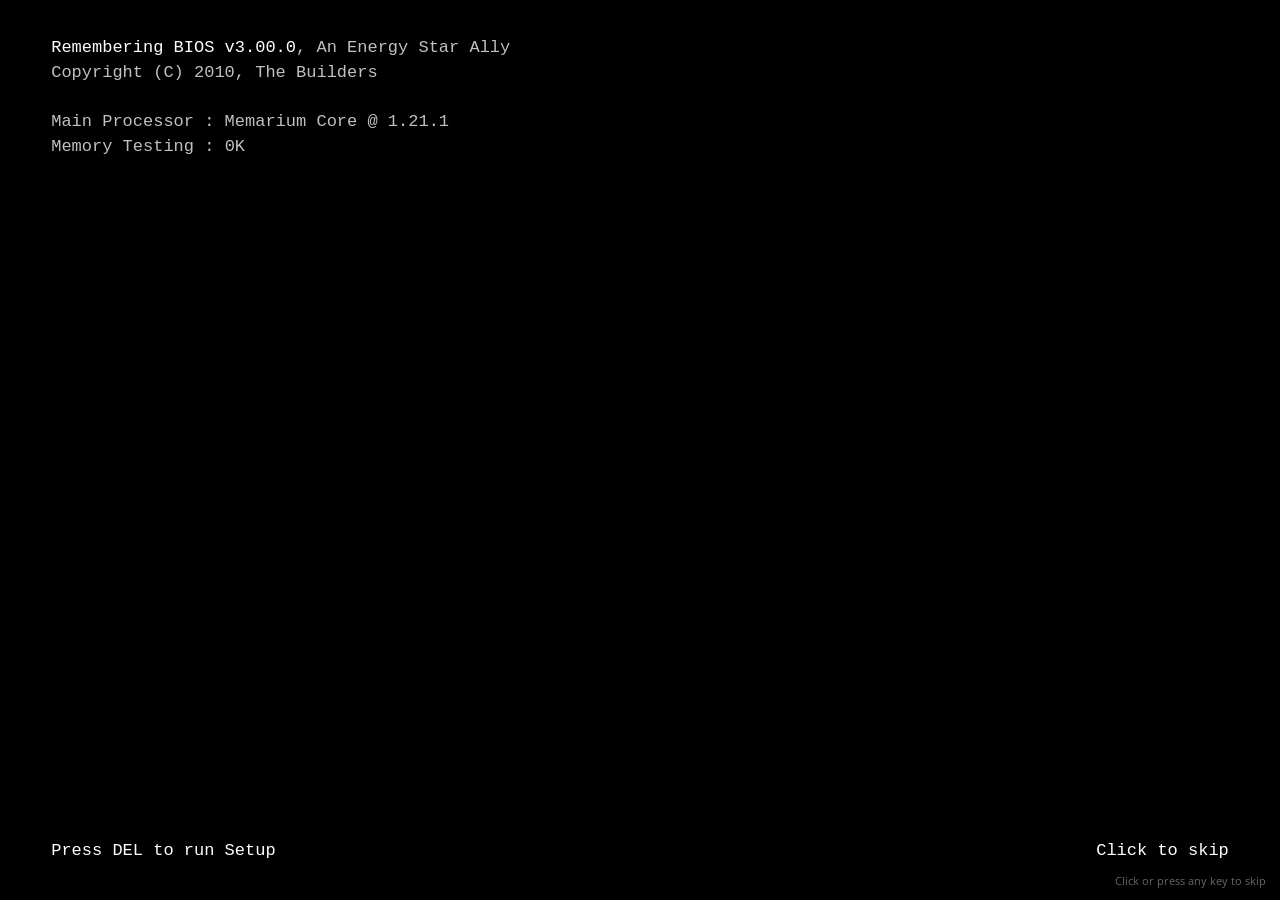
<file: index.html>
<!doctype html>
<html lang="en">
<head>
<meta charset="utf-8">
<meta name="viewport" content="width=device-width, initial-scale=1">
<title>The Backrooms Update Wiki</title>
<meta name="description" content="The wiki for The Backrooms Update 3.0.0, a NeoForge mod for Minecraft 1.21.1: The Remembering, the Keeper, Memarium, Buried Works and every recipe.">
<meta name="theme-color" content="#24201b">
<meta property="og:title" content="The Backrooms Update Wiki">
<meta property="og:description" content="The wiki for The Backrooms Update 3.0.0, a NeoForge mod for Minecraft 1.21.1: The Remembering, the Keeper, Memarium, Buried Works and every recipe.">
<meta property="og:type" content="website">
<meta property="og:image" content="assets/shots/rem-high-floors.jpg">
<link rel="icon" type="image/png" href="assets/favicon-32.png">
<link rel="apple-touch-icon" href="assets/apple-touch-icon.png">
<link rel="preconnect" href="https://fonts.googleapis.com">
<link rel="preconnect" href="https://fonts.gstatic.com" crossorigin>
<link rel="stylesheet" href="https://fonts.googleapis.com/css2?family=Open+Sans:wght@400;600&amp;display=swap">
<link rel="stylesheet" href="assets/style.css?v=202611021413">
<script>(function(){var d=document.documentElement;try{if(sessionStorage.getItem("booted")!=="1"&&!matchMedia("(prefers-reduced-motion: reduce)").matches)d.classList.add("booting");if(localStorage.getItem("maxed")==="1")d.classList.add("win-max");var g=JSON.parse(sessionStorage.getItem("wingeo")||"null");if(g&&g.w>200&&g.h>200){d.classList.add("win-placed");d.style.setProperty("--wx",g.x+"px");d.style.setProperty("--wy",g.y+"px");d.style.setProperty("--ww",g.w+"px");d.style.setProperty("--wh",g.h+"px");}var w=localStorage.getItem("wall");if(w&&/^assets\/shots\/[a-z0-9-]+\.jpg$/.test(w))d.style.setProperty("--wall","url(\""+w+"\")");}catch(e){}})();</script>

</head>
<body>
<a class="skip" href="#main">Skip to the page</a>
<div class="desktop" id="desktop">
<ul class="icons" aria-label="Desktop"><li><a class="dicon" href="index.html"><img src="assets/b-logo.png" alt="" width="48" height="48"><span>The Backrooms Update</span></a></li><li><a class="dicon" href="the-remembering.html"><img class="px" src="assets/icons/settled_lamp_on.png" alt="" width="48" height="48"><span>The Remembering</span></a></li><li><a class="dicon" href="keeper.html"><img class="px" src="assets/icons/settled_heart.png" alt="" width="48" height="48"><span>DONT_LOOK.txt</span></a></li><li><a class="dicon" href="crafting.html"><img class="px" src="assets/icons/memarium_ingot.png" alt="" width="48" height="48"><span>Recipes</span></a></li><li><a class="dicon" href="buried-works.html"><img class="px" src="assets/icons/map_buried_works.png" alt="" width="48" height="48"><span>Buried Works</span></a></li></ul>
<div class="window" id="win">
<div class="titlebar" id="titlebar"><img class="ticon" src="assets/b-logo.png" alt="" width="16" height="16"><span class="wtitle">The Backrooms Update Wiki - Remembering Explorer</span>
<span class="caption"><button class="cb min" type="button" aria-label="Minimize" data-tip="Minimize"></button><button class="cb max" type="button" aria-label="Maximize" data-tip="Maximize"></button><button class="cb close" type="button" aria-label="Close" data-tip="Close"></button></span></div>
<div class="navbar"><button class="nav-back" type="button" aria-label="Back" data-tip="Back"></button><button class="nav-fwd" type="button" aria-label="Forward" data-tip="Forward"></button>
<form class="address" action="index.html"><img src="assets/b-logo.png" alt="" width="16" height="16"><input id="address" name="go" value="http://www.thebackroomsupdate.net/index.html" aria-label="Address" spellcheck="false" autocomplete="off"><button class="go" type="submit" aria-label="Go to" data-tip="Go to">&#8594;</button></form><button class="reload" type="button" aria-label="Refresh" data-tip="Refresh (F5)"></button></div>
<div class="tabstrip"><span class="tab"><img src="assets/b-logo.png" alt="" width="16" height="16"><span class="tab-t">The Backrooms Update Wiki</span><button class="tab-x" type="button" aria-label="Close tab" data-tip="Close Tab"></button></span><a class="tab new" href="index.html" target="_blank" rel="noopener" aria-label="New tab" data-tip="New Tab (Ctrl+T)"></a></div>
<div class="viewport" id="viewport">
<div id="toppanel"><div class="in">
<a id="logo" href="index.html"><img src="assets/logo.png" alt="The Backrooms Update" width="720" height="148"></a>
<nav id="menu" aria-label="Main"><a class="menuItem here" href="index.html">Home</a><a class="menuItem" href="getting-in.html">Getting In</a><a class="menuItem" href="the-remembering.html">The Remembering</a><a class="menuItem" href="keeper.html">The Keeper</a><a class="menuItem" href="mobs.html">Mobs</a><a class="menuItem" href="items.html">Items</a><a class="menuItem" href="crafting.html">Crafting</a><a class="menuItem" href="faq.html">FAQ</a></nav>
<a id="dl" href="https://www.curseforge.com/minecraft/search?search=The%20Backrooms%20Update">Download</a>
</div></div>
<div id="content">
<div id="left" class="home">
<article id="main">
<div class="home-top">
<div class="player"><video id="walk" src="assets/video/walk.mp4" poster="assets/video/walk.jpg" preload="auto" playsinline muted loop autoplay width="1280" height="720" aria-label="A walk down an office hall in The Remembering"></video><div class="controls"><button class="play" type="button" aria-label="Play" title="Play"></button><input class="track" type="range" min="0" max="1000" value="0" aria-label="Seek"><span class="time">0:00 / 0:00</span><button class="vol" type="button" aria-label="Sound on" title="Sound"></button><button class="full" type="button" aria-label="Full screen" title="Full screen"></button></div></div>
<div class="get-col"><img class="render" src="assets/stand-in-render.png" alt="The Stand-In" width="192" height="192">
<a class="button gel" href="https://www.curseforge.com/minecraft/search?search=The%20Backrooms%20Update">Download now!</a>
<p><b>The Backrooms Update 3.0.0</b><br>for Minecraft 1.21.1 &middot; <a href="faq.html">NeoForge</a></p>
<p class="tiny">No other mods needed. Singleplayer and servers.</p></div>
</div>
<p class="blurb">The Backrooms Update is a mod for Minecraft 1.21.1 (NeoForge). Find the builders&#x27; door, walk into The Remembering, and don&#x27;t let the Keeper catch you. <a href="getting-in.html">How to get in</a>.</p><table class="three"><tr><td><h3><img class="px" src="assets/icons/gateway.png" alt="" width="32" height="32">Getting in</h3><p>Find a Buried Works, mend the builders&#x27; Reinforced Iron frame and give it redstone.</p><p><a href="getting-in.html">Read more about doors &raquo;</a></p></td><td><h3><img class="px" src="assets/icons/stand_in.png" alt="" width="32" height="32">The Stand-In</h3><p>New: The Remembering&#x27;s respawn anchor. Charge it with Raw Memarium and your grey head waits in the cage.</p><p><a href="items.html#stand-in">Read more about the Stand-In &raquo;</a></p></td><td><h3><img class="px" src="assets/icons/settled_heart.png" alt="" width="32" height="32">The Keeper</h3><p>The one hunter inside. It only comes closer while you are not looking.</p><p><a href="keeper.html">Read more about the Keeper &raquo;</a></p></td></tr></table>
<nav class="onpage" aria-label="On this page"><h2>On this page</h2><ol><li><a href="#what-is-in-the-mod">What is in the mod</a></li><li><a href="#getting-started">Getting started</a></li><li><a href="#updating-from-2-0-0">Updating from 2.0.0</a></li><li><a href="#requirements">Requirements</a></li></ol></nav>
<p class="lead">A standalone NeoForge mod that adds <strong>The Remembering</strong>: a copy of your own world, cut into endless office floors, with something inside that can't decide what it is.</p>
<p>The builders who made the ancient cities and the strongholds tried one last fix: a machine that reaches into the world's memory of itself. It woke the memory instead. The story is never told in text. You learn it by playing: by the places, the objects, the sounds and the rules of the place.</p>
<p>This wiki is the other way round: it tells you everything plainly. If you would rather find things out for yourself, stop at <a href="#getting-started">Getting started</a>.</p>


<h2 id="what-is-in-the-mod">What is in the mod<a class="anchor" href="#what-is-in-the-mod" aria-label="Link to this section">#</a></h2>
<ul>
<li><a href="the-remembering.html">The Remembering</a>, a new dimension: your world at the same coordinates, remembered floor upon floor, from overworld floors down through Nether and End floors to a geometric level, all one vertical loop.</li>
<li><a href="getting-in.html">Reinforced Iron and the Gateway</a>: a door frame of any shape that opens when it gets a redstone signal. Doors work in every dimension, both ways.</li>
<li><a href="keeper.html">The Keeper</a>, the one hunter inside. It stalks, drags you away, and can only be fought once you build it a body.</li>
<li><a href="mobs.html">Vivid mobs, Hollow mobs and Still Lifes</a>: mobs and players remembered wrong.</li>
<li><a href="buried-works.html">Buried Works</a>: a rare underground lab, as rare as strongholds, where the story starts.</li>
<li><a href="items.html">Memarium</a>, the only metal The Remembering makes, with tools, armor and a trim material; plus the <a href="items.html#memory-items">Memento, Snapshot and Memory Anchor</a>, and the <a href="items.html#stand-in">Stand-In</a> to respawn inside.</li>
<li><a href="insanity.html">Insanity</a>, with the Potions of Memory, Insanity and Sanity.</li>
<li>Lamps that stay lit or flicker without power, settled blocks, four pottery sherds, the Builder Armor Trim, the Shape painting, the music disc Day One, four enchantments, new sounds and music, and advancements that follow the story.</li>
</ul>

<h2 id="getting-started">Getting started<a class="anchor" href="#getting-started" aria-label="Link to this section">#</a></h2>
<p>A path from a fresh world to the Keeper. Every step links to its page.</p>
<ol class="steps">
<li><strong>Find a Buried Works</strong>They are about as rare as strongholds. Buy a <a href="buried-works.html#finding-one">Buried Works Map</a> from a journeyman cartographer (13 emeralds and a compass), or explore. On the surface there is only a stone hatch under an oak lean-to.</li>
<li><strong>Go down and find the machine hall</strong>Behind one of the hub's four doors, sometimes further on, is the builders' last machine: a broken <a href="getting-in.html">Reinforced Iron</a> frame with the Backrooms pouring out of it. The chest beside it holds four Reinforced Iron and a Remembered Upgrade.</li>
<li><strong>Close the frame and power it</strong>Fill the gaps so the frame is whole, then give any frame block a redstone signal. It flickers on for 2.5 seconds and opens.</li>
<li><strong>Walk through</strong>You come out in the same room, copied into <a href="the-remembering.html">The Remembering</a>. Walk out of it. Bring food and light; the lamps are not always on.</li>
<li><strong>Learn the rules</strong>Blocks there are copies that drop nothing. Find <a href="rules.html#memarium-tools">Memarium</a> and make Memarium tools to cut it. Watch your <a href="insanity.html">insanity</a> and rest in <a href="refuges.html">refuges</a>.</li>
<li><strong>Survive the Keeper</strong>After ten minutes inside, something starts following you. <a href="keeper.html">The Keeper</a> only moves while you are not looking.</li>
<li><strong>Give it a shape</strong>Take a <a href="mobs.html#still-lifes">Still Life</a> apart for its head, build the head on a T of Blocks of Memarium inside The Remembering, and fight it. Beat it for a <a href="items.html#settled-heart">Settled Heart</a>.</li>
</ol>
<div class="callout tip"><p class="callout-title">Always know the way out</p><p>Anyone can type <code>/backrooms leave</code> to go back to the overworld (by the door you came in through, if there is one). It has a cooldown of 10 minutes by default. On a server, ops can change it in the <a href="config.html">config</a>.</p></div>

<h2 id="updating-from-2-0-0">Updating from 2.0.0<a class="anchor" href="#updating-from-2-0-0" aria-label="Link to this section">#</a></h2>
<div class="callout warn"><p class="callout-title">This update replaces the old dimension</p><p>3.0.0 removes the old Backrooms dimension (The Complex) and starts it fresh as The Remembering. Your world still loads, and your overworld, items and Memarium carry over. Anyone who logged out inside the old dimension comes back to the overworld with a message. The old dimension's chunks are moved to <code>dimensions/backrooms/the_complex_2.0_backup</code> in your world folder, nothing is deleted. Old iron-frame portals no longer open: build a <a href="getting-in.html">Reinforced Iron</a> frame instead.</p></div>

<h2 id="requirements">Requirements<a class="anchor" href="#requirements" aria-label="Link to this section">#</a></h2>
<dl class="kv">
<dt>Minecraft</dt><dd>Java Edition 1.21.1</dd>
<dt>Loader</dt><dd>NeoForge 21.1.0 or newer</dd>
<dt>Java</dt><dd>21</dd>
<dt>Other mods</dt><dd>None needed. Works with Immersive Portals, Sodium, Iris and shader packs, Distant Horizons and more; see <a href="faq.html">FAQ and compatibility</a>.</dd>
<dt>Multiplayer</dt><dd>Install on the server and on every client.</dd>
</dl>

<nav class="pager" aria-label="Previous and next page"><a class="next" href="getting-in.html"><span>Next</span><strong>Getting In</strong></a></nav>
</article>
</div>
<div id="right"><div class="box"><h3>Search</h3><div class="search" role="search"><input id="search-input" type="search" placeholder="Search the wiki" aria-label="Search the wiki" autocomplete="off"><div class="search-results" id="search-results" hidden></div></div></div><div class="box pages"><h3>Pages</h3><p class="group">Start</p><ul><li><a href="index.html" class="here"><img class="px" src="assets/icons/memarium_ingot.png" alt="" width="16" height="16">Home</a></li><li><a href="getting-in.html"><img class="px" src="assets/icons/gateway.png" alt="" width="16" height="16">Getting In</a></li></ul><p class="group">The dimension</p><ul><li><a href="the-remembering.html"><img class="px" src="assets/icons/settled_lamp_on.png" alt="" width="16" height="16">The Remembering</a></li><li><a href="rules.html"><img class="px" src="assets/icons/memarium_pickaxe.png" alt="" width="16" height="16">Rules of the dimension</a></li><li><a href="insanity.html"><img class="px" src="assets/icons/insanity.png" alt="" width="16" height="16">Insanity</a></li><li><a href="refuges.html"><img class="px" src="assets/icons/memento.png" alt="" width="16" height="16">Refuges</a></li></ul><p class="group">What lives there</p><ul><li><a href="mobs.html"><img class="px" src="assets/icons/settled_lichen.png" alt="" width="16" height="16">Mobs</a></li><li><a href="keeper.html"><img class="px" src="assets/icons/settled_heart.png" alt="" width="16" height="16">The Keeper</a></li><li><a href="buried-works.html"><img class="px" src="assets/icons/map_buried_works.png" alt="" width="16" height="16">Buried Works</a></li></ul><p class="group">Reference</p><ul><li><a href="items.html"><img class="px" src="assets/icons/snapshot.png" alt="" width="16" height="16">Items and blocks</a></li><li><a href="crafting.html"><img class="px" src="assets/icons/remembered_upgrade_smithing_template.png" alt="" width="16" height="16">Crafting</a></li><li><a href="config.html"><span class="nav-dot" aria-hidden="true"></span>Config</a></li><li><a href="commands.html"><span class="nav-dot" aria-hidden="true"></span>Commands</a></li><li><a href="faq.html"><span class="nav-dot" aria-hidden="true"></span>FAQ and compatibility</a></li></ul></div><div class="box get"><h3>Get the mod</h3><p><b>Version 3.0.0</b><br>Minecraft 1.21.1, NeoForge 21.1 or newer. No other mods needed.</p><a class="button" href="https://www.curseforge.com/minecraft/search?search=The%20Backrooms%20Update">Download on CurseForge</a></div><div class="box new"><h3>New in this build</h3><p><img class="px" src="assets/icons/stand_in.png" alt="" width="32" height="32"><a href="items.html#stand-in"><b>The Stand-In</b></a>: respawn inside The Remembering. Charge it with Raw Memarium.</p><p>Every recipe now shows in the recipe book.</p></div></div>
</div>
<div class="footer">
<p>The Backrooms Update 3.0.0 is made by MC_CREATIONS. <a href="https://github.com/maxwellcommer-hub/backrooms-wiki">Wiki source</a>. Every picture is from the game.</p>
<p>Not an official Minecraft product. Not approved by or associated with Mojang or Microsoft. An unofficial fan retelling inspired by Kane Parsons' Backrooms, not affiliated with Kane Parsons or A24.</p>
</div>
</div>
<div class="statusbar"><span class="status" id="status">Done</span><span class="progress" hidden><span></span></span><span class="zone">Internet | Protected Mode: Off</span><span class="zoom">100%</span><span class="grip" aria-hidden="true"></span></div>
<span class="rs rs-e" aria-hidden="true"></span><span class="rs rs-s" aria-hidden="true"></span><span class="rs rs-se" aria-hidden="true"></span>
</div>
<div class="snap" aria-hidden="true"></div>
<button class="reopen" type="button">Remembering Explorer is closed.<br>Double-click <b>The Backrooms Update</b> on the desktop, or click here, to open it again.</button>
<div class="startmenu" id="startmenu" hidden>
<div class="sm-left"><ul class="sm-programs"><li class="sm-head">Start</li><li><a href="index.html"><img class="px" src="assets/icons/memarium_ingot.png" alt="" width="16" height="16">Home</a></li><li><a href="getting-in.html"><img class="px" src="assets/icons/gateway.png" alt="" width="16" height="16">Getting In</a></li><li class="sm-head">The dimension</li><li><a href="the-remembering.html"><img class="px" src="assets/icons/settled_lamp_on.png" alt="" width="16" height="16">The Remembering</a></li><li><a href="rules.html"><img class="px" src="assets/icons/memarium_pickaxe.png" alt="" width="16" height="16">Rules of the dimension</a></li><li><a href="insanity.html"><img class="px" src="assets/icons/insanity.png" alt="" width="16" height="16">Insanity</a></li><li><a href="refuges.html"><img class="px" src="assets/icons/memento.png" alt="" width="16" height="16">Refuges</a></li><li class="sm-head">What lives there</li><li><a href="mobs.html"><img class="px" src="assets/icons/settled_lichen.png" alt="" width="16" height="16">Mobs</a></li><li><a href="keeper.html"><img class="px" src="assets/icons/settled_heart.png" alt="" width="16" height="16">The Keeper</a></li><li><a href="buried-works.html"><img class="px" src="assets/icons/map_buried_works.png" alt="" width="16" height="16">Buried Works</a></li><li class="sm-head">Reference</li><li><a href="items.html"><img class="px" src="assets/icons/snapshot.png" alt="" width="16" height="16">Items and blocks</a></li><li><a href="crafting.html"><img class="px" src="assets/icons/remembered_upgrade_smithing_template.png" alt="" width="16" height="16">Crafting</a></li><li><a href="config.html"><span class="nav-dot" aria-hidden="true"></span>Config</a></li><li><a href="commands.html"><span class="nav-dot" aria-hidden="true"></span>Commands</a></li><li><a href="faq.html"><span class="nav-dot" aria-hidden="true"></span>FAQ and compatibility</a></li></ul><div class="sm-results" hidden></div>
<div class="sm-search"><input id="sm-search" type="search" placeholder="Search the wiki" aria-label="Search the wiki" autocomplete="off"></div></div>
<div class="sm-right"><img class="sm-user" src="assets/b-logo.png" alt="" width="48" height="48">
<a href="index.html">The Backrooms Update</a><a href="getting-in.html">Getting In</a><a href="items.html">Items and blocks</a><a href="crafting.html">Crafting</a><a href="faq.html">FAQ</a>
<span class="sm-sep"></span><a href="https://www.curseforge.com/minecraft/mc-mods/minecraft-backrooms-update" target="_blank" rel="noopener">Download</a><a href="https://github.com/maxwellcommer-hub/backrooms-wiki" target="_blank" rel="noopener">Wiki source</a>
<div class="sm-power"><button class="shutdown" type="button">Shut down</button><button class="sm-more" type="button" aria-label="More power options" aria-expanded="false" data-tip="More options"></button>
<div class="sm-powermenu" hidden><button type="button" data-power="restart">Restart</button><button type="button" data-power="shutdown">Shut down</button></div></div></div>
</div>
<div class="ctxmenu" id="ctxmenu" hidden><button type="button" data-cmd="refresh">Refresh</button><button type="button" data-cmd="wallpaper">Next desktop background</button><span class="cm-sep"></span><button type="button" data-cmd="open">Open Remembering Explorer</button><button type="button" data-cmd="desktop">Show desktop</button></div>
<div class="flyout cal" id="calendar" hidden></div>
<div class="flyout volfly" id="volume" hidden><span class="vol-label">Room tone</span><input class="vol-range" type="range" min="0" max="100" value="25" aria-label="Room tone volume" orient="vertical"><button class="vol-mute" type="button" aria-label="Mute" data-tip="Mute"></button></div>
<div class="peek" id="peek" hidden></div>
<div class="tip" id="tip" role="tooltip" hidden></div>
<div class="taskbar" id="taskbar">
<button class="orb" type="button" aria-label="Start" aria-expanded="false" aria-controls="startmenu" data-tip="Start"></button>
<a class="task pin" href="https://www.curseforge.com/minecraft/mc-mods/minecraft-backrooms-update" target="_blank" rel="noopener" aria-label="Download The Backrooms Update" data-tip="Download The Backrooms Update"><img class="px" src="assets/icons/memarium_pickaxe.png" alt="" width="22" height="22"></a>
<button class="task app" type="button" aria-label="Remembering Explorer"><img src="assets/b-logo.png" alt="" width="24" height="24"></button>
<div class="tray"><button class="speaker" type="button" aria-label="Room tone" aria-pressed="false" data-tip="Room tone"><svg viewBox="0 0 20 20" aria-hidden="true"><path d="M3 7h3l5-4v14l-5-4H3z" fill="#fff"/><path class="waves" d="M13.5 7a4 4 0 0 1 0 6M15.5 4.5a7.5 7.5 0 0 1 0 11" fill="none" stroke="#fff" stroke-width="1.6"/><path class="mute" d="M13 7l5 6M18 7l-5 6" stroke="#fff" stroke-width="1.6"/></svg></button>
<button class="clock" type="button" aria-label="Date and time"><span id="clock">12:00 PM</span><span id="date">11/2/2026</span></button>
<button class="showdesk" type="button" aria-label="Show desktop" data-tip="Show desktop"></button></div>
</div>
</div>
<script src="assets/site.js?v=202611021413" defer></script>
</body>
</html>
</file>
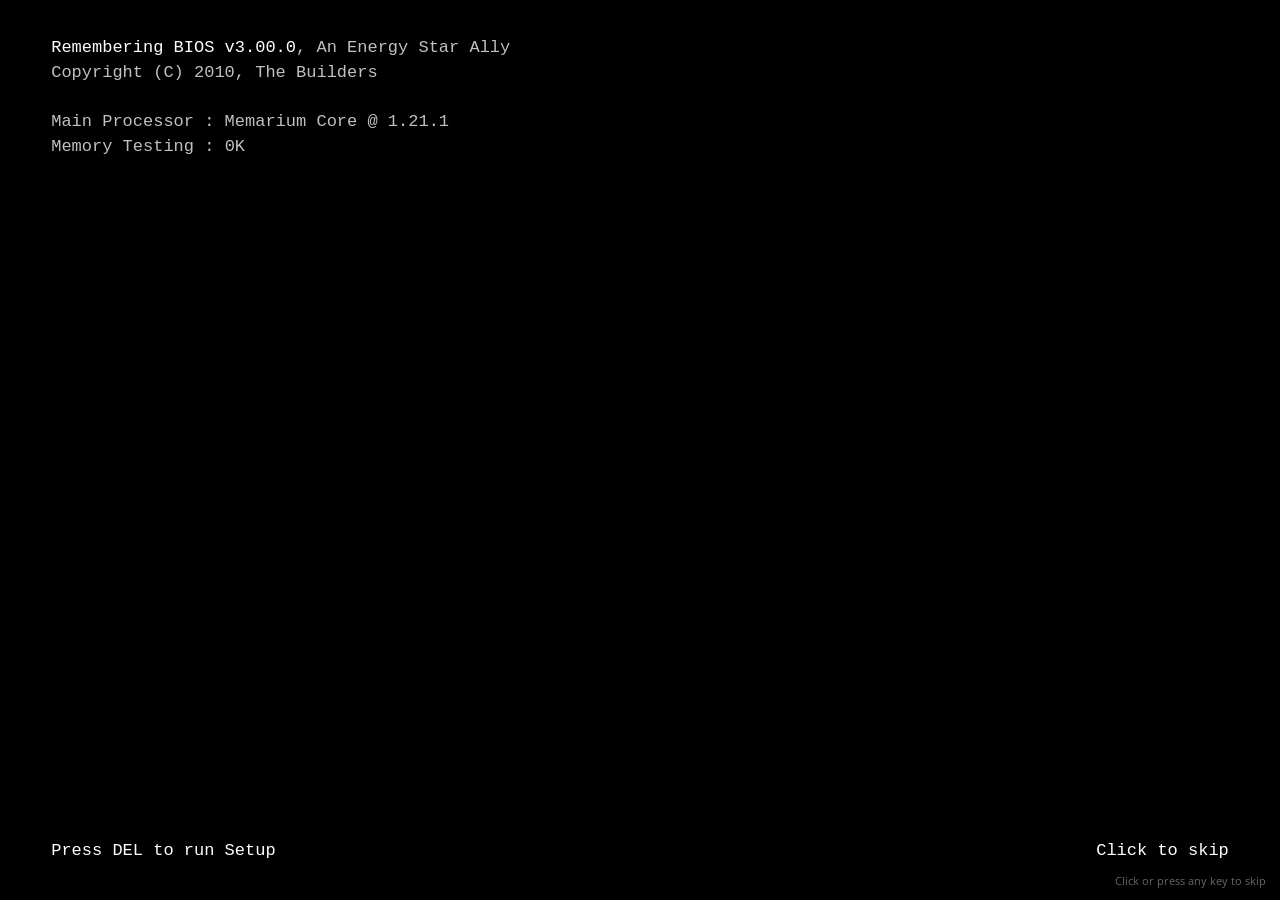
<file: buried-works.html>
<!doctype html>
<html lang="en">
<head>
<meta charset="utf-8">
<meta name="viewport" content="width=device-width, initial-scale=1">
<title>Buried Works - The Backrooms Update Wiki</title>
<meta name="description" content="The Buried Works, the builders&#x27; lab in The Backrooms Update: where it generates, the Buried Works Map, the machine hall, every chest&#x27;s loot and the archaeology sherds.">
<meta name="theme-color" content="#24201b">
<meta property="og:title" content="Buried Works - The Backrooms Update Wiki">
<meta property="og:description" content="The Buried Works, the builders&#x27; lab in The Backrooms Update: where it generates, the Buried Works Map, the machine hall, every chest&#x27;s loot and the archaeology sherds.">
<meta property="og:type" content="website">
<meta property="og:image" content="assets/shots/rem-high-floors.jpg">
<link rel="icon" type="image/png" href="assets/favicon-32.png">
<link rel="apple-touch-icon" href="assets/apple-touch-icon.png">
<link rel="preconnect" href="https://fonts.googleapis.com">
<link rel="preconnect" href="https://fonts.gstatic.com" crossorigin>
<link rel="stylesheet" href="https://fonts.googleapis.com/css2?family=Open+Sans:wght@400;600&amp;display=swap">
<link rel="stylesheet" href="assets/style.css?v=202611021413">
<script>(function(){var d=document.documentElement;try{if(sessionStorage.getItem("booted")!=="1"&&!matchMedia("(prefers-reduced-motion: reduce)").matches)d.classList.add("booting");if(localStorage.getItem("maxed")==="1")d.classList.add("win-max");var g=JSON.parse(sessionStorage.getItem("wingeo")||"null");if(g&&g.w>200&&g.h>200){d.classList.add("win-placed");d.style.setProperty("--wx",g.x+"px");d.style.setProperty("--wy",g.y+"px");d.style.setProperty("--ww",g.w+"px");d.style.setProperty("--wh",g.h+"px");}var w=localStorage.getItem("wall");if(w&&/^assets\/shots\/[a-z0-9-]+\.jpg$/.test(w))d.style.setProperty("--wall","url(\""+w+"\")");}catch(e){}})();</script>

</head>
<body>
<a class="skip" href="#main">Skip to the page</a>
<div class="desktop" id="desktop">
<ul class="icons" aria-label="Desktop"><li><a class="dicon" href="index.html"><img src="assets/b-logo.png" alt="" width="48" height="48"><span>The Backrooms Update</span></a></li><li><a class="dicon" href="the-remembering.html"><img class="px" src="assets/icons/settled_lamp_on.png" alt="" width="48" height="48"><span>The Remembering</span></a></li><li><a class="dicon" href="keeper.html"><img class="px" src="assets/icons/settled_heart.png" alt="" width="48" height="48"><span>DONT_LOOK.txt</span></a></li><li><a class="dicon" href="crafting.html"><img class="px" src="assets/icons/memarium_ingot.png" alt="" width="48" height="48"><span>Recipes</span></a></li><li><a class="dicon" href="buried-works.html"><img class="px" src="assets/icons/map_buried_works.png" alt="" width="48" height="48"><span>Buried Works</span></a></li></ul>
<div class="window" id="win">
<div class="titlebar" id="titlebar"><img class="ticon" src="assets/b-logo.png" alt="" width="16" height="16"><span class="wtitle">Buried Works - The Backrooms Update Wiki - Remembering Explorer</span>
<span class="caption"><button class="cb min" type="button" aria-label="Minimize" data-tip="Minimize"></button><button class="cb max" type="button" aria-label="Maximize" data-tip="Maximize"></button><button class="cb close" type="button" aria-label="Close" data-tip="Close"></button></span></div>
<div class="navbar"><button class="nav-back" type="button" aria-label="Back" data-tip="Back"></button><button class="nav-fwd" type="button" aria-label="Forward" data-tip="Forward"></button>
<form class="address" action="index.html"><img src="assets/b-logo.png" alt="" width="16" height="16"><input id="address" name="go" value="http://www.thebackroomsupdate.net/buried-works.html" aria-label="Address" spellcheck="false" autocomplete="off"><button class="go" type="submit" aria-label="Go to" data-tip="Go to">&#8594;</button></form><button class="reload" type="button" aria-label="Refresh" data-tip="Refresh (F5)"></button></div>
<div class="tabstrip"><span class="tab"><img src="assets/b-logo.png" alt="" width="16" height="16"><span class="tab-t">Buried Works - The Backrooms Update Wiki</span><button class="tab-x" type="button" aria-label="Close tab" data-tip="Close Tab"></button></span><a class="tab new" href="index.html" target="_blank" rel="noopener" aria-label="New tab" data-tip="New Tab (Ctrl+T)"></a></div>
<div class="viewport" id="viewport">
<div id="toppanel"><div class="in">
<a id="logo" href="index.html"><img src="assets/logo.png" alt="The Backrooms Update" width="720" height="148"></a>
<nav id="menu" aria-label="Main"><a class="menuItem" href="index.html">Home</a><a class="menuItem" href="getting-in.html">Getting In</a><a class="menuItem" href="the-remembering.html">The Remembering</a><a class="menuItem" href="keeper.html">The Keeper</a><a class="menuItem" href="mobs.html">Mobs</a><a class="menuItem" href="items.html">Items</a><a class="menuItem" href="crafting.html">Crafting</a><a class="menuItem" href="faq.html">FAQ</a></nav>
<a id="dl" href="https://www.curseforge.com/minecraft/search?search=The%20Backrooms%20Update">Download</a>
</div></div>
<div id="content">
<div id="left" class="inner">
<article id="main">
<p class="crumbs"><a href="index.html">Home</a> &raquo; What lives there &raquo; Buried Works</p><h1>Buried Works</h1><p class="lead">The builders who made the ancient cities and the strongholds left one more place behind. You will find it by the hatch.</p>
<nav class="onpage" aria-label="On this page"><h2>On this page</h2><ol><li><a href="#where">Where</a></li><li><a href="#what-is-inside">What is inside</a></li><li><a href="#loot">Loot</a></li><li><a href="#archaeology-and-sherds">Archaeology and sherds</a></li></ol></nav>
<figure class="shot"><img src="assets/shots/works-hatch-far.jpg" alt="Almost nothing shows above ground: a stone hatch under an oak lean-to." width="1280" height="720" loading="lazy" decoding="async"><figcaption>Almost nothing shows above ground: a stone hatch under an oak lean-to.</figcaption></figure>
<h2 id="where">Where<a class="anchor" href="#where" aria-label="Link to this section">#</a></h2>
<p>The Buried Works are the builders' lab, a rare underground structure in the overworld.</p>
<ul>
<li>About <strong>as rare as strongholds</strong>: roughly one in every 4,000 by 4,000 blocks. The nearest is usually 1,200 to 2,500 blocks away.</li>
<li>Only on flat, dry ground, with the ground between y 58 and y 200. Never under water and never in The Remembering.</li>
<li>On the surface there is only the <strong>hatch</strong>: a stone opening under an oak lean-to, with a ladder going down.</li>
</ul>

<h3 id="finding-one">Finding one<a class="anchor" href="#finding-one" aria-label="Link to this section">#</a></h3>
<ul>
<li>A journeyman (level 3) <strong>cartographer</strong> sells a <strong>Buried Works Map</strong> for <strong>13 emeralds and a compass</strong>, the way they sell the trial chamber map. The map marks the hatch with its own icon <img class="px" src="assets/icons/map_buried_works.png" alt="" width="16" height="16" style="width:16px;height:16px;vertical-align:-3px">. Like the vanilla maps, a cartographer far from any lab does not offer it.</li>
<li><code>/locate structure backrooms:buried_works</code> (vanilla, cheats on) or <code>/backrooms locate works</code> find the nearest one.</li>
<li>Going down into one gives the advancement <em>Buried Works</em>.</li>
</ul>

<h2 id="what-is-inside">What is inside<a class="anchor" href="#what-is-inside" aria-label="Link to this section">#</a></h2>
<p>Below the hatch: a shaft, then stone brick halls like a stronghold's, mossy and cracked.</p>
<ul>
<li>The hub has four doors, all alike. The machine hall is behind one of them, sometimes further on down a hall, round a corner or down a short stair, 33 to about 70 blocks from the hatch.</li>
<li>The machine hall holds the builders' last machine in the far wall: a broken Reinforced Iron frame, with the Backrooms pouring out of it: mushroom and mud on the floor, birch on the wall round the frame, sandstone overhead, thinning out into stone brick. The parts are in the chest beside it.</li>
<li><strong>The foundry</strong>, <strong>storerooms</strong> left mid-evacuation, <strong>the library</strong> (archive) with the Shape painting, and smaller rooms: bunks, a mess hall, records, a cistern, a guardroom, a shrine, a workshop, a collapsed hall.</li>
<li>Gravel heaps to brush, by the hatch and inside.</li>
</ul>
<div class="gallery g2"><figure class="shot"><img src="assets/shots/works-hatch.jpg" alt="Under the lean-to: the hatch and the ladder down." width="1280" height="720" loading="lazy" decoding="async"><figcaption>Under the lean-to: the hatch and the ladder down.</figcaption></figure><figure class="shot"><img src="assets/shots/works-hub.jpg" alt="The hub. The machine hall is behind one of the four doors." width="1280" height="720" loading="lazy" decoding="async"><figcaption>The hub. The machine hall is behind one of the four doors.</figcaption></figure></div>
<figure class="shot"><img src="assets/shots/works-machine-hall.jpg" alt="The machine hall: the broken frame in the far wall, and the Backrooms coming out of it." width="1280" height="720" loading="lazy" decoding="async"><figcaption>The machine hall: the broken frame in the far wall, and the Backrooms coming out of it.</figcaption></figure>
<div class="gallery g2"><figure class="shot"><img src="assets/shots/works-foundry.jpg" alt="The foundry." width="1280" height="720" loading="lazy" decoding="async"><figcaption>The foundry.</figcaption></figure><figure class="shot"><img src="assets/shots/works-archive.jpg" alt="The archive." width="1280" height="720" loading="lazy" decoding="async"><figcaption>The archive.</figcaption></figure></div>
<div class="gallery g2"><figure class="shot"><img src="assets/shots/works-records.jpg" alt="The records room." width="1280" height="720" loading="lazy" decoding="async"><figcaption>The records room.</figcaption></figure><figure class="shot"><img src="assets/shots/works-storeroom.jpg" alt="A storeroom." width="1280" height="720" loading="lazy" decoding="async"><figcaption>A storeroom.</figcaption></figure></div>
<div class="callout tip"><p class="callout-title">Repairing the machine</p><p>The chest beside the frame holds <strong>4 Reinforced Iron</strong>, enough to close the gaps, and a Remembered Upgrade. Put the frame back together and pull the lever (or give it any redstone signal). See <a href="getting-in.html">Getting In</a>.</p></div>

<h2 id="loot">Loot<a class="anchor" href="#loot" aria-label="Link to this section">#</a></h2>
<div class="table-wrap"><table><thead><tr><th>Where</th><th>What</th></tr></thead><tbody><tr><td>Machine hall chest</td><td>4 <span class="item"><img class="px" src="assets/icons/reinforced_iron.png" alt="" width="20" height="20">Reinforced Iron</span> and a <span class="item"><img class="px" src="assets/icons/remembered_upgrade_smithing_template.png" alt="" width="20" height="20">Remembered Upgrade</span> template every time; redstone, copper ingots, iron nuggets, repeaters, a comparator, a lightning rod</td></tr><tr><td>Archive chests</td><td>A <span class="item"><img class="px" src="assets/icons/remembered_upgrade_smithing_template.png" alt="" width="20" height="20">Remembered Upgrade</span> template (1 in 3) or a <span class="item"><img class="px" src="assets/icons/builder_armor_trim_smithing_template.png" alt="" width="20" height="20">Builder Armor Trim</span> template (1 in 3); a 30% chance of one or two Potions of Insanity or a splash one; Memarium Ingots or Raw Memarium; books, enchanted books, an echo shard, amethyst, candles, a disc fragment, compasses, a recovery compass, ender pearls; sometimes a Pit or Copy sherd</td></tr><tr><td>Storeroom chests</td><td>Food, candles, lanterns, paper, books, string, wool, a compass, maps; a 30% chance of one or two Potions of Insanity or a splash one; sometimes a Doorway or Lamp sherd</td></tr><tr><td>Foundry chests</td><td>Copper and iron ingots, iron nuggets, coal, raw copper, redstone</td></tr><tr><td>Barrels</td><td>Supplies: potatoes, wheat, coal, torches, planks, bread, string, paper, iron nuggets, copper, redstone, bone meal, leather</td></tr></tbody></table></div>

<p>The machine hall, foundry and barrels never hold <a href="insanity.html#potions">Potions of Insanity</a>. Remembered Upgrade templates also turn up in The Remembering, in 9% of the chests in remembered rooms and in the refuges that come in groups.</p>


<h2 id="archaeology-and-sherds">Archaeology and sherds<a class="anchor" href="#archaeology-and-sherds" aria-label="Link to this section">#</a></h2>
<p>Brush the suspicious gravel by the hatch and inside the lab. It holds the four builder sherds, the Builder Armor Trim, bricks, candles, wheat, sticks, emeralds and, rarely, the music disc <strong>Day One</strong> (more often at the gravel by the hatch).</p>
<div class="item-grid"><div class="item-card"><div class="icon"><img class="px" src="assets/icons/doorway_pottery_sherd.png" alt="" width="36" height="36"></div><div><h4>Doorway Pottery Sherd</h4><p>The door the builders made.</p></div></div><div class="item-card"><div class="icon"><img class="px" src="assets/icons/lamp_pottery_sherd.png" alt="" width="36" height="36"></div><div><h4>Lamp Pottery Sherd</h4><p>A lamp that will not go out.</p></div></div><div class="item-card"><div class="icon"><img class="px" src="assets/icons/pit_pottery_sherd.png" alt="" width="36" height="36"></div><div><h4>Pit Pottery Sherd</h4><p>A pit that goes down a long way.</p></div></div><div class="item-card"><div class="icon"><img class="px" src="assets/icons/copy_pottery_sherd.png" alt="" width="36" height="36"></div><div><h4>Copy Pottery Sherd</h4><p>A thing and its copy.</p></div></div></div>
<p>All four work on decorated pots like vanilla sherds. Finding one gives the advancement <em>Pieces of a Picture</em>, and getting the disc gives <em>Lights Left On</em>.</p>
<figure class="shot"><img src="assets/shots/sherds-room.jpg" alt="The four sherds on decorated pots, under the Shape painting." width="1280" height="720" loading="lazy" decoding="async"><figcaption>The four sherds on decorated pots, under the Shape painting.</figcaption></figure>
<nav class="pager" aria-label="Previous and next page"><a class="prev" href="keeper.html"><span>Previous</span><strong>The Keeper</strong></a><a class="next" href="items.html"><span>Next</span><strong>Items and blocks</strong></a></nav>
</article>
</div>
<div id="right"><div class="box"><h3>Search</h3><div class="search" role="search"><input id="search-input" type="search" placeholder="Search the wiki" aria-label="Search the wiki" autocomplete="off"><div class="search-results" id="search-results" hidden></div></div></div><div class="box pages"><h3>Pages</h3><p class="group">Start</p><ul><li><a href="index.html"><img class="px" src="assets/icons/memarium_ingot.png" alt="" width="16" height="16">Home</a></li><li><a href="getting-in.html"><img class="px" src="assets/icons/gateway.png" alt="" width="16" height="16">Getting In</a></li></ul><p class="group">The dimension</p><ul><li><a href="the-remembering.html"><img class="px" src="assets/icons/settled_lamp_on.png" alt="" width="16" height="16">The Remembering</a></li><li><a href="rules.html"><img class="px" src="assets/icons/memarium_pickaxe.png" alt="" width="16" height="16">Rules of the dimension</a></li><li><a href="insanity.html"><img class="px" src="assets/icons/insanity.png" alt="" width="16" height="16">Insanity</a></li><li><a href="refuges.html"><img class="px" src="assets/icons/memento.png" alt="" width="16" height="16">Refuges</a></li></ul><p class="group">What lives there</p><ul><li><a href="mobs.html"><img class="px" src="assets/icons/settled_lichen.png" alt="" width="16" height="16">Mobs</a></li><li><a href="keeper.html"><img class="px" src="assets/icons/settled_heart.png" alt="" width="16" height="16">The Keeper</a></li><li><a href="buried-works.html" class="here"><img class="px" src="assets/icons/map_buried_works.png" alt="" width="16" height="16">Buried Works</a></li></ul><p class="group">Reference</p><ul><li><a href="items.html"><img class="px" src="assets/icons/snapshot.png" alt="" width="16" height="16">Items and blocks</a></li><li><a href="crafting.html"><img class="px" src="assets/icons/remembered_upgrade_smithing_template.png" alt="" width="16" height="16">Crafting</a></li><li><a href="config.html"><span class="nav-dot" aria-hidden="true"></span>Config</a></li><li><a href="commands.html"><span class="nav-dot" aria-hidden="true"></span>Commands</a></li><li><a href="faq.html"><span class="nav-dot" aria-hidden="true"></span>FAQ and compatibility</a></li></ul></div><div class="box get"><h3>Get the mod</h3><p><b>Version 3.0.0</b><br>Minecraft 1.21.1, NeoForge 21.1 or newer. No other mods needed.</p><a class="button" href="https://www.curseforge.com/minecraft/search?search=The%20Backrooms%20Update">Download on CurseForge</a></div><div class="box new"><h3>New in this build</h3><p><img class="px" src="assets/icons/stand_in.png" alt="" width="32" height="32"><a href="items.html#stand-in"><b>The Stand-In</b></a>: respawn inside The Remembering. Charge it with Raw Memarium.</p><p>Every recipe now shows in the recipe book.</p></div></div>
</div>
<div class="footer">
<p>The Backrooms Update 3.0.0 is made by MC_CREATIONS. <a href="https://github.com/maxwellcommer-hub/backrooms-wiki">Wiki source</a>. Every picture is from the game.</p>
<p>Not an official Minecraft product. Not approved by or associated with Mojang or Microsoft. An unofficial fan retelling inspired by Kane Parsons' Backrooms, not affiliated with Kane Parsons or A24.</p>
</div>
</div>
<div class="statusbar"><span class="status" id="status">Done</span><span class="progress" hidden><span></span></span><span class="zone">Internet | Protected Mode: Off</span><span class="zoom">100%</span><span class="grip" aria-hidden="true"></span></div>
<span class="rs rs-e" aria-hidden="true"></span><span class="rs rs-s" aria-hidden="true"></span><span class="rs rs-se" aria-hidden="true"></span>
</div>
<div class="snap" aria-hidden="true"></div>
<button class="reopen" type="button">Remembering Explorer is closed.<br>Double-click <b>The Backrooms Update</b> on the desktop, or click here, to open it again.</button>
<div class="startmenu" id="startmenu" hidden>
<div class="sm-left"><ul class="sm-programs"><li class="sm-head">Start</li><li><a href="index.html"><img class="px" src="assets/icons/memarium_ingot.png" alt="" width="16" height="16">Home</a></li><li><a href="getting-in.html"><img class="px" src="assets/icons/gateway.png" alt="" width="16" height="16">Getting In</a></li><li class="sm-head">The dimension</li><li><a href="the-remembering.html"><img class="px" src="assets/icons/settled_lamp_on.png" alt="" width="16" height="16">The Remembering</a></li><li><a href="rules.html"><img class="px" src="assets/icons/memarium_pickaxe.png" alt="" width="16" height="16">Rules of the dimension</a></li><li><a href="insanity.html"><img class="px" src="assets/icons/insanity.png" alt="" width="16" height="16">Insanity</a></li><li><a href="refuges.html"><img class="px" src="assets/icons/memento.png" alt="" width="16" height="16">Refuges</a></li><li class="sm-head">What lives there</li><li><a href="mobs.html"><img class="px" src="assets/icons/settled_lichen.png" alt="" width="16" height="16">Mobs</a></li><li><a href="keeper.html"><img class="px" src="assets/icons/settled_heart.png" alt="" width="16" height="16">The Keeper</a></li><li><a href="buried-works.html"><img class="px" src="assets/icons/map_buried_works.png" alt="" width="16" height="16">Buried Works</a></li><li class="sm-head">Reference</li><li><a href="items.html"><img class="px" src="assets/icons/snapshot.png" alt="" width="16" height="16">Items and blocks</a></li><li><a href="crafting.html"><img class="px" src="assets/icons/remembered_upgrade_smithing_template.png" alt="" width="16" height="16">Crafting</a></li><li><a href="config.html"><span class="nav-dot" aria-hidden="true"></span>Config</a></li><li><a href="commands.html"><span class="nav-dot" aria-hidden="true"></span>Commands</a></li><li><a href="faq.html"><span class="nav-dot" aria-hidden="true"></span>FAQ and compatibility</a></li></ul><div class="sm-results" hidden></div>
<div class="sm-search"><input id="sm-search" type="search" placeholder="Search the wiki" aria-label="Search the wiki" autocomplete="off"></div></div>
<div class="sm-right"><img class="sm-user" src="assets/b-logo.png" alt="" width="48" height="48">
<a href="index.html">The Backrooms Update</a><a href="getting-in.html">Getting In</a><a href="items.html">Items and blocks</a><a href="crafting.html">Crafting</a><a href="faq.html">FAQ</a>
<span class="sm-sep"></span><a href="https://www.curseforge.com/minecraft/mc-mods/minecraft-backrooms-update" target="_blank" rel="noopener">Download</a><a href="https://github.com/maxwellcommer-hub/backrooms-wiki" target="_blank" rel="noopener">Wiki source</a>
<div class="sm-power"><button class="shutdown" type="button">Shut down</button><button class="sm-more" type="button" aria-label="More power options" aria-expanded="false" data-tip="More options"></button>
<div class="sm-powermenu" hidden><button type="button" data-power="restart">Restart</button><button type="button" data-power="shutdown">Shut down</button></div></div></div>
</div>
<div class="ctxmenu" id="ctxmenu" hidden><button type="button" data-cmd="refresh">Refresh</button><button type="button" data-cmd="wallpaper">Next desktop background</button><span class="cm-sep"></span><button type="button" data-cmd="open">Open Remembering Explorer</button><button type="button" data-cmd="desktop">Show desktop</button></div>
<div class="flyout cal" id="calendar" hidden></div>
<div class="flyout volfly" id="volume" hidden><span class="vol-label">Room tone</span><input class="vol-range" type="range" min="0" max="100" value="25" aria-label="Room tone volume" orient="vertical"><button class="vol-mute" type="button" aria-label="Mute" data-tip="Mute"></button></div>
<div class="peek" id="peek" hidden></div>
<div class="tip" id="tip" role="tooltip" hidden></div>
<div class="taskbar" id="taskbar">
<button class="orb" type="button" aria-label="Start" aria-expanded="false" aria-controls="startmenu" data-tip="Start"></button>
<a class="task pin" href="https://www.curseforge.com/minecraft/mc-mods/minecraft-backrooms-update" target="_blank" rel="noopener" aria-label="Download The Backrooms Update" data-tip="Download The Backrooms Update"><img class="px" src="assets/icons/memarium_pickaxe.png" alt="" width="22" height="22"></a>
<button class="task app" type="button" aria-label="Remembering Explorer"><img src="assets/b-logo.png" alt="" width="24" height="24"></button>
<div class="tray"><button class="speaker" type="button" aria-label="Room tone" aria-pressed="false" data-tip="Room tone"><svg viewBox="0 0 20 20" aria-hidden="true"><path d="M3 7h3l5-4v14l-5-4H3z" fill="#fff"/><path class="waves" d="M13.5 7a4 4 0 0 1 0 6M15.5 4.5a7.5 7.5 0 0 1 0 11" fill="none" stroke="#fff" stroke-width="1.6"/><path class="mute" d="M13 7l5 6M18 7l-5 6" stroke="#fff" stroke-width="1.6"/></svg></button>
<button class="clock" type="button" aria-label="Date and time"><span id="clock">12:00 PM</span><span id="date">11/2/2026</span></button>
<button class="showdesk" type="button" aria-label="Show desktop" data-tip="Show desktop"></button></div>
</div>
</div>
<script src="assets/site.js?v=202611021413" defer></script>
</body>
</html>
</file>
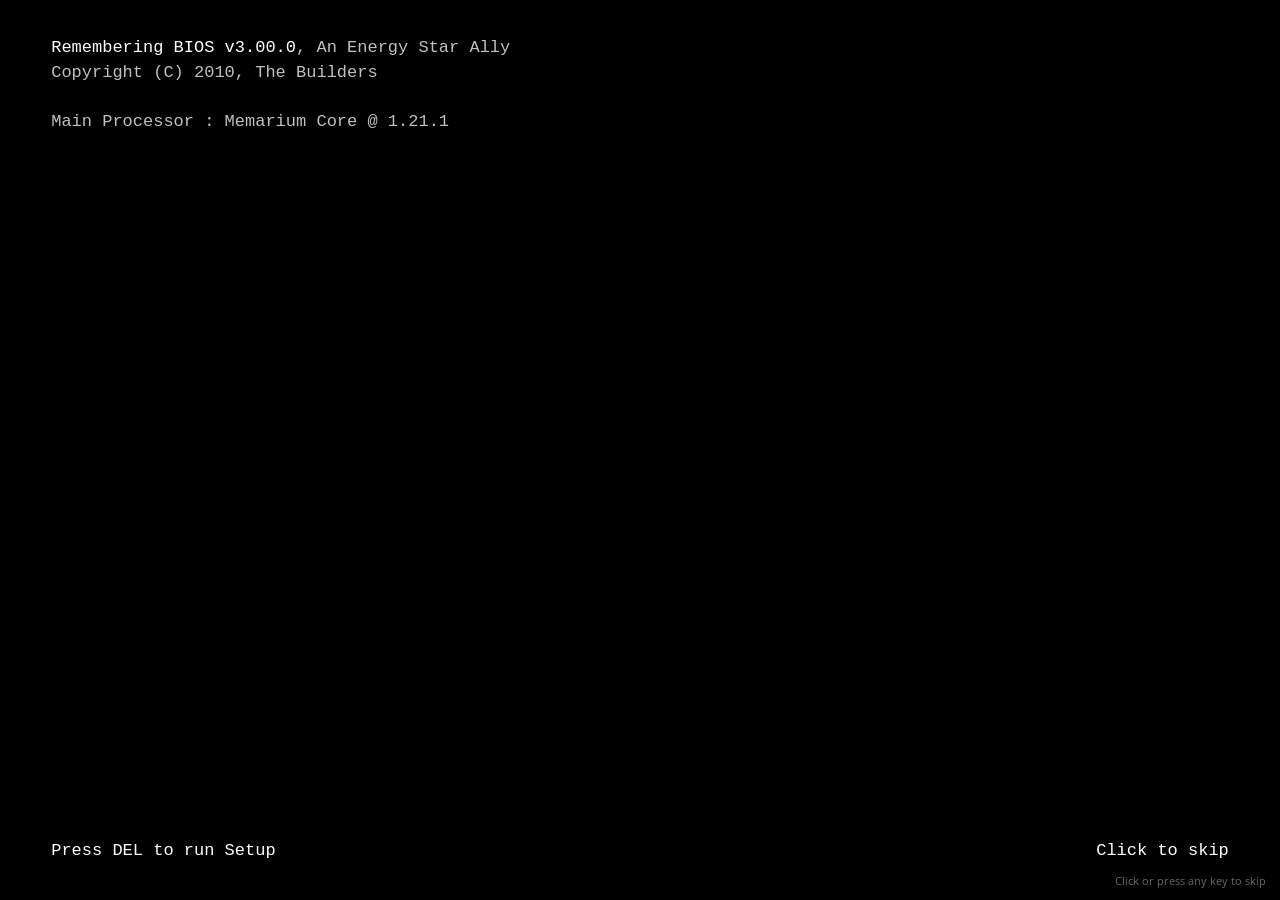
<file: commands.html>
<!doctype html>
<html lang="en">
<head>
<meta charset="utf-8">
<meta name="viewport" content="width=device-width, initial-scale=1">
<title>Commands - The Backrooms Update Wiki</title>
<meta name="description" content="Every /backrooms command in The Backrooms Update, which ones anyone can use and which are op-only.">
<meta name="theme-color" content="#24201b">
<meta property="og:title" content="Commands - The Backrooms Update Wiki">
<meta property="og:description" content="Every /backrooms command in The Backrooms Update, which ones anyone can use and which are op-only.">
<meta property="og:type" content="website">
<meta property="og:image" content="assets/shots/rem-high-floors.jpg">
<link rel="icon" type="image/png" href="assets/favicon-32.png">
<link rel="apple-touch-icon" href="assets/apple-touch-icon.png">
<link rel="preconnect" href="https://fonts.googleapis.com">
<link rel="preconnect" href="https://fonts.gstatic.com" crossorigin>
<link rel="stylesheet" href="https://fonts.googleapis.com/css2?family=Open+Sans:wght@400;600&amp;display=swap">
<link rel="stylesheet" href="assets/style.css?v=202611021413">
<script>(function(){var d=document.documentElement;try{if(sessionStorage.getItem("booted")!=="1"&&!matchMedia("(prefers-reduced-motion: reduce)").matches)d.classList.add("booting");if(localStorage.getItem("maxed")==="1")d.classList.add("win-max");var g=JSON.parse(sessionStorage.getItem("wingeo")||"null");if(g&&g.w>200&&g.h>200){d.classList.add("win-placed");d.style.setProperty("--wx",g.x+"px");d.style.setProperty("--wy",g.y+"px");d.style.setProperty("--ww",g.w+"px");d.style.setProperty("--wh",g.h+"px");}var w=localStorage.getItem("wall");if(w&&/^assets\/shots\/[a-z0-9-]+\.jpg$/.test(w))d.style.setProperty("--wall","url(\""+w+"\")");}catch(e){}})();</script>

</head>
<body>
<a class="skip" href="#main">Skip to the page</a>
<div class="desktop" id="desktop">
<ul class="icons" aria-label="Desktop"><li><a class="dicon" href="index.html"><img src="assets/b-logo.png" alt="" width="48" height="48"><span>The Backrooms Update</span></a></li><li><a class="dicon" href="the-remembering.html"><img class="px" src="assets/icons/settled_lamp_on.png" alt="" width="48" height="48"><span>The Remembering</span></a></li><li><a class="dicon" href="keeper.html"><img class="px" src="assets/icons/settled_heart.png" alt="" width="48" height="48"><span>DONT_LOOK.txt</span></a></li><li><a class="dicon" href="crafting.html"><img class="px" src="assets/icons/memarium_ingot.png" alt="" width="48" height="48"><span>Recipes</span></a></li><li><a class="dicon" href="buried-works.html"><img class="px" src="assets/icons/map_buried_works.png" alt="" width="48" height="48"><span>Buried Works</span></a></li></ul>
<div class="window" id="win">
<div class="titlebar" id="titlebar"><img class="ticon" src="assets/b-logo.png" alt="" width="16" height="16"><span class="wtitle">Commands - The Backrooms Update Wiki - Remembering Explorer</span>
<span class="caption"><button class="cb min" type="button" aria-label="Minimize" data-tip="Minimize"></button><button class="cb max" type="button" aria-label="Maximize" data-tip="Maximize"></button><button class="cb close" type="button" aria-label="Close" data-tip="Close"></button></span></div>
<div class="navbar"><button class="nav-back" type="button" aria-label="Back" data-tip="Back"></button><button class="nav-fwd" type="button" aria-label="Forward" data-tip="Forward"></button>
<form class="address" action="index.html"><img src="assets/b-logo.png" alt="" width="16" height="16"><input id="address" name="go" value="http://www.thebackroomsupdate.net/commands.html" aria-label="Address" spellcheck="false" autocomplete="off"><button class="go" type="submit" aria-label="Go to" data-tip="Go to">&#8594;</button></form><button class="reload" type="button" aria-label="Refresh" data-tip="Refresh (F5)"></button></div>
<div class="tabstrip"><span class="tab"><img src="assets/b-logo.png" alt="" width="16" height="16"><span class="tab-t">Commands - The Backrooms Update Wiki</span><button class="tab-x" type="button" aria-label="Close tab" data-tip="Close Tab"></button></span><a class="tab new" href="index.html" target="_blank" rel="noopener" aria-label="New tab" data-tip="New Tab (Ctrl+T)"></a></div>
<div class="viewport" id="viewport">
<div id="toppanel"><div class="in">
<a id="logo" href="index.html"><img src="assets/logo.png" alt="The Backrooms Update" width="720" height="148"></a>
<nav id="menu" aria-label="Main"><a class="menuItem" href="index.html">Home</a><a class="menuItem" href="getting-in.html">Getting In</a><a class="menuItem" href="the-remembering.html">The Remembering</a><a class="menuItem" href="keeper.html">The Keeper</a><a class="menuItem" href="mobs.html">Mobs</a><a class="menuItem" href="items.html">Items</a><a class="menuItem" href="crafting.html">Crafting</a><a class="menuItem" href="faq.html">FAQ</a></nav>
<a id="dl" href="https://www.curseforge.com/minecraft/search?search=The%20Backrooms%20Update">Download</a>
</div></div>
<div id="content">
<div id="left" class="inner">
<article id="main">
<p class="crumbs"><a href="index.html">Home</a> &raquo; Reference &raquo; Commands</p><h1>Commands</h1><p class="lead">One command for everyone who needs out, a few to find things, and a set of tools for operators.</p>
<p>All commands start with <code>/backrooms</code>. Commands marked <span class="op yes">OP</span> need permission level 2 (operators, or cheats on in singleplayer); the rest anyone can use.</p>

<h2 id="for-players">For players<a class="anchor" href="#for-players" aria-label="Link to this section">#</a></h2>
<div class="table-wrap"><table><thead><tr><th>Command</th><th>Who</th><th>What it does</th></tr></thead><tbody><tr><td><code>/backrooms leave</code></td><td><span class="op no">ANYONE</span></td><td>Back to the overworld, by the door you came in through if there is one. Cooldown 10 minutes by default (<code>commands.leaveCooldownSeconds</code>); ops have none.</td></tr><tr><td><code>/backrooms locate works</code></td><td><span class="op no">ANYONE</span></td><td>The nearest Buried Works.</td></tr><tr><td><code>/backrooms locate refuge</code></td><td><span class="op no">ANYONE</span></td><td>The nearest refuge in The Remembering.</td></tr><tr><td><code>/backrooms locate pit</code></td><td><span class="op no">ANYONE</span></td><td>The nearest pit that goes all the way round the loop, within 3,000 blocks.</td></tr><tr><td><code>/backrooms locate memory</code></td><td><span class="op no">ANYONE</span></td><td>The nearest memory, once you are in the geometric level.</td></tr><tr><td><code>/backrooms locate style &lt;name&gt;</code></td><td><span class="op no">ANYONE</span></td><td>The nearest region of a floor style on your floor.</td></tr><tr><td><code>/backrooms locatepoi</code></td><td><span class="op no">ANYONE</span></td><td>The nearest misremembered place or remembered room.</td></tr><tr><td><code>/backrooms style</code></td><td><span class="op no">ANYONE</span></td><td>Which floor style you are standing in, and how much of its neighbour.</td></tr></tbody></table></div>
<p>Style names: <code>classic</code>, <code>pillar_field</code>, <code>long_halls</code>, <code>maze</code>, <code>tall</code>, <code>cathedral</code>, <code>low</code>, <code>lights_out</code>, <code>stairwell</code>, <code>wild</code>, <code>glitch</code>, <code>poolrooms</code>, <code>hotel</code>, <code>concrete</code>.</p>

<h2 id="for-operators">For operators<a class="anchor" href="#for-operators" aria-label="Link to this section">#</a></h2>
<div class="table-wrap"><table><thead><tr><th>Command</th><th>Who</th><th>What it does</th></tr></thead><tbody><tr><td><code>/backrooms pull &lt;player&gt;</code></td><td><span class="op yes">OP</span></td><td>Sends a player back to the overworld, like <code>leave</code> without the cooldown.</td></tr><tr><td><code>/backrooms quiet [minutes]</code></td><td><span class="op yes">OP</span></td><td>Starts the quiet period: the Keeper goes away (default <code>keeper.quietMinutes</code>, 1 to 1440).</td></tr><tr><td><code>/backrooms loud</code></td><td><span class="op yes">OP</span></td><td>Ends the quiet period.</td></tr><tr><td><code>/backrooms keeper</code></td><td><span class="op yes">OP</span></td><td>Moves the Keeper next to you, or spawns him.</td></tr><tr><td><code>/backrooms keeper state</code></td><td><span class="op yes">OP</span></td><td>Where he is, pinned or not, the fight's age, a stolen item.</td></tr><tr><td><code>/backrooms anger &lt;0-3&gt;</code></td><td><span class="op yes">OP</span></td><td>Sets your Keeper anger level by setting your time inside.</td></tr><tr><td><code>/backrooms blackout [seconds]</code></td><td><span class="op yes">OP</span></td><td>Turns the lights out where you are (30 seconds by default, up to 600), or back on if they are out.</td></tr><tr><td><code>/backrooms goto works|refuge|pit|memory</code></td><td><span class="op yes">OP</span></td><td>Like <code>locate</code>, and takes you there.</td></tr><tr><td><code>/backrooms goto style &lt;name&gt;</code></td><td><span class="op yes">OP</span></td><td>Takes you to the middle of the nearest region of a style.</td></tr><tr><td><code>/backrooms tppoi</code></td><td><span class="op yes">OP</span></td><td>Takes you to the nearest misremembered place or remembered room.</td></tr><tr><td><code>/backrooms go &lt;part&gt;</code></td><td><span class="op yes">OP</span></td><td>Into a part of The Remembering, straight above or below you: <code>overworld</code>, <code>nether</code>, <code>end</code>, <code>backrooms</code>, <code>gyroid</code>, <code>menger</code> or <code>bottom</code>.</td></tr><tr><td><code>/backrooms thinspot</code></td><td><span class="op yes">OP</span></td><td>Takes you to the nearest thin spot in this dimension (from The Remembering, the overworld&#39;s) and drops you onto it.</td></tr><tr><td><code>/backrooms buildportal</code></td><td><span class="op yes">OP</span></td><td>Builds a 2 by 3 Reinforced Iron door with a Block of Redstone in front of you. It opens in a moment.</td></tr></tbody></table></div>

<h3 id="debugging">Debugging<a class="anchor" href="#debugging" aria-label="Link to this section">#</a></h3>
<p>Tools for checking the world generation. Also op-only.</p>
<div class="table-wrap"><table><thead><tr><th>Command</th><th>Who</th><th>What it does</th></tr></thead><tbody><tr><td><code>/backrooms probe &lt;cx1&gt; &lt;cz1&gt; &lt;cx2&gt; &lt;cz2&gt; &lt;y1&gt; &lt;y2&gt;</code></td><td><span class="op yes">OP</span></td><td>Block counts and Memarium stats for a box of chunks.</td></tr><tr><td><code>/backrooms block &lt;x&gt; &lt;y&gt; &lt;z&gt;</code></td><td><span class="op yes">OP</span></td><td>The block at a position.</td></tr><tr><td><code>/backrooms slice &lt;x&gt; &lt;z1&gt; &lt;z2&gt; &lt;y1&gt; &lt;y2&gt;</code></td><td><span class="op yes">OP</span></td><td>A text side view of the floors.</td></tr><tr><td><code>/backrooms pit &lt;x&gt; &lt;z&gt;</code></td><td><span class="op yes">OP</span></td><td>About the pit at a position: where it stops.</td></tr><tr><td><code>/backrooms cycle</code></td><td><span class="op yes">OP</span></td><td>The geometric level's plan, and a check of the door mapping.</td></tr><tr><td><code>/backrooms seamview up|down &lt;x&gt; &lt;z&gt;</code></td><td><span class="op yes">OP</span></td><td>Builds the loop seam's view for a spot and reports its size. Run it in The Remembering.</td></tr></tbody></table></div>
<p>Vanilla <code>/locate structure backrooms:buried_works</code> works too.</p>

<nav class="pager" aria-label="Previous and next page"><a class="prev" href="config.html"><span>Previous</span><strong>Config</strong></a><a class="next" href="faq.html"><span>Next</span><strong>FAQ and compatibility</strong></a></nav>
</article>
</div>
<div id="right"><div class="box"><h3>Search</h3><div class="search" role="search"><input id="search-input" type="search" placeholder="Search the wiki" aria-label="Search the wiki" autocomplete="off"><div class="search-results" id="search-results" hidden></div></div></div><div class="box pages"><h3>Pages</h3><p class="group">Start</p><ul><li><a href="index.html"><img class="px" src="assets/icons/memarium_ingot.png" alt="" width="16" height="16">Home</a></li><li><a href="getting-in.html"><img class="px" src="assets/icons/gateway.png" alt="" width="16" height="16">Getting In</a></li></ul><p class="group">The dimension</p><ul><li><a href="the-remembering.html"><img class="px" src="assets/icons/settled_lamp_on.png" alt="" width="16" height="16">The Remembering</a></li><li><a href="rules.html"><img class="px" src="assets/icons/memarium_pickaxe.png" alt="" width="16" height="16">Rules of the dimension</a></li><li><a href="insanity.html"><img class="px" src="assets/icons/insanity.png" alt="" width="16" height="16">Insanity</a></li><li><a href="refuges.html"><img class="px" src="assets/icons/memento.png" alt="" width="16" height="16">Refuges</a></li></ul><p class="group">What lives there</p><ul><li><a href="mobs.html"><img class="px" src="assets/icons/settled_lichen.png" alt="" width="16" height="16">Mobs</a></li><li><a href="keeper.html"><img class="px" src="assets/icons/settled_heart.png" alt="" width="16" height="16">The Keeper</a></li><li><a href="buried-works.html"><img class="px" src="assets/icons/map_buried_works.png" alt="" width="16" height="16">Buried Works</a></li></ul><p class="group">Reference</p><ul><li><a href="items.html"><img class="px" src="assets/icons/snapshot.png" alt="" width="16" height="16">Items and blocks</a></li><li><a href="crafting.html"><img class="px" src="assets/icons/remembered_upgrade_smithing_template.png" alt="" width="16" height="16">Crafting</a></li><li><a href="config.html"><span class="nav-dot" aria-hidden="true"></span>Config</a></li><li><a href="commands.html" class="here"><span class="nav-dot" aria-hidden="true"></span>Commands</a></li><li><a href="faq.html"><span class="nav-dot" aria-hidden="true"></span>FAQ and compatibility</a></li></ul></div><div class="box get"><h3>Get the mod</h3><p><b>Version 3.0.0</b><br>Minecraft 1.21.1, NeoForge 21.1 or newer. No other mods needed.</p><a class="button" href="https://www.curseforge.com/minecraft/search?search=The%20Backrooms%20Update">Download on CurseForge</a></div><div class="box new"><h3>New in this build</h3><p><img class="px" src="assets/icons/stand_in.png" alt="" width="32" height="32"><a href="items.html#stand-in"><b>The Stand-In</b></a>: respawn inside The Remembering. Charge it with Raw Memarium.</p><p>Every recipe now shows in the recipe book.</p></div></div>
</div>
<div class="footer">
<p>The Backrooms Update 3.0.0 is made by MC_CREATIONS. <a href="https://github.com/maxwellcommer-hub/backrooms-wiki">Wiki source</a>. Every picture is from the game.</p>
<p>Not an official Minecraft product. Not approved by or associated with Mojang or Microsoft. An unofficial fan retelling inspired by Kane Parsons' Backrooms, not affiliated with Kane Parsons or A24.</p>
</div>
</div>
<div class="statusbar"><span class="status" id="status">Done</span><span class="progress" hidden><span></span></span><span class="zone">Internet | Protected Mode: Off</span><span class="zoom">100%</span><span class="grip" aria-hidden="true"></span></div>
<span class="rs rs-e" aria-hidden="true"></span><span class="rs rs-s" aria-hidden="true"></span><span class="rs rs-se" aria-hidden="true"></span>
</div>
<div class="snap" aria-hidden="true"></div>
<button class="reopen" type="button">Remembering Explorer is closed.<br>Double-click <b>The Backrooms Update</b> on the desktop, or click here, to open it again.</button>
<div class="startmenu" id="startmenu" hidden>
<div class="sm-left"><ul class="sm-programs"><li class="sm-head">Start</li><li><a href="index.html"><img class="px" src="assets/icons/memarium_ingot.png" alt="" width="16" height="16">Home</a></li><li><a href="getting-in.html"><img class="px" src="assets/icons/gateway.png" alt="" width="16" height="16">Getting In</a></li><li class="sm-head">The dimension</li><li><a href="the-remembering.html"><img class="px" src="assets/icons/settled_lamp_on.png" alt="" width="16" height="16">The Remembering</a></li><li><a href="rules.html"><img class="px" src="assets/icons/memarium_pickaxe.png" alt="" width="16" height="16">Rules of the dimension</a></li><li><a href="insanity.html"><img class="px" src="assets/icons/insanity.png" alt="" width="16" height="16">Insanity</a></li><li><a href="refuges.html"><img class="px" src="assets/icons/memento.png" alt="" width="16" height="16">Refuges</a></li><li class="sm-head">What lives there</li><li><a href="mobs.html"><img class="px" src="assets/icons/settled_lichen.png" alt="" width="16" height="16">Mobs</a></li><li><a href="keeper.html"><img class="px" src="assets/icons/settled_heart.png" alt="" width="16" height="16">The Keeper</a></li><li><a href="buried-works.html"><img class="px" src="assets/icons/map_buried_works.png" alt="" width="16" height="16">Buried Works</a></li><li class="sm-head">Reference</li><li><a href="items.html"><img class="px" src="assets/icons/snapshot.png" alt="" width="16" height="16">Items and blocks</a></li><li><a href="crafting.html"><img class="px" src="assets/icons/remembered_upgrade_smithing_template.png" alt="" width="16" height="16">Crafting</a></li><li><a href="config.html"><span class="nav-dot" aria-hidden="true"></span>Config</a></li><li><a href="commands.html"><span class="nav-dot" aria-hidden="true"></span>Commands</a></li><li><a href="faq.html"><span class="nav-dot" aria-hidden="true"></span>FAQ and compatibility</a></li></ul><div class="sm-results" hidden></div>
<div class="sm-search"><input id="sm-search" type="search" placeholder="Search the wiki" aria-label="Search the wiki" autocomplete="off"></div></div>
<div class="sm-right"><img class="sm-user" src="assets/b-logo.png" alt="" width="48" height="48">
<a href="index.html">The Backrooms Update</a><a href="getting-in.html">Getting In</a><a href="items.html">Items and blocks</a><a href="crafting.html">Crafting</a><a href="faq.html">FAQ</a>
<span class="sm-sep"></span><a href="https://www.curseforge.com/minecraft/mc-mods/minecraft-backrooms-update" target="_blank" rel="noopener">Download</a><a href="https://github.com/maxwellcommer-hub/backrooms-wiki" target="_blank" rel="noopener">Wiki source</a>
<div class="sm-power"><button class="shutdown" type="button">Shut down</button><button class="sm-more" type="button" aria-label="More power options" aria-expanded="false" data-tip="More options"></button>
<div class="sm-powermenu" hidden><button type="button" data-power="restart">Restart</button><button type="button" data-power="shutdown">Shut down</button></div></div></div>
</div>
<div class="ctxmenu" id="ctxmenu" hidden><button type="button" data-cmd="refresh">Refresh</button><button type="button" data-cmd="wallpaper">Next desktop background</button><span class="cm-sep"></span><button type="button" data-cmd="open">Open Remembering Explorer</button><button type="button" data-cmd="desktop">Show desktop</button></div>
<div class="flyout cal" id="calendar" hidden></div>
<div class="flyout volfly" id="volume" hidden><span class="vol-label">Room tone</span><input class="vol-range" type="range" min="0" max="100" value="25" aria-label="Room tone volume" orient="vertical"><button class="vol-mute" type="button" aria-label="Mute" data-tip="Mute"></button></div>
<div class="peek" id="peek" hidden></div>
<div class="tip" id="tip" role="tooltip" hidden></div>
<div class="taskbar" id="taskbar">
<button class="orb" type="button" aria-label="Start" aria-expanded="false" aria-controls="startmenu" data-tip="Start"></button>
<a class="task pin" href="https://www.curseforge.com/minecraft/mc-mods/minecraft-backrooms-update" target="_blank" rel="noopener" aria-label="Download The Backrooms Update" data-tip="Download The Backrooms Update"><img class="px" src="assets/icons/memarium_pickaxe.png" alt="" width="22" height="22"></a>
<button class="task app" type="button" aria-label="Remembering Explorer"><img src="assets/b-logo.png" alt="" width="24" height="24"></button>
<div class="tray"><button class="speaker" type="button" aria-label="Room tone" aria-pressed="false" data-tip="Room tone"><svg viewBox="0 0 20 20" aria-hidden="true"><path d="M3 7h3l5-4v14l-5-4H3z" fill="#fff"/><path class="waves" d="M13.5 7a4 4 0 0 1 0 6M15.5 4.5a7.5 7.5 0 0 1 0 11" fill="none" stroke="#fff" stroke-width="1.6"/><path class="mute" d="M13 7l5 6M18 7l-5 6" stroke="#fff" stroke-width="1.6"/></svg></button>
<button class="clock" type="button" aria-label="Date and time"><span id="clock">12:00 PM</span><span id="date">11/2/2026</span></button>
<button class="showdesk" type="button" aria-label="Show desktop" data-tip="Show desktop"></button></div>
</div>
</div>
<script src="assets/site.js?v=202611021413" defer></script>
</body>
</html>
</file>
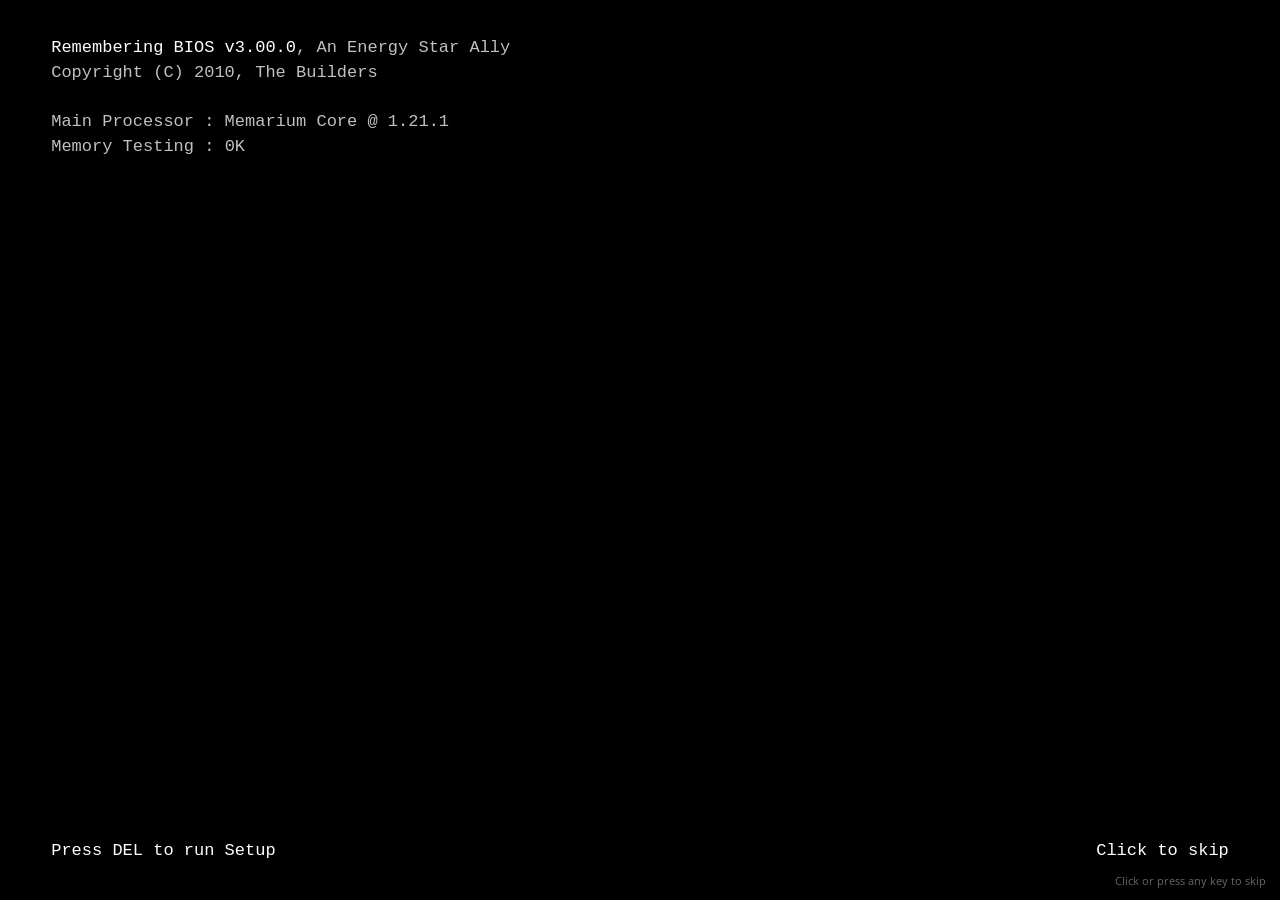
<file: config.html>
<!doctype html>
<html lang="en">
<head>
<meta charset="utf-8">
<meta name="viewport" content="width=device-width, initial-scale=1">
<title>Config - The Backrooms Update Wiki</title>
<meta name="description" content="Every option of The Backrooms Update&#x27;s server and client config files, with defaults and what each one does.">
<meta name="theme-color" content="#24201b">
<meta property="og:title" content="Config - The Backrooms Update Wiki">
<meta property="og:description" content="Every option of The Backrooms Update&#x27;s server and client config files, with defaults and what each one does.">
<meta property="og:type" content="website">
<meta property="og:image" content="assets/shots/rem-high-floors.jpg">
<link rel="icon" type="image/png" href="assets/favicon-32.png">
<link rel="apple-touch-icon" href="assets/apple-touch-icon.png">
<link rel="preconnect" href="https://fonts.googleapis.com">
<link rel="preconnect" href="https://fonts.gstatic.com" crossorigin>
<link rel="stylesheet" href="https://fonts.googleapis.com/css2?family=Open+Sans:wght@400;600&amp;display=swap">
<link rel="stylesheet" href="assets/style.css?v=202611021413">
<script>(function(){var d=document.documentElement;try{if(sessionStorage.getItem("booted")!=="1"&&!matchMedia("(prefers-reduced-motion: reduce)").matches)d.classList.add("booting");if(localStorage.getItem("maxed")==="1")d.classList.add("win-max");var g=JSON.parse(sessionStorage.getItem("wingeo")||"null");if(g&&g.w>200&&g.h>200){d.classList.add("win-placed");d.style.setProperty("--wx",g.x+"px");d.style.setProperty("--wy",g.y+"px");d.style.setProperty("--ww",g.w+"px");d.style.setProperty("--wh",g.h+"px");}var w=localStorage.getItem("wall");if(w&&/^assets\/shots\/[a-z0-9-]+\.jpg$/.test(w))d.style.setProperty("--wall","url(\""+w+"\")");}catch(e){}})();</script>

</head>
<body>
<a class="skip" href="#main">Skip to the page</a>
<div class="desktop" id="desktop">
<ul class="icons" aria-label="Desktop"><li><a class="dicon" href="index.html"><img src="assets/b-logo.png" alt="" width="48" height="48"><span>The Backrooms Update</span></a></li><li><a class="dicon" href="the-remembering.html"><img class="px" src="assets/icons/settled_lamp_on.png" alt="" width="48" height="48"><span>The Remembering</span></a></li><li><a class="dicon" href="keeper.html"><img class="px" src="assets/icons/settled_heart.png" alt="" width="48" height="48"><span>DONT_LOOK.txt</span></a></li><li><a class="dicon" href="crafting.html"><img class="px" src="assets/icons/memarium_ingot.png" alt="" width="48" height="48"><span>Recipes</span></a></li><li><a class="dicon" href="buried-works.html"><img class="px" src="assets/icons/map_buried_works.png" alt="" width="48" height="48"><span>Buried Works</span></a></li></ul>
<div class="window" id="win">
<div class="titlebar" id="titlebar"><img class="ticon" src="assets/b-logo.png" alt="" width="16" height="16"><span class="wtitle">Config - The Backrooms Update Wiki - Remembering Explorer</span>
<span class="caption"><button class="cb min" type="button" aria-label="Minimize" data-tip="Minimize"></button><button class="cb max" type="button" aria-label="Maximize" data-tip="Maximize"></button><button class="cb close" type="button" aria-label="Close" data-tip="Close"></button></span></div>
<div class="navbar"><button class="nav-back" type="button" aria-label="Back" data-tip="Back"></button><button class="nav-fwd" type="button" aria-label="Forward" data-tip="Forward"></button>
<form class="address" action="index.html"><img src="assets/b-logo.png" alt="" width="16" height="16"><input id="address" name="go" value="http://www.thebackroomsupdate.net/config.html" aria-label="Address" spellcheck="false" autocomplete="off"><button class="go" type="submit" aria-label="Go to" data-tip="Go to">&#8594;</button></form><button class="reload" type="button" aria-label="Refresh" data-tip="Refresh (F5)"></button></div>
<div class="tabstrip"><span class="tab"><img src="assets/b-logo.png" alt="" width="16" height="16"><span class="tab-t">Config - The Backrooms Update Wiki</span><button class="tab-x" type="button" aria-label="Close tab" data-tip="Close Tab"></button></span><a class="tab new" href="index.html" target="_blank" rel="noopener" aria-label="New tab" data-tip="New Tab (Ctrl+T)"></a></div>
<div class="viewport" id="viewport">
<div id="toppanel"><div class="in">
<a id="logo" href="index.html"><img src="assets/logo.png" alt="The Backrooms Update" width="720" height="148"></a>
<nav id="menu" aria-label="Main"><a class="menuItem" href="index.html">Home</a><a class="menuItem" href="getting-in.html">Getting In</a><a class="menuItem" href="the-remembering.html">The Remembering</a><a class="menuItem" href="keeper.html">The Keeper</a><a class="menuItem" href="mobs.html">Mobs</a><a class="menuItem" href="items.html">Items</a><a class="menuItem" href="crafting.html">Crafting</a><a class="menuItem" href="faq.html">FAQ</a></nav>
<a id="dl" href="https://www.curseforge.com/minecraft/search?search=The%20Backrooms%20Update">Download</a>
</div></div>
<div id="content">
<div id="left" class="inner">
<article id="main">
<p class="crumbs"><a href="index.html">Home</a> &raquo; Reference &raquo; Config</p><h1>Config</h1><p class="lead">Two small TOML files. The server one switches or tunes thin spots, build copying, the Keeper, Still Lifes, insanity and the leave cooldown.</p>
<h2 id="server-config">Server config<a class="anchor" href="#server-config" aria-label="Link to this section">#</a></h2>
<p>The server config is <code>backrooms-server.toml</code>. NeoForge writes it into the <code>config</code> folder of the game directory (on a dedicated server, the server folder) the first time the mod loads. Changes apply as soon as the file is saved; the few that only touch new chunks or new worlds say so. Every default is the intended experience.</p>
<div class="table-wrap"><table><thead><tr><th>Key</th><th>Default</th><th>What it does</th></tr></thead><tbody><tr><td><code>thinSpots.enabled</code></td><td><code>true</code></td><td>Thin spots open at all. Off: no new ones open; ones already open stay.</td></tr><tr><td><code>thinSpots.afterFirstDoor</code></td><td><code>true</code></td><td>Thin spots only start after the first door in the world has been opened.</td></tr><tr><td><code>thinSpots.chancePerChunk</code></td><td><code>0.02</code></td><td>Chance (0 to 1) that a chunk gets a thin spot, rolled once when the chunk first loads. Only new chunks roll. Try 0.005 on busy servers.</td></tr><tr><td><code>remembering.copyBuilds</code></td><td><code>true</code></td><td>The Remembering copies what players build and break in the overworld, a little wrong, when nobody is looking.</td></tr><tr><td><code>remembering.memariumDropMultiplier</code></td><td><code>1.0</code></td><td>How often a Memarium tool gets a drop out of a block it breaks in The Remembering (0 to 1000). Each block has a base chance by value (dirt 1 in 5, diamond block 1 in 1000); this multiplies it. 0 turns drops off, 10 makes everything ten times as likely (up to certain).</td></tr><tr><td><code>remembering.middleLevels</code></td><td><code>["geometric:768:192"]</code></td><td>The plan of the levels under the End floors, as "kind:height:floor" entries. Only the <code>geometric</code> kind exists. The last level is stretched or cut to fill the space, and a world keeps the plan it first generated with, so this only affects new worlds. Leave it alone.</td></tr><tr><td><code>remembering.viewDistance</code></td><td><code>8</code></td><td>How many chunks are sent to a player inside The Remembering at most (0 to 32; 0 uses the server's own view distance). The fog hides everything past 6 chunks and every chunk there is a 1392-block column, so 8 keeps multiplayer light.</td></tr><tr><td><code>keeper.enabled</code></td><td><code>true</code></td><td>The Keeper hunts in The Remembering.</td></tr><tr><td><code>keeper.quietMinutes</code></td><td><code>40</code></td><td>How long the Keeper stays away after he is beaten, in minutes (1 to 1440). Also the default for <code>/backrooms quiet</code>.</td></tr><tr><td><code>stillLifes.enabled</code></td><td><code>true</code></td><td>Still Lifes (copies of players) appear in The Remembering.</td></tr><tr><td><code>insanity.enabled</code></td><td><code>true</code></td><td>The insanity meter rises in The Remembering.</td></tr><tr><td><code>commands.leaveCooldownSeconds</code></td><td><code>600</code></td><td>Cooldown of <code>/backrooms leave</code>, in seconds (0 to 86400). Ops have none.</td></tr></tbody></table></div>
<div class="callout tip"><p class="callout-title">If your players spend more time inside than out</p><p>Start with the thin spots:</p><pre><code>[thinSpots]
    chancePerChunk = 0.005   # default 0.02</code></pre></div>

<h2 id="client-config">Client config<a class="anchor" href="#client-config" aria-label="Link to this section">#</a></h2>
<p><code>backrooms-client.toml</code> in the <code>config</code> folder. Each player sets their own.</p>
<div class="table-wrap"><table><thead><tr><th>Key</th><th>Default</th><th>What it does</th></tr></thead><tbody><tr><td><code>ambience</code></td><td><code>true</code></td><td>The Remembering's room tone and distant sounds.</td></tr><tr><td><code>ambienceVolume</code></td><td><code>1.0</code></td><td>Volume of that ambience, 0 to 1.</td></tr><tr><td><code>insanityOverlay</code></td><td><code>true</code></td><td>The dark veins at the screen edge as insanity rises.</td></tr></tbody></table></div>

<h2 id="config-screen">In game<a class="anchor" href="#config-screen" aria-label="Link to this section">#</a></h2>
<p>You can change the same settings in game. On the title screen open <strong>Mods</strong>, pick <strong>The Backrooms Update</strong> and press <strong>Config</strong>. The Mods list also shows the mod's description and a link to this wiki.</p>
<p>The screen has two pages: <strong>World Settings</strong> (the server file) and <strong>Your Settings</strong> (the client file). On World Settings each section, Thin Spots, The Remembering, The Keeper, Still Lifes, Insanity and Commands, opens with <strong>Edit</strong>. Every setting has a plain name, and holding the mouse over it says what it does. <strong>Undo</strong> and <strong>Reset</strong> are at the bottom.</p>
<figure class="shot"><img src="assets/shots/config-mods-list.jpg" alt="The Mods list with The Backrooms Update picked: the description, the wiki link and the Config button." width="1280" height="720" loading="lazy" decoding="async"><figcaption>The Mods list with The Backrooms Update picked: the description, the wiki link and the Config button.</figcaption></figure>
<div class="table-wrap"><table><thead><tr><th>Name on the screen</th><th>Key in the file</th></tr></thead><tbody><tr><td colspan="2"><strong>World Settings</strong></td></tr><tr><td>Thin Spots Open</td><td><code>thinSpots.enabled</code></td></tr><tr><td>Wait for the First Door</td><td><code>thinSpots.afterFirstDoor</code></td></tr><tr><td>Chance per Chunk</td><td><code>thinSpots.chancePerChunk</code></td></tr><tr><td>Copy Player Builds</td><td><code>remembering.copyBuilds</code></td></tr><tr><td>Memarium Drop Multiplier</td><td><code>remembering.memariumDropMultiplier</code></td></tr><tr><td>Middle Levels</td><td><code>remembering.middleLevels</code></td></tr><tr><td>View Distance Inside</td><td><code>remembering.viewDistance</code></td></tr><tr><td>The Keeper Hunts</td><td><code>keeper.enabled</code></td></tr><tr><td>Quiet After a Defeat (minutes)</td><td><code>keeper.quietMinutes</code></td></tr><tr><td>Still Lifes Appear</td><td><code>stillLifes.enabled</code></td></tr><tr><td>Insanity Rises</td><td><code>insanity.enabled</code></td></tr><tr><td>Leave Cooldown (seconds)</td><td><code>commands.leaveCooldownSeconds</code></td></tr><tr><td colspan="2"><strong>Your Settings</strong></td></tr><tr><td>Ambience</td><td><code>ambience</code></td></tr><tr><td>Ambience Volume</td><td><code>ambienceVolume</code></td></tr><tr><td>Insanity Veins</td><td><code>insanityOverlay</code></td></tr></tbody></table></div>
<p>Both files open with a Backrooms banner and a link to this wiki, and every section and setting has a short note in plain words. Delete a file to get every default back.</p>

<nav class="pager" aria-label="Previous and next page"><a class="prev" href="crafting.html"><span>Previous</span><strong>Crafting</strong></a><a class="next" href="commands.html"><span>Next</span><strong>Commands</strong></a></nav>
</article>
</div>
<div id="right"><div class="box"><h3>Search</h3><div class="search" role="search"><input id="search-input" type="search" placeholder="Search the wiki" aria-label="Search the wiki" autocomplete="off"><div class="search-results" id="search-results" hidden></div></div></div><div class="box pages"><h3>Pages</h3><p class="group">Start</p><ul><li><a href="index.html"><img class="px" src="assets/icons/memarium_ingot.png" alt="" width="16" height="16">Home</a></li><li><a href="getting-in.html"><img class="px" src="assets/icons/gateway.png" alt="" width="16" height="16">Getting In</a></li></ul><p class="group">The dimension</p><ul><li><a href="the-remembering.html"><img class="px" src="assets/icons/settled_lamp_on.png" alt="" width="16" height="16">The Remembering</a></li><li><a href="rules.html"><img class="px" src="assets/icons/memarium_pickaxe.png" alt="" width="16" height="16">Rules of the dimension</a></li><li><a href="insanity.html"><img class="px" src="assets/icons/insanity.png" alt="" width="16" height="16">Insanity</a></li><li><a href="refuges.html"><img class="px" src="assets/icons/memento.png" alt="" width="16" height="16">Refuges</a></li></ul><p class="group">What lives there</p><ul><li><a href="mobs.html"><img class="px" src="assets/icons/settled_lichen.png" alt="" width="16" height="16">Mobs</a></li><li><a href="keeper.html"><img class="px" src="assets/icons/settled_heart.png" alt="" width="16" height="16">The Keeper</a></li><li><a href="buried-works.html"><img class="px" src="assets/icons/map_buried_works.png" alt="" width="16" height="16">Buried Works</a></li></ul><p class="group">Reference</p><ul><li><a href="items.html"><img class="px" src="assets/icons/snapshot.png" alt="" width="16" height="16">Items and blocks</a></li><li><a href="crafting.html"><img class="px" src="assets/icons/remembered_upgrade_smithing_template.png" alt="" width="16" height="16">Crafting</a></li><li><a href="config.html" class="here"><span class="nav-dot" aria-hidden="true"></span>Config</a></li><li><a href="commands.html"><span class="nav-dot" aria-hidden="true"></span>Commands</a></li><li><a href="faq.html"><span class="nav-dot" aria-hidden="true"></span>FAQ and compatibility</a></li></ul></div><div class="box get"><h3>Get the mod</h3><p><b>Version 3.0.0</b><br>Minecraft 1.21.1, NeoForge 21.1 or newer. No other mods needed.</p><a class="button" href="https://www.curseforge.com/minecraft/search?search=The%20Backrooms%20Update">Download on CurseForge</a></div><div class="box new"><h3>New in this build</h3><p><img class="px" src="assets/icons/stand_in.png" alt="" width="32" height="32"><a href="items.html#stand-in"><b>The Stand-In</b></a>: respawn inside The Remembering. Charge it with Raw Memarium.</p><p>Every recipe now shows in the recipe book.</p></div></div>
</div>
<div class="footer">
<p>The Backrooms Update 3.0.0 is made by MC_CREATIONS. <a href="https://github.com/maxwellcommer-hub/backrooms-wiki">Wiki source</a>. Every picture is from the game.</p>
<p>Not an official Minecraft product. Not approved by or associated with Mojang or Microsoft. An unofficial fan retelling inspired by Kane Parsons' Backrooms, not affiliated with Kane Parsons or A24.</p>
</div>
</div>
<div class="statusbar"><span class="status" id="status">Done</span><span class="progress" hidden><span></span></span><span class="zone">Internet | Protected Mode: Off</span><span class="zoom">100%</span><span class="grip" aria-hidden="true"></span></div>
<span class="rs rs-e" aria-hidden="true"></span><span class="rs rs-s" aria-hidden="true"></span><span class="rs rs-se" aria-hidden="true"></span>
</div>
<div class="snap" aria-hidden="true"></div>
<button class="reopen" type="button">Remembering Explorer is closed.<br>Double-click <b>The Backrooms Update</b> on the desktop, or click here, to open it again.</button>
<div class="startmenu" id="startmenu" hidden>
<div class="sm-left"><ul class="sm-programs"><li class="sm-head">Start</li><li><a href="index.html"><img class="px" src="assets/icons/memarium_ingot.png" alt="" width="16" height="16">Home</a></li><li><a href="getting-in.html"><img class="px" src="assets/icons/gateway.png" alt="" width="16" height="16">Getting In</a></li><li class="sm-head">The dimension</li><li><a href="the-remembering.html"><img class="px" src="assets/icons/settled_lamp_on.png" alt="" width="16" height="16">The Remembering</a></li><li><a href="rules.html"><img class="px" src="assets/icons/memarium_pickaxe.png" alt="" width="16" height="16">Rules of the dimension</a></li><li><a href="insanity.html"><img class="px" src="assets/icons/insanity.png" alt="" width="16" height="16">Insanity</a></li><li><a href="refuges.html"><img class="px" src="assets/icons/memento.png" alt="" width="16" height="16">Refuges</a></li><li class="sm-head">What lives there</li><li><a href="mobs.html"><img class="px" src="assets/icons/settled_lichen.png" alt="" width="16" height="16">Mobs</a></li><li><a href="keeper.html"><img class="px" src="assets/icons/settled_heart.png" alt="" width="16" height="16">The Keeper</a></li><li><a href="buried-works.html"><img class="px" src="assets/icons/map_buried_works.png" alt="" width="16" height="16">Buried Works</a></li><li class="sm-head">Reference</li><li><a href="items.html"><img class="px" src="assets/icons/snapshot.png" alt="" width="16" height="16">Items and blocks</a></li><li><a href="crafting.html"><img class="px" src="assets/icons/remembered_upgrade_smithing_template.png" alt="" width="16" height="16">Crafting</a></li><li><a href="config.html"><span class="nav-dot" aria-hidden="true"></span>Config</a></li><li><a href="commands.html"><span class="nav-dot" aria-hidden="true"></span>Commands</a></li><li><a href="faq.html"><span class="nav-dot" aria-hidden="true"></span>FAQ and compatibility</a></li></ul><div class="sm-results" hidden></div>
<div class="sm-search"><input id="sm-search" type="search" placeholder="Search the wiki" aria-label="Search the wiki" autocomplete="off"></div></div>
<div class="sm-right"><img class="sm-user" src="assets/b-logo.png" alt="" width="48" height="48">
<a href="index.html">The Backrooms Update</a><a href="getting-in.html">Getting In</a><a href="items.html">Items and blocks</a><a href="crafting.html">Crafting</a><a href="faq.html">FAQ</a>
<span class="sm-sep"></span><a href="https://www.curseforge.com/minecraft/mc-mods/minecraft-backrooms-update" target="_blank" rel="noopener">Download</a><a href="https://github.com/maxwellcommer-hub/backrooms-wiki" target="_blank" rel="noopener">Wiki source</a>
<div class="sm-power"><button class="shutdown" type="button">Shut down</button><button class="sm-more" type="button" aria-label="More power options" aria-expanded="false" data-tip="More options"></button>
<div class="sm-powermenu" hidden><button type="button" data-power="restart">Restart</button><button type="button" data-power="shutdown">Shut down</button></div></div></div>
</div>
<div class="ctxmenu" id="ctxmenu" hidden><button type="button" data-cmd="refresh">Refresh</button><button type="button" data-cmd="wallpaper">Next desktop background</button><span class="cm-sep"></span><button type="button" data-cmd="open">Open Remembering Explorer</button><button type="button" data-cmd="desktop">Show desktop</button></div>
<div class="flyout cal" id="calendar" hidden></div>
<div class="flyout volfly" id="volume" hidden><span class="vol-label">Room tone</span><input class="vol-range" type="range" min="0" max="100" value="25" aria-label="Room tone volume" orient="vertical"><button class="vol-mute" type="button" aria-label="Mute" data-tip="Mute"></button></div>
<div class="peek" id="peek" hidden></div>
<div class="tip" id="tip" role="tooltip" hidden></div>
<div class="taskbar" id="taskbar">
<button class="orb" type="button" aria-label="Start" aria-expanded="false" aria-controls="startmenu" data-tip="Start"></button>
<a class="task pin" href="https://www.curseforge.com/minecraft/mc-mods/minecraft-backrooms-update" target="_blank" rel="noopener" aria-label="Download The Backrooms Update" data-tip="Download The Backrooms Update"><img class="px" src="assets/icons/memarium_pickaxe.png" alt="" width="22" height="22"></a>
<button class="task app" type="button" aria-label="Remembering Explorer"><img src="assets/b-logo.png" alt="" width="24" height="24"></button>
<div class="tray"><button class="speaker" type="button" aria-label="Room tone" aria-pressed="false" data-tip="Room tone"><svg viewBox="0 0 20 20" aria-hidden="true"><path d="M3 7h3l5-4v14l-5-4H3z" fill="#fff"/><path class="waves" d="M13.5 7a4 4 0 0 1 0 6M15.5 4.5a7.5 7.5 0 0 1 0 11" fill="none" stroke="#fff" stroke-width="1.6"/><path class="mute" d="M13 7l5 6M18 7l-5 6" stroke="#fff" stroke-width="1.6"/></svg></button>
<button class="clock" type="button" aria-label="Date and time"><span id="clock">12:00 PM</span><span id="date">11/2/2026</span></button>
<button class="showdesk" type="button" aria-label="Show desktop" data-tip="Show desktop"></button></div>
</div>
</div>
<script src="assets/site.js?v=202611021413" defer></script>
</body>
</html>
</file>
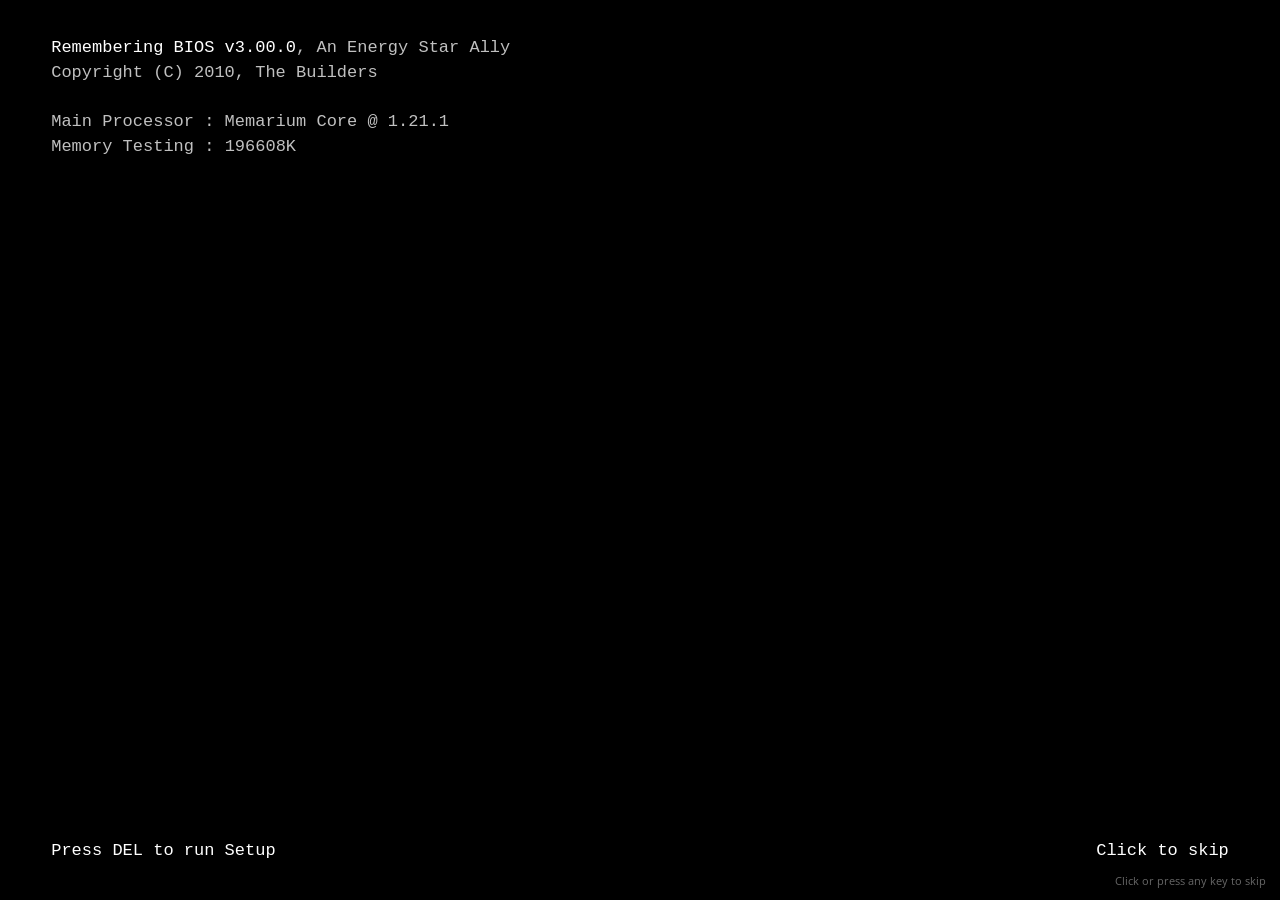
<file: crafting.html>
<!doctype html>
<html lang="en">
<head>
<meta charset="utf-8">
<meta name="viewport" content="width=device-width, initial-scale=1">
<title>Crafting - The Backrooms Update Wiki</title>
<meta name="description" content="Every recipe in The Backrooms Update as crafting grids: Reinforced Iron, Memarium, smithing for tools and armor, templates, Memento, Snapshot, Memory Anchor and brewing.">
<meta name="theme-color" content="#24201b">
<meta property="og:title" content="Crafting - The Backrooms Update Wiki">
<meta property="og:description" content="Every recipe in The Backrooms Update as crafting grids: Reinforced Iron, Memarium, smithing for tools and armor, templates, Memento, Snapshot, Memory Anchor and brewing.">
<meta property="og:type" content="website">
<meta property="og:image" content="assets/shots/rem-high-floors.jpg">
<link rel="icon" type="image/png" href="assets/favicon-32.png">
<link rel="apple-touch-icon" href="assets/apple-touch-icon.png">
<link rel="preconnect" href="https://fonts.googleapis.com">
<link rel="preconnect" href="https://fonts.gstatic.com" crossorigin>
<link rel="stylesheet" href="https://fonts.googleapis.com/css2?family=Open+Sans:wght@400;600&amp;display=swap">
<link rel="stylesheet" href="assets/style.css?v=202611021413">
<script>(function(){var d=document.documentElement;try{if(sessionStorage.getItem("booted")!=="1"&&!matchMedia("(prefers-reduced-motion: reduce)").matches)d.classList.add("booting");if(localStorage.getItem("maxed")==="1")d.classList.add("win-max");var g=JSON.parse(sessionStorage.getItem("wingeo")||"null");if(g&&g.w>200&&g.h>200){d.classList.add("win-placed");d.style.setProperty("--wx",g.x+"px");d.style.setProperty("--wy",g.y+"px");d.style.setProperty("--ww",g.w+"px");d.style.setProperty("--wh",g.h+"px");}var w=localStorage.getItem("wall");if(w&&/^assets\/shots\/[a-z0-9-]+\.jpg$/.test(w))d.style.setProperty("--wall","url(\""+w+"\")");}catch(e){}})();</script>

</head>
<body>
<a class="skip" href="#main">Skip to the page</a>
<div class="desktop" id="desktop">
<ul class="icons" aria-label="Desktop"><li><a class="dicon" href="index.html"><img src="assets/b-logo.png" alt="" width="48" height="48"><span>The Backrooms Update</span></a></li><li><a class="dicon" href="the-remembering.html"><img class="px" src="assets/icons/settled_lamp_on.png" alt="" width="48" height="48"><span>The Remembering</span></a></li><li><a class="dicon" href="keeper.html"><img class="px" src="assets/icons/settled_heart.png" alt="" width="48" height="48"><span>DONT_LOOK.txt</span></a></li><li><a class="dicon" href="crafting.html"><img class="px" src="assets/icons/memarium_ingot.png" alt="" width="48" height="48"><span>Recipes</span></a></li><li><a class="dicon" href="buried-works.html"><img class="px" src="assets/icons/map_buried_works.png" alt="" width="48" height="48"><span>Buried Works</span></a></li></ul>
<div class="window" id="win">
<div class="titlebar" id="titlebar"><img class="ticon" src="assets/b-logo.png" alt="" width="16" height="16"><span class="wtitle">Crafting - The Backrooms Update Wiki - Remembering Explorer</span>
<span class="caption"><button class="cb min" type="button" aria-label="Minimize" data-tip="Minimize"></button><button class="cb max" type="button" aria-label="Maximize" data-tip="Maximize"></button><button class="cb close" type="button" aria-label="Close" data-tip="Close"></button></span></div>
<div class="navbar"><button class="nav-back" type="button" aria-label="Back" data-tip="Back"></button><button class="nav-fwd" type="button" aria-label="Forward" data-tip="Forward"></button>
<form class="address" action="index.html"><img src="assets/b-logo.png" alt="" width="16" height="16"><input id="address" name="go" value="http://www.thebackroomsupdate.net/crafting.html" aria-label="Address" spellcheck="false" autocomplete="off"><button class="go" type="submit" aria-label="Go to" data-tip="Go to">&#8594;</button></form><button class="reload" type="button" aria-label="Refresh" data-tip="Refresh (F5)"></button></div>
<div class="tabstrip"><span class="tab"><img src="assets/b-logo.png" alt="" width="16" height="16"><span class="tab-t">Crafting - The Backrooms Update Wiki</span><button class="tab-x" type="button" aria-label="Close tab" data-tip="Close Tab"></button></span><a class="tab new" href="index.html" target="_blank" rel="noopener" aria-label="New tab" data-tip="New Tab (Ctrl+T)"></a></div>
<div class="viewport" id="viewport">
<div id="toppanel"><div class="in">
<a id="logo" href="index.html"><img src="assets/logo.png" alt="The Backrooms Update" width="720" height="148"></a>
<nav id="menu" aria-label="Main"><a class="menuItem" href="index.html">Home</a><a class="menuItem" href="getting-in.html">Getting In</a><a class="menuItem" href="the-remembering.html">The Remembering</a><a class="menuItem" href="keeper.html">The Keeper</a><a class="menuItem" href="mobs.html">Mobs</a><a class="menuItem" href="items.html">Items</a><a class="menuItem here" href="crafting.html">Crafting</a><a class="menuItem" href="faq.html">FAQ</a></nav>
<a id="dl" href="https://www.curseforge.com/minecraft/search?search=The%20Backrooms%20Update">Download</a>
</div></div>
<div id="content">
<div id="left" class="inner">
<article id="main">
<p class="crumbs"><a href="index.html">Home</a> &raquo; Reference &raquo; Crafting</p><h1>Crafting</h1><p class="lead">Every crafting, smelting, smithing and brewing recipe the mod adds.</p>
<nav class="onpage" aria-label="On this page"><h2>On this page</h2><ol><li><a href="#doors">Doors</a></li><li><a href="#stand-in">Stand-In</a></li><li><a href="#memarium">Memarium</a></li><li><a href="#memarium-smithing">Memarium tools and armor (smithing)</a></li><li><a href="#smithing-templates">Smithing templates</a></li><li><a href="#memory-items">Memory items</a></li><li><a href="#brewing">Brewing</a></li><li><a href="#not-craftable">Not craftable</a></li></ol></nav>

<p>Every recipe the mod adds, as the game shows it: 30 crafting, smelting and smithing recipes and 3 brewing steps. Every one of them now unlocks in the recipe book as soon as you hold one of its ingredients. Click a recipe to see it larger.</p>
<h2 id="doors">Doors<a class="anchor" href="#doors" aria-label="Link to this section">#</a></h2>
<p>The door frame. Breaks back into 2 iron ingots, 2 copper ingots and sometimes the Block of Iron.</p>
<div class="recipes"><div class="recipe" id="reinforced-iron"><h4><img class="px" src="assets/icons/reinforced_iron.png" alt="" width="16" height="16">Reinforced Iron</h4><img class="gui" src="assets/recipes/craft-reinforced-iron.png" alt="Reinforced Iron: Iron ingots in the corners, copper ingots on the edges, a Block of Iron in the middle. Makes one." width="527" height="198" loading="lazy"><p class="legend">Iron ingots in the corners, copper ingots on the edges, a Block of Iron in the middle. Makes one.</p></div></div>
<h2 id="stand-in">Stand-In<a class="anchor" href="#stand-in" aria-label="Link to this section">#</a></h2>
<p>The Remembering&#x27;s respawn anchor, new in this build. What it does is on <a href="items.html#stand-in">Items</a>.</p>
<div class="recipes"><div class="recipe" id="stand-in-recipe"><h4><img class="px" src="assets/icons/stand_in.png" alt="" width="16" height="16">Stand-In</h4><img class="gui" src="assets/recipes/craft-stand-in.png" alt="Stand-In: Copper ingots in the corners, Memarium Ingots top and bottom, iron ingots on the sides, an armor stand in the middle." width="527" height="198" loading="lazy"><p class="legend">Copper ingots in the corners, Memarium Ingots top and bottom, iron ingots on the sides, an armor stand in the middle.</p></div></div>
<h2 id="memarium">Memarium<a class="anchor" href="#memarium" aria-label="Link to this section">#</a></h2>
<div class="recipes"><div class="recipe"><h4><img class="px" src="assets/icons/memarium_ingot.png" alt="" width="16" height="16">Memarium Ingot (smelting)</h4><img class="gui" src="assets/recipes/smelt-done.png" alt="Memarium Ingot (smelting): Raw Memarium or any Memarium ore. Furnace 10 s, blast furnace 5 s, 1 experience each." width="527" height="198" loading="lazy"><p class="legend">Raw Memarium or any Memarium ore. Furnace 10 s, blast furnace 5 s, 1 experience each.</p></div><div class="recipe"><h4><img class="px" src="assets/icons/memarium_block.png" alt="" width="16" height="16">Block of Memarium</h4><img class="gui" src="assets/recipes/craft-memarium-block.png" alt="Block of Memarium: Nine Memarium Ingots." width="527" height="198" loading="lazy"><p class="legend">Nine Memarium Ingots.</p></div><div class="recipe"><h4><img class="px" src="assets/icons/memarium_ingot.png" alt="" width="16" height="16">Memarium Ingot from a block</h4><img class="gui" src="assets/recipes/craft-ingots-from-block.png" alt="Memarium Ingot from a block: One Block of Memarium makes nine ingots." width="527" height="198" loading="lazy"><p class="legend">One Block of Memarium makes nine ingots.</p></div><div class="recipe"><h4><img class="px" src="assets/icons/raw_memarium_block.png" alt="" width="16" height="16">Block of Raw Memarium</h4><img class="gui" src="assets/recipes/craft-raw-memarium-block.png" alt="Block of Raw Memarium: Nine Raw Memarium." width="527" height="198" loading="lazy"><p class="legend">Nine Raw Memarium.</p></div><div class="recipe"><h4><img class="px" src="assets/icons/raw_memarium.png" alt="" width="16" height="16">Raw Memarium from a block</h4><img class="gui" src="assets/recipes/craft-raw-from-block.png" alt="Raw Memarium from a block: One Block of Raw Memarium makes nine." width="527" height="198" loading="lazy"><p class="legend">One Block of Raw Memarium makes nine.</p></div></div>
<h2 id="memarium-smithing">Memarium tools and armor (smithing)<a class="anchor" href="#memarium-smithing" aria-label="Link to this section">#</a></h2>
<p>At a smithing table: a <strong>Remembered Upgrade</strong>, the <strong>diamond</strong> tool or armor piece, and a <strong>Memarium Ingot</strong>. Enchantments and trims carry over, as with netherite.</p>
<div class="recipes"><div class="recipe"><h4><img class="px" src="assets/icons/memarium_sword.png" alt="" width="16" height="16">Memarium Sword</h4><img class="gui" src="assets/recipes/smith-sword.png" alt="Memarium Sword: Remembered Upgrade, Diamond Sword, Memarium Ingot." width="527" height="198" loading="lazy"><p class="legend">Remembered Upgrade, Diamond Sword, Memarium Ingot.</p></div><div class="recipe"><h4><img class="px" src="assets/icons/memarium_pickaxe.png" alt="" width="16" height="16">Memarium Pickaxe</h4><img class="gui" src="assets/recipes/smith-pickaxe.png" alt="Memarium Pickaxe: Remembered Upgrade, Diamond Pickaxe, Memarium Ingot." width="527" height="198" loading="lazy"><p class="legend">Remembered Upgrade, Diamond Pickaxe, Memarium Ingot.</p></div><div class="recipe"><h4><img class="px" src="assets/icons/memarium_axe.png" alt="" width="16" height="16">Memarium Axe</h4><img class="gui" src="assets/recipes/smith-axe.png" alt="Memarium Axe: Remembered Upgrade, Diamond Axe, Memarium Ingot." width="527" height="198" loading="lazy"><p class="legend">Remembered Upgrade, Diamond Axe, Memarium Ingot.</p></div><div class="recipe"><h4><img class="px" src="assets/icons/memarium_shovel.png" alt="" width="16" height="16">Memarium Shovel</h4><img class="gui" src="assets/recipes/smith-shovel.png" alt="Memarium Shovel: Remembered Upgrade, Diamond Shovel, Memarium Ingot." width="527" height="198" loading="lazy"><p class="legend">Remembered Upgrade, Diamond Shovel, Memarium Ingot.</p></div><div class="recipe"><h4><img class="px" src="assets/icons/memarium_hoe.png" alt="" width="16" height="16">Memarium Hoe</h4><img class="gui" src="assets/recipes/smith-hoe.png" alt="Memarium Hoe: Remembered Upgrade, Diamond Hoe, Memarium Ingot." width="527" height="198" loading="lazy"><p class="legend">Remembered Upgrade, Diamond Hoe, Memarium Ingot.</p></div><div class="recipe"><h4><img class="px" src="assets/icons/memarium_helmet.png" alt="" width="16" height="16">Memarium Helmet</h4><img class="gui" src="assets/recipes/smith-helmet.png" alt="Memarium Helmet: Remembered Upgrade, Diamond Helmet, Memarium Ingot." width="527" height="198" loading="lazy"><p class="legend">Remembered Upgrade, Diamond Helmet, Memarium Ingot.</p></div><div class="recipe"><h4><img class="px" src="assets/icons/memarium_chestplate.png" alt="" width="16" height="16">Memarium Chestplate</h4><img class="gui" src="assets/recipes/smith-chestplate.png" alt="Memarium Chestplate: Remembered Upgrade, Diamond Chestplate, Memarium Ingot." width="527" height="198" loading="lazy"><p class="legend">Remembered Upgrade, Diamond Chestplate, Memarium Ingot.</p></div><div class="recipe"><h4><img class="px" src="assets/icons/memarium_leggings.png" alt="" width="16" height="16">Memarium Leggings</h4><img class="gui" src="assets/recipes/smith-leggings.png" alt="Memarium Leggings: Remembered Upgrade, Diamond Leggings, Memarium Ingot." width="527" height="198" loading="lazy"><p class="legend">Remembered Upgrade, Diamond Leggings, Memarium Ingot.</p></div><div class="recipe"><h4><img class="px" src="assets/icons/memarium_boots.png" alt="" width="16" height="16">Memarium Boots</h4><img class="gui" src="assets/recipes/smith-boots.png" alt="Memarium Boots: Remembered Upgrade, Diamond Boots, Memarium Ingot." width="527" height="198" loading="lazy"><p class="legend">Remembered Upgrade, Diamond Boots, Memarium Ingot.</p></div></div>
<h2 id="smithing-templates">Smithing templates<a class="anchor" href="#smithing-templates" aria-label="Link to this section">#</a></h2>
<p>Both templates are found first, then copied.</p>
<div class="recipes"><div class="recipe"><h4><img class="px" src="assets/icons/remembered_upgrade_smithing_template.png" alt="" width="16" height="16">Remembered Upgrade (copy)</h4><img class="gui" src="assets/recipes/craft-remembered-upgrade.png" alt="Remembered Upgrade (copy): Seven diamonds round a Remembered Upgrade and a Memarium Ingot. Makes two." width="527" height="198" loading="lazy"><p class="legend">Seven diamonds round a Remembered Upgrade and a Memarium Ingot. Makes two.</p></div><div class="recipe"><h4><img class="px" src="assets/icons/builder_armor_trim_smithing_template.png" alt="" width="16" height="16">Builder Armor Trim (copy)</h4><img class="gui" src="assets/recipes/craft-builder-trim.png" alt="Builder Armor Trim (copy): Seven diamonds round a Builder Armor Trim and a Reinforced Iron. Makes two." width="527" height="198" loading="lazy"><p class="legend">Seven diamonds round a Builder Armor Trim and a Reinforced Iron. Makes two.</p></div></div>
<h2 id="memory-items">Memory items<a class="anchor" href="#memory-items" aria-label="Link to this section">#</a></h2>
<p>The Settled Heart comes from beating <a href="keeper.html#beating-him">the Keeper</a>.</p>
<div class="recipes"><div class="recipe" id="memento"><h4><img class="px" src="assets/icons/memento.png" alt="" width="16" height="16">Memento</h4><img class="gui" src="assets/recipes/craft-memento.png" alt="Memento: A compass, a Settled Heart and an ender pearl, in a row." width="527" height="198" loading="lazy"><p class="legend">A compass, a Settled Heart and an ender pearl, in a row.</p></div><div class="recipe" id="snapshot"><h4><img class="px" src="assets/icons/snapshot.png" alt="" width="16" height="16">Snapshot</h4><img class="gui" src="assets/recipes/craft-snapshot.png" alt="Snapshot: A map, a Settled Heart and an ender pearl, in a row." width="527" height="198" loading="lazy"><p class="legend">A map, a Settled Heart and an ender pearl, in a row.</p></div><div class="recipe" id="memory-anchor"><h4><img class="px" src="assets/icons/memory_anchor_side_on.png" alt="" width="16" height="16">Memory Anchor</h4><img class="gui" src="assets/recipes/craft-memory-anchor.png" alt="Memory Anchor: Memarium Ingots in the corners, Blocks of Redstone on the edges, an End Crystal in the middle." width="527" height="198" loading="lazy"><p class="legend">Memarium Ingots in the corners, Blocks of Redstone on the edges, an End Crystal in the middle.</p></div></div>
<h2 id="brewing">Brewing<a class="anchor" href="#brewing" aria-label="Link to this section">#</a></h2>
<p>In a brewing stand, in two steps. Details on <a href="insanity.html#potions">Insanity</a>.</p>
<div class="recipes"><div class="recipe"><h4><img class="px" src="assets/icons/raw_memarium.png" alt="" width="16" height="16">Potion of Memory</h4><img class="gui" src="assets/recipes/brew-memory.png" alt="Potion of Memory: Awkward Potions and Raw Memarium." width="527" height="198" loading="lazy"><p class="legend">Awkward Potions and Raw Memarium.</p></div><div class="recipe"><h4><img class="px" src="assets/icons/insanity.png" alt="" width="16" height="16">Potion of Insanity</h4><img class="gui" src="assets/recipes/brew-insanity.png" alt="Potion of Insanity: Potions of Memory and a Fermented Spider Eye." width="527" height="198" loading="lazy"><p class="legend">Potions of Memory and a Fermented Spider Eye.</p></div><div class="recipe"><h4><img class="px" src="assets/icons/sanity.png" alt="" width="16" height="16">Potion of Sanity</h4><img class="gui" src="assets/recipes/brew-sanity.png" alt="Potion of Sanity: Potions of Memory and a Golden Carrot." width="527" height="198" loading="lazy"><p class="legend">Potions of Memory and a Golden Carrot.</p></div><div class="recipe"><h4><img class="px" src="assets/icons/raw_memarium.png" alt="" width="16" height="16">All three</h4><img class="gui" src="assets/recipes/brewed-all.png" alt="All three: Memory, Insanity and Sanity, side by side." width="527" height="198" loading="lazy"><p class="legend">Memory, Insanity and Sanity, side by side.</p></div></div>
<p>Gunpowder makes the splash versions and dragon&#x27;s breath the lingering ones, as in vanilla.</p>
<h2 id="not-craftable">Not craftable<a class="anchor" href="#not-craftable" aria-label="Link to this section">#</a></h2>
<p>Lamps, settled blocks, sherds, the Day One disc, the Settled Heart, the Still Life Head and Memarium ore only come from the world. Remembered Upgrade and Builder Armor Trim templates are found first, then duplicated.</p>

<nav class="pager" aria-label="Previous and next page"><a class="prev" href="items.html"><span>Previous</span><strong>Items and blocks</strong></a><a class="next" href="config.html"><span>Next</span><strong>Config</strong></a></nav>
</article>
</div>
<div id="right"><div class="box"><h3>Search</h3><div class="search" role="search"><input id="search-input" type="search" placeholder="Search the wiki" aria-label="Search the wiki" autocomplete="off"><div class="search-results" id="search-results" hidden></div></div></div><div class="box pages"><h3>Pages</h3><p class="group">Start</p><ul><li><a href="index.html"><img class="px" src="assets/icons/memarium_ingot.png" alt="" width="16" height="16">Home</a></li><li><a href="getting-in.html"><img class="px" src="assets/icons/gateway.png" alt="" width="16" height="16">Getting In</a></li></ul><p class="group">The dimension</p><ul><li><a href="the-remembering.html"><img class="px" src="assets/icons/settled_lamp_on.png" alt="" width="16" height="16">The Remembering</a></li><li><a href="rules.html"><img class="px" src="assets/icons/memarium_pickaxe.png" alt="" width="16" height="16">Rules of the dimension</a></li><li><a href="insanity.html"><img class="px" src="assets/icons/insanity.png" alt="" width="16" height="16">Insanity</a></li><li><a href="refuges.html"><img class="px" src="assets/icons/memento.png" alt="" width="16" height="16">Refuges</a></li></ul><p class="group">What lives there</p><ul><li><a href="mobs.html"><img class="px" src="assets/icons/settled_lichen.png" alt="" width="16" height="16">Mobs</a></li><li><a href="keeper.html"><img class="px" src="assets/icons/settled_heart.png" alt="" width="16" height="16">The Keeper</a></li><li><a href="buried-works.html"><img class="px" src="assets/icons/map_buried_works.png" alt="" width="16" height="16">Buried Works</a></li></ul><p class="group">Reference</p><ul><li><a href="items.html"><img class="px" src="assets/icons/snapshot.png" alt="" width="16" height="16">Items and blocks</a></li><li><a href="crafting.html" class="here"><img class="px" src="assets/icons/remembered_upgrade_smithing_template.png" alt="" width="16" height="16">Crafting</a></li><li><a href="config.html"><span class="nav-dot" aria-hidden="true"></span>Config</a></li><li><a href="commands.html"><span class="nav-dot" aria-hidden="true"></span>Commands</a></li><li><a href="faq.html"><span class="nav-dot" aria-hidden="true"></span>FAQ and compatibility</a></li></ul></div><div class="box get"><h3>Get the mod</h3><p><b>Version 3.0.0</b><br>Minecraft 1.21.1, NeoForge 21.1 or newer. No other mods needed.</p><a class="button" href="https://www.curseforge.com/minecraft/search?search=The%20Backrooms%20Update">Download on CurseForge</a></div><div class="box new"><h3>New in this build</h3><p><img class="px" src="assets/icons/stand_in.png" alt="" width="32" height="32"><a href="items.html#stand-in"><b>The Stand-In</b></a>: respawn inside The Remembering. Charge it with Raw Memarium.</p><p>Every recipe now shows in the recipe book.</p></div></div>
</div>
<div class="footer">
<p>The Backrooms Update 3.0.0 is made by MC_CREATIONS. <a href="https://github.com/maxwellcommer-hub/backrooms-wiki">Wiki source</a>. Every picture is from the game.</p>
<p>Not an official Minecraft product. Not approved by or associated with Mojang or Microsoft. An unofficial fan retelling inspired by Kane Parsons' Backrooms, not affiliated with Kane Parsons or A24.</p>
</div>
</div>
<div class="statusbar"><span class="status" id="status">Done</span><span class="progress" hidden><span></span></span><span class="zone">Internet | Protected Mode: Off</span><span class="zoom">100%</span><span class="grip" aria-hidden="true"></span></div>
<span class="rs rs-e" aria-hidden="true"></span><span class="rs rs-s" aria-hidden="true"></span><span class="rs rs-se" aria-hidden="true"></span>
</div>
<div class="snap" aria-hidden="true"></div>
<button class="reopen" type="button">Remembering Explorer is closed.<br>Double-click <b>The Backrooms Update</b> on the desktop, or click here, to open it again.</button>
<div class="startmenu" id="startmenu" hidden>
<div class="sm-left"><ul class="sm-programs"><li class="sm-head">Start</li><li><a href="index.html"><img class="px" src="assets/icons/memarium_ingot.png" alt="" width="16" height="16">Home</a></li><li><a href="getting-in.html"><img class="px" src="assets/icons/gateway.png" alt="" width="16" height="16">Getting In</a></li><li class="sm-head">The dimension</li><li><a href="the-remembering.html"><img class="px" src="assets/icons/settled_lamp_on.png" alt="" width="16" height="16">The Remembering</a></li><li><a href="rules.html"><img class="px" src="assets/icons/memarium_pickaxe.png" alt="" width="16" height="16">Rules of the dimension</a></li><li><a href="insanity.html"><img class="px" src="assets/icons/insanity.png" alt="" width="16" height="16">Insanity</a></li><li><a href="refuges.html"><img class="px" src="assets/icons/memento.png" alt="" width="16" height="16">Refuges</a></li><li class="sm-head">What lives there</li><li><a href="mobs.html"><img class="px" src="assets/icons/settled_lichen.png" alt="" width="16" height="16">Mobs</a></li><li><a href="keeper.html"><img class="px" src="assets/icons/settled_heart.png" alt="" width="16" height="16">The Keeper</a></li><li><a href="buried-works.html"><img class="px" src="assets/icons/map_buried_works.png" alt="" width="16" height="16">Buried Works</a></li><li class="sm-head">Reference</li><li><a href="items.html"><img class="px" src="assets/icons/snapshot.png" alt="" width="16" height="16">Items and blocks</a></li><li><a href="crafting.html"><img class="px" src="assets/icons/remembered_upgrade_smithing_template.png" alt="" width="16" height="16">Crafting</a></li><li><a href="config.html"><span class="nav-dot" aria-hidden="true"></span>Config</a></li><li><a href="commands.html"><span class="nav-dot" aria-hidden="true"></span>Commands</a></li><li><a href="faq.html"><span class="nav-dot" aria-hidden="true"></span>FAQ and compatibility</a></li></ul><div class="sm-results" hidden></div>
<div class="sm-search"><input id="sm-search" type="search" placeholder="Search the wiki" aria-label="Search the wiki" autocomplete="off"></div></div>
<div class="sm-right"><img class="sm-user" src="assets/b-logo.png" alt="" width="48" height="48">
<a href="index.html">The Backrooms Update</a><a href="getting-in.html">Getting In</a><a href="items.html">Items and blocks</a><a href="crafting.html">Crafting</a><a href="faq.html">FAQ</a>
<span class="sm-sep"></span><a href="https://www.curseforge.com/minecraft/mc-mods/minecraft-backrooms-update" target="_blank" rel="noopener">Download</a><a href="https://github.com/maxwellcommer-hub/backrooms-wiki" target="_blank" rel="noopener">Wiki source</a>
<div class="sm-power"><button class="shutdown" type="button">Shut down</button><button class="sm-more" type="button" aria-label="More power options" aria-expanded="false" data-tip="More options"></button>
<div class="sm-powermenu" hidden><button type="button" data-power="restart">Restart</button><button type="button" data-power="shutdown">Shut down</button></div></div></div>
</div>
<div class="ctxmenu" id="ctxmenu" hidden><button type="button" data-cmd="refresh">Refresh</button><button type="button" data-cmd="wallpaper">Next desktop background</button><span class="cm-sep"></span><button type="button" data-cmd="open">Open Remembering Explorer</button><button type="button" data-cmd="desktop">Show desktop</button></div>
<div class="flyout cal" id="calendar" hidden></div>
<div class="flyout volfly" id="volume" hidden><span class="vol-label">Room tone</span><input class="vol-range" type="range" min="0" max="100" value="25" aria-label="Room tone volume" orient="vertical"><button class="vol-mute" type="button" aria-label="Mute" data-tip="Mute"></button></div>
<div class="peek" id="peek" hidden></div>
<div class="tip" id="tip" role="tooltip" hidden></div>
<div class="taskbar" id="taskbar">
<button class="orb" type="button" aria-label="Start" aria-expanded="false" aria-controls="startmenu" data-tip="Start"></button>
<a class="task pin" href="https://www.curseforge.com/minecraft/mc-mods/minecraft-backrooms-update" target="_blank" rel="noopener" aria-label="Download The Backrooms Update" data-tip="Download The Backrooms Update"><img class="px" src="assets/icons/memarium_pickaxe.png" alt="" width="22" height="22"></a>
<button class="task app" type="button" aria-label="Remembering Explorer"><img src="assets/b-logo.png" alt="" width="24" height="24"></button>
<div class="tray"><button class="speaker" type="button" aria-label="Room tone" aria-pressed="false" data-tip="Room tone"><svg viewBox="0 0 20 20" aria-hidden="true"><path d="M3 7h3l5-4v14l-5-4H3z" fill="#fff"/><path class="waves" d="M13.5 7a4 4 0 0 1 0 6M15.5 4.5a7.5 7.5 0 0 1 0 11" fill="none" stroke="#fff" stroke-width="1.6"/><path class="mute" d="M13 7l5 6M18 7l-5 6" stroke="#fff" stroke-width="1.6"/></svg></button>
<button class="clock" type="button" aria-label="Date and time"><span id="clock">12:00 PM</span><span id="date">11/2/2026</span></button>
<button class="showdesk" type="button" aria-label="Show desktop" data-tip="Show desktop"></button></div>
</div>
</div>
<script src="assets/site.js?v=202611021413" defer></script>
</body>
</html>
</file>
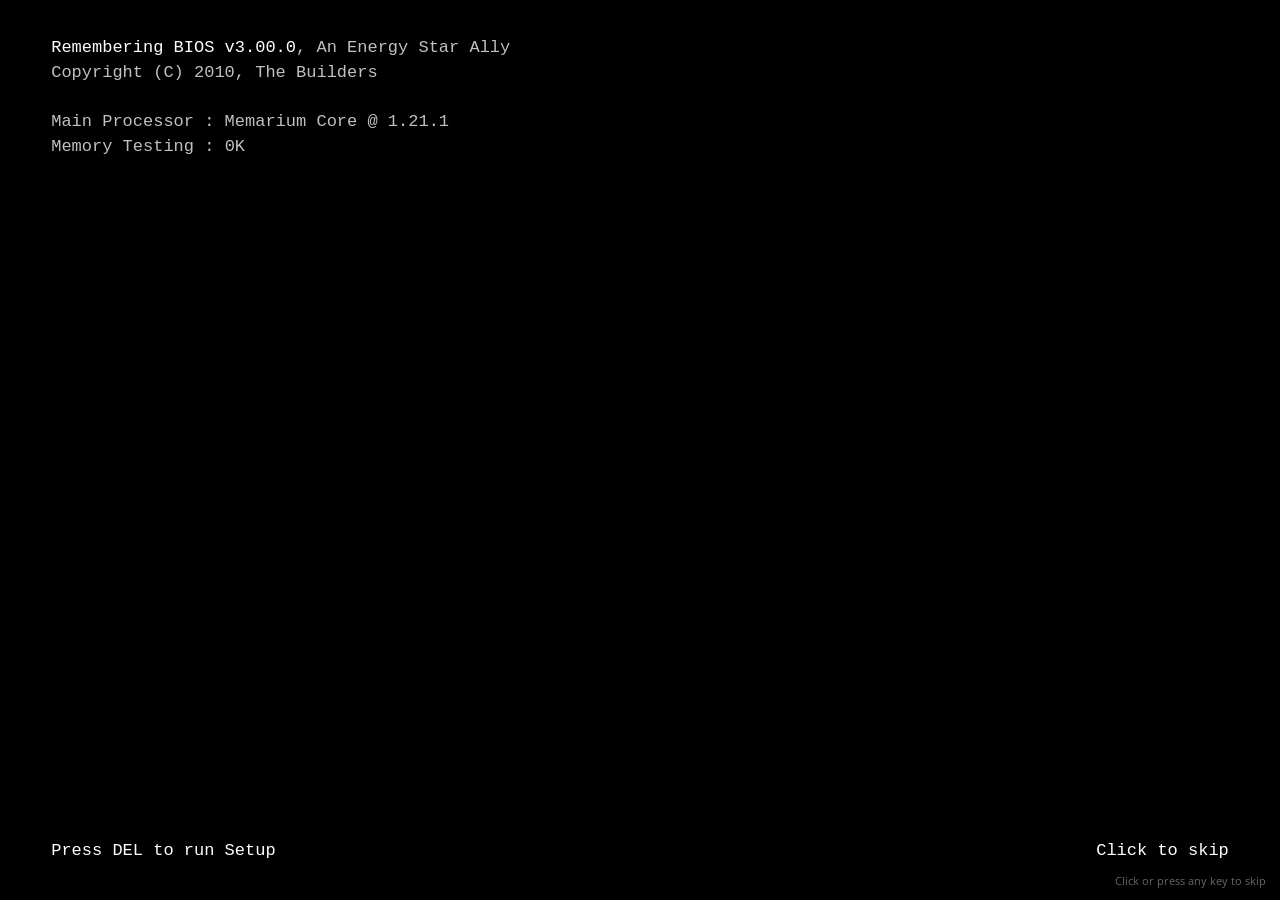
<file: faq.html>
<!doctype html>
<html lang="en">
<head>
<meta charset="utf-8">
<meta name="viewport" content="width=device-width, initial-scale=1">
<title>FAQ and compatibility - The Backrooms Update Wiki</title>
<meta name="description" content="Questions about The Backrooms Update: getting in and out, the Keeper, advancements, Immersive Portals, shader packs, Sodium and Iris, servers and updating from 2.0.0.">
<meta name="theme-color" content="#24201b">
<meta property="og:title" content="FAQ and compatibility - The Backrooms Update Wiki">
<meta property="og:description" content="Questions about The Backrooms Update: getting in and out, the Keeper, advancements, Immersive Portals, shader packs, Sodium and Iris, servers and updating from 2.0.0.">
<meta property="og:type" content="website">
<meta property="og:image" content="assets/shots/rem-high-floors.jpg">
<link rel="icon" type="image/png" href="assets/favicon-32.png">
<link rel="apple-touch-icon" href="assets/apple-touch-icon.png">
<link rel="preconnect" href="https://fonts.googleapis.com">
<link rel="preconnect" href="https://fonts.gstatic.com" crossorigin>
<link rel="stylesheet" href="https://fonts.googleapis.com/css2?family=Open+Sans:wght@400;600&amp;display=swap">
<link rel="stylesheet" href="assets/style.css?v=202611021413">
<script>(function(){var d=document.documentElement;try{if(sessionStorage.getItem("booted")!=="1"&&!matchMedia("(prefers-reduced-motion: reduce)").matches)d.classList.add("booting");if(localStorage.getItem("maxed")==="1")d.classList.add("win-max");var g=JSON.parse(sessionStorage.getItem("wingeo")||"null");if(g&&g.w>200&&g.h>200){d.classList.add("win-placed");d.style.setProperty("--wx",g.x+"px");d.style.setProperty("--wy",g.y+"px");d.style.setProperty("--ww",g.w+"px");d.style.setProperty("--wh",g.h+"px");}var w=localStorage.getItem("wall");if(w&&/^assets\/shots\/[a-z0-9-]+\.jpg$/.test(w))d.style.setProperty("--wall","url(\""+w+"\")");}catch(e){}})();</script>

</head>
<body>
<a class="skip" href="#main">Skip to the page</a>
<div class="desktop" id="desktop">
<ul class="icons" aria-label="Desktop"><li><a class="dicon" href="index.html"><img src="assets/b-logo.png" alt="" width="48" height="48"><span>The Backrooms Update</span></a></li><li><a class="dicon" href="the-remembering.html"><img class="px" src="assets/icons/settled_lamp_on.png" alt="" width="48" height="48"><span>The Remembering</span></a></li><li><a class="dicon" href="keeper.html"><img class="px" src="assets/icons/settled_heart.png" alt="" width="48" height="48"><span>DONT_LOOK.txt</span></a></li><li><a class="dicon" href="crafting.html"><img class="px" src="assets/icons/memarium_ingot.png" alt="" width="48" height="48"><span>Recipes</span></a></li><li><a class="dicon" href="buried-works.html"><img class="px" src="assets/icons/map_buried_works.png" alt="" width="48" height="48"><span>Buried Works</span></a></li></ul>
<div class="window" id="win">
<div class="titlebar" id="titlebar"><img class="ticon" src="assets/b-logo.png" alt="" width="16" height="16"><span class="wtitle">FAQ and compatibility - The Backrooms Update Wiki - Remembering Explorer</span>
<span class="caption"><button class="cb min" type="button" aria-label="Minimize" data-tip="Minimize"></button><button class="cb max" type="button" aria-label="Maximize" data-tip="Maximize"></button><button class="cb close" type="button" aria-label="Close" data-tip="Close"></button></span></div>
<div class="navbar"><button class="nav-back" type="button" aria-label="Back" data-tip="Back"></button><button class="nav-fwd" type="button" aria-label="Forward" data-tip="Forward"></button>
<form class="address" action="index.html"><img src="assets/b-logo.png" alt="" width="16" height="16"><input id="address" name="go" value="http://www.thebackroomsupdate.net/faq.html" aria-label="Address" spellcheck="false" autocomplete="off"><button class="go" type="submit" aria-label="Go to" data-tip="Go to">&#8594;</button></form><button class="reload" type="button" aria-label="Refresh" data-tip="Refresh (F5)"></button></div>
<div class="tabstrip"><span class="tab"><img src="assets/b-logo.png" alt="" width="16" height="16"><span class="tab-t">FAQ and compatibility - The Backrooms Update Wiki</span><button class="tab-x" type="button" aria-label="Close tab" data-tip="Close Tab"></button></span><a class="tab new" href="index.html" target="_blank" rel="noopener" aria-label="New tab" data-tip="New Tab (Ctrl+T)"></a></div>
<div class="viewport" id="viewport">
<div id="toppanel"><div class="in">
<a id="logo" href="index.html"><img src="assets/logo.png" alt="The Backrooms Update" width="720" height="148"></a>
<nav id="menu" aria-label="Main"><a class="menuItem" href="index.html">Home</a><a class="menuItem" href="getting-in.html">Getting In</a><a class="menuItem" href="the-remembering.html">The Remembering</a><a class="menuItem" href="keeper.html">The Keeper</a><a class="menuItem" href="mobs.html">Mobs</a><a class="menuItem" href="items.html">Items</a><a class="menuItem" href="crafting.html">Crafting</a><a class="menuItem here" href="faq.html">FAQ</a></nav>
<a id="dl" href="https://www.curseforge.com/minecraft/search?search=The%20Backrooms%20Update">Download</a>
</div></div>
<div id="content">
<div id="left" class="inner">
<article id="main">
<p class="crumbs"><a href="index.html">Home</a> &raquo; Reference &raquo; FAQ and compatibility</p><h1>FAQ and compatibility</h1><p class="lead">Common questions, every advancement, and how the mod gets on with other mods and servers.</p>
<nav class="onpage" aria-label="On this page"><h2>On this page</h2><ol><li><a href="#playing">Playing</a></li><li><a href="#advancements">Advancements</a></li><li><a href="#compatibility">Compatibility</a></li><li><a href="#servers">Servers</a></li><li><a href="#updating-from-2-0-0">Updating from 2.0.0</a></li><li><a href="#reporting-bugs">Reporting bugs</a></li></ol></nav>
<h2 id="playing">Playing<a class="anchor" href="#playing" aria-label="Link to this section">#</a></h2>
<h3 id="how-do-i-get-into-the-remembering">How do I get into The Remembering?<a class="anchor" href="#how-do-i-get-into-the-remembering" aria-label="Link to this section">#</a></h3>
<p>Repair the broken machine in a <a href="buried-works.html">Buried Works</a>, or build your own <a href="getting-in.html">Reinforced Iron</a> frame anywhere and give it a redstone signal. After the first door in a world opens, <a href="getting-in.html#thin-spots">thin spots</a> can drop you in too.</p>
<h3 id="i-m-stuck-inside-how-do-i-get-out">I'm stuck inside. How do I get out?<a class="anchor" href="#i-m-stuck-inside-how-do-i-get-out" aria-label="Link to this section">#</a></h3>
<p>Type <code>/backrooms leave</code>. Or build a door: the chests, barrels and Vivid mobs inside give you iron, copper and redstone.</p>
<h3 id="why-don-t-the-blocks-drop-anything">Why don't the blocks drop anything?<a class="anchor" href="#why-don-t-the-blocks-drop-anything" aria-label="Link to this section">#</a></h3>
<p>They are copies. Only blocks you placed, Memarium ore and the vanilla pieces in misremembered places drop normally. A Memarium tool gets a rare drop. See <a href="rules.html">Rules</a>.</p>
<h3 id="why-can-t-i-hurt-the-keeper">Why can't I hurt the Keeper?<a class="anchor" href="#why-can-t-i-hurt-the-keeper" aria-label="Link to this section">#</a></h3>
<p>Nothing can until you pin it with the <a href="keeper.html#the-shape">Shape</a>: a Still Life Head on a T of five Blocks of Memarium, built inside The Remembering.</p>
<h3 id="where-is-the-abyss">Where is the Abyss?<a class="anchor" href="#where-is-the-abyss" aria-label="Link to this section">#</a></h3>
<p>It is not in 3.0.0. Under the End floors is the geometric level, and under that the loop brings you back to the top.</p>
<h3 id="is-there-a-lore-book">Is there a lore book?<a class="anchor" href="#is-there-a-lore-book" aria-label="Link to this section">#</a></h3>
<p>No, on purpose. The story is told only by playing: places, objects, sounds, mob behaviour and the advancements.</p>

<h2 id="advancements">Advancements<a class="anchor" href="#advancements" aria-label="Link to this section">#</a></h2>
<div class="table-wrap"><table><thead><tr><th>Advancement</th><th>How</th></tr></thead><tbody><tr><td>The Backrooms Update</td><td>The root: somewhere a stone hatch leads down into the ground</td></tr><tr><td>Buried Works</td><td>Find the builders' hatch and go down into it</td></tr><tr><td>Pieces of a Picture</td><td>Find a pottery sherd from the Buried Works</td></tr><tr><td>Lights Left On</td><td>Brush the Day One music disc out of the gravel by the hatch</td></tr><tr><td>Something Like a Door</td><td>Open a Gateway: give a Reinforced Iron frame a redstone signal</td></tr><tr><td>Nothing Changed</td><td>Walk through a Gateway</td></tr><tr><td>Thin Spot</td><td>Fall through a crack in the overworld</td></tr><tr><td>Hold On</td><td>Stop the thin spots with a powered Memory Anchor</td></tr><tr><td>Remembered Wrong</td><td>Mine Memarium Ore</td></tr><tr><td>Cut the Memory</td><td>Make a Memarium tool with a Remembered Upgrade</td></tr><tr><td>It's Copying Me</td><td>Find something you built, remembered in The Remembering</td></tr><tr><td>Someone to Come Back To</td><td>Set your spawn at a Stand-In in The Remembering</td></tr><tr><td>Around Again</td><td>Fall past the last floor</td></tr><tr><td>Lost Your Place</td><td>Be caught by the Keeper</td></tr><tr><td>Still Life</td><td>Take a Still Life apart, down to its head</td></tr><tr><td>Give It a Shape</td><td>Build the Keeper a body of Memarium with a Still Life Head on top, inside The Remembering</td></tr><tr><td>You Can't Kill a Memory</td><td>Defeat the Keeper</td></tr><tr><td>A Fair Trade</td><td>Give your inventory to a Memento</td></tr><tr><td>Hold Still</td><td>Remember a build with a Snapshot</td></tr></tbody></table></div>

<h2 id="compatibility">Compatibility<a class="anchor" href="#compatibility" aria-label="Link to this section">#</a></h2>
<h3 id="immersive-portals">Immersive Portals<a class="anchor" href="#immersive-portals" aria-label="Link to this section">#</a></h3>
<p>Optional. With <strong>Immersive Portals</strong> installed, every open door becomes one of its portals: you see the other side live and walk straight through. The top and bottom of the loop become world-wide portals too. Without it the mod draws its own view through doors and seams. Note that Immersive Portals needs Cloth Config installed.</p>
<h3 id="shaders-iris-sodium">Shaders, Iris, Sodium<a class="anchor" href="#shaders-iris-sodium" aria-label="Link to this section">#</a></h3>
<p>Works with <strong>Sodium</strong> and <strong>Iris</strong>, with shader packs on. The view through a door and the edge of the loop are painted into a texture first, so a shader pack draws them like any block.</p>
<h3 id="tested-with">Tested with<a class="anchor" href="#tested-with" aria-label="Link to this section">#</a></h3>
<ul>
<li>Immersive Portals, Sable, Sodium, Iris, Distant Horizons, Create, JEI, Jade, ModernFix, Curios.</li>
<li>Better Minecraft 5 (tested on its server pack).</li>
</ul>
<div class="callout note"><p class="callout-title">Other dimension mods</p><p>The Remembering blocks Nether and End portals inside it. Portals from other mods may also not behave inside; doors are the way in and out.</p></div>

<h2 id="servers">Servers<a class="anchor" href="#servers" aria-label="Link to this section">#</a></h2>
<ul>
<li>Install the mod on the server and every client. No other mods needed.</li>
<li>Dedicated servers do not kick players for "flying" on the long falls inside (a pit, the geometry, the loop).</li>
<li>Only up to 8 chunks are sent to a player inside The Remembering by default (<code>remembering.viewDistance</code>): the fog hides anything further, and every chunk there is a 1392-block column.</li>
<li>Tune or switch off thin spots, build copying, the Keeper, Still Lifes, insanity and the leave cooldown in <a href="config.html">backrooms-server.toml</a>.</li>
<li>Players can use <code>/backrooms leave</code>; ops have <code>/backrooms pull</code>, <code>keeper</code>, <code>quiet</code> and <code>loud</code> and more (<a href="commands.html">Commands</a>).</li>
<li>Copying a door's room or generating a new column of The Remembering is the heavy part. The Remembering's Nether and End floors are copied from the real Nether and End, so those chunks generate too.</li>
</ul>

<h2 id="updating-from-2-0-0">Updating from 2.0.0<a class="anchor" href="#updating-from-2-0-0" aria-label="Link to this section">#</a></h2>
<p>The old dimension (The Complex) is replaced. Its folder is moved to <code>dimensions/backrooms/the_complex_2.0_backup</code>, nothing is deleted. Players saved inside it are brought back to the overworld with a message. Overworld, items and Memarium carry over. Old iron-frame portals no longer open.</p>

<h2 id="reporting-bugs">Reporting bugs<a class="anchor" href="#reporting-bugs" aria-label="Link to this section">#</a></h2>
<p>Report bugs and mod conflicts on the mod's <a href="https://www.curseforge.com/minecraft/search?search=The%20Backrooms%20Update">CurseForge page</a> or its Discord.</p>

<nav class="pager" aria-label="Previous and next page"><a class="prev" href="commands.html"><span>Previous</span><strong>Commands</strong></a></nav>
</article>
</div>
<div id="right"><div class="box"><h3>Search</h3><div class="search" role="search"><input id="search-input" type="search" placeholder="Search the wiki" aria-label="Search the wiki" autocomplete="off"><div class="search-results" id="search-results" hidden></div></div></div><div class="box pages"><h3>Pages</h3><p class="group">Start</p><ul><li><a href="index.html"><img class="px" src="assets/icons/memarium_ingot.png" alt="" width="16" height="16">Home</a></li><li><a href="getting-in.html"><img class="px" src="assets/icons/gateway.png" alt="" width="16" height="16">Getting In</a></li></ul><p class="group">The dimension</p><ul><li><a href="the-remembering.html"><img class="px" src="assets/icons/settled_lamp_on.png" alt="" width="16" height="16">The Remembering</a></li><li><a href="rules.html"><img class="px" src="assets/icons/memarium_pickaxe.png" alt="" width="16" height="16">Rules of the dimension</a></li><li><a href="insanity.html"><img class="px" src="assets/icons/insanity.png" alt="" width="16" height="16">Insanity</a></li><li><a href="refuges.html"><img class="px" src="assets/icons/memento.png" alt="" width="16" height="16">Refuges</a></li></ul><p class="group">What lives there</p><ul><li><a href="mobs.html"><img class="px" src="assets/icons/settled_lichen.png" alt="" width="16" height="16">Mobs</a></li><li><a href="keeper.html"><img class="px" src="assets/icons/settled_heart.png" alt="" width="16" height="16">The Keeper</a></li><li><a href="buried-works.html"><img class="px" src="assets/icons/map_buried_works.png" alt="" width="16" height="16">Buried Works</a></li></ul><p class="group">Reference</p><ul><li><a href="items.html"><img class="px" src="assets/icons/snapshot.png" alt="" width="16" height="16">Items and blocks</a></li><li><a href="crafting.html"><img class="px" src="assets/icons/remembered_upgrade_smithing_template.png" alt="" width="16" height="16">Crafting</a></li><li><a href="config.html"><span class="nav-dot" aria-hidden="true"></span>Config</a></li><li><a href="commands.html"><span class="nav-dot" aria-hidden="true"></span>Commands</a></li><li><a href="faq.html" class="here"><span class="nav-dot" aria-hidden="true"></span>FAQ and compatibility</a></li></ul></div><div class="box get"><h3>Get the mod</h3><p><b>Version 3.0.0</b><br>Minecraft 1.21.1, NeoForge 21.1 or newer. No other mods needed.</p><a class="button" href="https://www.curseforge.com/minecraft/search?search=The%20Backrooms%20Update">Download on CurseForge</a></div><div class="box new"><h3>New in this build</h3><p><img class="px" src="assets/icons/stand_in.png" alt="" width="32" height="32"><a href="items.html#stand-in"><b>The Stand-In</b></a>: respawn inside The Remembering. Charge it with Raw Memarium.</p><p>Every recipe now shows in the recipe book.</p></div></div>
</div>
<div class="footer">
<p>The Backrooms Update 3.0.0 is made by MC_CREATIONS. <a href="https://github.com/maxwellcommer-hub/backrooms-wiki">Wiki source</a>. Every picture is from the game.</p>
<p>Not an official Minecraft product. Not approved by or associated with Mojang or Microsoft. An unofficial fan retelling inspired by Kane Parsons' Backrooms, not affiliated with Kane Parsons or A24.</p>
</div>
</div>
<div class="statusbar"><span class="status" id="status">Done</span><span class="progress" hidden><span></span></span><span class="zone">Internet | Protected Mode: Off</span><span class="zoom">100%</span><span class="grip" aria-hidden="true"></span></div>
<span class="rs rs-e" aria-hidden="true"></span><span class="rs rs-s" aria-hidden="true"></span><span class="rs rs-se" aria-hidden="true"></span>
</div>
<div class="snap" aria-hidden="true"></div>
<button class="reopen" type="button">Remembering Explorer is closed.<br>Double-click <b>The Backrooms Update</b> on the desktop, or click here, to open it again.</button>
<div class="startmenu" id="startmenu" hidden>
<div class="sm-left"><ul class="sm-programs"><li class="sm-head">Start</li><li><a href="index.html"><img class="px" src="assets/icons/memarium_ingot.png" alt="" width="16" height="16">Home</a></li><li><a href="getting-in.html"><img class="px" src="assets/icons/gateway.png" alt="" width="16" height="16">Getting In</a></li><li class="sm-head">The dimension</li><li><a href="the-remembering.html"><img class="px" src="assets/icons/settled_lamp_on.png" alt="" width="16" height="16">The Remembering</a></li><li><a href="rules.html"><img class="px" src="assets/icons/memarium_pickaxe.png" alt="" width="16" height="16">Rules of the dimension</a></li><li><a href="insanity.html"><img class="px" src="assets/icons/insanity.png" alt="" width="16" height="16">Insanity</a></li><li><a href="refuges.html"><img class="px" src="assets/icons/memento.png" alt="" width="16" height="16">Refuges</a></li><li class="sm-head">What lives there</li><li><a href="mobs.html"><img class="px" src="assets/icons/settled_lichen.png" alt="" width="16" height="16">Mobs</a></li><li><a href="keeper.html"><img class="px" src="assets/icons/settled_heart.png" alt="" width="16" height="16">The Keeper</a></li><li><a href="buried-works.html"><img class="px" src="assets/icons/map_buried_works.png" alt="" width="16" height="16">Buried Works</a></li><li class="sm-head">Reference</li><li><a href="items.html"><img class="px" src="assets/icons/snapshot.png" alt="" width="16" height="16">Items and blocks</a></li><li><a href="crafting.html"><img class="px" src="assets/icons/remembered_upgrade_smithing_template.png" alt="" width="16" height="16">Crafting</a></li><li><a href="config.html"><span class="nav-dot" aria-hidden="true"></span>Config</a></li><li><a href="commands.html"><span class="nav-dot" aria-hidden="true"></span>Commands</a></li><li><a href="faq.html"><span class="nav-dot" aria-hidden="true"></span>FAQ and compatibility</a></li></ul><div class="sm-results" hidden></div>
<div class="sm-search"><input id="sm-search" type="search" placeholder="Search the wiki" aria-label="Search the wiki" autocomplete="off"></div></div>
<div class="sm-right"><img class="sm-user" src="assets/b-logo.png" alt="" width="48" height="48">
<a href="index.html">The Backrooms Update</a><a href="getting-in.html">Getting In</a><a href="items.html">Items and blocks</a><a href="crafting.html">Crafting</a><a href="faq.html">FAQ</a>
<span class="sm-sep"></span><a href="https://www.curseforge.com/minecraft/mc-mods/minecraft-backrooms-update" target="_blank" rel="noopener">Download</a><a href="https://github.com/maxwellcommer-hub/backrooms-wiki" target="_blank" rel="noopener">Wiki source</a>
<div class="sm-power"><button class="shutdown" type="button">Shut down</button><button class="sm-more" type="button" aria-label="More power options" aria-expanded="false" data-tip="More options"></button>
<div class="sm-powermenu" hidden><button type="button" data-power="restart">Restart</button><button type="button" data-power="shutdown">Shut down</button></div></div></div>
</div>
<div class="ctxmenu" id="ctxmenu" hidden><button type="button" data-cmd="refresh">Refresh</button><button type="button" data-cmd="wallpaper">Next desktop background</button><span class="cm-sep"></span><button type="button" data-cmd="open">Open Remembering Explorer</button><button type="button" data-cmd="desktop">Show desktop</button></div>
<div class="flyout cal" id="calendar" hidden></div>
<div class="flyout volfly" id="volume" hidden><span class="vol-label">Room tone</span><input class="vol-range" type="range" min="0" max="100" value="25" aria-label="Room tone volume" orient="vertical"><button class="vol-mute" type="button" aria-label="Mute" data-tip="Mute"></button></div>
<div class="peek" id="peek" hidden></div>
<div class="tip" id="tip" role="tooltip" hidden></div>
<div class="taskbar" id="taskbar">
<button class="orb" type="button" aria-label="Start" aria-expanded="false" aria-controls="startmenu" data-tip="Start"></button>
<a class="task pin" href="https://www.curseforge.com/minecraft/mc-mods/minecraft-backrooms-update" target="_blank" rel="noopener" aria-label="Download The Backrooms Update" data-tip="Download The Backrooms Update"><img class="px" src="assets/icons/memarium_pickaxe.png" alt="" width="22" height="22"></a>
<button class="task app" type="button" aria-label="Remembering Explorer"><img src="assets/b-logo.png" alt="" width="24" height="24"></button>
<div class="tray"><button class="speaker" type="button" aria-label="Room tone" aria-pressed="false" data-tip="Room tone"><svg viewBox="0 0 20 20" aria-hidden="true"><path d="M3 7h3l5-4v14l-5-4H3z" fill="#fff"/><path class="waves" d="M13.5 7a4 4 0 0 1 0 6M15.5 4.5a7.5 7.5 0 0 1 0 11" fill="none" stroke="#fff" stroke-width="1.6"/><path class="mute" d="M13 7l5 6M18 7l-5 6" stroke="#fff" stroke-width="1.6"/></svg></button>
<button class="clock" type="button" aria-label="Date and time"><span id="clock">12:00 PM</span><span id="date">11/2/2026</span></button>
<button class="showdesk" type="button" aria-label="Show desktop" data-tip="Show desktop"></button></div>
</div>
</div>
<script src="assets/site.js?v=202611021413" defer></script>
</body>
</html>
</file>
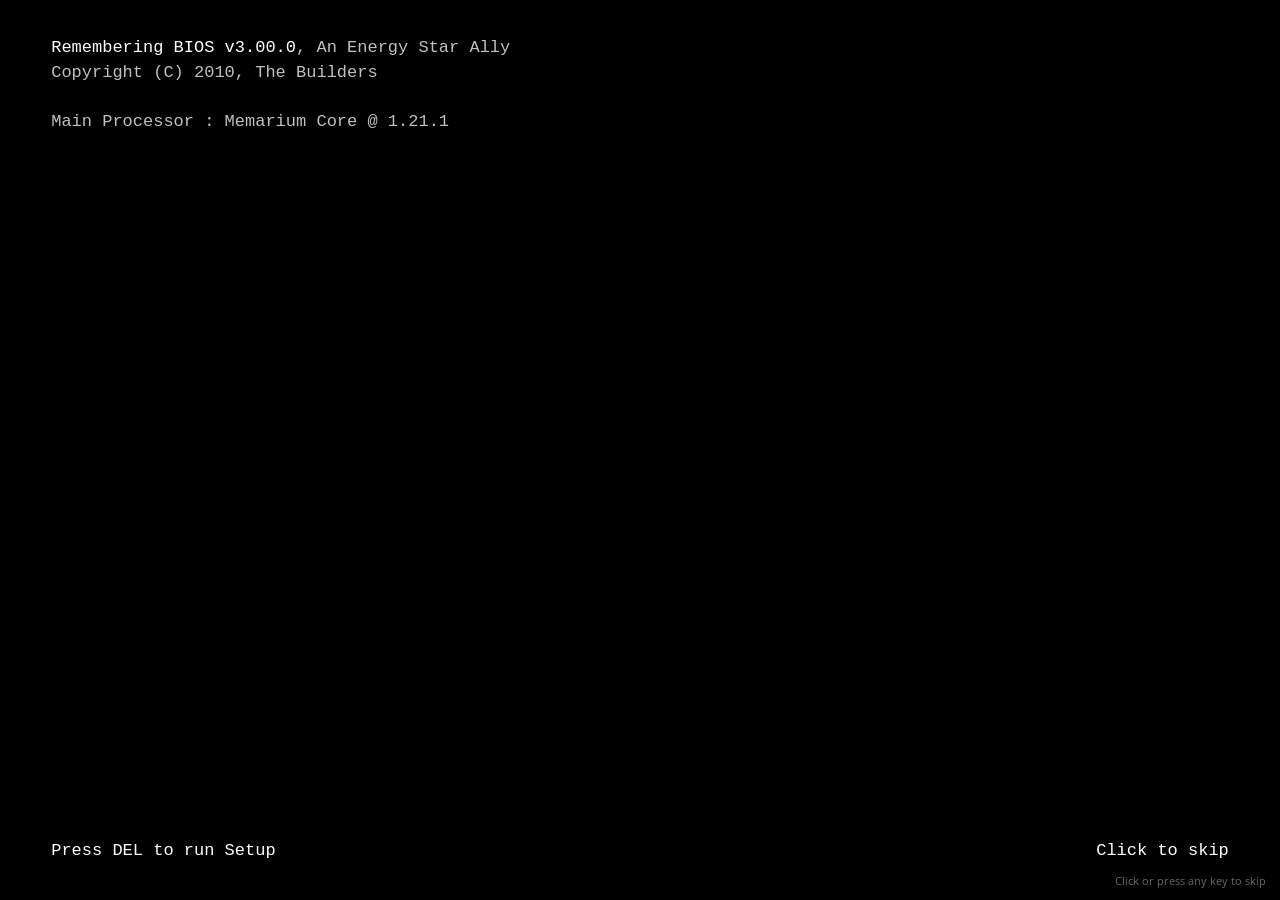
<file: getting-in.html>
<!doctype html>
<html lang="en">
<head>
<meta charset="utf-8">
<meta name="viewport" content="width=device-width, initial-scale=1">
<title>Getting In - The Backrooms Update Wiki</title>
<meta name="description" content="How to get into The Remembering: Reinforced Iron, the Gateway, the 2.5 second opening, crossing, doors in every dimension and thin spots.">
<meta name="theme-color" content="#24201b">
<meta property="og:title" content="Getting In - The Backrooms Update Wiki">
<meta property="og:description" content="How to get into The Remembering: Reinforced Iron, the Gateway, the 2.5 second opening, crossing, doors in every dimension and thin spots.">
<meta property="og:type" content="website">
<meta property="og:image" content="assets/shots/rem-high-floors.jpg">
<link rel="icon" type="image/png" href="assets/favicon-32.png">
<link rel="apple-touch-icon" href="assets/apple-touch-icon.png">
<link rel="preconnect" href="https://fonts.googleapis.com">
<link rel="preconnect" href="https://fonts.gstatic.com" crossorigin>
<link rel="stylesheet" href="https://fonts.googleapis.com/css2?family=Open+Sans:wght@400;600&amp;display=swap">
<link rel="stylesheet" href="assets/style.css?v=202611021413">
<script>(function(){var d=document.documentElement;try{if(sessionStorage.getItem("booted")!=="1"&&!matchMedia("(prefers-reduced-motion: reduce)").matches)d.classList.add("booting");if(localStorage.getItem("maxed")==="1")d.classList.add("win-max");var g=JSON.parse(sessionStorage.getItem("wingeo")||"null");if(g&&g.w>200&&g.h>200){d.classList.add("win-placed");d.style.setProperty("--wx",g.x+"px");d.style.setProperty("--wy",g.y+"px");d.style.setProperty("--ww",g.w+"px");d.style.setProperty("--wh",g.h+"px");}var w=localStorage.getItem("wall");if(w&&/^assets\/shots\/[a-z0-9-]+\.jpg$/.test(w))d.style.setProperty("--wall","url(\""+w+"\")");}catch(e){}})();</script>

</head>
<body>
<a class="skip" href="#main">Skip to the page</a>
<div class="desktop" id="desktop">
<ul class="icons" aria-label="Desktop"><li><a class="dicon" href="index.html"><img src="assets/b-logo.png" alt="" width="48" height="48"><span>The Backrooms Update</span></a></li><li><a class="dicon" href="the-remembering.html"><img class="px" src="assets/icons/settled_lamp_on.png" alt="" width="48" height="48"><span>The Remembering</span></a></li><li><a class="dicon" href="keeper.html"><img class="px" src="assets/icons/settled_heart.png" alt="" width="48" height="48"><span>DONT_LOOK.txt</span></a></li><li><a class="dicon" href="crafting.html"><img class="px" src="assets/icons/memarium_ingot.png" alt="" width="48" height="48"><span>Recipes</span></a></li><li><a class="dicon" href="buried-works.html"><img class="px" src="assets/icons/map_buried_works.png" alt="" width="48" height="48"><span>Buried Works</span></a></li></ul>
<div class="window" id="win">
<div class="titlebar" id="titlebar"><img class="ticon" src="assets/b-logo.png" alt="" width="16" height="16"><span class="wtitle">Getting In - The Backrooms Update Wiki - Remembering Explorer</span>
<span class="caption"><button class="cb min" type="button" aria-label="Minimize" data-tip="Minimize"></button><button class="cb max" type="button" aria-label="Maximize" data-tip="Maximize"></button><button class="cb close" type="button" aria-label="Close" data-tip="Close"></button></span></div>
<div class="navbar"><button class="nav-back" type="button" aria-label="Back" data-tip="Back"></button><button class="nav-fwd" type="button" aria-label="Forward" data-tip="Forward"></button>
<form class="address" action="index.html"><img src="assets/b-logo.png" alt="" width="16" height="16"><input id="address" name="go" value="http://www.thebackroomsupdate.net/getting-in.html" aria-label="Address" spellcheck="false" autocomplete="off"><button class="go" type="submit" aria-label="Go to" data-tip="Go to">&#8594;</button></form><button class="reload" type="button" aria-label="Refresh" data-tip="Refresh (F5)"></button></div>
<div class="tabstrip"><span class="tab"><img src="assets/b-logo.png" alt="" width="16" height="16"><span class="tab-t">Getting In - The Backrooms Update Wiki</span><button class="tab-x" type="button" aria-label="Close tab" data-tip="Close Tab"></button></span><a class="tab new" href="index.html" target="_blank" rel="noopener" aria-label="New tab" data-tip="New Tab (Ctrl+T)"></a></div>
<div class="viewport" id="viewport">
<div id="toppanel"><div class="in">
<a id="logo" href="index.html"><img src="assets/logo.png" alt="The Backrooms Update" width="720" height="148"></a>
<nav id="menu" aria-label="Main"><a class="menuItem" href="index.html">Home</a><a class="menuItem here" href="getting-in.html">Getting In</a><a class="menuItem" href="the-remembering.html">The Remembering</a><a class="menuItem" href="keeper.html">The Keeper</a><a class="menuItem" href="mobs.html">Mobs</a><a class="menuItem" href="items.html">Items</a><a class="menuItem" href="crafting.html">Crafting</a><a class="menuItem" href="faq.html">FAQ</a></nav>
<a id="dl" href="https://www.curseforge.com/minecraft/search?search=The%20Backrooms%20Update">Download</a>
</div></div>
<div id="content">
<div id="left" class="inner">
<article id="main">
<p class="crumbs"><a href="index.html">Home</a> &raquo; Start &raquo; Getting In</p><h1>Getting In</h1><p class="lead">There are two ways in: a door of Reinforced Iron you power with redstone, and the thin spots that open up in the world after the first door does.</p>
<nav class="onpage" aria-label="On this page"><h2>On this page</h2><ol><li><a href="#reinforced-iron">Reinforced Iron</a></li><li><a href="#building-a-door">Building a door</a></li><li><a href="#crossing">Crossing</a></li><li><a href="#thin-spots">Thin spots</a></li><li><a href="#getting-out">Getting out</a></li></ol></nav>
<figure class="shot"><img src="assets/shots/door-open.jpg" alt="A powered Reinforced Iron door, open, with the lever that powers it. An older, weathered frame stands beside it." width="1280" height="720" loading="lazy" decoding="async"><figcaption>A powered Reinforced Iron door, open, with the lever that powers it. An older, weathered frame stands beside it.</figcaption></figure>
<h2 id="reinforced-iron">Reinforced Iron<a class="anchor" href="#reinforced-iron" aria-label="Link to this section">#</a></h2>
<p><span class="item"><img class="px" src="assets/icons/reinforced_iron.png" alt="" width="20" height="20">Reinforced Iron</span> is the door frame block. Craft it from 4 iron ingots, 4 copper ingots and a block of iron (<a href="crafting.html#reinforced-iron">recipe</a>); the recipe makes one block. You also find four of it in the chest beside the broken machine in every <a href="buried-works.html">Buried Works</a>, and iron, copper and redstone turn up in The Remembering's chests, barrels and Vivid mobs, so nobody is ever stuck inside without a way to build a door.</p>
<ul>
<li>Mine it with an iron pickaxe or better. It never drops itself: it breaks into 2 iron ingots, 2 copper ingots and sometimes the block of iron.</li>
<li>It weathers like vanilla copper: exposed, weathered, oxidized. Honeycomb waxes it to keep the stage, an axe scrapes a stage off.</li>
<li>The blocks of a closed frame join up: posts, beams and corners take their own textures.</li>
</ul>
<figure class="shot"><img src="assets/shots/door-closed.jpg" alt="The same two frames before the lever: a new one and a weathered one." width="1280" height="720" loading="lazy" decoding="async"><figcaption>The same two frames before the lever: a new one and a weathered one.</figcaption></figure>

<h2 id="building-a-door">Building a door<a class="anchor" href="#building-a-door" aria-label="Link to this section">#</a></h2>
<ol>
<li>Build a closed frame of Reinforced Iron around an empty opening, like a Nether portal frame. Any shape works, with an opening up to 21 by 21. The frame must be unbroken; the corners are up to you, like a Nether portal's.</li>
<li>Give any block of the frame a redstone signal: a lever, a button, a Block of Redstone beside it, a redstone torch.</li>
<li>The door kindles for <strong>2.5 seconds</strong>: light gathers round the inside of the frame and flickers on like a fluorescent tube on redstone power, with a rising power-up sound, then it opens with a deep boom.</li>
<li>Cut the power and the door closes again. Break the frame and it goes out.</li>
</ol>
<div class="callout tip"><p class="callout-title">The view is ready before you open it</p><p>As soon as a frame is whole, the door already holds a picture of the room you will arrive in, so it opens straight onto the other side with no waiting. Change the room and the picture follows. Break the frame and the picture is thrown away.</p></div>
<div class="gallery g2"><figure class="shot"><img src="assets/shots/door-open-near.jpg" alt="Close up: the Gateway fills the opening and shows the other side." width="1280" height="720" loading="lazy" decoding="async"><figcaption>Close up: the Gateway fills the opening and shows the other side.</figcaption></figure><figure class="shot"><img src="assets/shots/door-open-works.jpg" alt="The machine in the Buried Works, mended and powered." width="1280" height="720" loading="lazy" decoding="async"><figcaption>The machine in the Buried Works, mended and powered.</figcaption></figure></div>

<h2 id="crossing">Crossing<a class="anchor" href="#crossing" aria-label="Link to this section">#</a></h2>
<p>Walk into the open door and you are on the other side on the next tick, with no loading screen: the game holds its last picture until the new room has drawn.</p>
<p>Each time an overworld door opens, the <strong>25 by 25 room around it is copied into The Remembering</strong> at the same coordinates, lifted a little so its floor meets one of the dimension's floors, and a twin door opens there. Walk through and the room is the same room. Walk out of it and it isn't.</p>
<div class="gallery g2"><figure class="shot"><img src="assets/shots/door-same-hall.jpg" alt="Through the door: the same machine hall, copied." width="1280" height="720" loading="lazy" decoding="async"><figcaption>Through the door: the same machine hall, copied.</figcaption></figure><figure class="shot"><img src="assets/shots/door-walked-out.jpg" alt="A few steps out of the copy, the office floors begin." width="1280" height="720" loading="lazy" decoding="async"><figcaption>A few steps out of the copy, the office floors begin.</figcaption></figure></div>
<ul>
<li>The twin door inside The Remembering stays open on its own: the memory holds it open, not power.</li>
<li>If you walk in during the first seconds after it opens, while the room is still being copied, nothing happens until the copy is there. Then you go through.</li>
<li>The Remembering also remembers which door you came in by. The Keeper sometimes drags people back to it, and <code>/backrooms leave</code> uses it.</li>
</ul>

<h3 id="doors-in-every-dimension">Doors in every dimension<a class="anchor" href="#doors-in-every-dimension" aria-label="Link to this section">#</a></h3>
<p>Doors work in every dimension, both ways:</p>
<ul>
<li>A door in the <strong>overworld</strong> opens into the overworld floors of The Remembering at the same x, y and z.</li>
<li>A door in the <strong>Nether</strong> opens into The Remembering's Nether floors at the same spot. A door in the <strong>End</strong> opens into its End floors.</li>
<li>A door <strong>built inside The Remembering</strong> opens back out onto the world its level remembers: the overworld from the overworld floors, the real Nether from the Nether floors, the real End from the End floors.</li>
</ul>

<div class="callout warn"><p class="callout-title">No other portals work inside</p><p>Nether portals cannot be lit or used inside The Remembering, and neither can End portals. Only its doors work.</p></div>

<h2 id="thin-spots">Thin spots<a class="anchor" href="#thin-spots" aria-label="Link to this section">#</a></h2>
<p>Once the first door in a world opens, the overworld starts wearing thin. <strong>Thin spots</strong> are patches of ground in the Overworld, Nether and End that look like the block they replaced and hold no weight. They show only as a slightly darker top with a faint dark rim, so the patch looks like a shallow dip.</p>
<ul>
<li>Step onto one and you drop through into The Remembering at the same spot, with the <strong>Distorted</strong> effect: a blurred, fogged view for a while.</li>
<li>A thin spot is at least a plus of five blocks. By default about 1 newly loaded chunk in 50 gets one, and the chunks already loaded when the first door opens are rolled too.</li>
<li>A powered <a href="items.html#memory-anchor">Memory Anchor</a> anywhere in the world stops new thin spots world-wide, and the ones already out there close back into the block they replaced.</li>
<li>Server owners can switch them off, keep them from starting before the first door, or make them rarer in the <a href="config.html">config</a> (try <code>chancePerChunk = 0.005</code> on busy servers).</li>
</ul>

<figure class="shot"><img src="assets/shots/memory-anchor-room.jpg" alt="A powered Memory Anchor. While it has a redstone signal its crystal turns and no thin spot forms anywhere." width="1280" height="720" loading="lazy" decoding="async"><figcaption>A powered Memory Anchor. While it has a redstone signal its crystal turns and no thin spot forms anywhere.</figcaption></figure>

<h2 id="getting-out">Getting out<a class="anchor" href="#getting-out" aria-label="Link to this section">#</a></h2>
<ul>
<li>Walk back through any open door.</li>
<li>Build your own door inside: it opens onto the world that level remembers.</li>
<li>Type <code>/backrooms leave</code>: anyone can, with a cooldown (10 minutes by default; ops have none). It takes you to the overworld, by the door you came in through if there is one.</li>
<li>Die: you respawn at your spawn point as usual, unless you set your spawn at a charged Stand-In inside.</li>
</ul>

<div class="callout tip"><p class="callout-title">Respawn inside</p><p>Going in for a long trip? Craft a <a href="items.html#stand-in">Stand-In</a>, put it down in The Remembering, charge it with Raw Memarium and use it. When you die you come back beside it instead of at home, one charge per respawn. See <a href="rules.html#respawning-inside">Rules</a>.</p></div>

<nav class="pager" aria-label="Previous and next page"><a class="prev" href="index.html"><span>Previous</span><strong>Home</strong></a><a class="next" href="the-remembering.html"><span>Next</span><strong>The Remembering</strong></a></nav>
</article>
</div>
<div id="right"><div class="box"><h3>Search</h3><div class="search" role="search"><input id="search-input" type="search" placeholder="Search the wiki" aria-label="Search the wiki" autocomplete="off"><div class="search-results" id="search-results" hidden></div></div></div><div class="box pages"><h3>Pages</h3><p class="group">Start</p><ul><li><a href="index.html"><img class="px" src="assets/icons/memarium_ingot.png" alt="" width="16" height="16">Home</a></li><li><a href="getting-in.html" class="here"><img class="px" src="assets/icons/gateway.png" alt="" width="16" height="16">Getting In</a></li></ul><p class="group">The dimension</p><ul><li><a href="the-remembering.html"><img class="px" src="assets/icons/settled_lamp_on.png" alt="" width="16" height="16">The Remembering</a></li><li><a href="rules.html"><img class="px" src="assets/icons/memarium_pickaxe.png" alt="" width="16" height="16">Rules of the dimension</a></li><li><a href="insanity.html"><img class="px" src="assets/icons/insanity.png" alt="" width="16" height="16">Insanity</a></li><li><a href="refuges.html"><img class="px" src="assets/icons/memento.png" alt="" width="16" height="16">Refuges</a></li></ul><p class="group">What lives there</p><ul><li><a href="mobs.html"><img class="px" src="assets/icons/settled_lichen.png" alt="" width="16" height="16">Mobs</a></li><li><a href="keeper.html"><img class="px" src="assets/icons/settled_heart.png" alt="" width="16" height="16">The Keeper</a></li><li><a href="buried-works.html"><img class="px" src="assets/icons/map_buried_works.png" alt="" width="16" height="16">Buried Works</a></li></ul><p class="group">Reference</p><ul><li><a href="items.html"><img class="px" src="assets/icons/snapshot.png" alt="" width="16" height="16">Items and blocks</a></li><li><a href="crafting.html"><img class="px" src="assets/icons/remembered_upgrade_smithing_template.png" alt="" width="16" height="16">Crafting</a></li><li><a href="config.html"><span class="nav-dot" aria-hidden="true"></span>Config</a></li><li><a href="commands.html"><span class="nav-dot" aria-hidden="true"></span>Commands</a></li><li><a href="faq.html"><span class="nav-dot" aria-hidden="true"></span>FAQ and compatibility</a></li></ul></div><div class="box get"><h3>Get the mod</h3><p><b>Version 3.0.0</b><br>Minecraft 1.21.1, NeoForge 21.1 or newer. No other mods needed.</p><a class="button" href="https://www.curseforge.com/minecraft/search?search=The%20Backrooms%20Update">Download on CurseForge</a></div><div class="box new"><h3>New in this build</h3><p><img class="px" src="assets/icons/stand_in.png" alt="" width="32" height="32"><a href="items.html#stand-in"><b>The Stand-In</b></a>: respawn inside The Remembering. Charge it with Raw Memarium.</p><p>Every recipe now shows in the recipe book.</p></div></div>
</div>
<div class="footer">
<p>The Backrooms Update 3.0.0 is made by MC_CREATIONS. <a href="https://github.com/maxwellcommer-hub/backrooms-wiki">Wiki source</a>. Every picture is from the game.</p>
<p>Not an official Minecraft product. Not approved by or associated with Mojang or Microsoft. An unofficial fan retelling inspired by Kane Parsons' Backrooms, not affiliated with Kane Parsons or A24.</p>
</div>
</div>
<div class="statusbar"><span class="status" id="status">Done</span><span class="progress" hidden><span></span></span><span class="zone">Internet | Protected Mode: Off</span><span class="zoom">100%</span><span class="grip" aria-hidden="true"></span></div>
<span class="rs rs-e" aria-hidden="true"></span><span class="rs rs-s" aria-hidden="true"></span><span class="rs rs-se" aria-hidden="true"></span>
</div>
<div class="snap" aria-hidden="true"></div>
<button class="reopen" type="button">Remembering Explorer is closed.<br>Double-click <b>The Backrooms Update</b> on the desktop, or click here, to open it again.</button>
<div class="startmenu" id="startmenu" hidden>
<div class="sm-left"><ul class="sm-programs"><li class="sm-head">Start</li><li><a href="index.html"><img class="px" src="assets/icons/memarium_ingot.png" alt="" width="16" height="16">Home</a></li><li><a href="getting-in.html"><img class="px" src="assets/icons/gateway.png" alt="" width="16" height="16">Getting In</a></li><li class="sm-head">The dimension</li><li><a href="the-remembering.html"><img class="px" src="assets/icons/settled_lamp_on.png" alt="" width="16" height="16">The Remembering</a></li><li><a href="rules.html"><img class="px" src="assets/icons/memarium_pickaxe.png" alt="" width="16" height="16">Rules of the dimension</a></li><li><a href="insanity.html"><img class="px" src="assets/icons/insanity.png" alt="" width="16" height="16">Insanity</a></li><li><a href="refuges.html"><img class="px" src="assets/icons/memento.png" alt="" width="16" height="16">Refuges</a></li><li class="sm-head">What lives there</li><li><a href="mobs.html"><img class="px" src="assets/icons/settled_lichen.png" alt="" width="16" height="16">Mobs</a></li><li><a href="keeper.html"><img class="px" src="assets/icons/settled_heart.png" alt="" width="16" height="16">The Keeper</a></li><li><a href="buried-works.html"><img class="px" src="assets/icons/map_buried_works.png" alt="" width="16" height="16">Buried Works</a></li><li class="sm-head">Reference</li><li><a href="items.html"><img class="px" src="assets/icons/snapshot.png" alt="" width="16" height="16">Items and blocks</a></li><li><a href="crafting.html"><img class="px" src="assets/icons/remembered_upgrade_smithing_template.png" alt="" width="16" height="16">Crafting</a></li><li><a href="config.html"><span class="nav-dot" aria-hidden="true"></span>Config</a></li><li><a href="commands.html"><span class="nav-dot" aria-hidden="true"></span>Commands</a></li><li><a href="faq.html"><span class="nav-dot" aria-hidden="true"></span>FAQ and compatibility</a></li></ul><div class="sm-results" hidden></div>
<div class="sm-search"><input id="sm-search" type="search" placeholder="Search the wiki" aria-label="Search the wiki" autocomplete="off"></div></div>
<div class="sm-right"><img class="sm-user" src="assets/b-logo.png" alt="" width="48" height="48">
<a href="index.html">The Backrooms Update</a><a href="getting-in.html">Getting In</a><a href="items.html">Items and blocks</a><a href="crafting.html">Crafting</a><a href="faq.html">FAQ</a>
<span class="sm-sep"></span><a href="https://www.curseforge.com/minecraft/mc-mods/minecraft-backrooms-update" target="_blank" rel="noopener">Download</a><a href="https://github.com/maxwellcommer-hub/backrooms-wiki" target="_blank" rel="noopener">Wiki source</a>
<div class="sm-power"><button class="shutdown" type="button">Shut down</button><button class="sm-more" type="button" aria-label="More power options" aria-expanded="false" data-tip="More options"></button>
<div class="sm-powermenu" hidden><button type="button" data-power="restart">Restart</button><button type="button" data-power="shutdown">Shut down</button></div></div></div>
</div>
<div class="ctxmenu" id="ctxmenu" hidden><button type="button" data-cmd="refresh">Refresh</button><button type="button" data-cmd="wallpaper">Next desktop background</button><span class="cm-sep"></span><button type="button" data-cmd="open">Open Remembering Explorer</button><button type="button" data-cmd="desktop">Show desktop</button></div>
<div class="flyout cal" id="calendar" hidden></div>
<div class="flyout volfly" id="volume" hidden><span class="vol-label">Room tone</span><input class="vol-range" type="range" min="0" max="100" value="25" aria-label="Room tone volume" orient="vertical"><button class="vol-mute" type="button" aria-label="Mute" data-tip="Mute"></button></div>
<div class="peek" id="peek" hidden></div>
<div class="tip" id="tip" role="tooltip" hidden></div>
<div class="taskbar" id="taskbar">
<button class="orb" type="button" aria-label="Start" aria-expanded="false" aria-controls="startmenu" data-tip="Start"></button>
<a class="task pin" href="https://www.curseforge.com/minecraft/mc-mods/minecraft-backrooms-update" target="_blank" rel="noopener" aria-label="Download The Backrooms Update" data-tip="Download The Backrooms Update"><img class="px" src="assets/icons/memarium_pickaxe.png" alt="" width="22" height="22"></a>
<button class="task app" type="button" aria-label="Remembering Explorer"><img src="assets/b-logo.png" alt="" width="24" height="24"></button>
<div class="tray"><button class="speaker" type="button" aria-label="Room tone" aria-pressed="false" data-tip="Room tone"><svg viewBox="0 0 20 20" aria-hidden="true"><path d="M3 7h3l5-4v14l-5-4H3z" fill="#fff"/><path class="waves" d="M13.5 7a4 4 0 0 1 0 6M15.5 4.5a7.5 7.5 0 0 1 0 11" fill="none" stroke="#fff" stroke-width="1.6"/><path class="mute" d="M13 7l5 6M18 7l-5 6" stroke="#fff" stroke-width="1.6"/></svg></button>
<button class="clock" type="button" aria-label="Date and time"><span id="clock">12:00 PM</span><span id="date">11/2/2026</span></button>
<button class="showdesk" type="button" aria-label="Show desktop" data-tip="Show desktop"></button></div>
</div>
</div>
<script src="assets/site.js?v=202611021413" defer></script>
</body>
</html>
</file>
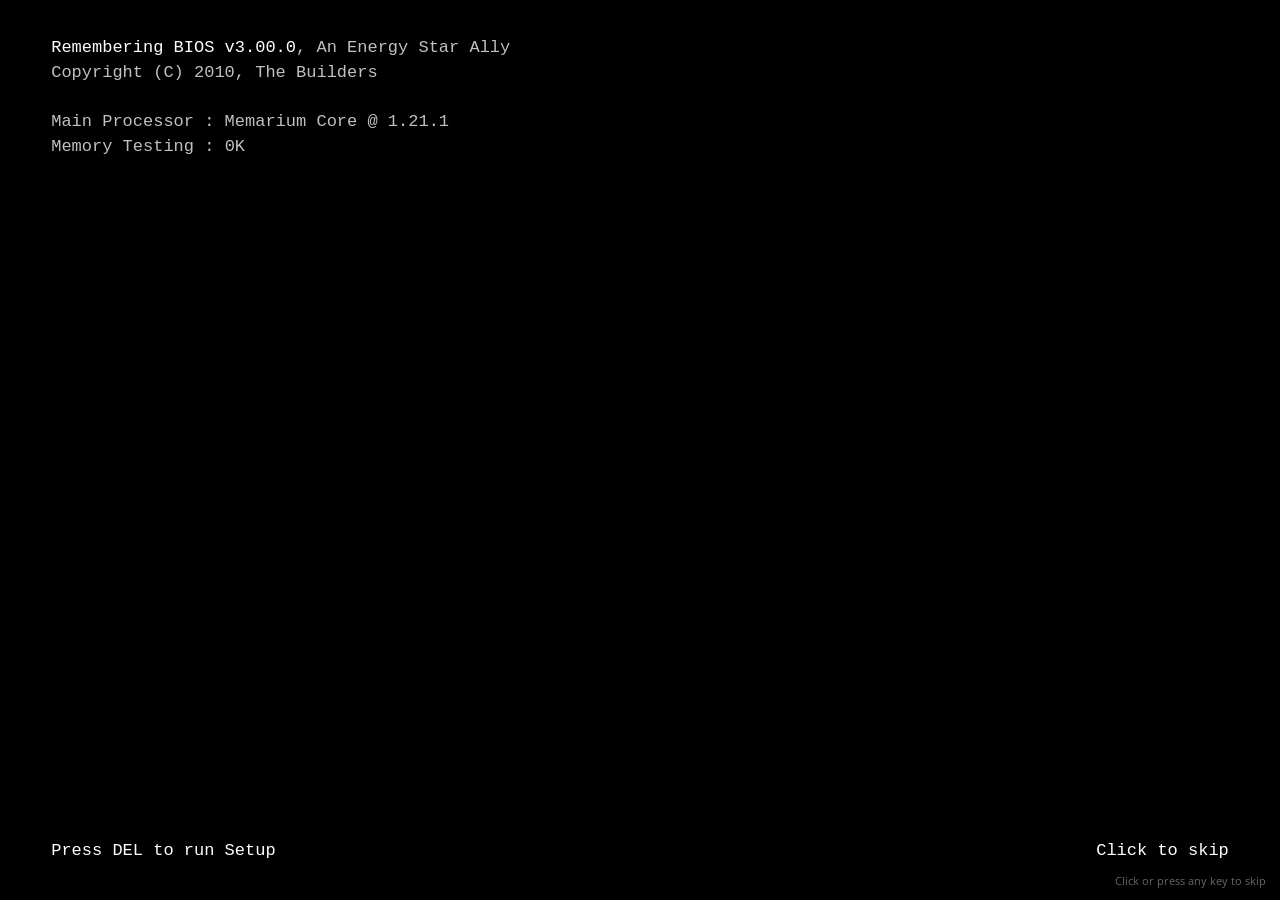
<file: insanity.html>
<!doctype html>
<html lang="en">
<head>
<meta charset="utf-8">
<meta name="viewport" content="width=device-width, initial-scale=1">
<title>Insanity - The Backrooms Update Wiki</title>
<meta name="description" content="The insanity meter in The Backrooms Update: how fast it rises, what it does at each level, and how to brew the Potions of Memory, Insanity and Sanity.">
<meta name="theme-color" content="#24201b">
<meta property="og:title" content="Insanity - The Backrooms Update Wiki">
<meta property="og:description" content="The insanity meter in The Backrooms Update: how fast it rises, what it does at each level, and how to brew the Potions of Memory, Insanity and Sanity.">
<meta property="og:type" content="website">
<meta property="og:image" content="assets/shots/rem-high-floors.jpg">
<link rel="icon" type="image/png" href="assets/favicon-32.png">
<link rel="apple-touch-icon" href="assets/apple-touch-icon.png">
<link rel="preconnect" href="https://fonts.googleapis.com">
<link rel="preconnect" href="https://fonts.gstatic.com" crossorigin>
<link rel="stylesheet" href="https://fonts.googleapis.com/css2?family=Open+Sans:wght@400;600&amp;display=swap">
<link rel="stylesheet" href="assets/style.css?v=202611021413">
<script>(function(){var d=document.documentElement;try{if(sessionStorage.getItem("booted")!=="1"&&!matchMedia("(prefers-reduced-motion: reduce)").matches)d.classList.add("booting");if(localStorage.getItem("maxed")==="1")d.classList.add("win-max");var g=JSON.parse(sessionStorage.getItem("wingeo")||"null");if(g&&g.w>200&&g.h>200){d.classList.add("win-placed");d.style.setProperty("--wx",g.x+"px");d.style.setProperty("--wy",g.y+"px");d.style.setProperty("--ww",g.w+"px");d.style.setProperty("--wh",g.h+"px");}var w=localStorage.getItem("wall");if(w&&/^assets\/shots\/[a-z0-9-]+\.jpg$/.test(w))d.style.setProperty("--wall","url(\""+w+"\")");}catch(e){}})();</script>

</head>
<body>
<a class="skip" href="#main">Skip to the page</a>
<div class="desktop" id="desktop">
<ul class="icons" aria-label="Desktop"><li><a class="dicon" href="index.html"><img src="assets/b-logo.png" alt="" width="48" height="48"><span>The Backrooms Update</span></a></li><li><a class="dicon" href="the-remembering.html"><img class="px" src="assets/icons/settled_lamp_on.png" alt="" width="48" height="48"><span>The Remembering</span></a></li><li><a class="dicon" href="keeper.html"><img class="px" src="assets/icons/settled_heart.png" alt="" width="48" height="48"><span>DONT_LOOK.txt</span></a></li><li><a class="dicon" href="crafting.html"><img class="px" src="assets/icons/memarium_ingot.png" alt="" width="48" height="48"><span>Recipes</span></a></li><li><a class="dicon" href="buried-works.html"><img class="px" src="assets/icons/map_buried_works.png" alt="" width="48" height="48"><span>Buried Works</span></a></li></ul>
<div class="window" id="win">
<div class="titlebar" id="titlebar"><img class="ticon" src="assets/b-logo.png" alt="" width="16" height="16"><span class="wtitle">Insanity - The Backrooms Update Wiki - Remembering Explorer</span>
<span class="caption"><button class="cb min" type="button" aria-label="Minimize" data-tip="Minimize"></button><button class="cb max" type="button" aria-label="Maximize" data-tip="Maximize"></button><button class="cb close" type="button" aria-label="Close" data-tip="Close"></button></span></div>
<div class="navbar"><button class="nav-back" type="button" aria-label="Back" data-tip="Back"></button><button class="nav-fwd" type="button" aria-label="Forward" data-tip="Forward"></button>
<form class="address" action="index.html"><img src="assets/b-logo.png" alt="" width="16" height="16"><input id="address" name="go" value="http://www.thebackroomsupdate.net/insanity.html" aria-label="Address" spellcheck="false" autocomplete="off"><button class="go" type="submit" aria-label="Go to" data-tip="Go to">&#8594;</button></form><button class="reload" type="button" aria-label="Refresh" data-tip="Refresh (F5)"></button></div>
<div class="tabstrip"><span class="tab"><img src="assets/b-logo.png" alt="" width="16" height="16"><span class="tab-t">Insanity - The Backrooms Update Wiki</span><button class="tab-x" type="button" aria-label="Close tab" data-tip="Close Tab"></button></span><a class="tab new" href="index.html" target="_blank" rel="noopener" aria-label="New tab" data-tip="New Tab (Ctrl+T)"></a></div>
<div class="viewport" id="viewport">
<div id="toppanel"><div class="in">
<a id="logo" href="index.html"><img src="assets/logo.png" alt="The Backrooms Update" width="720" height="148"></a>
<nav id="menu" aria-label="Main"><a class="menuItem" href="index.html">Home</a><a class="menuItem" href="getting-in.html">Getting In</a><a class="menuItem" href="the-remembering.html">The Remembering</a><a class="menuItem" href="keeper.html">The Keeper</a><a class="menuItem" href="mobs.html">Mobs</a><a class="menuItem" href="items.html">Items</a><a class="menuItem" href="crafting.html">Crafting</a><a class="menuItem" href="faq.html">FAQ</a></nav>
<a id="dl" href="https://www.curseforge.com/minecraft/search?search=The%20Backrooms%20Update">Download</a>
</div></div>
<div id="content">
<div id="left" class="inner">
<article id="main">
<p class="crumbs"><a href="index.html">Home</a> &raquo; The dimension &raquo; Insanity</p><h1>Insanity</h1><p class="lead">The Remembering wears on you. The insanity meter rises the longer you stay inside, and it is only ever calm in a refuge.</p>
<nav class="onpage" aria-label="On this page"><h2>On this page</h2><ol><li><a href="#the-meter">The meter</a></li><li><a href="#what-it-does">What it does</a></li><li><a href="#potions">Potions</a></li><li><a href="#distorted">Distorted</a></li></ol></nav>
<figure class="shot"><img src="assets/shots/insanity-hud.jpg" alt="High insanity: the insanity bubbles are mostly gone and dark veins close in round the edge of the screen." width="1280" height="720" loading="lazy" decoding="async"><figcaption>High insanity: the insanity bubbles are mostly gone and dark veins close in round the edge of the screen.</figcaption></figure>
<h2 id="the-meter">The meter<a class="anchor" href="#the-meter" aria-label="Link to this section">#</a></h2>
<p>Every player has an insanity meter from 0 to 1. It is shown as a row of dark <strong>insanity bubbles</strong> above the hunger bar (stacked above the air bubbles underwater) that burst one by one as it rises.</p>
<div class="table-wrap"><table><thead><tr><th>Where you are</th><th>What the meter does</th></tr></thead><tbody><tr><td>Inside The Remembering, the first 90 seconds</td><td>Nothing: a grace period.</td></tr><tr><td>Inside The Remembering after that</td><td>Rises from empty to full in about <strong>8 minutes</strong>.</td></tr><tr><td>In a <a href="refuges.html">refuge</a> or remembered room, or within a few blocks of a Gateway</td><td>Falls slowly, from full to empty in about a minute.</td></tr><tr><td>Anywhere outside The Remembering</td><td>Falls fast, from full to empty in about 15 seconds.</td></tr></tbody></table></div>
<p>Insanity is kept when you leave and rejoin a server (the grace period too), so logging out does not reset it. It clears when you die.</p>

<h2 id="what-it-does">What it does<a class="anchor" href="#what-it-does" aria-label="Link to this section">#</a></h2>
<div class="meter" aria-hidden="true"><span style="width:30%;background:#3a3120"></span><span style="width:10%;background:#6b5a2a"></span><span style="width:10%;background:#9a7c33"></span><span style="width:10%;background:#c9a23e"></span><span style="width:20%;background:#e3883f"></span><span style="width:12%;background:#d9573b"></span><span style="width:8%;background:#7a2416"></span></div>
<div class="meter-labels" aria-hidden="true"><span>0</span><span>0.3</span><span>0.5</span><span>0.8</span><span>1.0</span></div>
<div class="table-wrap"><table><thead><tr><th>From</th><th>Effect</th></tr></thead><tbody><tr><td>0.3</td><td>Your field of view narrows a little and breathes.</td></tr><tr><td>0.4</td><td>Whispers.</td></tr><tr><td>0.5</td><td>Dark veins creep in round the edges of the screen.</td></tr><tr><td>0.6</td><td>A heartbeat, louder as it rises. The fog starts turning black and closes in over about ten seconds.</td></tr><tr><td>0.8</td><td>Nausea.</td></tr><tr><td>0.92</td><td>Short random teleports: you blink 6 to 30 blocks away in a burst of black.</td></tr></tbody></table></div>
<div class="callout tip"><p class="callout-title">Resting</p><p>Find a <a href="refuges.html">refuge</a> before the heartbeat starts, or stand next to an open Gateway. Even better, step back out through a door for a few seconds: outside, the meter empties in about 15 seconds.</p></div>
<p>Players who find the screen effects too much can turn off the dark veins on their own client with <code>insanityOverlay = false</code> in <code>backrooms-client.toml</code>. Servers can turn insanity off completely with <code>insanity.enabled</code> (see <a href="config.html">Config</a>).</p>

<h2 id="potions">Potions<a class="anchor" href="#potions" aria-label="Link to this section">#</a></h2>
<p>Three potions, brewed in two steps through a mod-only middle potion so they never clash with vanilla brews. Splash and lingering versions and tipped arrows come from the usual vanilla steps (gunpowder, then dragon's breath).</p>
<div class="table-wrap"><table><thead><tr><th>Potion</th><th>Brew</th><th>Effect</th></tr></thead><tbody><tr><td><strong>Potion of Memory</strong></td><td>Awkward Potion + <span class="item"><img class="px" src="assets/icons/raw_memarium.png" alt="" width="20" height="20">Raw Memarium</span></td><td>No effect. Only the base for the other two.</td></tr><tr><td><strong>Potion of Insanity</strong></td><td>Potion of Memory + Fermented Spider Eye</td><td><span class="item"><img class="px" src="assets/icons/insanity.png" alt="" width="20" height="20">Insanity</span> for 45 seconds: drives the meter up fast, wherever you are: from empty to full in about 9 seconds inside The Remembering, about 23 seconds outside, where the meter also drains.</td></tr><tr><td><strong>Potion of Sanity</strong></td><td>Potion of Memory + Golden Carrot</td><td><span class="item"><img class="px" src="assets/icons/sanity.png" alt="" width="20" height="20">Sanity</span> for 20 seconds: empties the meter in a few seconds.</td></tr></tbody></table></div>
<p>Potions of Sanity and Splash Potions of Insanity also turn up in the room chests of The Remembering.</p>

<p>Potions of Insanity are in the <a href="buried-works.html#loot">Buried Works</a> too: each storeroom and archive chest has a 30% chance of them, either one or two to drink (20%) or a splash one (10%).</p>

<div class="callout note"><p class="callout-title">The meter only bites inside</p><p>The Insanity effect only moves the meter; the meter then does the rest (veins, heartbeat, black fog, nausea, teleports). Those only happen inside The Remembering. A Splash Potion of Insanity on a friend in the overworld fills their meter but only narrows their view, and the meter drains again as soon as the effect ends.</p></div>

<h2 id="distorted">Distorted<a class="anchor" href="#distorted" aria-label="Link to this section">#</a></h2>
<p><span class="item"><img class="px" src="assets/icons/distorted.png" alt="" width="20" height="20">Distorted</span> is a separate effect you get from falling through a <a href="getting-in.html#thin-spots">thin spot</a>: a blurred view and close fog for a short while. It does not touch the insanity meter.</p>

<nav class="pager" aria-label="Previous and next page"><a class="prev" href="rules.html"><span>Previous</span><strong>Rules of the dimension</strong></a><a class="next" href="refuges.html"><span>Next</span><strong>Refuges</strong></a></nav>
</article>
</div>
<div id="right"><div class="box"><h3>Search</h3><div class="search" role="search"><input id="search-input" type="search" placeholder="Search the wiki" aria-label="Search the wiki" autocomplete="off"><div class="search-results" id="search-results" hidden></div></div></div><div class="box pages"><h3>Pages</h3><p class="group">Start</p><ul><li><a href="index.html"><img class="px" src="assets/icons/memarium_ingot.png" alt="" width="16" height="16">Home</a></li><li><a href="getting-in.html"><img class="px" src="assets/icons/gateway.png" alt="" width="16" height="16">Getting In</a></li></ul><p class="group">The dimension</p><ul><li><a href="the-remembering.html"><img class="px" src="assets/icons/settled_lamp_on.png" alt="" width="16" height="16">The Remembering</a></li><li><a href="rules.html"><img class="px" src="assets/icons/memarium_pickaxe.png" alt="" width="16" height="16">Rules of the dimension</a></li><li><a href="insanity.html" class="here"><img class="px" src="assets/icons/insanity.png" alt="" width="16" height="16">Insanity</a></li><li><a href="refuges.html"><img class="px" src="assets/icons/memento.png" alt="" width="16" height="16">Refuges</a></li></ul><p class="group">What lives there</p><ul><li><a href="mobs.html"><img class="px" src="assets/icons/settled_lichen.png" alt="" width="16" height="16">Mobs</a></li><li><a href="keeper.html"><img class="px" src="assets/icons/settled_heart.png" alt="" width="16" height="16">The Keeper</a></li><li><a href="buried-works.html"><img class="px" src="assets/icons/map_buried_works.png" alt="" width="16" height="16">Buried Works</a></li></ul><p class="group">Reference</p><ul><li><a href="items.html"><img class="px" src="assets/icons/snapshot.png" alt="" width="16" height="16">Items and blocks</a></li><li><a href="crafting.html"><img class="px" src="assets/icons/remembered_upgrade_smithing_template.png" alt="" width="16" height="16">Crafting</a></li><li><a href="config.html"><span class="nav-dot" aria-hidden="true"></span>Config</a></li><li><a href="commands.html"><span class="nav-dot" aria-hidden="true"></span>Commands</a></li><li><a href="faq.html"><span class="nav-dot" aria-hidden="true"></span>FAQ and compatibility</a></li></ul></div><div class="box get"><h3>Get the mod</h3><p><b>Version 3.0.0</b><br>Minecraft 1.21.1, NeoForge 21.1 or newer. No other mods needed.</p><a class="button" href="https://www.curseforge.com/minecraft/search?search=The%20Backrooms%20Update">Download on CurseForge</a></div><div class="box new"><h3>New in this build</h3><p><img class="px" src="assets/icons/stand_in.png" alt="" width="32" height="32"><a href="items.html#stand-in"><b>The Stand-In</b></a>: respawn inside The Remembering. Charge it with Raw Memarium.</p><p>Every recipe now shows in the recipe book.</p></div></div>
</div>
<div class="footer">
<p>The Backrooms Update 3.0.0 is made by MC_CREATIONS. <a href="https://github.com/maxwellcommer-hub/backrooms-wiki">Wiki source</a>. Every picture is from the game.</p>
<p>Not an official Minecraft product. Not approved by or associated with Mojang or Microsoft. An unofficial fan retelling inspired by Kane Parsons' Backrooms, not affiliated with Kane Parsons or A24.</p>
</div>
</div>
<div class="statusbar"><span class="status" id="status">Done</span><span class="progress" hidden><span></span></span><span class="zone">Internet | Protected Mode: Off</span><span class="zoom">100%</span><span class="grip" aria-hidden="true"></span></div>
<span class="rs rs-e" aria-hidden="true"></span><span class="rs rs-s" aria-hidden="true"></span><span class="rs rs-se" aria-hidden="true"></span>
</div>
<div class="snap" aria-hidden="true"></div>
<button class="reopen" type="button">Remembering Explorer is closed.<br>Double-click <b>The Backrooms Update</b> on the desktop, or click here, to open it again.</button>
<div class="startmenu" id="startmenu" hidden>
<div class="sm-left"><ul class="sm-programs"><li class="sm-head">Start</li><li><a href="index.html"><img class="px" src="assets/icons/memarium_ingot.png" alt="" width="16" height="16">Home</a></li><li><a href="getting-in.html"><img class="px" src="assets/icons/gateway.png" alt="" width="16" height="16">Getting In</a></li><li class="sm-head">The dimension</li><li><a href="the-remembering.html"><img class="px" src="assets/icons/settled_lamp_on.png" alt="" width="16" height="16">The Remembering</a></li><li><a href="rules.html"><img class="px" src="assets/icons/memarium_pickaxe.png" alt="" width="16" height="16">Rules of the dimension</a></li><li><a href="insanity.html"><img class="px" src="assets/icons/insanity.png" alt="" width="16" height="16">Insanity</a></li><li><a href="refuges.html"><img class="px" src="assets/icons/memento.png" alt="" width="16" height="16">Refuges</a></li><li class="sm-head">What lives there</li><li><a href="mobs.html"><img class="px" src="assets/icons/settled_lichen.png" alt="" width="16" height="16">Mobs</a></li><li><a href="keeper.html"><img class="px" src="assets/icons/settled_heart.png" alt="" width="16" height="16">The Keeper</a></li><li><a href="buried-works.html"><img class="px" src="assets/icons/map_buried_works.png" alt="" width="16" height="16">Buried Works</a></li><li class="sm-head">Reference</li><li><a href="items.html"><img class="px" src="assets/icons/snapshot.png" alt="" width="16" height="16">Items and blocks</a></li><li><a href="crafting.html"><img class="px" src="assets/icons/remembered_upgrade_smithing_template.png" alt="" width="16" height="16">Crafting</a></li><li><a href="config.html"><span class="nav-dot" aria-hidden="true"></span>Config</a></li><li><a href="commands.html"><span class="nav-dot" aria-hidden="true"></span>Commands</a></li><li><a href="faq.html"><span class="nav-dot" aria-hidden="true"></span>FAQ and compatibility</a></li></ul><div class="sm-results" hidden></div>
<div class="sm-search"><input id="sm-search" type="search" placeholder="Search the wiki" aria-label="Search the wiki" autocomplete="off"></div></div>
<div class="sm-right"><img class="sm-user" src="assets/b-logo.png" alt="" width="48" height="48">
<a href="index.html">The Backrooms Update</a><a href="getting-in.html">Getting In</a><a href="items.html">Items and blocks</a><a href="crafting.html">Crafting</a><a href="faq.html">FAQ</a>
<span class="sm-sep"></span><a href="https://www.curseforge.com/minecraft/mc-mods/minecraft-backrooms-update" target="_blank" rel="noopener">Download</a><a href="https://github.com/maxwellcommer-hub/backrooms-wiki" target="_blank" rel="noopener">Wiki source</a>
<div class="sm-power"><button class="shutdown" type="button">Shut down</button><button class="sm-more" type="button" aria-label="More power options" aria-expanded="false" data-tip="More options"></button>
<div class="sm-powermenu" hidden><button type="button" data-power="restart">Restart</button><button type="button" data-power="shutdown">Shut down</button></div></div></div>
</div>
<div class="ctxmenu" id="ctxmenu" hidden><button type="button" data-cmd="refresh">Refresh</button><button type="button" data-cmd="wallpaper">Next desktop background</button><span class="cm-sep"></span><button type="button" data-cmd="open">Open Remembering Explorer</button><button type="button" data-cmd="desktop">Show desktop</button></div>
<div class="flyout cal" id="calendar" hidden></div>
<div class="flyout volfly" id="volume" hidden><span class="vol-label">Room tone</span><input class="vol-range" type="range" min="0" max="100" value="25" aria-label="Room tone volume" orient="vertical"><button class="vol-mute" type="button" aria-label="Mute" data-tip="Mute"></button></div>
<div class="peek" id="peek" hidden></div>
<div class="tip" id="tip" role="tooltip" hidden></div>
<div class="taskbar" id="taskbar">
<button class="orb" type="button" aria-label="Start" aria-expanded="false" aria-controls="startmenu" data-tip="Start"></button>
<a class="task pin" href="https://www.curseforge.com/minecraft/mc-mods/minecraft-backrooms-update" target="_blank" rel="noopener" aria-label="Download The Backrooms Update" data-tip="Download The Backrooms Update"><img class="px" src="assets/icons/memarium_pickaxe.png" alt="" width="22" height="22"></a>
<button class="task app" type="button" aria-label="Remembering Explorer"><img src="assets/b-logo.png" alt="" width="24" height="24"></button>
<div class="tray"><button class="speaker" type="button" aria-label="Room tone" aria-pressed="false" data-tip="Room tone"><svg viewBox="0 0 20 20" aria-hidden="true"><path d="M3 7h3l5-4v14l-5-4H3z" fill="#fff"/><path class="waves" d="M13.5 7a4 4 0 0 1 0 6M15.5 4.5a7.5 7.5 0 0 1 0 11" fill="none" stroke="#fff" stroke-width="1.6"/><path class="mute" d="M13 7l5 6M18 7l-5 6" stroke="#fff" stroke-width="1.6"/></svg></button>
<button class="clock" type="button" aria-label="Date and time"><span id="clock">12:00 PM</span><span id="date">11/2/2026</span></button>
<button class="showdesk" type="button" aria-label="Show desktop" data-tip="Show desktop"></button></div>
</div>
</div>
<script src="assets/site.js?v=202611021413" defer></script>
</body>
</html>
</file>
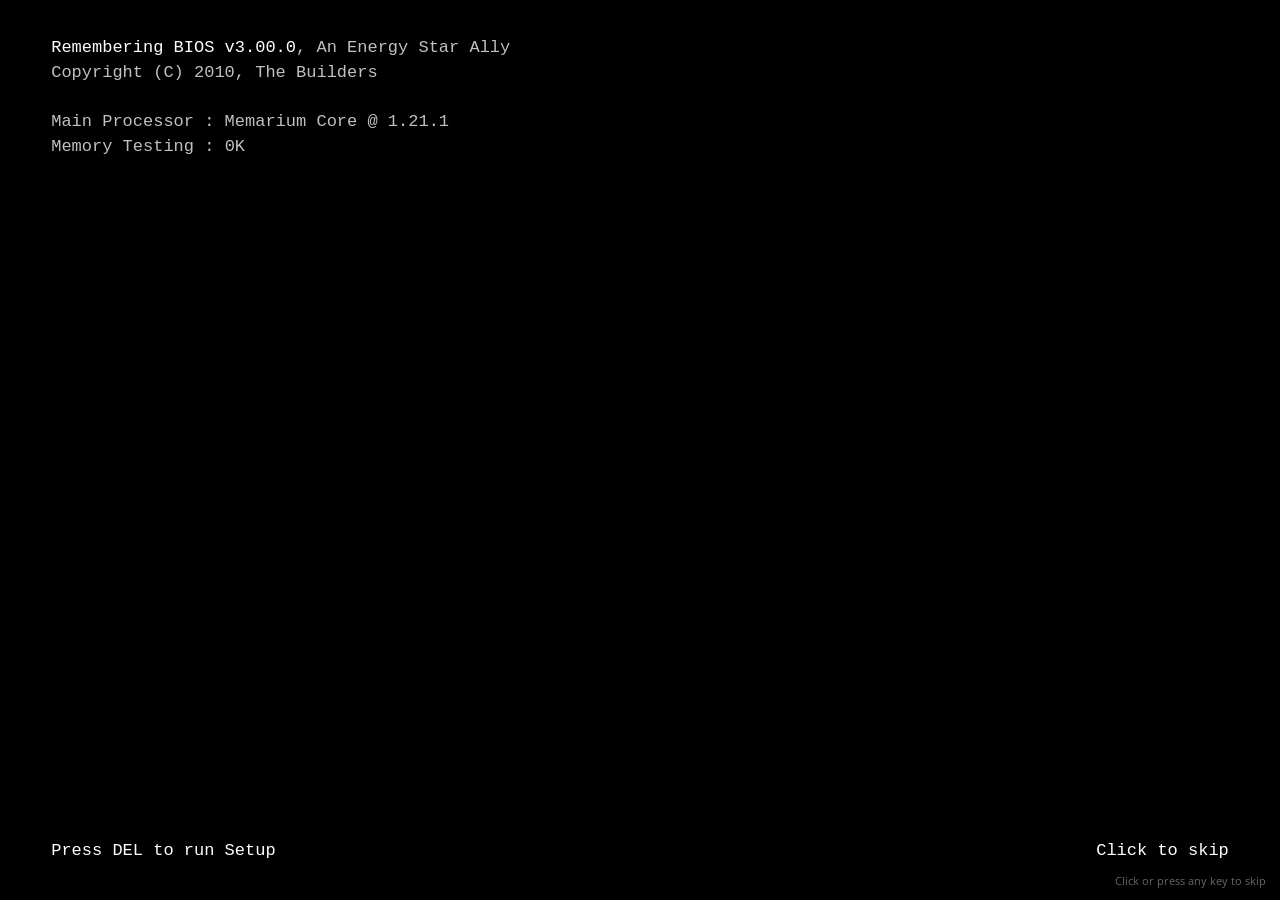
<file: items.html>
<!doctype html>
<html lang="en">
<head>
<meta charset="utf-8">
<meta name="viewport" content="width=device-width, initial-scale=1">
<title>Items and blocks - The Backrooms Update Wiki</title>
<meta name="description" content="Every item and block in The Backrooms Update: Memarium ores, tools and armor, the Remembered Upgrade, Memento, Snapshot, Settled Heart, Memory Anchor, lamps, settled blocks, sherds, trims and enchantments.">
<meta name="theme-color" content="#24201b">
<meta property="og:title" content="Items and blocks - The Backrooms Update Wiki">
<meta property="og:description" content="Every item and block in The Backrooms Update: Memarium ores, tools and armor, the Remembered Upgrade, Memento, Snapshot, Settled Heart, Memory Anchor, lamps, settled blocks, sherds, trims and enchantments.">
<meta property="og:type" content="website">
<meta property="og:image" content="assets/shots/rem-high-floors.jpg">
<link rel="icon" type="image/png" href="assets/favicon-32.png">
<link rel="apple-touch-icon" href="assets/apple-touch-icon.png">
<link rel="preconnect" href="https://fonts.googleapis.com">
<link rel="preconnect" href="https://fonts.gstatic.com" crossorigin>
<link rel="stylesheet" href="https://fonts.googleapis.com/css2?family=Open+Sans:wght@400;600&amp;display=swap">
<link rel="stylesheet" href="assets/style.css?v=202611021413">
<script>(function(){var d=document.documentElement;try{if(sessionStorage.getItem("booted")!=="1"&&!matchMedia("(prefers-reduced-motion: reduce)").matches)d.classList.add("booting");if(localStorage.getItem("maxed")==="1")d.classList.add("win-max");var g=JSON.parse(sessionStorage.getItem("wingeo")||"null");if(g&&g.w>200&&g.h>200){d.classList.add("win-placed");d.style.setProperty("--wx",g.x+"px");d.style.setProperty("--wy",g.y+"px");d.style.setProperty("--ww",g.w+"px");d.style.setProperty("--wh",g.h+"px");}var w=localStorage.getItem("wall");if(w&&/^assets\/shots\/[a-z0-9-]+\.jpg$/.test(w))d.style.setProperty("--wall","url(\""+w+"\")");}catch(e){}})();</script>

</head>
<body>
<a class="skip" href="#main">Skip to the page</a>
<div class="desktop" id="desktop">
<ul class="icons" aria-label="Desktop"><li><a class="dicon" href="index.html"><img src="assets/b-logo.png" alt="" width="48" height="48"><span>The Backrooms Update</span></a></li><li><a class="dicon" href="the-remembering.html"><img class="px" src="assets/icons/settled_lamp_on.png" alt="" width="48" height="48"><span>The Remembering</span></a></li><li><a class="dicon" href="keeper.html"><img class="px" src="assets/icons/settled_heart.png" alt="" width="48" height="48"><span>DONT_LOOK.txt</span></a></li><li><a class="dicon" href="crafting.html"><img class="px" src="assets/icons/memarium_ingot.png" alt="" width="48" height="48"><span>Recipes</span></a></li><li><a class="dicon" href="buried-works.html"><img class="px" src="assets/icons/map_buried_works.png" alt="" width="48" height="48"><span>Buried Works</span></a></li></ul>
<div class="window" id="win">
<div class="titlebar" id="titlebar"><img class="ticon" src="assets/b-logo.png" alt="" width="16" height="16"><span class="wtitle">Items and blocks - The Backrooms Update Wiki - Remembering Explorer</span>
<span class="caption"><button class="cb min" type="button" aria-label="Minimize" data-tip="Minimize"></button><button class="cb max" type="button" aria-label="Maximize" data-tip="Maximize"></button><button class="cb close" type="button" aria-label="Close" data-tip="Close"></button></span></div>
<div class="navbar"><button class="nav-back" type="button" aria-label="Back" data-tip="Back"></button><button class="nav-fwd" type="button" aria-label="Forward" data-tip="Forward"></button>
<form class="address" action="index.html"><img src="assets/b-logo.png" alt="" width="16" height="16"><input id="address" name="go" value="http://www.thebackroomsupdate.net/items.html" aria-label="Address" spellcheck="false" autocomplete="off"><button class="go" type="submit" aria-label="Go to" data-tip="Go to">&#8594;</button></form><button class="reload" type="button" aria-label="Refresh" data-tip="Refresh (F5)"></button></div>
<div class="tabstrip"><span class="tab"><img src="assets/b-logo.png" alt="" width="16" height="16"><span class="tab-t">Items and blocks - The Backrooms Update Wiki</span><button class="tab-x" type="button" aria-label="Close tab" data-tip="Close Tab"></button></span><a class="tab new" href="index.html" target="_blank" rel="noopener" aria-label="New tab" data-tip="New Tab (Ctrl+T)"></a></div>
<div class="viewport" id="viewport">
<div id="toppanel"><div class="in">
<a id="logo" href="index.html"><img src="assets/logo.png" alt="The Backrooms Update" width="720" height="148"></a>
<nav id="menu" aria-label="Main"><a class="menuItem" href="index.html">Home</a><a class="menuItem" href="getting-in.html">Getting In</a><a class="menuItem" href="the-remembering.html">The Remembering</a><a class="menuItem" href="keeper.html">The Keeper</a><a class="menuItem" href="mobs.html">Mobs</a><a class="menuItem here" href="items.html">Items</a><a class="menuItem" href="crafting.html">Crafting</a><a class="menuItem" href="faq.html">FAQ</a></nav>
<a id="dl" href="https://www.curseforge.com/minecraft/search?search=The%20Backrooms%20Update">Download</a>
</div></div>
<div id="content">
<div id="left" class="inner">
<article id="main">
<p class="crumbs"><a href="index.html">Home</a> &raquo; Reference &raquo; Items and blocks</p><h1>Items and blocks</h1><p class="lead">Everything the mod adds, with what it does and where to get it. Recipes are on the <a href="crafting.html">Crafting</a> page.</p>
<nav class="onpage" aria-label="On this page"><h2>On this page</h2><ol><li><a href="#memarium">Memarium</a></li><li><a href="#memory-items">Memory items</a></li><li><a href="#door-blocks">Door blocks</a></li><li><a href="#lamps">Lamps</a></li><li><a href="#settled-blocks">Settled blocks</a></li><li><a href="#collectibles">Collectibles</a></li><li><a href="#enchantments">Enchantments</a></li><li><a href="#the-creative-tab">The creative tab</a></li></ol></nav>
<h2 id="memarium">Memarium<a class="anchor" href="#memarium" aria-label="Link to this section">#</a></h2>
<div class="item-grid"><div class="item-card"><div class="icon"><img class="px" src="assets/icons/memarium_ore.png" alt="" width="36" height="36"></div><div><h4>Memarium Ore</h4><p>Found only in The Remembering, where ore used to be. Also Deepslate, Nether and End kinds.</p></div></div><div class="item-card"><div class="icon"><img class="px" src="assets/icons/raw_memarium.png" alt="" width="36" height="36"></div><div><h4>Raw Memarium</h4><p>Dropped by Memarium ore. Smelts into an ingot; also the first step of every insanity potion.</p></div></div><div class="item-card"><div class="icon"><img class="px" src="assets/icons/memarium_ingot.png" alt="" width="36" height="36"></div><div><h4>Memarium Ingot</h4><p>Used for Memarium gear, the Memory Anchor, the Stand-In, and as fuel for the Memento and Snapshot.</p></div></div><div class="item-card"><div class="icon"><img class="px" src="assets/icons/memarium_block.png" alt="" width="36" height="36"></div><div><h4>Block of Memarium</h4><p>Nine ingots. Five of them make the body of the Shape that pins the Keeper.</p></div></div><div class="item-card"><div class="icon"><img class="px" src="assets/icons/raw_memarium_block.png" alt="" width="36" height="36"></div><div><h4>Block of Raw Memarium</h4><p>Nine Raw Memarium.</p></div></div><div class="item-card"><div class="icon"><img class="px" src="assets/icons/remembered_upgrade_smithing_template.png" alt="" width="36" height="36"></div><div><h4>Remembered Upgrade</h4><p>The smithing template that turns diamond gear into Memarium gear. Can be duplicated with diamonds and a Memarium Ingot.</p></div></div></div>
<figure class="shot"><img src="assets/shots/memarium-room.jpg" alt="Memarium armor with the Builder trim in Memarium, a Memarium sword, and the tools on the wall." width="1280" height="720" loading="lazy" decoding="async"><figcaption>Memarium armor with the Builder trim in Memarium, a Memarium sword, and the tools on the wall.</figcaption></figure>

<h3 id="remembered-upgrade">Memarium tools<a class="anchor" href="#remembered-upgrade" aria-label="Link to this section">#</a></h3>
<p>Sword, pickaxe, axe, shovel and hoe: a diamond tool, a <strong>Remembered Upgrade</strong> and a Memarium Ingot at a smithing table (<a href="crafting.html#memarium-smithing">recipes</a>). Diamond's speed and damage, netherite's durability (2031). Inside The Remembering they are the only tools that cut copies at normal speed; outside they mine at 18% speed and wear 5 extra per block. See <a href="rules.html#memarium-tools">Rules</a>.</p>
<div class="item-grid"><div class="item-card"><div class="icon"><img class="px" src="assets/icons/memarium_sword.png" alt="" width="36" height="36"></div><div><h4>Memarium Sword</h4><p>Damage like diamond.</p></div></div><div class="item-card"><div class="icon"><img class="px" src="assets/icons/memarium_pickaxe.png" alt="" width="36" height="36"></div><div><h4>Memarium Pickaxe</h4><p>The key to The Remembering.</p></div></div><div class="item-card"><div class="icon"><img class="px" src="assets/icons/memarium_axe.png" alt="" width="36" height="36"></div><div><h4>Memarium Axe</h4><p>Also scrapes copper off Reinforced Iron.</p></div></div><div class="item-card"><div class="icon"><img class="px" src="assets/icons/memarium_shovel.png" alt="" width="36" height="36"></div><div><h4>Memarium Shovel</h4><p>For the mud and mushroom floors.</p></div></div><div class="item-card"><div class="icon"><img class="px" src="assets/icons/memarium_hoe.png" alt="" width="36" height="36"></div><div><h4>Memarium Hoe</h4><p>For completeness.</p></div></div></div>

<p>Where to find a <strong>Remembered Upgrade</strong>:</p>
<ul>
<li>One in the machine hall chest of every <a href="buried-works.html#loot">Buried Works</a>, every time, beside the four Reinforced Iron.</li>
<li>The Buried Works archive chests: one chest in three.</li>
<li>In The Remembering, chests in <a href="refuges.html#remembered-rooms">remembered rooms</a> and in the refuges that come in groups: 9% per chest.</li>
<li>Then copy it at a crafting table with diamonds and a Memarium Ingot (<a href="crafting.html#smithing-templates">recipe</a>).</li>
</ul>


<h3 id="memarium-armor">Memarium armor<a class="anchor" href="#memarium-armor" aria-label="Link to this section">#</a></h3>
<p>Helmet, chestplate, leggings and boots, made like the tools from diamond pieces. A little better than netherite everywhere, and much better inside The Remembering.</p>
<div class="table-wrap"><table><thead><tr><th></th><th>Netherite</th><th>Memarium</th><th>Memarium inside The Remembering</th></tr></thead><tbody><tr><td>Armor (helmet / chest / legs / boots)</td><td>3 / 8 / 6 / 3</td><td>3 / 9 / 7 / 3</td><td>same</td></tr><tr><td>Toughness per piece</td><td>3</td><td>3.5</td><td>5.5</td></tr><tr><td>Knockback resistance per piece</td><td>0.1</td><td>0.1</td><td>0.25 (a full set cannot be knocked back)</td></tr><tr><td>Damage taken</td><td>100%</td><td>100%</td><td>93% per piece (a full set takes 75%)</td></tr><tr><td>Durability (helmet / chest / legs / boots)</td><td>407 / 592 / 555 / 481</td><td>462 / 672 / 630 / 546</td><td>same</td></tr><tr><td>Enchantability</td><td>15</td><td>18</td><td>same</td></tr><tr><td>Fire resistant</td><td>yes</td><td>yes</td><td>yes</td></tr></tbody></table></div>
<p>A full set is 22 armor and 14 toughness outside (netherite: 20 and 12), and 22 and 22 inside. The bonus inside stops the moment you leave, take a piece off or die. Memarium is also an <strong>armor trim material</strong>.</p>

<h2 id="memory-items">Memory items<a class="anchor" href="#memory-items" aria-label="Link to this section">#</a></h2>
<h3 id="settled-heart">Settled Heart<a class="anchor" href="#settled-heart" aria-label="Link to this section">#</a></h3>
<div class="item-grid"><div class="item-card"><div class="icon"><img class="px" src="assets/icons/settled_heart.png" alt="" width="36" height="36"></div><div><h4>Settled Heart</h4><p>Dropped by the Keeper when he is beaten, one for everyone in the fight, even a fighter who never landed a hit. The middle of the Memento and Snapshot recipes.</p></div></div></div>
<p>Each heart is kept for its own fighter while they are still around (online, in The Remembering and within 64 blocks), for up to a minute, so whoever stands on the drop can't take everyone's. A heart whose fighter left or went far off is anyone's after 3 seconds. Hearts never come out inside or behind a wall. See <a href="keeper.html#beating-him">Beating him</a>.</p>

<h3 id="memento">Memento<a class="anchor" href="#memento" aria-label="Link to this section">#</a></h3>
<div class="item-grid"><div class="item-card"><div class="icon"><img class="px" src="assets/icons/memento.png" alt="" width="36" height="36"></div><div><h4>Memento</h4><p>Give it your inventory, and take it back later. Whatever you carry then is left behind in The Remembering.</p></div></div></div>
<ul>
<li>Use an empty Memento: it costs one Memarium Ingot and stores everything you carry, armor included.</li>
<li>Use it again to get it all back. Whatever you were carrying at that moment is dropped in The Remembering, at the same spot (or the nearest floor). The advancement is <em>A Fair Trade</em>.</li>
<li>Crafted from a compass, a Settled Heart and an ender pearl in a row (<a href="crafting.html#memento">recipe</a>). Never found in chests.</li>
</ul>

<h3 id="snapshot">Snapshot<a class="anchor" href="#snapshot" aria-label="Link to this section">#</a></h3>
<div class="item-grid"><div class="item-card"><div class="icon"><img class="px" src="assets/icons/snapshot.png" alt="" width="36" height="36"></div><div><h4>Snapshot</h4><p>Remember a build, and put back whatever goes missing. It fades with time.</p></div></div></div>
<ul>
<li>Sneak and use it on two opposite corners to save a build, up to 16 by 16 by 16.</li>
<li>Later, use it on any block there to put back what is missing. It takes the blocks from your inventory and one Memarium Ingot, and the Snapshot is used up. It only works in the dimension it was taken in.</li>
<li>After the first in-game day it starts to fade: more and more of what it puts back comes back plainer, or not at all.</li>
<li>Wash it clean in a water cauldron. The advancement is <em>Hold Still</em>.</li>
<li>Crafted from a map, a Settled Heart and an ender pearl in a row (<a href="crafting.html#snapshot">recipe</a>).</li>
</ul>


<h3 id="memory-anchor">Memory Anchor<a class="anchor" href="#memory-anchor" aria-label="Link to this section">#</a></h3>
<div class="item-grid"><div class="item-card"><div class="icon"><img class="px" src="assets/icons/memory_anchor_side_on.png" alt="" width="36" height="36"></div><div><h4>Memory Anchor</h4><p>While it has a redstone signal, no thin spot forms anywhere in the world, and the ones out there close back into the blocks they replaced. Its crystal turns while powered.</p></div></div></div>
<p>Memarium Ingots in the corners, Blocks of Redstone on the edges and an End Crystal in the middle (<a href="crafting.html#memory-anchor">recipe</a>). It weathers like copper; wax it to keep its look, and a mined anchor keeps its stage and wax. Powering one gives <em>Hold On</em>.</p>

<h3 id="stand-in">Stand-In<a class="anchor" href="#stand-in" aria-label="Link to this section">#</a></h3>
<div class="item-grid"><div class="item-card"><div class="icon"><img class="px" src="assets/icons/stand_in.png" alt="" width="36" height="36"></div><div><h4>Stand-In</h4><p>The Remembering's respawn anchor. Charge it with Raw Memarium, set your spawn, and it keeps your likeness.</p></div></div></div>
<ul>
<li>Raw Memarium charges it, up to 4. Its light and its comparator signal climb with the charge, like a respawn anchor's.</li>
<li>Use it with a charge in it: your respawn point is set there and the advancement is <em>Someone to Come Back To</em>. Your head, washed grey, turns inside the cage.</li>
<li>Empty, it is silent and does nothing.</li>
<li>Every respawn at it spends one charge. You come back standing beside it. With no charge left, or if it is gone, you go back to world spawn.</li>
<li>Only in The Remembering. Anywhere else: "It doesn't remember this place."</li>
<li>The copper weathers in four stages. Wax it with honeycomb, scrape it with an axe. A mined Stand-In keeps its stage and wax.</li>
<li>Mine it with any pickaxe. Copper, Memarium and iron ingots around an armor stand (<a href="crafting.html#stand-in">recipe</a>).</li>
</ul>
<div class="gallery g2"><figure class="shot"><img src="assets/shots/stand-in-room.jpg" alt="A charged Stand-In. The grey head inside belongs to the player who set their spawn there." width="1280" height="720" loading="lazy" decoding="async"><figcaption>A charged Stand-In. The grey head inside belongs to the player who set their spawn there.</figcaption></figure><figure class="shot"><img src="assets/shots/stand-in-close.jpg" alt="The grey head inside the cage turns while the Stand-In has a charge." width="1280" height="720" loading="lazy" decoding="async"><figcaption>The grey head inside the cage turns while the Stand-In has a charge.</figcaption></figure></div>

<h2 id="door-blocks">Door blocks<a class="anchor" href="#door-blocks" aria-label="Link to this section">#</a></h2>
<div class="item-grid"><div class="item-card"><div class="icon"><img class="px" src="assets/icons/reinforced_iron.png" alt="" width="36" height="36"></div><div><h4>Reinforced Iron</h4><p>The door frame. Weathers like copper. Breaks into 2 iron, 2 copper and sometimes a block of iron.</p></div></div><div class="item-card"><div class="icon"><img class="px" src="assets/icons/gateway.png" alt="" width="36" height="36"></div><div><h4>Gateway</h4><p>The open door itself. Not an item: it fills the opening of a powered frame.</p></div></div></div>
<p>Everything about doors is on <a href="getting-in.html">Getting In</a>.</p>

<h2 id="lamps">Lamps<a class="anchor" href="#lamps" aria-label="Link to this section">#</a></h2>
<p>Three redstone lamps that need no power, with the plain vanilla redstone lamp look: the <strong>Stuck Lamp</strong> (always lit), the <strong>Flickering Lamp</strong> (lit, flickers when players are near) and the <strong>Burnt-Out Lamp</strong> (always dark). They light the ceilings of The Remembering. As blocks they are in the creative tab, and a Memarium tool now and then gets one out of a ceiling.</p>

<h2 id="settled-blocks">Settled blocks<a class="anchor" href="#settled-blocks" aria-label="Link to this section">#</a></h2>
<p>The office blocks gone the Keeper's brown-black (walls, floors, ceilings and lamps), found in the rare <a href="the-remembering.html#settled-patches">settled patches</a>. Memarium tools always get them (and the lichen) when they break them.</p>
<div class="item-grid"><div class="item-card"><div class="icon"><img class="px" src="assets/icons/settled_birch.png" alt="" width="36" height="36"></div><div><h4>Settled Birch</h4><p>Settled stripped birch, the walls.</p></div></div><div class="item-card"><div class="icon"><img class="px" src="assets/icons/settled_mushroom.png" alt="" width="36" height="36"></div><div><h4>Settled Mushroom</h4><p>A settled mushroom-block floor.</p></div></div><div class="item-card"><div class="icon"><img class="px" src="assets/icons/settled_mud.png" alt="" width="36" height="36"></div><div><h4>Settled Mud</h4><p>A settled packed-mud floor.</p></div></div><div class="item-card"><div class="icon"><img class="px" src="assets/icons/settled_sandstone.png" alt="" width="36" height="36"></div><div><h4>Settled Sandstone</h4><p>The settled cut sandstone ceiling, black, with the cut band on its sides.</p></div></div><div class="item-card"><div class="icon"><img class="px" src="assets/icons/settled_lamp_on.png" alt="" width="36" height="36"></div><div><h4>Settled Flickering Lamp</h4><p>Dim, and flickers more than the others. Also the Settled Stuck Lamp and Settled Burnt-out Lamp.</p></div></div><div class="item-card"><div class="icon"><img class="px" src="assets/icons/settled_lichen.png" alt="" width="36" height="36"></div><div><h4>Settled Lichen</h4><p>Grows on any side of any block, like sculk vein. Drops itself without Silk Touch.</p></div></div></div>
<figure class="shot"><img src="assets/shots/settled-room-blocks.jpg" alt="Settled blocks set into a room: Settled Sandstone, Settled Birch, Settled Mud, a Settled Mushroom block and two lamps." width="1280" height="720" loading="lazy" decoding="async"><figcaption>Settled blocks set into a room: Settled Sandstone, Settled Birch, Settled Mud, a Settled Mushroom block and two lamps.</figcaption></figure>



<h2 id="collectibles">Collectibles<a class="anchor" href="#collectibles" aria-label="Link to this section">#</a></h2>
<div class="item-grid"><div class="item-card"><div class="icon"><img class="px" src="assets/icons/doorway_pottery_sherd.png" alt="" width="36" height="36"></div><div><h4>Doorway Pottery Sherd</h4><p>Archaeology in the Buried Works; storeroom chests.</p></div></div><div class="item-card"><div class="icon"><img class="px" src="assets/icons/lamp_pottery_sherd.png" alt="" width="36" height="36"></div><div><h4>Lamp Pottery Sherd</h4><p>Archaeology in the Buried Works; storeroom chests.</p></div></div><div class="item-card"><div class="icon"><img class="px" src="assets/icons/pit_pottery_sherd.png" alt="" width="36" height="36"></div><div><h4>Pit Pottery Sherd</h4><p>Archaeology in the Buried Works; archive chests.</p></div></div><div class="item-card"><div class="icon"><img class="px" src="assets/icons/copy_pottery_sherd.png" alt="" width="36" height="36"></div><div><h4>Copy Pottery Sherd</h4><p>Archaeology in the Buried Works; archive chests.</p></div></div><div class="item-card"><div class="icon"><img class="px" src="assets/icons/builder_armor_trim_smithing_template.png" alt="" width="36" height="36"></div><div><h4>Builder Armor Trim</h4><p>An armor trim pattern from the Buried Works. Duplicate it with diamonds and a Reinforced Iron.</p></div></div><div class="item-card"><div class="icon"><img class="px" src="assets/icons/music_disc_day_one.png" alt="" width="36" height="36"></div><div><h4>Music Disc: Day One</h4><p>An original track, 1 minute 49. Brushed from the gravel at the Buried Works, rarely from inside. A Vivid Ghast killed by a player drops one 5% of the time, plus 2% for each level of Looting.</p></div></div></div>


<ul>
<li>The <strong>Shape</strong> painting (3 by 3, by The Builders) shows how to pin the Keeper. It can come up when you place any painting.</li>
<li>A <strong>Still Life Head</strong> drops from a <a href="mobs.html#still-lifes">Still Life</a> when you take off its last limb. It wears the copied player's real skin, on the ground, in your hand and inventory and placed, and keeps it through placing and breaking. It can go on a wall, and is the head of the Shape.</li>
<li>29 <strong>old blocks</strong> have a pre-1.14 look (Old Stone, Old Cobblestone, Old Bricks and so on) from pockets in the geometric level. They use your own Programmer Art pack's textures.</li>
<li>Spawn eggs for the Keeper, the Still Life and every Vivid and Hollow mob (creative only).</li>
</ul>


<h2 id="enchantments">Enchantments<a class="anchor" href="#enchantments" aria-label="Link to this section">#</a></h2>
<p>Four treasure enchantments, found as enchanted books in The Remembering's chests (and now and then in a Buried Works archive chest):</p>
<div class="table-wrap"><table><thead><tr><th>Enchantment</th><th>Goes on</th><th>Levels</th><th>What it does</th></tr></thead><tbody><tr><td><strong>Keeping</strong></td><td>Anything that can be enchanted</td><td>I</td><td>The item stays with you when you die.</td></tr><tr><td><strong>Stillness</strong></td><td>Leggings</td><td>I to III</td><td>While you stand still or crouch, the Keeper only notices you within 20 / 14 / 8 blocks.</td></tr><tr><td><strong>Slow Fall</strong></td><td>Boots</td><td>I to II</td><td>Lower gravity (25% / 45% less) and 3 / 6 more blocks of safe fall.</td></tr><tr><td><strong>Curse of Fading</strong></td><td>Anything that can be enchanted</td><td>I</td><td>A curse: the item is gone when its holder leaves The Remembering.</td></tr></tbody></table></div>

<h2 id="the-creative-tab">The creative tab<a class="anchor" href="#the-creative-tab" aria-label="Link to this section">#</a></h2>
<p>Everything in the mod is in its own creative tab, <strong>The Backrooms Update</strong>.</p>
<figure class="shot gui"><img src="assets/recipes/creative-tab.png" alt="The Backrooms Update creative tab." width="1280" height="720" loading="lazy" decoding="async"><figcaption>The Backrooms Update creative tab.</figcaption></figure>


<nav class="pager" aria-label="Previous and next page"><a class="prev" href="buried-works.html"><span>Previous</span><strong>Buried Works</strong></a><a class="next" href="crafting.html"><span>Next</span><strong>Crafting</strong></a></nav>
</article>
</div>
<div id="right"><div class="box"><h3>Search</h3><div class="search" role="search"><input id="search-input" type="search" placeholder="Search the wiki" aria-label="Search the wiki" autocomplete="off"><div class="search-results" id="search-results" hidden></div></div></div><div class="box pages"><h3>Pages</h3><p class="group">Start</p><ul><li><a href="index.html"><img class="px" src="assets/icons/memarium_ingot.png" alt="" width="16" height="16">Home</a></li><li><a href="getting-in.html"><img class="px" src="assets/icons/gateway.png" alt="" width="16" height="16">Getting In</a></li></ul><p class="group">The dimension</p><ul><li><a href="the-remembering.html"><img class="px" src="assets/icons/settled_lamp_on.png" alt="" width="16" height="16">The Remembering</a></li><li><a href="rules.html"><img class="px" src="assets/icons/memarium_pickaxe.png" alt="" width="16" height="16">Rules of the dimension</a></li><li><a href="insanity.html"><img class="px" src="assets/icons/insanity.png" alt="" width="16" height="16">Insanity</a></li><li><a href="refuges.html"><img class="px" src="assets/icons/memento.png" alt="" width="16" height="16">Refuges</a></li></ul><p class="group">What lives there</p><ul><li><a href="mobs.html"><img class="px" src="assets/icons/settled_lichen.png" alt="" width="16" height="16">Mobs</a></li><li><a href="keeper.html"><img class="px" src="assets/icons/settled_heart.png" alt="" width="16" height="16">The Keeper</a></li><li><a href="buried-works.html"><img class="px" src="assets/icons/map_buried_works.png" alt="" width="16" height="16">Buried Works</a></li></ul><p class="group">Reference</p><ul><li><a href="items.html" class="here"><img class="px" src="assets/icons/snapshot.png" alt="" width="16" height="16">Items and blocks</a></li><li><a href="crafting.html"><img class="px" src="assets/icons/remembered_upgrade_smithing_template.png" alt="" width="16" height="16">Crafting</a></li><li><a href="config.html"><span class="nav-dot" aria-hidden="true"></span>Config</a></li><li><a href="commands.html"><span class="nav-dot" aria-hidden="true"></span>Commands</a></li><li><a href="faq.html"><span class="nav-dot" aria-hidden="true"></span>FAQ and compatibility</a></li></ul></div><div class="box get"><h3>Get the mod</h3><p><b>Version 3.0.0</b><br>Minecraft 1.21.1, NeoForge 21.1 or newer. No other mods needed.</p><a class="button" href="https://www.curseforge.com/minecraft/search?search=The%20Backrooms%20Update">Download on CurseForge</a></div></div>
</div>
<div class="footer">
<p>The Backrooms Update 3.0.0 is made by MC_CREATIONS. <a href="https://github.com/maxwellcommer-hub/backrooms-wiki">Wiki source</a>. Every picture is from the game.</p>
<p>Not an official Minecraft product. Not approved by or associated with Mojang or Microsoft. An unofficial fan retelling inspired by Kane Parsons' Backrooms, not affiliated with Kane Parsons or A24.</p>
</div>
</div>
<div class="statusbar"><span class="status" id="status">Done</span><span class="progress" hidden><span></span></span><span class="zone">Internet | Protected Mode: Off</span><span class="zoom">100%</span><span class="grip" aria-hidden="true"></span></div>
<span class="rs rs-e" aria-hidden="true"></span><span class="rs rs-s" aria-hidden="true"></span><span class="rs rs-se" aria-hidden="true"></span>
</div>
<div class="snap" aria-hidden="true"></div>
<button class="reopen" type="button">Remembering Explorer is closed.<br>Double-click <b>The Backrooms Update</b> on the desktop, or click here, to open it again.</button>
<div class="startmenu" id="startmenu" hidden>
<div class="sm-left"><ul class="sm-programs"><li class="sm-head">Start</li><li><a href="index.html"><img class="px" src="assets/icons/memarium_ingot.png" alt="" width="16" height="16">Home</a></li><li><a href="getting-in.html"><img class="px" src="assets/icons/gateway.png" alt="" width="16" height="16">Getting In</a></li><li class="sm-head">The dimension</li><li><a href="the-remembering.html"><img class="px" src="assets/icons/settled_lamp_on.png" alt="" width="16" height="16">The Remembering</a></li><li><a href="rules.html"><img class="px" src="assets/icons/memarium_pickaxe.png" alt="" width="16" height="16">Rules of the dimension</a></li><li><a href="insanity.html"><img class="px" src="assets/icons/insanity.png" alt="" width="16" height="16">Insanity</a></li><li><a href="refuges.html"><img class="px" src="assets/icons/memento.png" alt="" width="16" height="16">Refuges</a></li><li class="sm-head">What lives there</li><li><a href="mobs.html"><img class="px" src="assets/icons/settled_lichen.png" alt="" width="16" height="16">Mobs</a></li><li><a href="keeper.html"><img class="px" src="assets/icons/settled_heart.png" alt="" width="16" height="16">The Keeper</a></li><li><a href="buried-works.html"><img class="px" src="assets/icons/map_buried_works.png" alt="" width="16" height="16">Buried Works</a></li><li class="sm-head">Reference</li><li><a href="items.html"><img class="px" src="assets/icons/snapshot.png" alt="" width="16" height="16">Items and blocks</a></li><li><a href="crafting.html"><img class="px" src="assets/icons/remembered_upgrade_smithing_template.png" alt="" width="16" height="16">Crafting</a></li><li><a href="config.html"><span class="nav-dot" aria-hidden="true"></span>Config</a></li><li><a href="commands.html"><span class="nav-dot" aria-hidden="true"></span>Commands</a></li><li><a href="faq.html"><span class="nav-dot" aria-hidden="true"></span>FAQ and compatibility</a></li></ul><div class="sm-results" hidden></div>
<div class="sm-search"><input id="sm-search" type="search" placeholder="Search the wiki" aria-label="Search the wiki" autocomplete="off"></div></div>
<div class="sm-right"><img class="sm-user" src="assets/b-logo.png" alt="" width="48" height="48">
<a href="index.html">The Backrooms Update</a><a href="getting-in.html">Getting In</a><a href="items.html">Items and blocks</a><a href="crafting.html">Crafting</a><a href="faq.html">FAQ</a>
<span class="sm-sep"></span><a href="https://www.curseforge.com/minecraft/mc-mods/minecraft-backrooms-update" target="_blank" rel="noopener">Download</a><a href="https://github.com/maxwellcommer-hub/backrooms-wiki" target="_blank" rel="noopener">Wiki source</a>
<div class="sm-power"><button class="shutdown" type="button">Shut down</button><button class="sm-more" type="button" aria-label="More power options" aria-expanded="false" data-tip="More options"></button>
<div class="sm-powermenu" hidden><button type="button" data-power="restart">Restart</button><button type="button" data-power="shutdown">Shut down</button></div></div></div>
</div>
<div class="ctxmenu" id="ctxmenu" hidden><button type="button" data-cmd="refresh">Refresh</button><button type="button" data-cmd="wallpaper">Next desktop background</button><span class="cm-sep"></span><button type="button" data-cmd="open">Open Remembering Explorer</button><button type="button" data-cmd="desktop">Show desktop</button></div>
<div class="flyout cal" id="calendar" hidden></div>
<div class="flyout volfly" id="volume" hidden><span class="vol-label">Room tone</span><input class="vol-range" type="range" min="0" max="100" value="25" aria-label="Room tone volume" orient="vertical"><button class="vol-mute" type="button" aria-label="Mute" data-tip="Mute"></button></div>
<div class="peek" id="peek" hidden></div>
<div class="tip" id="tip" role="tooltip" hidden></div>
<div class="taskbar" id="taskbar">
<button class="orb" type="button" aria-label="Start" aria-expanded="false" aria-controls="startmenu" data-tip="Start"></button>
<a class="task pin" href="https://www.curseforge.com/minecraft/mc-mods/minecraft-backrooms-update" target="_blank" rel="noopener" aria-label="Download The Backrooms Update" data-tip="Download The Backrooms Update"><img class="px" src="assets/icons/memarium_pickaxe.png" alt="" width="22" height="22"></a>
<button class="task app" type="button" aria-label="Remembering Explorer"><img src="assets/b-logo.png" alt="" width="24" height="24"></button>
<div class="tray"><button class="speaker" type="button" aria-label="Room tone" aria-pressed="false" data-tip="Room tone"><svg viewBox="0 0 20 20" aria-hidden="true"><path d="M3 7h3l5-4v14l-5-4H3z" fill="#fff"/><path class="waves" d="M13.5 7a4 4 0 0 1 0 6M15.5 4.5a7.5 7.5 0 0 1 0 11" fill="none" stroke="#fff" stroke-width="1.6"/><path class="mute" d="M13 7l5 6M18 7l-5 6" stroke="#fff" stroke-width="1.6"/></svg></button>
<button class="clock" type="button" aria-label="Date and time"><span id="clock">12:00 PM</span><span id="date">11/2/2026</span></button>
<button class="showdesk" type="button" aria-label="Show desktop" data-tip="Show desktop"></button></div>
</div>
</div>
<script src="assets/site.js?v=202611021413" defer></script>
</body>
</html>
</file>
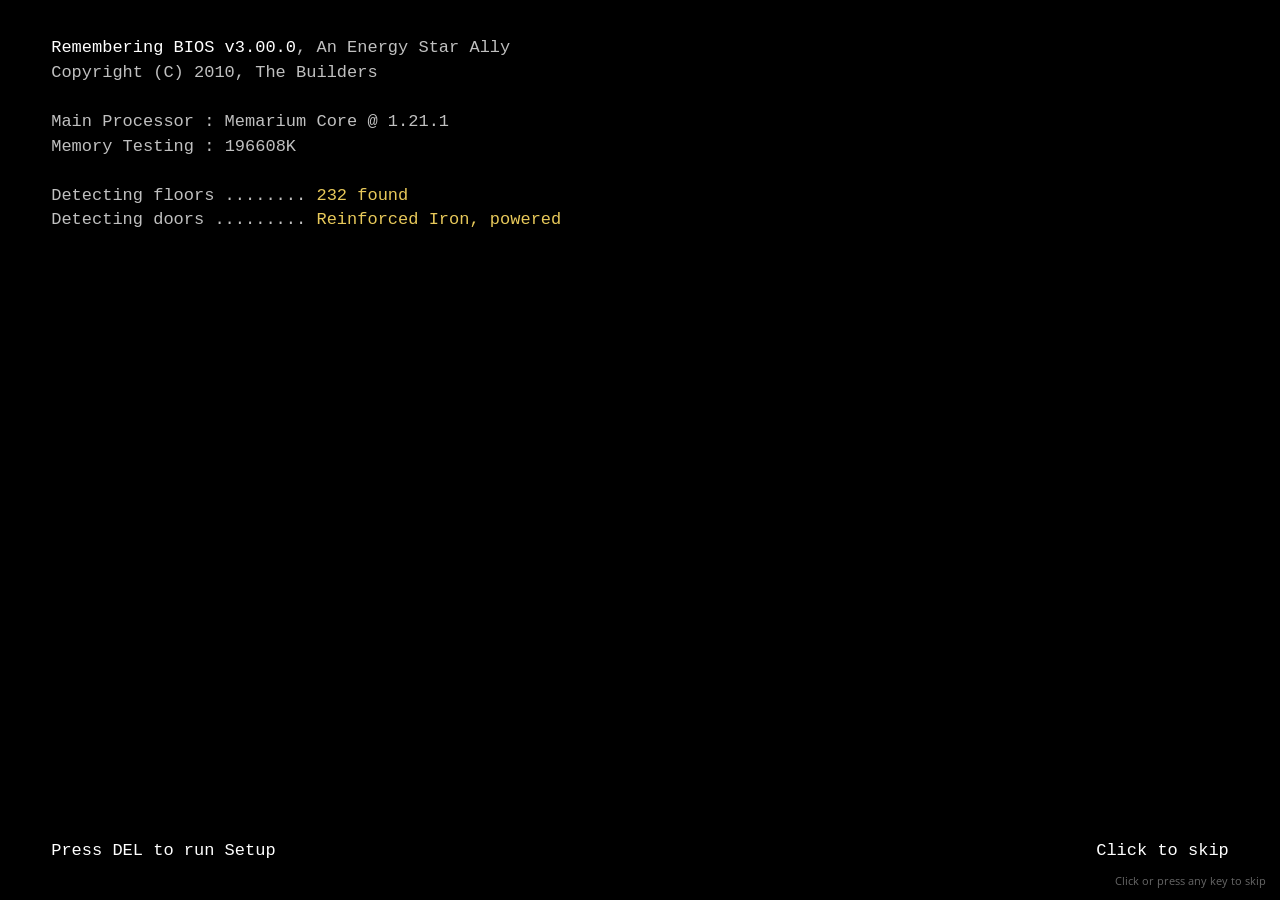
<file: keeper.html>
<!doctype html>
<html lang="en">
<head>
<meta charset="utf-8">
<meta name="viewport" content="width=device-width, initial-scale=1">
<title>The Keeper - The Backrooms Update Wiki</title>
<meta name="description" content="The Keeper, the boss of The Backrooms Update: how it stalks and drags, anger, building the Shape to pin it, the fight, the rewind and steal beam, the rearrange, and the Settled Heart.">
<meta name="theme-color" content="#24201b">
<meta property="og:title" content="The Keeper - The Backrooms Update Wiki">
<meta property="og:description" content="The Keeper, the boss of The Backrooms Update: how it stalks and drags, anger, building the Shape to pin it, the fight, the rewind and steal beam, the rearrange, and the Settled Heart.">
<meta property="og:type" content="website">
<meta property="og:image" content="assets/shots/rem-high-floors.jpg">
<link rel="icon" type="image/png" href="assets/favicon-32.png">
<link rel="apple-touch-icon" href="assets/apple-touch-icon.png">
<link rel="preconnect" href="https://fonts.googleapis.com">
<link rel="preconnect" href="https://fonts.gstatic.com" crossorigin>
<link rel="stylesheet" href="https://fonts.googleapis.com/css2?family=Open+Sans:wght@400;600&amp;display=swap">
<link rel="stylesheet" href="assets/style.css?v=202611021413">
<script>(function(){var d=document.documentElement;try{if(sessionStorage.getItem("booted")!=="1"&&!matchMedia("(prefers-reduced-motion: reduce)").matches)d.classList.add("booting");if(localStorage.getItem("maxed")==="1")d.classList.add("win-max");var g=JSON.parse(sessionStorage.getItem("wingeo")||"null");if(g&&g.w>200&&g.h>200){d.classList.add("win-placed");d.style.setProperty("--wx",g.x+"px");d.style.setProperty("--wy",g.y+"px");d.style.setProperty("--ww",g.w+"px");d.style.setProperty("--wh",g.h+"px");}var w=localStorage.getItem("wall");if(w&&/^assets\/shots\/[a-z0-9-]+\.jpg$/.test(w))d.style.setProperty("--wall","url(\""+w+"\")");}catch(e){}})();</script>

</head>
<body>
<a class="skip" href="#main">Skip to the page</a>
<div class="desktop" id="desktop">
<ul class="icons" aria-label="Desktop"><li><a class="dicon" href="index.html"><img src="assets/b-logo.png" alt="" width="48" height="48"><span>The Backrooms Update</span></a></li><li><a class="dicon" href="the-remembering.html"><img class="px" src="assets/icons/settled_lamp_on.png" alt="" width="48" height="48"><span>The Remembering</span></a></li><li><a class="dicon" href="keeper.html"><img class="px" src="assets/icons/settled_heart.png" alt="" width="48" height="48"><span>DONT_LOOK.txt</span></a></li><li><a class="dicon" href="crafting.html"><img class="px" src="assets/icons/memarium_ingot.png" alt="" width="48" height="48"><span>Recipes</span></a></li><li><a class="dicon" href="buried-works.html"><img class="px" src="assets/icons/map_buried_works.png" alt="" width="48" height="48"><span>Buried Works</span></a></li></ul>
<div class="window" id="win">
<div class="titlebar" id="titlebar"><img class="ticon" src="assets/b-logo.png" alt="" width="16" height="16"><span class="wtitle">The Keeper - The Backrooms Update Wiki - Remembering Explorer</span>
<span class="caption"><button class="cb min" type="button" aria-label="Minimize" data-tip="Minimize"></button><button class="cb max" type="button" aria-label="Maximize" data-tip="Maximize"></button><button class="cb close" type="button" aria-label="Close" data-tip="Close"></button></span></div>
<div class="navbar"><button class="nav-back" type="button" aria-label="Back" data-tip="Back"></button><button class="nav-fwd" type="button" aria-label="Forward" data-tip="Forward"></button>
<form class="address" action="index.html"><img src="assets/b-logo.png" alt="" width="16" height="16"><input id="address" name="go" value="http://www.thebackroomsupdate.net/keeper.html" aria-label="Address" spellcheck="false" autocomplete="off"><button class="go" type="submit" aria-label="Go to" data-tip="Go to">&#8594;</button></form><button class="reload" type="button" aria-label="Refresh" data-tip="Refresh (F5)"></button></div>
<div class="tabstrip"><span class="tab"><img src="assets/b-logo.png" alt="" width="16" height="16"><span class="tab-t">The Keeper - The Backrooms Update Wiki</span><button class="tab-x" type="button" aria-label="Close tab" data-tip="Close Tab"></button></span><a class="tab new" href="index.html" target="_blank" rel="noopener" aria-label="New tab" data-tip="New Tab (Ctrl+T)"></a></div>
<div class="viewport" id="viewport">
<div id="toppanel"><div class="in">
<a id="logo" href="index.html"><img src="assets/logo.png" alt="The Backrooms Update" width="720" height="148"></a>
<nav id="menu" aria-label="Main"><a class="menuItem" href="index.html">Home</a><a class="menuItem" href="getting-in.html">Getting In</a><a class="menuItem" href="the-remembering.html">The Remembering</a><a class="menuItem here" href="keeper.html">The Keeper</a><a class="menuItem" href="mobs.html">Mobs</a><a class="menuItem" href="items.html">Items</a><a class="menuItem" href="crafting.html">Crafting</a><a class="menuItem" href="faq.html">FAQ</a></nav>
<a id="dl" href="https://www.curseforge.com/minecraft/search?search=The%20Backrooms%20Update">Download</a>
</div></div>
<div id="content">
<div id="left" class="inner">
<article id="main">
<p class="crumbs"><a href="index.html">Home</a> &raquo; What lives there &raquo; The Keeper</p><h1>The Keeper</h1><p class="lead">There is one hunter in The Remembering. It can't settle on a shape. The longer you stay, the more things it becomes, and the angrier it gets.</p>
<nav class="onpage" aria-label="On this page"><h2>On this page</h2><ol><li><a href="#the-hunter">The hunter</a></li><li><a href="#the-shape">The Shape: pinning it</a></li><li><a href="#the-fight">The fight</a></li><li><a href="#beating-him">Beating him</a></li><li><a href="#hiding-from-him">Hiding from him</a></li></ol></nav>
<div class="gallery g3"><figure class="shot"><img src="assets/shots/keeper-far.jpg" alt="The Keeper, far off between the pillars." width="1280" height="720" loading="lazy" decoding="async"><figcaption>The Keeper, far off between the pillars.</figcaption></figure><figure class="shot"><img src="assets/shots/keeper-near.jpg" alt="The Keeper, close." width="1280" height="720" loading="lazy" decoding="async"><figcaption>The Keeper, close.</figcaption></figure></div>
<h2 id="the-hunter">The hunter<a class="anchor" href="#the-hunter" aria-label="Link to this section">#</a></h2>
<p>There is one Keeper per world. It is the world trying to remember every mob and every thing at once, unable to settle on one shape: the builders' last monster. Its body keeps changing, and the longer you stay inside, the more things it becomes.</p>
<ul>
<li>It hunts the player who has spent the most time inside, once that player has been in for <strong>10 minutes</strong> on a visit.</li>
<li>It <strong>only comes closer while you are not looking</strong>. It stalks from cover: it waits right beside a wall, a door jamb or a pillar where you can't see it, often peeking out with just the side of its face or an arm past the corner, and moves on only while nobody is looking.</li>
<li>Spot it peeking and it is gone after a second. Catch it out in the open and it is gone almost at once. It slips off to another hiding spot ahead of you, where you are heading.</li>
<li>How close it waits depends on its <a href="#anger">anger</a>: 22 to 40 blocks away when calm, 11 to 22 at its angriest. If you get more than 24 blocks farther off than that, it moves up.</li>
<li>Listen: its sounds tell you roughly how far away it is: distant, near, close.</li>
<li>When it charges at you, darkness falls over your screen.</li>
</ul>
<div class="gallery g3"><figure class="shot"><img src="assets/shots/keeper-peek-corner.jpg" alt="At the far end of a corridor, half behind the wall." width="1280" height="720" loading="lazy" decoding="async"><figcaption>At the far end of a corridor, half behind the wall.</figcaption></figure><figure class="shot"><img src="assets/shots/keeper-peek-jamb.jpg" alt="Leaning out from behind a doorway, two doorways away." width="1280" height="720" loading="lazy" decoding="async"><figcaption>Leaning out from behind a doorway, two doorways away.</figcaption></figure><figure class="shot"><img src="assets/shots/keeper-peek-left.jpg" alt="Half behind a corner, far down the hall." width="1280" height="720" loading="lazy" decoding="async"><figcaption>Half behind a corner, far down the hall.</figcaption></figure></div>

<h3 id="anger">Anger<a class="anchor" href="#anger" aria-label="Link to this section">#</a></h3>
<p>Its anger comes from your <strong>total time inside</strong>, across every visit:</p>
<div class="table-wrap"><table><thead><tr><th>Anger</th><th>Total time inside</th></tr></thead><tbody><tr><td>0</td><td>under 6 minutes</td></tr><tr><td>1</td><td>6 to 15 minutes</td></tr><tr><td>2</td><td>15 to 28 minutes</td></tr><tr><td>3</td><td>28 minutes or more</td></tr></tbody></table></div>
<p>Each time it gets angrier, the lights near you are likely to go out in a <a href="the-remembering.html#lamps-flicker-and-blackouts">blackout</a>. Its anger also decides how many Vivids it summons in a fight.</p>

<h3 id="caught">Caught<a class="anchor" href="#caught" aria-label="Link to this section">#</a></h3>
<p>After stalking a while it plays its charge sound, waits, then <strong>runs</strong> at you. If it reaches you, it grabs you: 6 damage, blindness and darkness, and you are <strong>dragged away</strong>, either back to the door you came in by or two to five floors down. Then it retreats. Being caught gives the advancement <em>Lost Your Place</em>.</p>
<div class="callout tip"><p class="callout-title">Stand by a door</p><p>It never drags someone standing by a Gateway. If it charges, get to an open door.</p></div>
<div class="callout note"><p class="callout-title">It cannot be hurt</p><p>Nothing hurts the Keeper while it hunts. To fight it you have to give it a shape.</p></div>

<h2 id="the-shape">The Shape: pinning it<a class="anchor" href="#the-shape" aria-label="Link to this section">#</a></h2>
<p>You cannot beat the Keeper as it is. <strong>Build it a body</strong> and it has to take that shape. The <strong>Shape</strong> painting by The Builders, which hangs in the Buried Works, shows how.</p>
<ol>
<li>Get a <strong>Still Life Head</strong> by taking a <a href="mobs.html#still-lifes">Still Life</a> apart.</li>
<li>Inside The Remembering, build a <strong>T of five Blocks of Memarium</strong>: two stacked in a column, with three across the top (like an iron golem's body).</li>
<li>Place the <strong>Still Life Head</strong> on the middle of the top row, last.</li>
</ol>
<div class="gallery g2"><figure class="shot"><img src="assets/shots/keeper-shape.jpg" alt="The Shape: a Still Life Head on a T of five Blocks of Memarium, built inside The Remembering." width="1280" height="720" loading="lazy" decoding="async"><figcaption>The Shape: a Still Life Head on a T of five Blocks of Memarium, built inside The Remembering.</figcaption></figure><figure class="shot"><img src="assets/icons/shape_painting.png" alt="The Shape painting: a figure built of blocks with a head on top." width="48" height="48" class="px" style="image-rendering:pixelated;width:100%;max-width:320px;aspect-ratio:1;object-fit:contain;background:#1b170f;padding:16px"><figcaption>The Shape painting, by The Builders: how the body is built.</figcaption></figure></div>
<p>Building it gives the advancement <em>Give It a Shape</em>. It does not work during the quiet period after the Keeper has been beaten, and only one Shape can be answered at a time.</p>

<h3 id="his-arrival">His arrival<a class="anchor" href="#his-arrival" aria-label="Link to this section">#</a></h3>
<p>He does not appear on the spot. The Shape keeps standing, and he comes to it:</p>
<ol>
<li>He notices. For a few seconds there is nothing but sparks on the Memarium, and his sound, far off.</li>
<li>He arrives 8 to 12 blocks away, out of sight, and the lights go out. He walks up to the Shape. Nothing can touch him now: hits just bounce off.</li>
<li>He stands over the statue for about eleven seconds while he forms, like the Wither: the boss bar fills, yellow cracks open, frames rise round him and he grows. The fog turns black round you.</li>
<li>He smashes the Shape. A deep boom: the walls next to him shatter, everyone within 10 blocks is thrown back and takes 4 damage, and the floor ripples away from him. The fight starts where he stands.</li>
</ol>
<div class="callout warn"><p class="callout-title">Breaking the Shape early</p><p>If any of the six blocks is broken before he bashes it, he leaves. The blocks are not refunded, and the builder's time inside counts six minutes more, so he is one step angrier sooner. If the builder leaves The Remembering or logs out first, he leaves too, without the extra anger.</p></div>

<h2 id="the-fight">The fight<a class="anchor" href="#the-fight" aria-label="Link to this section">#</a></h2>
<figure class="shot"><img src="assets/shots/keeper-fight.jpg" alt="The pinned Keeper, boss bar up." width="1280" height="720" loading="lazy" decoding="async"><figcaption>The pinned Keeper, boss bar up.</figcaption></figure>
<dl class="kv">
<dt>Health</dt><dd>300 (150 hearts), armor 8, never knocked back</dd>
<dt>Melee</dt><dd>12 damage up close</dd>
<dt>Slam</dt><dd>Every 11 to 15 seconds when you are within about 4 blocks: 6 damage and a hard push to everyone within 5 blocks</dd>
<dt>Speed</dt><dd>He runs a little faster than a sprinting player</dd>
</dl>
<ul>
<li>He fights wherever you go, up to 64 blocks away. Where he cannot walk to you (a low doorway, a pillar), he shifts beside you within a second.</li>
<li>He <strong>knows when you run</strong>: three seconds of sprinting away and he beams you, or steps in front of you.</li>
<li>At two thirds and one third of his health he <strong>summons Vivids</strong>: one plus his anger each time.</li>
<li>The fog stays black about 14 blocks out, and the lights go out every 30 to 60 seconds.</li>
</ul>

<h3 id="the-beam-rewind-and-steal">The beam: rewind and steal<a class="anchor" href="#the-beam-rewind-and-steal" aria-label="Link to this section">#</a></h3>
<p>From range (9 to about 22 blocks, or from 5 where he can't walk to you) he charges a beam like the Warden's sonic boom: 1.7 seconds, then a line of doorways runs from his face to you. <strong>The aim locks half a second before the shot</strong>, so sidestep or duck behind something.</p>
<ul>
<li><strong>Rewind</strong> (most beams): you glide back along the way you came, the last <strong>5 seconds</strong> played backwards, the picture drained of colour and torn. You end up exactly where you were five seconds ago.</li>
<li><strong>Steal</strong> (about one beam in six): the item in your hand is pulled out and drawn along the beam to his face. You can catch it on the way. If it reaches him it glows in his face until you <strong>hit him three times</strong>, or kill him, and it falls back out to you.</li>
<li>Under half health he beams <strong>twice as often</strong>, and about one beam in three steals.</li>
</ul>


<h3 id="the-rearrange">The rearrange<a class="anchor" href="#the-rearrange" aria-label="Link to this section">#</a></h3>
<p>Thirty seconds into the fight, and then every 45 to 60 seconds, he <strong>moves the walls</strong>. Every wall of the floor within 50 blocks of him lifts, slides and drops into a new plan of the floor, rippling out from him. It does no damage, but the way you knew is gone. Pits, stairs, the ramp, refuges, structures, door rooms, your own blocks and any cell with somebody in it are left alone.</p>


<h3 id="eating-the-walls">Eating the walls<a class="anchor" href="#eating-the-walls" aria-label="Link to this section">#</a></h3>
<p>Hurt (below 90% health), every 25 to 45 seconds he pulls up to eight wall blocks within 8 blocks into himself, and each one <strong>mends 5 health</strong>. Fighting in open floor, away from the walls, gives him less to eat.</p>

<h3 id="if-you-die-or-leave">If you die or leave<a class="anchor" href="#if-you-die-or-leave" aria-label="Link to this section">#</a></h3>
<ul>
<li>Only one Keeper ever exists. He is never saved with a chunk: when everyone leaves, he is gone from the world.</li>
<li>Come back within 64 blocks of the fight within <strong>10 minutes</strong> and he is standing there exactly as you left him, with the health he had.</li>
<li>Nobody comes back for 10 minutes and the fight is abandoned: he is no longer pinned, and later goes back to stalking with his anger. He was not beaten, so there is no quiet period.</li>
</ul>

<h2 id="beating-him">Beating him<a class="anchor" href="#beating-him" aria-label="Link to this section">#</a></h2>
<p>Beaten, he recoils, holds still, sinks to his knees and crumbles into his own face, farthest pieces first, like the Ender Dragon dissolving.</p>
<ul>
<li><strong>Everyone in the fight</strong> gets a <a href="items.html#settled-heart">Settled Heart</a>, even someone who never landed a hit. Each heart is kept for its own fighter while they are still around, for up to a minute; one whose fighter left or went far off is anyone's after 3 seconds. Hearts never come out inside or behind a wall.</li>
<li>Beating him gives the challenge <em>You Can't Kill a Memory</em>.</li>
<li>A stolen item still in his face comes back out.</li>
<li>Then The Remembering is <strong>quiet</strong>: no Keeper for 40 minutes by default (<code>keeper.quietMinutes</code>). Not for good.</li>
</ul>

<p>The Settled Heart is the middle of two recipes: the <a href="items.html#memento">Memento</a> and the <a href="items.html#snapshot">Snapshot</a>.</p>

<h2 id="hiding-from-him">Hiding from him<a class="anchor" href="#hiding-from-him" aria-label="Link to this section">#</a></h2>
<ul>
<li>Leggings with <a href="items.html#enchantments">Stillness</a> hide you while you stand still or crouch: he only notices you within 20, 14 or 8 blocks (levels I, II, III).</li>
<li>Refuges and doors do not stop him, but he never drags you away from beside a Gateway.</li>
<li>Ops can make him leave with <code>/backrooms quiet</code>, or turn him off in the config with <code>keeper.enabled = false</code>.</li>
</ul>

<nav class="pager" aria-label="Previous and next page"><a class="prev" href="mobs.html"><span>Previous</span><strong>Mobs</strong></a><a class="next" href="buried-works.html"><span>Next</span><strong>Buried Works</strong></a></nav>
</article>
</div>
<div id="right"><div class="box"><h3>Search</h3><div class="search" role="search"><input id="search-input" type="search" placeholder="Search the wiki" aria-label="Search the wiki" autocomplete="off"><div class="search-results" id="search-results" hidden></div></div></div><div class="box pages"><h3>Pages</h3><p class="group">Start</p><ul><li><a href="index.html"><img class="px" src="assets/icons/memarium_ingot.png" alt="" width="16" height="16">Home</a></li><li><a href="getting-in.html"><img class="px" src="assets/icons/gateway.png" alt="" width="16" height="16">Getting In</a></li></ul><p class="group">The dimension</p><ul><li><a href="the-remembering.html"><img class="px" src="assets/icons/settled_lamp_on.png" alt="" width="16" height="16">The Remembering</a></li><li><a href="rules.html"><img class="px" src="assets/icons/memarium_pickaxe.png" alt="" width="16" height="16">Rules of the dimension</a></li><li><a href="insanity.html"><img class="px" src="assets/icons/insanity.png" alt="" width="16" height="16">Insanity</a></li><li><a href="refuges.html"><img class="px" src="assets/icons/memento.png" alt="" width="16" height="16">Refuges</a></li></ul><p class="group">What lives there</p><ul><li><a href="mobs.html"><img class="px" src="assets/icons/settled_lichen.png" alt="" width="16" height="16">Mobs</a></li><li><a href="keeper.html" class="here"><img class="px" src="assets/icons/settled_heart.png" alt="" width="16" height="16">The Keeper</a></li><li><a href="buried-works.html"><img class="px" src="assets/icons/map_buried_works.png" alt="" width="16" height="16">Buried Works</a></li></ul><p class="group">Reference</p><ul><li><a href="items.html"><img class="px" src="assets/icons/snapshot.png" alt="" width="16" height="16">Items and blocks</a></li><li><a href="crafting.html"><img class="px" src="assets/icons/remembered_upgrade_smithing_template.png" alt="" width="16" height="16">Crafting</a></li><li><a href="config.html"><span class="nav-dot" aria-hidden="true"></span>Config</a></li><li><a href="commands.html"><span class="nav-dot" aria-hidden="true"></span>Commands</a></li><li><a href="faq.html"><span class="nav-dot" aria-hidden="true"></span>FAQ and compatibility</a></li></ul></div><div class="box get"><h3>Get the mod</h3><p><b>Version 3.0.0</b><br>Minecraft 1.21.1, NeoForge 21.1 or newer. No other mods needed.</p><a class="button" href="https://www.curseforge.com/minecraft/search?search=The%20Backrooms%20Update">Download on CurseForge</a></div><div class="box new"><h3>New in this build</h3><p><img class="px" src="assets/icons/stand_in.png" alt="" width="32" height="32"><a href="items.html#stand-in"><b>The Stand-In</b></a>: respawn inside The Remembering. Charge it with Raw Memarium.</p><p>Every recipe now shows in the recipe book.</p></div></div>
</div>
<div class="footer">
<p>The Backrooms Update 3.0.0 is made by MC_CREATIONS. <a href="https://github.com/maxwellcommer-hub/backrooms-wiki">Wiki source</a>. Every picture is from the game.</p>
<p>Not an official Minecraft product. Not approved by or associated with Mojang or Microsoft. An unofficial fan retelling inspired by Kane Parsons' Backrooms, not affiliated with Kane Parsons or A24.</p>
</div>
</div>
<div class="statusbar"><span class="status" id="status">Done</span><span class="progress" hidden><span></span></span><span class="zone">Internet | Protected Mode: Off</span><span class="zoom">100%</span><span class="grip" aria-hidden="true"></span></div>
<span class="rs rs-e" aria-hidden="true"></span><span class="rs rs-s" aria-hidden="true"></span><span class="rs rs-se" aria-hidden="true"></span>
</div>
<div class="snap" aria-hidden="true"></div>
<button class="reopen" type="button">Remembering Explorer is closed.<br>Double-click <b>The Backrooms Update</b> on the desktop, or click here, to open it again.</button>
<div class="startmenu" id="startmenu" hidden>
<div class="sm-left"><ul class="sm-programs"><li class="sm-head">Start</li><li><a href="index.html"><img class="px" src="assets/icons/memarium_ingot.png" alt="" width="16" height="16">Home</a></li><li><a href="getting-in.html"><img class="px" src="assets/icons/gateway.png" alt="" width="16" height="16">Getting In</a></li><li class="sm-head">The dimension</li><li><a href="the-remembering.html"><img class="px" src="assets/icons/settled_lamp_on.png" alt="" width="16" height="16">The Remembering</a></li><li><a href="rules.html"><img class="px" src="assets/icons/memarium_pickaxe.png" alt="" width="16" height="16">Rules of the dimension</a></li><li><a href="insanity.html"><img class="px" src="assets/icons/insanity.png" alt="" width="16" height="16">Insanity</a></li><li><a href="refuges.html"><img class="px" src="assets/icons/memento.png" alt="" width="16" height="16">Refuges</a></li><li class="sm-head">What lives there</li><li><a href="mobs.html"><img class="px" src="assets/icons/settled_lichen.png" alt="" width="16" height="16">Mobs</a></li><li><a href="keeper.html"><img class="px" src="assets/icons/settled_heart.png" alt="" width="16" height="16">The Keeper</a></li><li><a href="buried-works.html"><img class="px" src="assets/icons/map_buried_works.png" alt="" width="16" height="16">Buried Works</a></li><li class="sm-head">Reference</li><li><a href="items.html"><img class="px" src="assets/icons/snapshot.png" alt="" width="16" height="16">Items and blocks</a></li><li><a href="crafting.html"><img class="px" src="assets/icons/remembered_upgrade_smithing_template.png" alt="" width="16" height="16">Crafting</a></li><li><a href="config.html"><span class="nav-dot" aria-hidden="true"></span>Config</a></li><li><a href="commands.html"><span class="nav-dot" aria-hidden="true"></span>Commands</a></li><li><a href="faq.html"><span class="nav-dot" aria-hidden="true"></span>FAQ and compatibility</a></li></ul><div class="sm-results" hidden></div>
<div class="sm-search"><input id="sm-search" type="search" placeholder="Search the wiki" aria-label="Search the wiki" autocomplete="off"></div></div>
<div class="sm-right"><img class="sm-user" src="assets/b-logo.png" alt="" width="48" height="48">
<a href="index.html">The Backrooms Update</a><a href="getting-in.html">Getting In</a><a href="items.html">Items and blocks</a><a href="crafting.html">Crafting</a><a href="faq.html">FAQ</a>
<span class="sm-sep"></span><a href="https://www.curseforge.com/minecraft/mc-mods/minecraft-backrooms-update" target="_blank" rel="noopener">Download</a><a href="https://github.com/maxwellcommer-hub/backrooms-wiki" target="_blank" rel="noopener">Wiki source</a>
<div class="sm-power"><button class="shutdown" type="button">Shut down</button><button class="sm-more" type="button" aria-label="More power options" aria-expanded="false" data-tip="More options"></button>
<div class="sm-powermenu" hidden><button type="button" data-power="restart">Restart</button><button type="button" data-power="shutdown">Shut down</button></div></div></div>
</div>
<div class="ctxmenu" id="ctxmenu" hidden><button type="button" data-cmd="refresh">Refresh</button><button type="button" data-cmd="wallpaper">Next desktop background</button><span class="cm-sep"></span><button type="button" data-cmd="open">Open Remembering Explorer</button><button type="button" data-cmd="desktop">Show desktop</button></div>
<div class="flyout cal" id="calendar" hidden></div>
<div class="flyout volfly" id="volume" hidden><span class="vol-label">Room tone</span><input class="vol-range" type="range" min="0" max="100" value="25" aria-label="Room tone volume" orient="vertical"><button class="vol-mute" type="button" aria-label="Mute" data-tip="Mute"></button></div>
<div class="peek" id="peek" hidden></div>
<div class="tip" id="tip" role="tooltip" hidden></div>
<div class="taskbar" id="taskbar">
<button class="orb" type="button" aria-label="Start" aria-expanded="false" aria-controls="startmenu" data-tip="Start"></button>
<a class="task pin" href="https://www.curseforge.com/minecraft/mc-mods/minecraft-backrooms-update" target="_blank" rel="noopener" aria-label="Download The Backrooms Update" data-tip="Download The Backrooms Update"><img class="px" src="assets/icons/memarium_pickaxe.png" alt="" width="22" height="22"></a>
<button class="task app" type="button" aria-label="Remembering Explorer"><img src="assets/b-logo.png" alt="" width="24" height="24"></button>
<div class="tray"><button class="speaker" type="button" aria-label="Room tone" aria-pressed="false" data-tip="Room tone"><svg viewBox="0 0 20 20" aria-hidden="true"><path d="M3 7h3l5-4v14l-5-4H3z" fill="#fff"/><path class="waves" d="M13.5 7a4 4 0 0 1 0 6M15.5 4.5a7.5 7.5 0 0 1 0 11" fill="none" stroke="#fff" stroke-width="1.6"/><path class="mute" d="M13 7l5 6M18 7l-5 6" stroke="#fff" stroke-width="1.6"/></svg></button>
<button class="clock" type="button" aria-label="Date and time"><span id="clock">12:00 PM</span><span id="date">11/2/2026</span></button>
<button class="showdesk" type="button" aria-label="Show desktop" data-tip="Show desktop"></button></div>
</div>
</div>
<script src="assets/site.js?v=202611021413" defer></script>
</body>
</html>
</file>
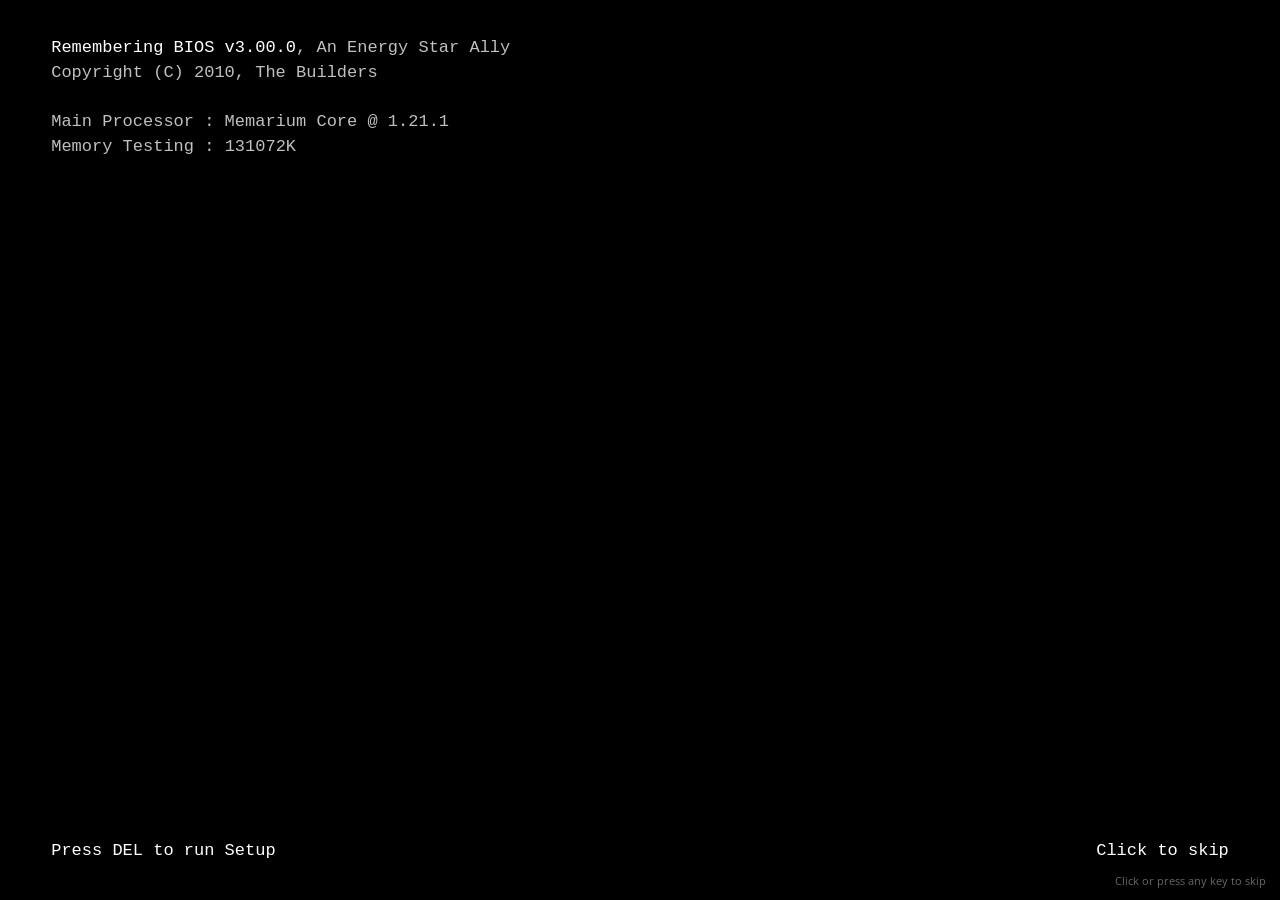
<file: mobs.html>
<!doctype html>
<html lang="en">
<head>
<meta charset="utf-8">
<meta name="viewport" content="width=device-width, initial-scale=1">
<title>Mobs - The Backrooms Update Wiki</title>
<meta name="description" content="The mobs of The Backrooms Update: Vivid Zombies, Skeletons, Creepers and Spiders, Vivid Ghasts and Phantoms, Hollow statues and Still Lifes.">
<meta name="theme-color" content="#24201b">
<meta property="og:title" content="Mobs - The Backrooms Update Wiki">
<meta property="og:description" content="The mobs of The Backrooms Update: Vivid Zombies, Skeletons, Creepers and Spiders, Vivid Ghasts and Phantoms, Hollow statues and Still Lifes.">
<meta property="og:type" content="website">
<meta property="og:image" content="assets/shots/rem-high-floors.jpg">
<link rel="icon" type="image/png" href="assets/favicon-32.png">
<link rel="apple-touch-icon" href="assets/apple-touch-icon.png">
<link rel="preconnect" href="https://fonts.googleapis.com">
<link rel="preconnect" href="https://fonts.gstatic.com" crossorigin>
<link rel="stylesheet" href="https://fonts.googleapis.com/css2?family=Open+Sans:wght@400;600&amp;display=swap">
<link rel="stylesheet" href="assets/style.css?v=202611021413">
<script>(function(){var d=document.documentElement;try{if(sessionStorage.getItem("booted")!=="1"&&!matchMedia("(prefers-reduced-motion: reduce)").matches)d.classList.add("booting");if(localStorage.getItem("maxed")==="1")d.classList.add("win-max");var g=JSON.parse(sessionStorage.getItem("wingeo")||"null");if(g&&g.w>200&&g.h>200){d.classList.add("win-placed");d.style.setProperty("--wx",g.x+"px");d.style.setProperty("--wy",g.y+"px");d.style.setProperty("--ww",g.w+"px");d.style.setProperty("--wh",g.h+"px");}var w=localStorage.getItem("wall");if(w&&/^assets\/shots\/[a-z0-9-]+\.jpg$/.test(w))d.style.setProperty("--wall","url(\""+w+"\")");}catch(e){}})();</script>

</head>
<body>
<a class="skip" href="#main">Skip to the page</a>
<div class="desktop" id="desktop">
<ul class="icons" aria-label="Desktop"><li><a class="dicon" href="index.html"><img src="assets/b-logo.png" alt="" width="48" height="48"><span>The Backrooms Update</span></a></li><li><a class="dicon" href="the-remembering.html"><img class="px" src="assets/icons/settled_lamp_on.png" alt="" width="48" height="48"><span>The Remembering</span></a></li><li><a class="dicon" href="keeper.html"><img class="px" src="assets/icons/settled_heart.png" alt="" width="48" height="48"><span>DONT_LOOK.txt</span></a></li><li><a class="dicon" href="crafting.html"><img class="px" src="assets/icons/memarium_ingot.png" alt="" width="48" height="48"><span>Recipes</span></a></li><li><a class="dicon" href="buried-works.html"><img class="px" src="assets/icons/map_buried_works.png" alt="" width="48" height="48"><span>Buried Works</span></a></li></ul>
<div class="window" id="win">
<div class="titlebar" id="titlebar"><img class="ticon" src="assets/b-logo.png" alt="" width="16" height="16"><span class="wtitle">Mobs - The Backrooms Update Wiki - Remembering Explorer</span>
<span class="caption"><button class="cb min" type="button" aria-label="Minimize" data-tip="Minimize"></button><button class="cb max" type="button" aria-label="Maximize" data-tip="Maximize"></button><button class="cb close" type="button" aria-label="Close" data-tip="Close"></button></span></div>
<div class="navbar"><button class="nav-back" type="button" aria-label="Back" data-tip="Back"></button><button class="nav-fwd" type="button" aria-label="Forward" data-tip="Forward"></button>
<form class="address" action="index.html"><img src="assets/b-logo.png" alt="" width="16" height="16"><input id="address" name="go" value="http://www.thebackroomsupdate.net/mobs.html" aria-label="Address" spellcheck="false" autocomplete="off"><button class="go" type="submit" aria-label="Go to" data-tip="Go to">&#8594;</button></form><button class="reload" type="button" aria-label="Refresh" data-tip="Refresh (F5)"></button></div>
<div class="tabstrip"><span class="tab"><img src="assets/b-logo.png" alt="" width="16" height="16"><span class="tab-t">Mobs - The Backrooms Update Wiki</span><button class="tab-x" type="button" aria-label="Close tab" data-tip="Close Tab"></button></span><a class="tab new" href="index.html" target="_blank" rel="noopener" aria-label="New tab" data-tip="New Tab (Ctrl+T)"></a></div>
<div class="viewport" id="viewport">
<div id="toppanel"><div class="in">
<a id="logo" href="index.html"><img src="assets/logo.png" alt="The Backrooms Update" width="720" height="148"></a>
<nav id="menu" aria-label="Main"><a class="menuItem" href="index.html">Home</a><a class="menuItem" href="getting-in.html">Getting In</a><a class="menuItem" href="the-remembering.html">The Remembering</a><a class="menuItem" href="keeper.html">The Keeper</a><a class="menuItem here" href="mobs.html">Mobs</a><a class="menuItem" href="items.html">Items</a><a class="menuItem" href="crafting.html">Crafting</a><a class="menuItem" href="faq.html">FAQ</a></nav>
<a id="dl" href="https://www.curseforge.com/minecraft/search?search=The%20Backrooms%20Update">Download</a>
</div></div>
<div id="content">
<div id="left" class="inner">
<article id="main">
<p class="crumbs"><a href="index.html">Home</a> &raquo; What lives there &raquo; Mobs</p><h1>Mobs</h1><p class="lead">Everything that lives in The Remembering is something it remembered wrong.</p>
<nav class="onpage" aria-label="On this page"><h2>On this page</h2><ol><li><a href="#vivid-mobs">Vivid mobs</a></li><li><a href="#vivid-flyers">Vivid flyers</a></li><li><a href="#hollow-mobs">Hollow mobs</a></li><li><a href="#still-lifes">Still Lifes</a></li><li><a href="#the-keeper">The Keeper</a></li></ol></nav>
<h2 id="vivid-mobs">Vivid mobs<a class="anchor" href="#vivid-mobs" aria-label="Link to this section">#</a></h2>
<p>Vivids are hostile mobs remembered wrong. They <strong>only come out when the lights go out</strong>: they spawn in The Remembering during a <a href="the-remembering.html#lamps-flicker-and-blackouts">blackout</a>, and any zombie, skeleton, creeper, spider, ghast or phantom that wanders in becomes one.</p>
<ul>
<li>Each one is misremembered as it spawns: two times in three it is <strong>bigger and tougher</strong> than the real mob, otherwise smaller and weaker.</li>
<li>Each kind has four bodies, made from the real mob's own model and skin cut up and put back together wrong.</li>
<li>Their voices are the vanilla sounds, reworked and echoing, and kept low: they call about every 12 seconds, half as often as the real mobs, and quietly. Hurt and death sounds and the attack warnings (creeper fuse, ghast fireball, skeleton shot, phantom swoop, a zombie at a door) stay louder, so a fight is easy to hear coming.</li>
</ul>
<div class="table-wrap"><table><thead><tr><th>Mob</th><th>Bodies</th><th>Drops</th></tr></thead><tbody><tr><td><strong>Vivid Zombie</strong></td><td>Doorway, brute, crawler, fused</td><td>Rotten flesh, iron ingots, copper ingots</td></tr><tr><td><strong>Vivid Skeleton</strong></td><td>Many, twin, bridge, held</td><td>Bones, arrows, redstone, iron ingots</td></tr><tr><td><strong>Vivid Creeper</strong></td><td>Cluster, twisted, six-legged, bent</td><td>Gunpowder, copper ingots, redstone</td></tr><tr><td><strong>Vivid Spider</strong></td><td>Two-headed, centipede, rearing, stacked</td><td>String, a spider eye, copper ingots</td></tr></tbody></table></div>
<div class="gallery g2"><figure class="shot"><img src="assets/shots/vivid-zombie-room.jpg" alt="A Vivid Zombie. Its body is one of several remembered wrong." width="1280" height="720" loading="lazy" decoding="async"><figcaption>A Vivid Zombie. Its body is one of several remembered wrong.</figcaption></figure><figure class="shot"><img src="assets/shots/vivid-skeleton-room.jpg" alt="A Vivid Skeleton." width="1280" height="720" loading="lazy" decoding="async"><figcaption>A Vivid Skeleton.</figcaption></figure></div>
<div class="gallery g2"><figure class="shot"><img src="assets/shots/vivid-creeper-room.jpg" alt="A Vivid Creeper." width="1280" height="720" loading="lazy" decoding="async"><figcaption>A Vivid Creeper.</figcaption></figure><figure class="shot"><img src="assets/shots/vivid-spider-room.jpg" alt="A Vivid Spider." width="1280" height="720" loading="lazy" decoding="async"><figcaption>A Vivid Spider.</figcaption></figure></div>
<div class="callout tip"><p class="callout-title">A way out in every drop</p><p>Vivids drop iron, copper and redstone on purpose: kill a few in a blackout and you have most of a <a href="getting-in.html">door</a>.</p></div>

<h2 id="vivid-flyers">Vivid flyers<a class="anchor" href="#vivid-flyers" aria-label="Link to this section">#</a></h2>
<p>Two Vivids fly. They turn up anywhere in The Remembering with enough open air to fly in, at the same rate at every depth, so you meet most of them in the <a href="the-remembering.html#the-geometric-level">geometric level</a> (the gyroid halls and the Menger lattice), where the air is:</p>
<ul>
<li>The <strong>Vivid Ghast</strong> cruises low, 4 to 8 blocks over the ground. Every 8 to 15 seconds it glides down beside a player near it, hangs there for 2 to 3 seconds within sword reach, then climbs back. It shoots wind charges, only from cruise height. Bodies: cluster, melted, split, bearded. Drops ghast tears and gunpowder; killed by a player, a 5% chance of the music disc <a href="items.html#collectibles">Day One</a>, plus 2% for each level of Looting.</li>
<li>The <strong>Vivid Phantom</strong> flies between floor and ceiling, circling under the ceiling over its target. Bodies: twin, centipede, bones, folded. Drops phantom membranes when killed by a player.</li>
</ul>
<p>About once a minute there is a 1 in 16 chance one comes for you, 24 to 48 blocks away, unless a flyer is already within 128 blocks (only with mob spawning on and not on Peaceful). A ghast needs open air about 7 by 10 by 7 blocks and a phantom about 11 by 12 by 11, so a plain office floor is too low for them.</p>

<figure class="shot"><img src="assets/shots/ghast-gyroid.jpg" alt="A Vivid Ghast cruising over a player in the gyroid." width="1280" height="720" loading="lazy" decoding="async"><figcaption>A Vivid Ghast cruising over a player in the gyroid.</figcaption></figure>




<h2 id="hollow-mobs">Hollow mobs<a class="anchor" href="#hollow-mobs" aria-label="Link to this section">#</a></h2>
<p>Hollows are animals remembered as <strong>statues</strong>: the Hollow Cow, Hollow Sheep, Hollow Pig, Hollow Chicken and Hollow Villager. They have no AI, never move and shatter when hit. They stand in small herds of one to three across the floors, and any cow, sheep, pig, chicken, villager or wandering trader that enters The Remembering becomes one. Each kind has four bodies too.</p>
<div class="gallery g2"><figure class="shot"><img src="assets/shots/hollows-room.jpg" alt="Hollows: a cow, a sheep and a pig, grey and still." width="1280" height="720" loading="lazy" decoding="async"><figcaption>Hollows: a cow, a sheep and a pig, grey and still.</figcaption></figure><figure class="shot"><img src="assets/shots/hollow-villager-room.jpg" alt="A Hollow Villager." width="1280" height="720" loading="lazy" decoding="async"><figcaption>A Hollow Villager.</figcaption></figure></div>

<h2 id="still-lifes">Still Lifes<a class="anchor" href="#still-lifes" aria-label="Link to this section">#</a></h2>
<p>A Still Life is a copy of a player who has been inside, wearing their skin. They only move while nobody is looking at them.</p>
<ul>
<li>Every two minutes there is a one in four chance a Still Life appears near each player inside who has none within 96 blocks.</li>
<li>They copy how a player plays too. Players who kill animals and villagers or hit other players are remembered as violent, and their Still Lifes attack.</li>
<li>Every hit or interaction takes a limb off. The last one drops a <strong>Still Life Head</strong> wearing the copied player's skin, and gives the advancement <em>Still Life</em>.</li>
<li>You need a Still Life Head to <a href="keeper.html#the-shape">pin the Keeper</a>.</li>
<li>Server owners can turn them off with <code>stillLifes.enabled</code>.</li>
</ul>
<figure class="shot"><img src="assets/shots/still-life-room.jpg" alt="A Still Life, a copy of a player." width="1280" height="720" loading="lazy" decoding="async"><figcaption>A Still Life, a copy of a player.</figcaption></figure>

<h2 id="the-keeper">The Keeper<a class="anchor" href="#the-keeper" aria-label="Link to this section">#</a></h2>
<p>The Remembering's one hunter has its own page: <a href="keeper.html">The Keeper</a>.</p>

<nav class="pager" aria-label="Previous and next page"><a class="prev" href="refuges.html"><span>Previous</span><strong>Refuges</strong></a><a class="next" href="keeper.html"><span>Next</span><strong>The Keeper</strong></a></nav>
</article>
</div>
<div id="right"><div class="box"><h3>Search</h3><div class="search" role="search"><input id="search-input" type="search" placeholder="Search the wiki" aria-label="Search the wiki" autocomplete="off"><div class="search-results" id="search-results" hidden></div></div></div><div class="box pages"><h3>Pages</h3><p class="group">Start</p><ul><li><a href="index.html"><img class="px" src="assets/icons/memarium_ingot.png" alt="" width="16" height="16">Home</a></li><li><a href="getting-in.html"><img class="px" src="assets/icons/gateway.png" alt="" width="16" height="16">Getting In</a></li></ul><p class="group">The dimension</p><ul><li><a href="the-remembering.html"><img class="px" src="assets/icons/settled_lamp_on.png" alt="" width="16" height="16">The Remembering</a></li><li><a href="rules.html"><img class="px" src="assets/icons/memarium_pickaxe.png" alt="" width="16" height="16">Rules of the dimension</a></li><li><a href="insanity.html"><img class="px" src="assets/icons/insanity.png" alt="" width="16" height="16">Insanity</a></li><li><a href="refuges.html"><img class="px" src="assets/icons/memento.png" alt="" width="16" height="16">Refuges</a></li></ul><p class="group">What lives there</p><ul><li><a href="mobs.html" class="here"><img class="px" src="assets/icons/settled_lichen.png" alt="" width="16" height="16">Mobs</a></li><li><a href="keeper.html"><img class="px" src="assets/icons/settled_heart.png" alt="" width="16" height="16">The Keeper</a></li><li><a href="buried-works.html"><img class="px" src="assets/icons/map_buried_works.png" alt="" width="16" height="16">Buried Works</a></li></ul><p class="group">Reference</p><ul><li><a href="items.html"><img class="px" src="assets/icons/snapshot.png" alt="" width="16" height="16">Items and blocks</a></li><li><a href="crafting.html"><img class="px" src="assets/icons/remembered_upgrade_smithing_template.png" alt="" width="16" height="16">Crafting</a></li><li><a href="config.html"><span class="nav-dot" aria-hidden="true"></span>Config</a></li><li><a href="commands.html"><span class="nav-dot" aria-hidden="true"></span>Commands</a></li><li><a href="faq.html"><span class="nav-dot" aria-hidden="true"></span>FAQ and compatibility</a></li></ul></div><div class="box get"><h3>Get the mod</h3><p><b>Version 3.0.0</b><br>Minecraft 1.21.1, NeoForge 21.1 or newer. No other mods needed.</p><a class="button" href="https://www.curseforge.com/minecraft/search?search=The%20Backrooms%20Update">Download on CurseForge</a></div><div class="box new"><h3>New in this build</h3><p><img class="px" src="assets/icons/stand_in.png" alt="" width="32" height="32"><a href="items.html#stand-in"><b>The Stand-In</b></a>: respawn inside The Remembering. Charge it with Raw Memarium.</p><p>Every recipe now shows in the recipe book.</p></div></div>
</div>
<div class="footer">
<p>The Backrooms Update 3.0.0 is made by MC_CREATIONS. <a href="https://github.com/maxwellcommer-hub/backrooms-wiki">Wiki source</a>. Every picture is from the game.</p>
<p>Not an official Minecraft product. Not approved by or associated with Mojang or Microsoft. An unofficial fan retelling inspired by Kane Parsons' Backrooms, not affiliated with Kane Parsons or A24.</p>
</div>
</div>
<div class="statusbar"><span class="status" id="status">Done</span><span class="progress" hidden><span></span></span><span class="zone">Internet | Protected Mode: Off</span><span class="zoom">100%</span><span class="grip" aria-hidden="true"></span></div>
<span class="rs rs-e" aria-hidden="true"></span><span class="rs rs-s" aria-hidden="true"></span><span class="rs rs-se" aria-hidden="true"></span>
</div>
<div class="snap" aria-hidden="true"></div>
<button class="reopen" type="button">Remembering Explorer is closed.<br>Double-click <b>The Backrooms Update</b> on the desktop, or click here, to open it again.</button>
<div class="startmenu" id="startmenu" hidden>
<div class="sm-left"><ul class="sm-programs"><li class="sm-head">Start</li><li><a href="index.html"><img class="px" src="assets/icons/memarium_ingot.png" alt="" width="16" height="16">Home</a></li><li><a href="getting-in.html"><img class="px" src="assets/icons/gateway.png" alt="" width="16" height="16">Getting In</a></li><li class="sm-head">The dimension</li><li><a href="the-remembering.html"><img class="px" src="assets/icons/settled_lamp_on.png" alt="" width="16" height="16">The Remembering</a></li><li><a href="rules.html"><img class="px" src="assets/icons/memarium_pickaxe.png" alt="" width="16" height="16">Rules of the dimension</a></li><li><a href="insanity.html"><img class="px" src="assets/icons/insanity.png" alt="" width="16" height="16">Insanity</a></li><li><a href="refuges.html"><img class="px" src="assets/icons/memento.png" alt="" width="16" height="16">Refuges</a></li><li class="sm-head">What lives there</li><li><a href="mobs.html"><img class="px" src="assets/icons/settled_lichen.png" alt="" width="16" height="16">Mobs</a></li><li><a href="keeper.html"><img class="px" src="assets/icons/settled_heart.png" alt="" width="16" height="16">The Keeper</a></li><li><a href="buried-works.html"><img class="px" src="assets/icons/map_buried_works.png" alt="" width="16" height="16">Buried Works</a></li><li class="sm-head">Reference</li><li><a href="items.html"><img class="px" src="assets/icons/snapshot.png" alt="" width="16" height="16">Items and blocks</a></li><li><a href="crafting.html"><img class="px" src="assets/icons/remembered_upgrade_smithing_template.png" alt="" width="16" height="16">Crafting</a></li><li><a href="config.html"><span class="nav-dot" aria-hidden="true"></span>Config</a></li><li><a href="commands.html"><span class="nav-dot" aria-hidden="true"></span>Commands</a></li><li><a href="faq.html"><span class="nav-dot" aria-hidden="true"></span>FAQ and compatibility</a></li></ul><div class="sm-results" hidden></div>
<div class="sm-search"><input id="sm-search" type="search" placeholder="Search the wiki" aria-label="Search the wiki" autocomplete="off"></div></div>
<div class="sm-right"><img class="sm-user" src="assets/b-logo.png" alt="" width="48" height="48">
<a href="index.html">The Backrooms Update</a><a href="getting-in.html">Getting In</a><a href="items.html">Items and blocks</a><a href="crafting.html">Crafting</a><a href="faq.html">FAQ</a>
<span class="sm-sep"></span><a href="https://www.curseforge.com/minecraft/mc-mods/minecraft-backrooms-update" target="_blank" rel="noopener">Download</a><a href="https://github.com/maxwellcommer-hub/backrooms-wiki" target="_blank" rel="noopener">Wiki source</a>
<div class="sm-power"><button class="shutdown" type="button">Shut down</button><button class="sm-more" type="button" aria-label="More power options" aria-expanded="false" data-tip="More options"></button>
<div class="sm-powermenu" hidden><button type="button" data-power="restart">Restart</button><button type="button" data-power="shutdown">Shut down</button></div></div></div>
</div>
<div class="ctxmenu" id="ctxmenu" hidden><button type="button" data-cmd="refresh">Refresh</button><button type="button" data-cmd="wallpaper">Next desktop background</button><span class="cm-sep"></span><button type="button" data-cmd="open">Open Remembering Explorer</button><button type="button" data-cmd="desktop">Show desktop</button></div>
<div class="flyout cal" id="calendar" hidden></div>
<div class="flyout volfly" id="volume" hidden><span class="vol-label">Room tone</span><input class="vol-range" type="range" min="0" max="100" value="25" aria-label="Room tone volume" orient="vertical"><button class="vol-mute" type="button" aria-label="Mute" data-tip="Mute"></button></div>
<div class="peek" id="peek" hidden></div>
<div class="tip" id="tip" role="tooltip" hidden></div>
<div class="taskbar" id="taskbar">
<button class="orb" type="button" aria-label="Start" aria-expanded="false" aria-controls="startmenu" data-tip="Start"></button>
<a class="task pin" href="https://www.curseforge.com/minecraft/mc-mods/minecraft-backrooms-update" target="_blank" rel="noopener" aria-label="Download The Backrooms Update" data-tip="Download The Backrooms Update"><img class="px" src="assets/icons/memarium_pickaxe.png" alt="" width="22" height="22"></a>
<button class="task app" type="button" aria-label="Remembering Explorer"><img src="assets/b-logo.png" alt="" width="24" height="24"></button>
<div class="tray"><button class="speaker" type="button" aria-label="Room tone" aria-pressed="false" data-tip="Room tone"><svg viewBox="0 0 20 20" aria-hidden="true"><path d="M3 7h3l5-4v14l-5-4H3z" fill="#fff"/><path class="waves" d="M13.5 7a4 4 0 0 1 0 6M15.5 4.5a7.5 7.5 0 0 1 0 11" fill="none" stroke="#fff" stroke-width="1.6"/><path class="mute" d="M13 7l5 6M18 7l-5 6" stroke="#fff" stroke-width="1.6"/></svg></button>
<button class="clock" type="button" aria-label="Date and time"><span id="clock">12:00 PM</span><span id="date">11/2/2026</span></button>
<button class="showdesk" type="button" aria-label="Show desktop" data-tip="Show desktop"></button></div>
</div>
</div>
<script src="assets/site.js?v=202611021413" defer></script>
</body>
</html>
</file>
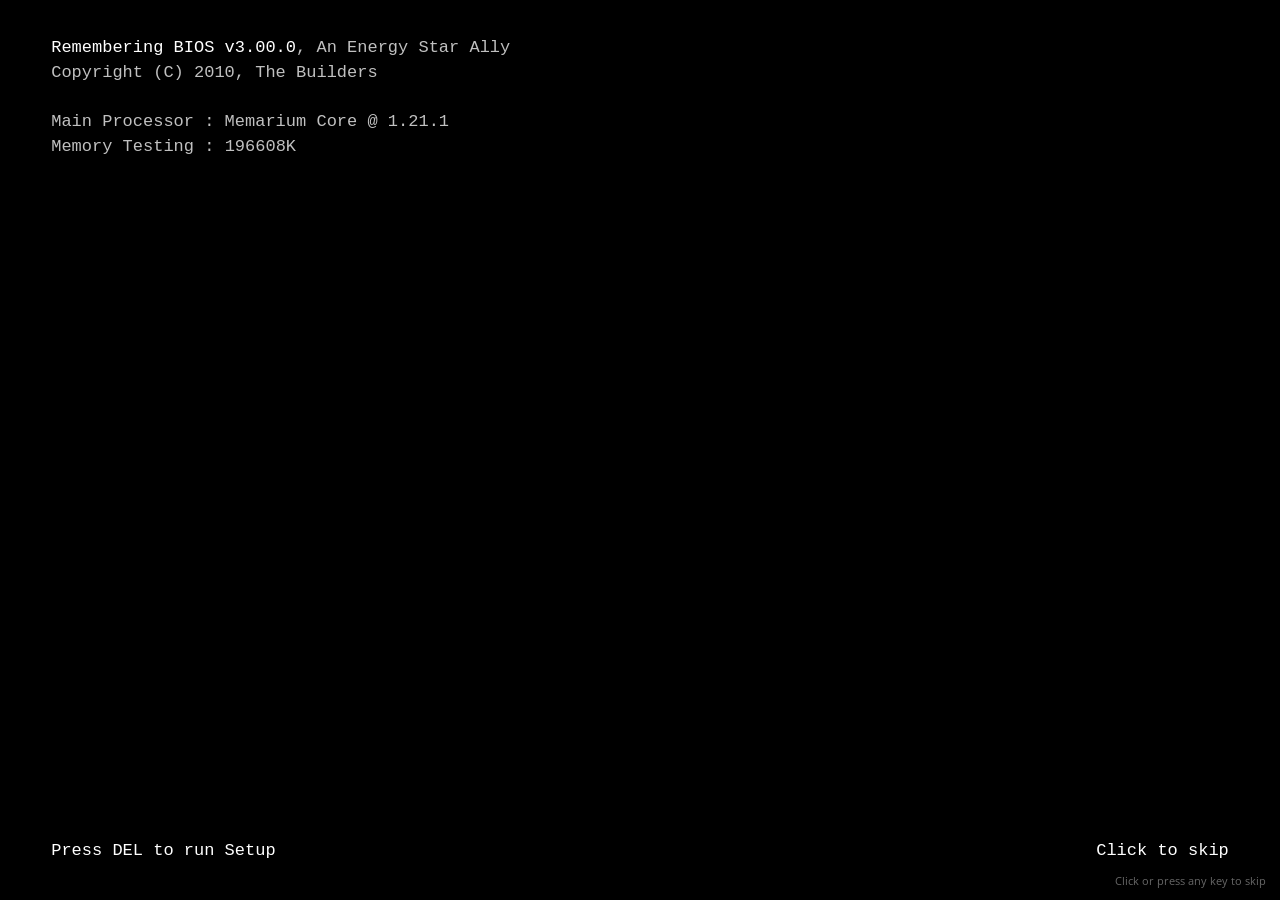
<file: refuges.html>
<!doctype html>
<html lang="en">
<head>
<meta charset="utf-8">
<meta name="viewport" content="width=device-width, initial-scale=1">
<title>Refuges - The Backrooms Update Wiki</title>
<meta name="description" content="Refuges, remembered rooms and misremembered places in The Remembering: where insanity falls, what each room is and what the chests hold.">
<meta name="theme-color" content="#24201b">
<meta property="og:title" content="Refuges - The Backrooms Update Wiki">
<meta property="og:description" content="Refuges, remembered rooms and misremembered places in The Remembering: where insanity falls, what each room is and what the chests hold.">
<meta property="og:type" content="website">
<meta property="og:image" content="assets/shots/rem-high-floors.jpg">
<link rel="icon" type="image/png" href="assets/favicon-32.png">
<link rel="apple-touch-icon" href="assets/apple-touch-icon.png">
<link rel="preconnect" href="https://fonts.googleapis.com">
<link rel="preconnect" href="https://fonts.gstatic.com" crossorigin>
<link rel="stylesheet" href="https://fonts.googleapis.com/css2?family=Open+Sans:wght@400;600&amp;display=swap">
<link rel="stylesheet" href="assets/style.css?v=202611021413">
<script>(function(){var d=document.documentElement;try{if(sessionStorage.getItem("booted")!=="1"&&!matchMedia("(prefers-reduced-motion: reduce)").matches)d.classList.add("booting");if(localStorage.getItem("maxed")==="1")d.classList.add("win-max");var g=JSON.parse(sessionStorage.getItem("wingeo")||"null");if(g&&g.w>200&&g.h>200){d.classList.add("win-placed");d.style.setProperty("--wx",g.x+"px");d.style.setProperty("--wy",g.y+"px");d.style.setProperty("--ww",g.w+"px");d.style.setProperty("--wh",g.h+"px");}var w=localStorage.getItem("wall");if(w&&/^assets\/shots\/[a-z0-9-]+\.jpg$/.test(w))d.style.setProperty("--wall","url(\""+w+"\")");}catch(e){}})();</script>

</head>
<body>
<a class="skip" href="#main">Skip to the page</a>
<div class="desktop" id="desktop">
<ul class="icons" aria-label="Desktop"><li><a class="dicon" href="index.html"><img src="assets/b-logo.png" alt="" width="48" height="48"><span>The Backrooms Update</span></a></li><li><a class="dicon" href="the-remembering.html"><img class="px" src="assets/icons/settled_lamp_on.png" alt="" width="48" height="48"><span>The Remembering</span></a></li><li><a class="dicon" href="keeper.html"><img class="px" src="assets/icons/settled_heart.png" alt="" width="48" height="48"><span>DONT_LOOK.txt</span></a></li><li><a class="dicon" href="crafting.html"><img class="px" src="assets/icons/memarium_ingot.png" alt="" width="48" height="48"><span>Recipes</span></a></li><li><a class="dicon" href="buried-works.html"><img class="px" src="assets/icons/map_buried_works.png" alt="" width="48" height="48"><span>Buried Works</span></a></li></ul>
<div class="window" id="win">
<div class="titlebar" id="titlebar"><img class="ticon" src="assets/b-logo.png" alt="" width="16" height="16"><span class="wtitle">Refuges - The Backrooms Update Wiki - Remembering Explorer</span>
<span class="caption"><button class="cb min" type="button" aria-label="Minimize" data-tip="Minimize"></button><button class="cb max" type="button" aria-label="Maximize" data-tip="Maximize"></button><button class="cb close" type="button" aria-label="Close" data-tip="Close"></button></span></div>
<div class="navbar"><button class="nav-back" type="button" aria-label="Back" data-tip="Back"></button><button class="nav-fwd" type="button" aria-label="Forward" data-tip="Forward"></button>
<form class="address" action="index.html"><img src="assets/b-logo.png" alt="" width="16" height="16"><input id="address" name="go" value="http://www.thebackroomsupdate.net/refuges.html" aria-label="Address" spellcheck="false" autocomplete="off"><button class="go" type="submit" aria-label="Go to" data-tip="Go to">&#8594;</button></form><button class="reload" type="button" aria-label="Refresh" data-tip="Refresh (F5)"></button></div>
<div class="tabstrip"><span class="tab"><img src="assets/b-logo.png" alt="" width="16" height="16"><span class="tab-t">Refuges - The Backrooms Update Wiki</span><button class="tab-x" type="button" aria-label="Close tab" data-tip="Close Tab"></button></span><a class="tab new" href="index.html" target="_blank" rel="noopener" aria-label="New tab" data-tip="New Tab (Ctrl+T)"></a></div>
<div class="viewport" id="viewport">
<div id="toppanel"><div class="in">
<a id="logo" href="index.html"><img src="assets/logo.png" alt="The Backrooms Update" width="720" height="148"></a>
<nav id="menu" aria-label="Main"><a class="menuItem" href="index.html">Home</a><a class="menuItem" href="getting-in.html">Getting In</a><a class="menuItem" href="the-remembering.html">The Remembering</a><a class="menuItem" href="keeper.html">The Keeper</a><a class="menuItem" href="mobs.html">Mobs</a><a class="menuItem" href="items.html">Items</a><a class="menuItem" href="crafting.html">Crafting</a><a class="menuItem" href="faq.html">FAQ</a></nav>
<a id="dl" href="https://www.curseforge.com/minecraft/search?search=The%20Backrooms%20Update">Download</a>
</div></div>
<div id="content">
<div id="left" class="inner">
<article id="main">
<p class="crumbs"><a href="index.html">Home</a> &raquo; The dimension &raquo; Refuges</p><h1>Refuges</h1><p class="lead">Not everything in The Remembering wants you lost. Some rooms are places to breathe.</p>
<nav class="onpage" aria-label="On this page"><h2>On this page</h2><ol><li><a href="#refuges">Refuges</a></li><li><a href="#remembered-rooms">Remembered rooms</a></li><li><a href="#misremembered-places">Misremembered places</a></li><li><a href="#what-is-in-the-chests">What is in the chests</a></li></ol></nav>
<h2 id="refuges">Refuges<a class="anchor" href="#refuges" aria-label="Link to this section">#</a></h2>
<p>Refuges are safe rooms: fifteen by fifteen blocks, yellow-carpeted, lit, furnished, with chests. Inside one your <a href="insanity.html">insanity</a> falls instead of rising. There are five kinds: the <strong>lounge</strong>, the <strong>kitchen</strong>, the <strong>workshop</strong>, the <strong>garden</strong> and the <strong>storage</strong> room.</p>
<div class="gallery g2"><figure class="shot"><img src="assets/shots/refuge-lounge.jpg" alt="A refuge." width="1280" height="720" loading="lazy" decoding="async"><figcaption>A refuge.</figcaption></figure><figure class="shot"><img src="assets/shots/refuge-kitchen.jpg" alt="Another refuge, its doorways open to the floor round it." width="1280" height="720" loading="lazy" decoding="async"><figcaption>Another refuge, its doorways open to the floor round it.</figcaption></figure></div>
<figure class="shot"><img src="assets/shots/refuge-storage.jpg" alt="A storage refuge: chests and barrels on a yellow floor." width="1280" height="720" loading="lazy" decoding="async"><figcaption>A storage refuge: chests and barrels on a yellow floor.</figcaption></figure>
<ul>
<li>Every floor from the top of the overworld floors down through the End floors has at least one <strong>guaranteed refuge in every 256 by 256 region</strong>.</li>
<li>More refuges turn up in groups on the overworld, Nether and End floors, stacked three floors apart.</li>
<li>The geometric level has its own <strong>deep refuges</strong>, in clearings in the math.</li>
<li>Refuge jukeboxes play vanilla discs now and then (13, cat, far, mall, mellohi or chirp), resting four to eight minutes between discs.</li>
<li><code>/backrooms locate refuge</code> finds the nearest one.</li>
</ul>

<p>So refuges are common: half the time the nearest one on your floor is within about 80 blocks in a straight line.</p>


<div class="callout tip"><p class="callout-title">Calm spots</p><p>Insanity is calm in refuges, in remembered rooms and misremembered places, in the geometric level's deep refuges and landmarks, and within a few blocks of an open Gateway.</p></div>

<h2 id="remembered-rooms">Remembered rooms<a class="anchor" href="#remembered-rooms" aria-label="Link to this section">#</a></h2>
<p>Remembered rooms turn up on many floors. Each remembers one part of the game, with one detail wrong:</p>
<div class="table-wrap"><table><thead><tr><th>Floors</th><th>Rooms</th></tr></thead><tbody><tr><td>Overworld floors</td><td>The first night, the farm, the mine, the village square, the enchanting room, the seabed</td></tr><tr><td>Nether floors</td><td>The Nether portal, the fortress crossing</td></tr><tr><td>End floors</td><td>The End portal room, the dragon's perch</td></tr></tbody></table></div>
<div class="gallery g3"><figure class="shot"><img src="assets/shots/room-first-night.jpg" alt="The first night" width="1280" height="720" loading="lazy" decoding="async"><figcaption>The first night</figcaption></figure><figure class="shot"><img src="assets/shots/room-enchanting.jpg" alt="The enchanting room" width="1280" height="720" loading="lazy" decoding="async"><figcaption>The enchanting room</figcaption></figure><figure class="shot"><img src="assets/shots/room-village.jpg" alt="The village square" width="1280" height="720" loading="lazy" decoding="async"><figcaption>The village square</figcaption></figure><figure class="shot"><img src="assets/shots/room-seabed.jpg" alt="The seabed" width="1280" height="720" loading="lazy" decoding="async"><figcaption>The seabed</figcaption></figure><figure class="shot"><img src="assets/shots/room-nether-portal.jpg" alt="The Nether portal" width="1280" height="720" loading="lazy" decoding="async"><figcaption>The Nether portal</figcaption></figure><figure class="shot"><img src="assets/shots/room-fortress.jpg" alt="The fortress crossing" width="1280" height="720" loading="lazy" decoding="async"><figcaption>The fortress crossing</figcaption></figure><figure class="shot"><img src="assets/shots/room-end-portal.jpg" alt="The End portal room" width="1280" height="720" loading="lazy" decoding="async"><figcaption>The End portal room</figcaption></figure><figure class="shot"><img src="assets/shots/misremembered.jpg" alt="A misremembered place, hanging over a pit." width="1280" height="720" loading="lazy" decoding="async"><figcaption>A misremembered place, hanging over a pit.</figcaption></figure></div>

<h2 id="misremembered-places">Misremembered places<a class="anchor" href="#misremembered-places" aria-label="Link to this section">#</a></h2>
<p>Misremembered places are chambers that hold a whole vanilla structure, loaded from the game itself and remembered wrong: blocks swapped for slabs, parts twisted, pieces missing, some Memarium, all water and lava drained. Large ones hold bigger structures; the Nether and End floors have their own.</p>
<ul>
<li>The vanilla blocks inside are not copies: they break and drop like normal blocks.</li>
<li>The first chest you open in one sometimes makes a quiet mob sound.</li>
<li><code>/backrooms locatepoi</code> finds the nearest misremembered place or remembered room.</li>
</ul>

<h2 id="what-is-in-the-chests">What is in the chests<a class="anchor" href="#what-is-in-the-chests" aria-label="Link to this section">#</a></h2>
<p>Room chests and barrels in The Remembering hold food, light, paper and string, iron and copper ingots, ladders and the odd iron tool. Rarer finds:</p>
<ul>
<li>An enchanted book with one of the four <a href="items.html#enchantments">Remembering enchantments</a>: Keeping, Stillness, Slow Fall or Curse of Fading. Apart from the odd enchanted book in a Buried Works archive, they are found nowhere else.</li>
<li>A Potion of Sanity, or a Splash Potion of Insanity.</li>
<li>Raw Memarium, a disc fragment.</li>
<li>A <a href="items.html#remembered-upgrade">Remembered Upgrade</a> template: 9% per chest in remembered rooms and in the refuges that come in groups.</li>
<li>Iron, a block of iron, copper, redstone, levers and redstone torches, and crafting tables: everything you need to build a <a href="getting-in.html">door</a> out.</li>
</ul>
<p>Loot barrels always stand against a wall, corners first, lid facing into the room: never out in the open, in a doorway, in a one-wide hall or next to a stair.</p>
<div class="gallery g2"><figure class="shot"><img src="assets/shots/barrel-corner-pillar.jpg" alt="A barrel tucked between a wall and a pillar." width="1280" height="720" loading="lazy" decoding="async"><figcaption>A barrel tucked between a wall and a pillar.</figcaption></figure><figure class="shot"><img src="assets/shots/barrel-room-corner.jpg" alt="A barrel in the corner of a room." width="1280" height="720" loading="lazy" decoding="async"><figcaption>A barrel in the corner of a room.</figcaption></figure></div>

<nav class="pager" aria-label="Previous and next page"><a class="prev" href="insanity.html"><span>Previous</span><strong>Insanity</strong></a><a class="next" href="mobs.html"><span>Next</span><strong>Mobs</strong></a></nav>
</article>
</div>
<div id="right"><div class="box"><h3>Search</h3><div class="search" role="search"><input id="search-input" type="search" placeholder="Search the wiki" aria-label="Search the wiki" autocomplete="off"><div class="search-results" id="search-results" hidden></div></div></div><div class="box pages"><h3>Pages</h3><p class="group">Start</p><ul><li><a href="index.html"><img class="px" src="assets/icons/memarium_ingot.png" alt="" width="16" height="16">Home</a></li><li><a href="getting-in.html"><img class="px" src="assets/icons/gateway.png" alt="" width="16" height="16">Getting In</a></li></ul><p class="group">The dimension</p><ul><li><a href="the-remembering.html"><img class="px" src="assets/icons/settled_lamp_on.png" alt="" width="16" height="16">The Remembering</a></li><li><a href="rules.html"><img class="px" src="assets/icons/memarium_pickaxe.png" alt="" width="16" height="16">Rules of the dimension</a></li><li><a href="insanity.html"><img class="px" src="assets/icons/insanity.png" alt="" width="16" height="16">Insanity</a></li><li><a href="refuges.html" class="here"><img class="px" src="assets/icons/memento.png" alt="" width="16" height="16">Refuges</a></li></ul><p class="group">What lives there</p><ul><li><a href="mobs.html"><img class="px" src="assets/icons/settled_lichen.png" alt="" width="16" height="16">Mobs</a></li><li><a href="keeper.html"><img class="px" src="assets/icons/settled_heart.png" alt="" width="16" height="16">The Keeper</a></li><li><a href="buried-works.html"><img class="px" src="assets/icons/map_buried_works.png" alt="" width="16" height="16">Buried Works</a></li></ul><p class="group">Reference</p><ul><li><a href="items.html"><img class="px" src="assets/icons/snapshot.png" alt="" width="16" height="16">Items and blocks</a></li><li><a href="crafting.html"><img class="px" src="assets/icons/remembered_upgrade_smithing_template.png" alt="" width="16" height="16">Crafting</a></li><li><a href="config.html"><span class="nav-dot" aria-hidden="true"></span>Config</a></li><li><a href="commands.html"><span class="nav-dot" aria-hidden="true"></span>Commands</a></li><li><a href="faq.html"><span class="nav-dot" aria-hidden="true"></span>FAQ and compatibility</a></li></ul></div><div class="box get"><h3>Get the mod</h3><p><b>Version 3.0.0</b><br>Minecraft 1.21.1, NeoForge 21.1 or newer. No other mods needed.</p><a class="button" href="https://www.curseforge.com/minecraft/search?search=The%20Backrooms%20Update">Download on CurseForge</a></div><div class="box new"><h3>New in this build</h3><p><img class="px" src="assets/icons/stand_in.png" alt="" width="32" height="32"><a href="items.html#stand-in"><b>The Stand-In</b></a>: respawn inside The Remembering. Charge it with Raw Memarium.</p><p>Every recipe now shows in the recipe book.</p></div></div>
</div>
<div class="footer">
<p>The Backrooms Update 3.0.0 is made by MC_CREATIONS. <a href="https://github.com/maxwellcommer-hub/backrooms-wiki">Wiki source</a>. Every picture is from the game.</p>
<p>Not an official Minecraft product. Not approved by or associated with Mojang or Microsoft. An unofficial fan retelling inspired by Kane Parsons' Backrooms, not affiliated with Kane Parsons or A24.</p>
</div>
</div>
<div class="statusbar"><span class="status" id="status">Done</span><span class="progress" hidden><span></span></span><span class="zone">Internet | Protected Mode: Off</span><span class="zoom">100%</span><span class="grip" aria-hidden="true"></span></div>
<span class="rs rs-e" aria-hidden="true"></span><span class="rs rs-s" aria-hidden="true"></span><span class="rs rs-se" aria-hidden="true"></span>
</div>
<div class="snap" aria-hidden="true"></div>
<button class="reopen" type="button">Remembering Explorer is closed.<br>Double-click <b>The Backrooms Update</b> on the desktop, or click here, to open it again.</button>
<div class="startmenu" id="startmenu" hidden>
<div class="sm-left"><ul class="sm-programs"><li class="sm-head">Start</li><li><a href="index.html"><img class="px" src="assets/icons/memarium_ingot.png" alt="" width="16" height="16">Home</a></li><li><a href="getting-in.html"><img class="px" src="assets/icons/gateway.png" alt="" width="16" height="16">Getting In</a></li><li class="sm-head">The dimension</li><li><a href="the-remembering.html"><img class="px" src="assets/icons/settled_lamp_on.png" alt="" width="16" height="16">The Remembering</a></li><li><a href="rules.html"><img class="px" src="assets/icons/memarium_pickaxe.png" alt="" width="16" height="16">Rules of the dimension</a></li><li><a href="insanity.html"><img class="px" src="assets/icons/insanity.png" alt="" width="16" height="16">Insanity</a></li><li><a href="refuges.html"><img class="px" src="assets/icons/memento.png" alt="" width="16" height="16">Refuges</a></li><li class="sm-head">What lives there</li><li><a href="mobs.html"><img class="px" src="assets/icons/settled_lichen.png" alt="" width="16" height="16">Mobs</a></li><li><a href="keeper.html"><img class="px" src="assets/icons/settled_heart.png" alt="" width="16" height="16">The Keeper</a></li><li><a href="buried-works.html"><img class="px" src="assets/icons/map_buried_works.png" alt="" width="16" height="16">Buried Works</a></li><li class="sm-head">Reference</li><li><a href="items.html"><img class="px" src="assets/icons/snapshot.png" alt="" width="16" height="16">Items and blocks</a></li><li><a href="crafting.html"><img class="px" src="assets/icons/remembered_upgrade_smithing_template.png" alt="" width="16" height="16">Crafting</a></li><li><a href="config.html"><span class="nav-dot" aria-hidden="true"></span>Config</a></li><li><a href="commands.html"><span class="nav-dot" aria-hidden="true"></span>Commands</a></li><li><a href="faq.html"><span class="nav-dot" aria-hidden="true"></span>FAQ and compatibility</a></li></ul><div class="sm-results" hidden></div>
<div class="sm-search"><input id="sm-search" type="search" placeholder="Search the wiki" aria-label="Search the wiki" autocomplete="off"></div></div>
<div class="sm-right"><img class="sm-user" src="assets/b-logo.png" alt="" width="48" height="48">
<a href="index.html">The Backrooms Update</a><a href="getting-in.html">Getting In</a><a href="items.html">Items and blocks</a><a href="crafting.html">Crafting</a><a href="faq.html">FAQ</a>
<span class="sm-sep"></span><a href="https://www.curseforge.com/minecraft/mc-mods/minecraft-backrooms-update" target="_blank" rel="noopener">Download</a><a href="https://github.com/maxwellcommer-hub/backrooms-wiki" target="_blank" rel="noopener">Wiki source</a>
<div class="sm-power"><button class="shutdown" type="button">Shut down</button><button class="sm-more" type="button" aria-label="More power options" aria-expanded="false" data-tip="More options"></button>
<div class="sm-powermenu" hidden><button type="button" data-power="restart">Restart</button><button type="button" data-power="shutdown">Shut down</button></div></div></div>
</div>
<div class="ctxmenu" id="ctxmenu" hidden><button type="button" data-cmd="refresh">Refresh</button><button type="button" data-cmd="wallpaper">Next desktop background</button><span class="cm-sep"></span><button type="button" data-cmd="open">Open Remembering Explorer</button><button type="button" data-cmd="desktop">Show desktop</button></div>
<div class="flyout cal" id="calendar" hidden></div>
<div class="flyout volfly" id="volume" hidden><span class="vol-label">Room tone</span><input class="vol-range" type="range" min="0" max="100" value="25" aria-label="Room tone volume" orient="vertical"><button class="vol-mute" type="button" aria-label="Mute" data-tip="Mute"></button></div>
<div class="peek" id="peek" hidden></div>
<div class="tip" id="tip" role="tooltip" hidden></div>
<div class="taskbar" id="taskbar">
<button class="orb" type="button" aria-label="Start" aria-expanded="false" aria-controls="startmenu" data-tip="Start"></button>
<a class="task pin" href="https://www.curseforge.com/minecraft/mc-mods/minecraft-backrooms-update" target="_blank" rel="noopener" aria-label="Download The Backrooms Update" data-tip="Download The Backrooms Update"><img class="px" src="assets/icons/memarium_pickaxe.png" alt="" width="22" height="22"></a>
<button class="task app" type="button" aria-label="Remembering Explorer"><img src="assets/b-logo.png" alt="" width="24" height="24"></button>
<div class="tray"><button class="speaker" type="button" aria-label="Room tone" aria-pressed="false" data-tip="Room tone"><svg viewBox="0 0 20 20" aria-hidden="true"><path d="M3 7h3l5-4v14l-5-4H3z" fill="#fff"/><path class="waves" d="M13.5 7a4 4 0 0 1 0 6M15.5 4.5a7.5 7.5 0 0 1 0 11" fill="none" stroke="#fff" stroke-width="1.6"/><path class="mute" d="M13 7l5 6M18 7l-5 6" stroke="#fff" stroke-width="1.6"/></svg></button>
<button class="clock" type="button" aria-label="Date and time"><span id="clock">12:00 PM</span><span id="date">11/2/2026</span></button>
<button class="showdesk" type="button" aria-label="Show desktop" data-tip="Show desktop"></button></div>
</div>
</div>
<script src="assets/site.js?v=202611021413" defer></script>
</body>
</html>
</file>
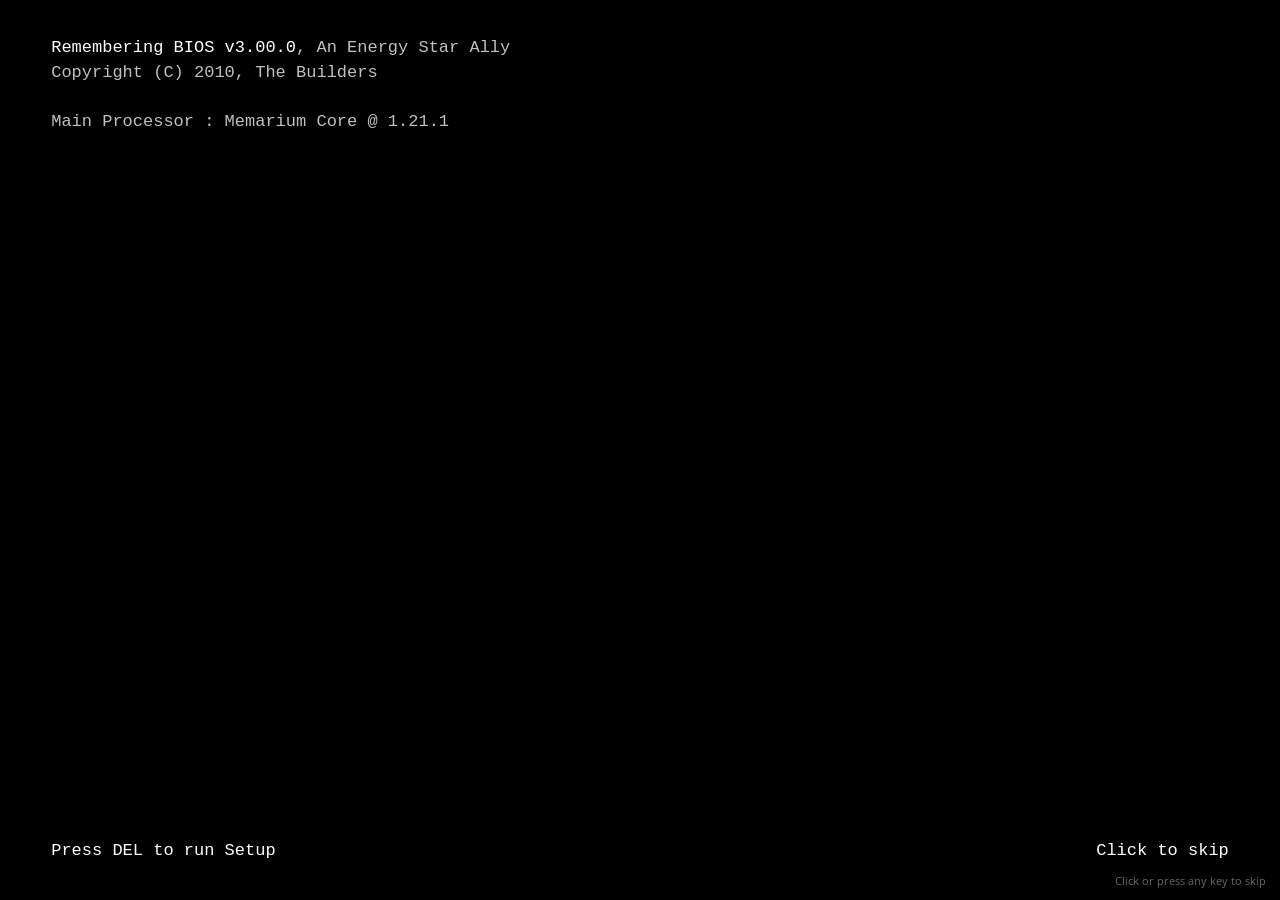
<file: rules.html>
<!doctype html>
<html lang="en">
<head>
<meta charset="utf-8">
<meta name="viewport" content="width=device-width, initial-scale=1">
<title>Rules of the dimension - The Backrooms Update Wiki</title>
<meta name="description" content="How The Remembering works: copies that drop nothing, Memarium ore and tools, rare drops, copies of your builds and mobs that wander in.">
<meta name="theme-color" content="#24201b">
<meta property="og:title" content="Rules of the dimension - The Backrooms Update Wiki">
<meta property="og:description" content="How The Remembering works: copies that drop nothing, Memarium ore and tools, rare drops, copies of your builds and mobs that wander in.">
<meta property="og:type" content="website">
<meta property="og:image" content="assets/shots/rem-high-floors.jpg">
<link rel="icon" type="image/png" href="assets/favicon-32.png">
<link rel="apple-touch-icon" href="assets/apple-touch-icon.png">
<link rel="preconnect" href="https://fonts.googleapis.com">
<link rel="preconnect" href="https://fonts.gstatic.com" crossorigin>
<link rel="stylesheet" href="https://fonts.googleapis.com/css2?family=Open+Sans:wght@400;600&amp;display=swap">
<link rel="stylesheet" href="assets/style.css?v=202611021413">
<script>(function(){var d=document.documentElement;try{if(sessionStorage.getItem("booted")!=="1"&&!matchMedia("(prefers-reduced-motion: reduce)").matches)d.classList.add("booting");if(localStorage.getItem("maxed")==="1")d.classList.add("win-max");var g=JSON.parse(sessionStorage.getItem("wingeo")||"null");if(g&&g.w>200&&g.h>200){d.classList.add("win-placed");d.style.setProperty("--wx",g.x+"px");d.style.setProperty("--wy",g.y+"px");d.style.setProperty("--ww",g.w+"px");d.style.setProperty("--wh",g.h+"px");}var w=localStorage.getItem("wall");if(w&&/^assets\/shots\/[a-z0-9-]+\.jpg$/.test(w))d.style.setProperty("--wall","url(\""+w+"\")");}catch(e){}})();</script>

</head>
<body>
<a class="skip" href="#main">Skip to the page</a>
<div class="desktop" id="desktop">
<ul class="icons" aria-label="Desktop"><li><a class="dicon" href="index.html"><img src="assets/b-logo.png" alt="" width="48" height="48"><span>The Backrooms Update</span></a></li><li><a class="dicon" href="the-remembering.html"><img class="px" src="assets/icons/settled_lamp_on.png" alt="" width="48" height="48"><span>The Remembering</span></a></li><li><a class="dicon" href="keeper.html"><img class="px" src="assets/icons/settled_heart.png" alt="" width="48" height="48"><span>DONT_LOOK.txt</span></a></li><li><a class="dicon" href="crafting.html"><img class="px" src="assets/icons/memarium_ingot.png" alt="" width="48" height="48"><span>Recipes</span></a></li><li><a class="dicon" href="buried-works.html"><img class="px" src="assets/icons/map_buried_works.png" alt="" width="48" height="48"><span>Buried Works</span></a></li></ul>
<div class="window" id="win">
<div class="titlebar" id="titlebar"><img class="ticon" src="assets/b-logo.png" alt="" width="16" height="16"><span class="wtitle">Rules of the dimension - The Backrooms Update Wiki - Remembering Explorer</span>
<span class="caption"><button class="cb min" type="button" aria-label="Minimize" data-tip="Minimize"></button><button class="cb max" type="button" aria-label="Maximize" data-tip="Maximize"></button><button class="cb close" type="button" aria-label="Close" data-tip="Close"></button></span></div>
<div class="navbar"><button class="nav-back" type="button" aria-label="Back" data-tip="Back"></button><button class="nav-fwd" type="button" aria-label="Forward" data-tip="Forward"></button>
<form class="address" action="index.html"><img src="assets/b-logo.png" alt="" width="16" height="16"><input id="address" name="go" value="http://www.thebackroomsupdate.net/rules.html" aria-label="Address" spellcheck="false" autocomplete="off"><button class="go" type="submit" aria-label="Go to" data-tip="Go to">&#8594;</button></form><button class="reload" type="button" aria-label="Refresh" data-tip="Refresh (F5)"></button></div>
<div class="tabstrip"><span class="tab"><img src="assets/b-logo.png" alt="" width="16" height="16"><span class="tab-t">Rules of the dimension - The Backrooms Update Wiki</span><button class="tab-x" type="button" aria-label="Close tab" data-tip="Close Tab"></button></span><a class="tab new" href="index.html" target="_blank" rel="noopener" aria-label="New tab" data-tip="New Tab (Ctrl+T)"></a></div>
<div class="viewport" id="viewport">
<div id="toppanel"><div class="in">
<a id="logo" href="index.html"><img src="assets/logo.png" alt="The Backrooms Update" width="720" height="148"></a>
<nav id="menu" aria-label="Main"><a class="menuItem" href="index.html">Home</a><a class="menuItem" href="getting-in.html">Getting In</a><a class="menuItem" href="the-remembering.html">The Remembering</a><a class="menuItem" href="keeper.html">The Keeper</a><a class="menuItem" href="mobs.html">Mobs</a><a class="menuItem" href="items.html">Items</a><a class="menuItem" href="crafting.html">Crafting</a><a class="menuItem" href="faq.html">FAQ</a></nav>
<a id="dl" href="https://www.curseforge.com/minecraft/search?search=The%20Backrooms%20Update">Download</a>
</div></div>
<div id="content">
<div id="left" class="inner">
<article id="main">
<p class="crumbs"><a href="index.html">Home</a> &raquo; The dimension &raquo; Rules of the dimension</p><h1>Rules of the dimension</h1><p class="lead">The Remembering is not built of real blocks. It has its own rules, and learning them is most of surviving there.</p>
<nav class="onpage" aria-label="On this page"><h2>On this page</h2><ol><li><a href="#everything-is-a-copy">Everything is a copy</a></li><li><a href="#memarium">Memarium</a></li><li><a href="#memarium-tools">Memarium tools and drops</a></li><li><a href="#copies-of-your-builds">Copies of your builds</a></li><li><a href="#mobs-that-wander-in">Mobs that wander in</a></li><li><a href="#insanity">Insanity</a></li><li><a href="#death-and-leaving">Death and leaving</a></li></ol></nav>
<h2 id="everything-is-a-copy">Everything is a copy<a class="anchor" href="#everything-is-a-copy" aria-label="Link to this section">#</a></h2>
<p>Almost every block The Remembering generates is a <strong>copy</strong>. Copies follow their own rules:</p>
<ul>
<li>Any tool breaks them, but only <strong>Memarium tools</strong> break them at normal speed. Anything else gets a hidden Mining Fatigue II and works at about a tenth of the speed.</li>
<li>Copies <strong>drop nothing</strong> when broken.</li>
<li>Explosions do not break copies.</li>
<li>Blocks you place there yourself are not copies: they break and drop normally, like anywhere else. So do Memarium ore and the vanilla pieces inside <a href="refuges.html#misremembered-places">misremembered places</a>.</li>
<li>Nether portals and End portals cannot be lit or used inside. Only <a href="getting-in.html">doors</a> work.</li>
</ul>

<h2 id="memarium">Memarium<a class="anchor" href="#memarium" aria-label="Link to this section">#</a></h2>
<p>The Remembering never remembers ore, because the builders took it all. Where ore was, it leaves a hole, and now and then, as a whole vein, it fills it with <strong>Memarium</strong>, the only metal it makes.</p>
<ul>
<li>Memarium ore comes in four kinds: <span class="item"><img class="px" src="assets/icons/memarium_ore.png" alt="" width="20" height="20">Memarium Ore</span>, <span class="item"><img class="px" src="assets/icons/deepslate_memarium_ore.png" alt="" width="20" height="20">Deepslate Memarium Ore</span>, <span class="item"><img class="px" src="assets/icons/nether_memarium_ore.png" alt="" width="20" height="20">Nether Memarium Ore</span> and <span class="item"><img class="px" src="assets/icons/end_memarium_ore.png" alt="" width="20" height="20">End Memarium Ore</span>.</li>
<li>It drops <span class="item"><img class="px" src="assets/icons/raw_memarium.png" alt="" width="20" height="20">Raw Memarium</span> (or the ore with Silk Touch). Smelt or blast it into a <span class="item"><img class="px" src="assets/icons/memarium_ingot.png" alt="" width="20" height="20">Memarium Ingot</span>.</li>
<li>Veins are rare and there is never a lone block of it. In the geometric level they sit in thick floors.</li>
</ul>


<h2 id="memarium-tools">Memarium tools and drops<a class="anchor" href="#memarium-tools" aria-label="Link to this section">#</a></h2>
<p>Memarium tools are diamond tools upgraded at a smithing table with a <a href="items.html#remembered-upgrade">Remembered Upgrade</a> and a Memarium Ingot (<a href="crafting.html#memarium-smithing">recipes</a>). They are the key to The Remembering, not a better pickaxe:</p>
<ul>
<li>Inside, they are the only tools that cut copies at full speed.</li>
<li>What they cut breaks into nothing, almost always. Now and then a block drops: the rarer the block, the rarer the drop. A dirt block drops one time in five, a diamond block one time in a thousand. Settled blocks and Settled Lichen always drop. Servers can turn the chance up or down with <code>memariumDropMultiplier</code> in the <a href="config.html">config</a>.</li>
<li>Outside The Remembering, Memarium tools mine at only 18% of their speed and wear 5 extra durability per block. Keep your netherite for the overworld.</li>
<li>They have diamond's speed and damage and netherite's durability (2031 uses).</li>
</ul>
<div class="callout note"><p class="callout-title">Memarium armor</p><p><a href="items.html#memarium-armor">Memarium armor</a> is a little better than netherite everywhere and much better inside The Remembering.</p></div>

<h2 id="copies-of-your-builds">Copies of your builds<a class="anchor" href="#copies-of-your-builds" aria-label="Link to this section">#</a></h2>
<p>The Remembering copies what players build. Blocks you place or break in the overworld show up at the same x, y and z in The Remembering, a little wrong, while nobody there is looking:</p>
<ul>
<li>Some of the copied blocks are lost, and some are remembered as a plainer version of themselves.</li>
<li>Thin blocks, blocks with contents (chests, furnaces), door rooms, floors and lamps are left alone.</li>
<li>Finding one of your own builds in there gives the advancement <em>It's Copying Me</em>.</li>
<li>Server owners can turn it off with <code>remembering.copyBuilds</code>.</li>
</ul>
<figure class="shot"><img src="assets/shots/build-remembered.jpg" alt="A house built in the overworld, remembered in The Remembering at the same spot." width="1280" height="720" loading="lazy" decoding="async"><figcaption>A house built in the overworld, remembered in The Remembering at the same spot.</figcaption></figure>

<h2 id="mobs-that-wander-in">Mobs that wander in<a class="anchor" href="#mobs-that-wander-in" aria-label="Link to this section">#</a></h2>
<p>Vanilla mobs that enter The Remembering are remembered wrong as soon as they arrive: hostile mobs turn into <a href="mobs.html#vivid-mobs">Vivids</a>, animals and villagers into <a href="mobs.html#hollow-mobs">Hollow</a> statues. Some mobs are refused and simply do not come in.</p>

<h2 id="insanity">Insanity<a class="anchor" href="#insanity" aria-label="Link to this section">#</a></h2>
<p>The longer you stay inside, the more your mind goes. It has its own page: <a href="insanity.html">Insanity</a>.</p>

<h2 id="death-and-leaving">Death and leaving<a class="anchor" href="#death-and-leaving" aria-label="Link to this section">#</a></h2>
<ul>
<li>Dying inside: you respawn at your spawn point, and your <a href="insanity.html">insanity</a> is cleared. Beds and respawn anchors don't work in there; they blow up, like a bed in the Nether.</li>
<li>Items enchanted with <a href="items.html#enchantments">Keeping</a> stay with you through death. Items with <a href="items.html#enchantments">Curse of Fading</a> vanish when their holder leaves The Remembering.</li>
<li><code>/backrooms leave</code> takes you out, with a cooldown.</li>
</ul>

<h3 id="respawning-inside">Respawning inside: the Stand-In<a class="anchor" href="#respawning-inside" aria-label="Link to this section">#</a></h3>
<p>Beds and respawn anchors don't work in The Remembering. The <a href="items.html#stand-in"><span class="item"><img class="px" src="assets/icons/stand_in.png" alt="" width="20" height="20">Stand-In</span></a> does the job instead: a copper cage that holds a grey copy of your head.</p>
<ul>
<li>Charge it with <strong>Raw Memarium</strong>, one charge each, up to 4.</li>
<li>Use it with a charge in it and your respawn point is set there. Your head appears in the cage, washed grey, and turns slowly while it still has charge.</li>
<li>Empty, it does nothing at all: no message, no spawn.</li>
<li>Each time you respawn at it, one charge is used. With none left you go back to world spawn.</li>
<li>Outside The Remembering it does nothing: "It doesn't remember this place."</li>
<li>Its copper weathers like a copper block. Wax it with honeycomb to keep its look, scrape it with an axe.</li>
<li>Copper, Memarium and iron ingots around an armor stand (<a href="crafting.html#stand-in">recipe</a>).</li>
</ul>
<figure class="shot"><img src="assets/shots/stand-in-room.jpg" alt="A charged Stand-In. The grey head inside belongs to the player who set their spawn there." width="1280" height="720" loading="lazy" decoding="async"><figcaption>A charged Stand-In. The grey head inside belongs to the player who set their spawn there.</figcaption></figure>

<nav class="pager" aria-label="Previous and next page"><a class="prev" href="the-remembering.html"><span>Previous</span><strong>The Remembering</strong></a><a class="next" href="insanity.html"><span>Next</span><strong>Insanity</strong></a></nav>
</article>
</div>
<div id="right"><div class="box"><h3>Search</h3><div class="search" role="search"><input id="search-input" type="search" placeholder="Search the wiki" aria-label="Search the wiki" autocomplete="off"><div class="search-results" id="search-results" hidden></div></div></div><div class="box pages"><h3>Pages</h3><p class="group">Start</p><ul><li><a href="index.html"><img class="px" src="assets/icons/memarium_ingot.png" alt="" width="16" height="16">Home</a></li><li><a href="getting-in.html"><img class="px" src="assets/icons/gateway.png" alt="" width="16" height="16">Getting In</a></li></ul><p class="group">The dimension</p><ul><li><a href="the-remembering.html"><img class="px" src="assets/icons/settled_lamp_on.png" alt="" width="16" height="16">The Remembering</a></li><li><a href="rules.html" class="here"><img class="px" src="assets/icons/memarium_pickaxe.png" alt="" width="16" height="16">Rules of the dimension</a></li><li><a href="insanity.html"><img class="px" src="assets/icons/insanity.png" alt="" width="16" height="16">Insanity</a></li><li><a href="refuges.html"><img class="px" src="assets/icons/memento.png" alt="" width="16" height="16">Refuges</a></li></ul><p class="group">What lives there</p><ul><li><a href="mobs.html"><img class="px" src="assets/icons/settled_lichen.png" alt="" width="16" height="16">Mobs</a></li><li><a href="keeper.html"><img class="px" src="assets/icons/settled_heart.png" alt="" width="16" height="16">The Keeper</a></li><li><a href="buried-works.html"><img class="px" src="assets/icons/map_buried_works.png" alt="" width="16" height="16">Buried Works</a></li></ul><p class="group">Reference</p><ul><li><a href="items.html"><img class="px" src="assets/icons/snapshot.png" alt="" width="16" height="16">Items and blocks</a></li><li><a href="crafting.html"><img class="px" src="assets/icons/remembered_upgrade_smithing_template.png" alt="" width="16" height="16">Crafting</a></li><li><a href="config.html"><span class="nav-dot" aria-hidden="true"></span>Config</a></li><li><a href="commands.html"><span class="nav-dot" aria-hidden="true"></span>Commands</a></li><li><a href="faq.html"><span class="nav-dot" aria-hidden="true"></span>FAQ and compatibility</a></li></ul></div><div class="box get"><h3>Get the mod</h3><p><b>Version 3.0.0</b><br>Minecraft 1.21.1, NeoForge 21.1 or newer. No other mods needed.</p><a class="button" href="https://www.curseforge.com/minecraft/search?search=The%20Backrooms%20Update">Download on CurseForge</a></div><div class="box new"><h3>New in this build</h3><p><img class="px" src="assets/icons/stand_in.png" alt="" width="32" height="32"><a href="items.html#stand-in"><b>The Stand-In</b></a>: respawn inside The Remembering. Charge it with Raw Memarium.</p><p>Every recipe now shows in the recipe book.</p></div></div>
</div>
<div class="footer">
<p>The Backrooms Update 3.0.0 is made by MC_CREATIONS. <a href="https://github.com/maxwellcommer-hub/backrooms-wiki">Wiki source</a>. Every picture is from the game.</p>
<p>Not an official Minecraft product. Not approved by or associated with Mojang or Microsoft. An unofficial fan retelling inspired by Kane Parsons' Backrooms, not affiliated with Kane Parsons or A24.</p>
</div>
</div>
<div class="statusbar"><span class="status" id="status">Done</span><span class="progress" hidden><span></span></span><span class="zone">Internet | Protected Mode: Off</span><span class="zoom">100%</span><span class="grip" aria-hidden="true"></span></div>
<span class="rs rs-e" aria-hidden="true"></span><span class="rs rs-s" aria-hidden="true"></span><span class="rs rs-se" aria-hidden="true"></span>
</div>
<div class="snap" aria-hidden="true"></div>
<button class="reopen" type="button">Remembering Explorer is closed.<br>Double-click <b>The Backrooms Update</b> on the desktop, or click here, to open it again.</button>
<div class="startmenu" id="startmenu" hidden>
<div class="sm-left"><ul class="sm-programs"><li class="sm-head">Start</li><li><a href="index.html"><img class="px" src="assets/icons/memarium_ingot.png" alt="" width="16" height="16">Home</a></li><li><a href="getting-in.html"><img class="px" src="assets/icons/gateway.png" alt="" width="16" height="16">Getting In</a></li><li class="sm-head">The dimension</li><li><a href="the-remembering.html"><img class="px" src="assets/icons/settled_lamp_on.png" alt="" width="16" height="16">The Remembering</a></li><li><a href="rules.html"><img class="px" src="assets/icons/memarium_pickaxe.png" alt="" width="16" height="16">Rules of the dimension</a></li><li><a href="insanity.html"><img class="px" src="assets/icons/insanity.png" alt="" width="16" height="16">Insanity</a></li><li><a href="refuges.html"><img class="px" src="assets/icons/memento.png" alt="" width="16" height="16">Refuges</a></li><li class="sm-head">What lives there</li><li><a href="mobs.html"><img class="px" src="assets/icons/settled_lichen.png" alt="" width="16" height="16">Mobs</a></li><li><a href="keeper.html"><img class="px" src="assets/icons/settled_heart.png" alt="" width="16" height="16">The Keeper</a></li><li><a href="buried-works.html"><img class="px" src="assets/icons/map_buried_works.png" alt="" width="16" height="16">Buried Works</a></li><li class="sm-head">Reference</li><li><a href="items.html"><img class="px" src="assets/icons/snapshot.png" alt="" width="16" height="16">Items and blocks</a></li><li><a href="crafting.html"><img class="px" src="assets/icons/remembered_upgrade_smithing_template.png" alt="" width="16" height="16">Crafting</a></li><li><a href="config.html"><span class="nav-dot" aria-hidden="true"></span>Config</a></li><li><a href="commands.html"><span class="nav-dot" aria-hidden="true"></span>Commands</a></li><li><a href="faq.html"><span class="nav-dot" aria-hidden="true"></span>FAQ and compatibility</a></li></ul><div class="sm-results" hidden></div>
<div class="sm-search"><input id="sm-search" type="search" placeholder="Search the wiki" aria-label="Search the wiki" autocomplete="off"></div></div>
<div class="sm-right"><img class="sm-user" src="assets/b-logo.png" alt="" width="48" height="48">
<a href="index.html">The Backrooms Update</a><a href="getting-in.html">Getting In</a><a href="items.html">Items and blocks</a><a href="crafting.html">Crafting</a><a href="faq.html">FAQ</a>
<span class="sm-sep"></span><a href="https://www.curseforge.com/minecraft/mc-mods/minecraft-backrooms-update" target="_blank" rel="noopener">Download</a><a href="https://github.com/maxwellcommer-hub/backrooms-wiki" target="_blank" rel="noopener">Wiki source</a>
<div class="sm-power"><button class="shutdown" type="button">Shut down</button><button class="sm-more" type="button" aria-label="More power options" aria-expanded="false" data-tip="More options"></button>
<div class="sm-powermenu" hidden><button type="button" data-power="restart">Restart</button><button type="button" data-power="shutdown">Shut down</button></div></div></div>
</div>
<div class="ctxmenu" id="ctxmenu" hidden><button type="button" data-cmd="refresh">Refresh</button><button type="button" data-cmd="wallpaper">Next desktop background</button><span class="cm-sep"></span><button type="button" data-cmd="open">Open Remembering Explorer</button><button type="button" data-cmd="desktop">Show desktop</button></div>
<div class="flyout cal" id="calendar" hidden></div>
<div class="flyout volfly" id="volume" hidden><span class="vol-label">Room tone</span><input class="vol-range" type="range" min="0" max="100" value="25" aria-label="Room tone volume" orient="vertical"><button class="vol-mute" type="button" aria-label="Mute" data-tip="Mute"></button></div>
<div class="peek" id="peek" hidden></div>
<div class="tip" id="tip" role="tooltip" hidden></div>
<div class="taskbar" id="taskbar">
<button class="orb" type="button" aria-label="Start" aria-expanded="false" aria-controls="startmenu" data-tip="Start"></button>
<a class="task pin" href="https://www.curseforge.com/minecraft/mc-mods/minecraft-backrooms-update" target="_blank" rel="noopener" aria-label="Download The Backrooms Update" data-tip="Download The Backrooms Update"><img class="px" src="assets/icons/memarium_pickaxe.png" alt="" width="22" height="22"></a>
<button class="task app" type="button" aria-label="Remembering Explorer"><img src="assets/b-logo.png" alt="" width="24" height="24"></button>
<div class="tray"><button class="speaker" type="button" aria-label="Room tone" aria-pressed="false" data-tip="Room tone"><svg viewBox="0 0 20 20" aria-hidden="true"><path d="M3 7h3l5-4v14l-5-4H3z" fill="#fff"/><path class="waves" d="M13.5 7a4 4 0 0 1 0 6M15.5 4.5a7.5 7.5 0 0 1 0 11" fill="none" stroke="#fff" stroke-width="1.6"/><path class="mute" d="M13 7l5 6M18 7l-5 6" stroke="#fff" stroke-width="1.6"/></svg></button>
<button class="clock" type="button" aria-label="Date and time"><span id="clock">12:00 PM</span><span id="date">11/2/2026</span></button>
<button class="showdesk" type="button" aria-label="Show desktop" data-tip="Show desktop"></button></div>
</div>
</div>
<script src="assets/site.js?v=202611021413" defer></script>
</body>
</html>
</file>
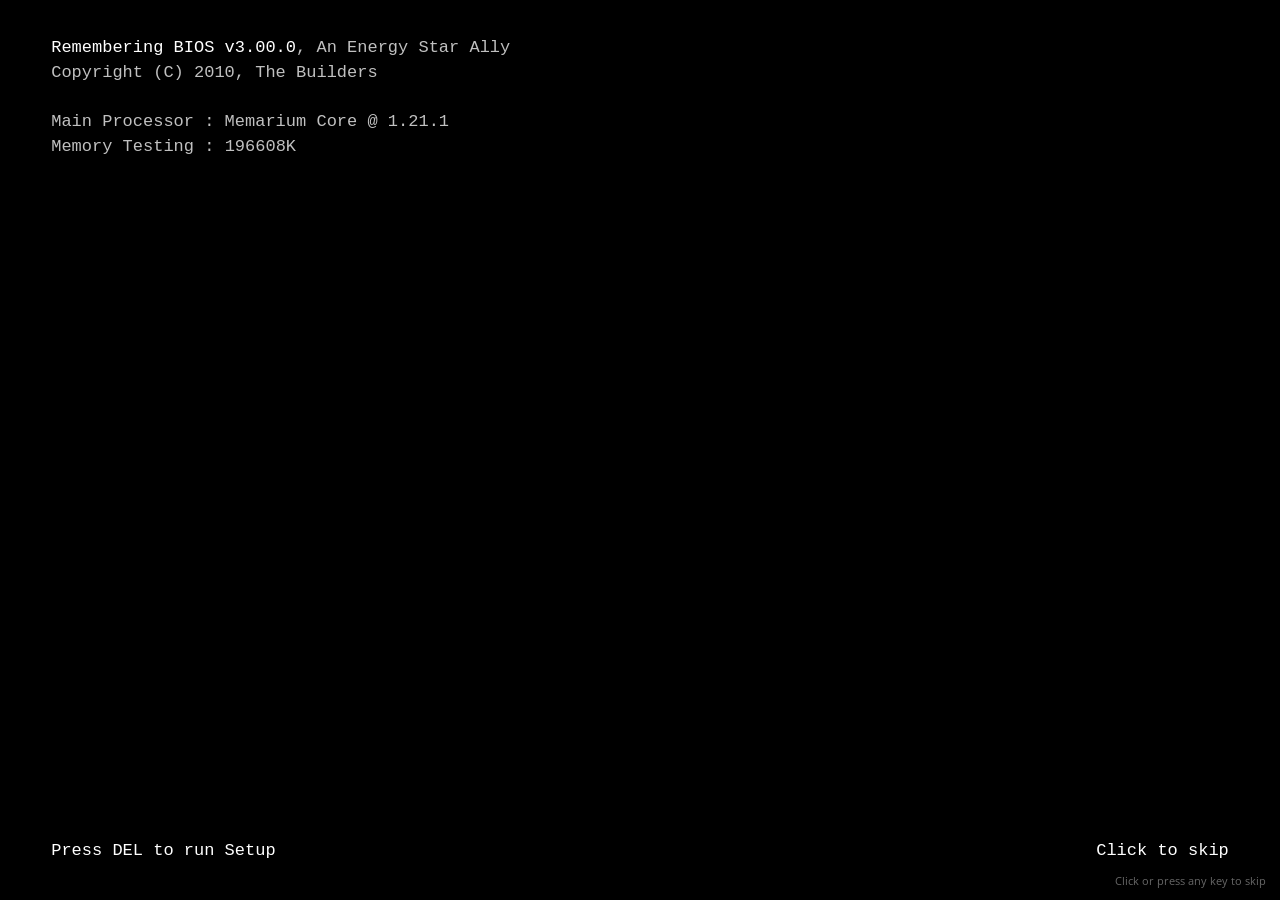
<file: the-remembering.html>
<!doctype html>
<html lang="en">
<head>
<meta charset="utf-8">
<meta name="viewport" content="width=device-width, initial-scale=1">
<title>The Remembering - The Backrooms Update Wiki</title>
<meta name="description" content="The Remembering dimension: overworld, Nether and End floors, floor styles, the geometric level, the loop and its seams, pits, the ramp, lamps, blackouts and settled patches.">
<meta name="theme-color" content="#24201b">
<meta property="og:title" content="The Remembering - The Backrooms Update Wiki">
<meta property="og:description" content="The Remembering dimension: overworld, Nether and End floors, floor styles, the geometric level, the loop and its seams, pits, the ramp, lamps, blackouts and settled patches.">
<meta property="og:type" content="website">
<meta property="og:image" content="assets/shots/rem-high-floors.jpg">
<link rel="icon" type="image/png" href="assets/favicon-32.png">
<link rel="apple-touch-icon" href="assets/apple-touch-icon.png">
<link rel="preconnect" href="https://fonts.googleapis.com">
<link rel="preconnect" href="https://fonts.gstatic.com" crossorigin>
<link rel="stylesheet" href="https://fonts.googleapis.com/css2?family=Open+Sans:wght@400;600&amp;display=swap">
<link rel="stylesheet" href="assets/style.css?v=202611021413">
<script>(function(){var d=document.documentElement;try{if(sessionStorage.getItem("booted")!=="1"&&!matchMedia("(prefers-reduced-motion: reduce)").matches)d.classList.add("booting");if(localStorage.getItem("maxed")==="1")d.classList.add("win-max");var g=JSON.parse(sessionStorage.getItem("wingeo")||"null");if(g&&g.w>200&&g.h>200){d.classList.add("win-placed");d.style.setProperty("--wx",g.x+"px");d.style.setProperty("--wy",g.y+"px");d.style.setProperty("--ww",g.w+"px");d.style.setProperty("--wh",g.h+"px");}var w=localStorage.getItem("wall");if(w&&/^assets\/shots\/[a-z0-9-]+\.jpg$/.test(w))d.style.setProperty("--wall","url(\""+w+"\")");}catch(e){}})();</script>

</head>
<body>
<a class="skip" href="#main">Skip to the page</a>
<div class="desktop" id="desktop">
<ul class="icons" aria-label="Desktop"><li><a class="dicon" href="index.html"><img src="assets/b-logo.png" alt="" width="48" height="48"><span>The Backrooms Update</span></a></li><li><a class="dicon" href="the-remembering.html"><img class="px" src="assets/icons/settled_lamp_on.png" alt="" width="48" height="48"><span>The Remembering</span></a></li><li><a class="dicon" href="keeper.html"><img class="px" src="assets/icons/settled_heart.png" alt="" width="48" height="48"><span>DONT_LOOK.txt</span></a></li><li><a class="dicon" href="crafting.html"><img class="px" src="assets/icons/memarium_ingot.png" alt="" width="48" height="48"><span>Recipes</span></a></li><li><a class="dicon" href="buried-works.html"><img class="px" src="assets/icons/map_buried_works.png" alt="" width="48" height="48"><span>Buried Works</span></a></li></ul>
<div class="window" id="win">
<div class="titlebar" id="titlebar"><img class="ticon" src="assets/b-logo.png" alt="" width="16" height="16"><span class="wtitle">The Remembering - The Backrooms Update Wiki - Remembering Explorer</span>
<span class="caption"><button class="cb min" type="button" aria-label="Minimize" data-tip="Minimize"></button><button class="cb max" type="button" aria-label="Maximize" data-tip="Maximize"></button><button class="cb close" type="button" aria-label="Close" data-tip="Close"></button></span></div>
<div class="navbar"><button class="nav-back" type="button" aria-label="Back" data-tip="Back"></button><button class="nav-fwd" type="button" aria-label="Forward" data-tip="Forward"></button>
<form class="address" action="index.html"><img src="assets/b-logo.png" alt="" width="16" height="16"><input id="address" name="go" value="http://www.thebackroomsupdate.net/the-remembering.html" aria-label="Address" spellcheck="false" autocomplete="off"><button class="go" type="submit" aria-label="Go to" data-tip="Go to">&#8594;</button></form><button class="reload" type="button" aria-label="Refresh" data-tip="Refresh (F5)"></button></div>
<div class="tabstrip"><span class="tab"><img src="assets/b-logo.png" alt="" width="16" height="16"><span class="tab-t">The Remembering - The Backrooms Update Wiki</span><button class="tab-x" type="button" aria-label="Close tab" data-tip="Close Tab"></button></span><a class="tab new" href="index.html" target="_blank" rel="noopener" aria-label="New tab" data-tip="New Tab (Ctrl+T)"></a></div>
<div class="viewport" id="viewport">
<div id="toppanel"><div class="in">
<a id="logo" href="index.html"><img src="assets/logo.png" alt="The Backrooms Update" width="720" height="148"></a>
<nav id="menu" aria-label="Main"><a class="menuItem" href="index.html">Home</a><a class="menuItem" href="getting-in.html">Getting In</a><a class="menuItem here" href="the-remembering.html">The Remembering</a><a class="menuItem" href="keeper.html">The Keeper</a><a class="menuItem" href="mobs.html">Mobs</a><a class="menuItem" href="items.html">Items</a><a class="menuItem" href="crafting.html">Crafting</a><a class="menuItem" href="faq.html">FAQ</a></nav>
<a id="dl" href="https://www.curseforge.com/minecraft/search?search=The%20Backrooms%20Update">Download</a>
</div></div>
<div id="content">
<div id="left" class="inner">
<article id="main">
<p class="crumbs"><a href="index.html">Home</a> &raquo; The dimension &raquo; The Remembering</p><h1>The Remembering</h1><p class="lead">It is your world, at the same coordinates, remembered floor upon floor. It gets some of it wrong.</p>
<nav class="onpage" aria-label="On this page"><h2>On this page</h2><ol><li><a href="#one-loop-1392-blocks-tall">One loop, 1392 blocks tall</a></li><li><a href="#floor-styles">Floor styles</a></li><li><a href="#pits-shafts-stairs-and-the-ramp">Pits, shafts, stairs and the ramp</a></li><li><a href="#the-geometric-level">The geometric level</a></li><li><a href="#the-seams">The seams</a></li><li><a href="#lamps-flicker-and-blackouts">Lamps, flicker and blackouts</a></li><li><a href="#settled-patches">Settled patches</a></li><li><a href="#the-rooms-it-remembers">The rooms it remembers</a></li></ol></nav>
<figure class="shot"><img src="assets/shots/rem-surface.jpg" alt="An overworld floor: plain office rooms, doorways and lamps." width="1280" height="720" loading="lazy" decoding="async"><figcaption>An overworld floor: plain office rooms, doorways and lamps.</figcaption></figure>
<h2 id="one-loop-1392-blocks-tall">One loop, 1392 blocks tall<a class="anchor" href="#one-loop-1392-blocks-tall" aria-label="Link to this section">#</a></h2>
<p>The Remembering (<code>backrooms:the_remembering</code>) runs from <strong>y 319 down to y -1072</strong>. It is your world at the same x and z, and it is one loop: fall out of the bottom and you come out at the top; build or fly out of the top and you come out at the bottom. There are no loading screens anywhere inside.</p>
<div class="depth" role="list">
<div class="depth-row" role="listitem"><div class="depth-y" style="background:#e6c65c">y 319<small>to y -64</small></div><div class="depth-body"><strong>Overworld floors</strong>Your overworld, cut into office floors at its own height: your hills, trees and villages poke through the walls above ground, rooms are carved out of remembered stone and deepslate below. Lamps: 93% lit.</div></div>
<div class="depth-row" role="listitem"><div class="depth-y" style="background:#d39b4a">y -65<small>to y -192</small></div><div class="depth-body"><strong>Nether floors</strong>Copies of the real Nether, fortresses and bastions included (a block here shows the real Nether's block 192 higher). Lamps: 64% lit.</div></div>
<div class="depth-row" role="listitem"><div class="depth-y" style="background:#b9b07a">y -193<small>to y -304</small></div><div class="depth-body"><strong>End floors</strong>Copies of the real End, end cities included (the real End's block 320 higher). Lamps: 40% lit. Stairs lead down from the lowest floor.</div></div>
<div class="depth-row" role="listitem"><div class="depth-y" style="background:#8f8458">y -305<small>to y -1072</small></div><div class="depth-body"><strong>The geometric level</strong>Forgetting floors, then gyroid halls, then the Menger lattice down to the bottom. Lamps: 55% lit. Below the bottom is the top again.</div></div>
</div>
<p>The first three groups are built of the same <strong>floors</strong>: every floor is six blocks, a floor block, four blocks of room and a ceiling. The office is the original vanilla look: stripped birch walls, cut sandstone ceilings, brown mushroom block floors mixed with packed mud and rooted dirt, and lamps in pairs.</p>
<div class="gallery g2"><figure class="shot"><img src="assets/shots/rem-high-floors.jpg" alt="High overworld floors: wide open, the haze closing in." width="1280" height="720" loading="lazy" decoding="async"><figcaption>High overworld floors: wide open, the haze closing in.</figcaption></figure><figure class="shot"><img src="assets/shots/rem-nether.jpg" alt="A Nether floor." width="1280" height="720" loading="lazy" decoding="async"><figcaption>A Nether floor.</figcaption></figure></div>
<div class="gallery g2"><figure class="shot"><img src="assets/shots/rem-end.jpg" alt="An End floor, end stone underfoot and fewer lamps lit." width="1280" height="720" loading="lazy" decoding="async"><figcaption>An End floor, end stone underfoot and fewer lamps lit.</figcaption></figure><figure class="shot"><img src="assets/shots/rem-stairs.jpg" alt="Stairs between floors." width="1280" height="720" loading="lazy" decoding="async"><figcaption>Stairs between floors.</figcaption></figure></div>

<h3 id="the-building">The building<a class="anchor" href="#the-building" aria-label="Link to this section">#</a></h3>
<p>The floors are laid on a 7-block grid of cells, and every stretch of floor is a mix of zones: rooms, cubicles, long halls running east-west or north-south, big rooms, pillar fields and empty open floor. Walls between cells can be open, solid, a doorway or a half-height wall.</p>
<ul>
<li>It never remembers <strong>ore</strong>. Where ore was there is a hole, and now and then, as a whole vein, <a href="rules.html#memarium">Memarium</a>.</li>
<li>Your <strong>builds</strong> turn up in it, a little wrong, when nobody is looking. So does what you break, slowly. See <a href="rules.html#copies-of-your-builds">Rules</a>.</li>
<li>It changes only when nobody is looking. The deeper you go, the more it gets wrong.</li>
</ul>

<h2 id="floor-styles">Floor styles<a class="anchor" href="#floor-styles" aria-label="Link to this section">#</a></h2>
<p>Not every floor is the same building. Every few thousand blocks a floor turns into another kind of place, blending over about 200 blocks, and the floors above and below are different again. Some of every floor stays the classic office.</p>
<div class="table-wrap"><table><thead><tr><th>Style</th><th>What it is</th></tr></thead><tbody><tr><td><strong>Classic</strong></td><td>The office as it always was. About half of every floor.</td></tr><tr><td><strong>Pillar Field</strong></td><td>Open floor and pillars every 7 blocks, as far as the fog lets you see.</td></tr><tr><td><strong>Long Halls</strong></td><td>Halls 33 blocks long with a yellow carpet down the middle and blind corners.</td></tr><tr><td><strong>Maze</strong></td><td>One-cell passages, no rooms, no doors.</td></tr><tr><td><strong>Tall Rooms</strong></td><td>Two floors merged into ten-block-high rooms, lamps on the high ceiling. Only some blocks of cells, so the floors round them keep their stairs and refuges.</td></tr><tr><td><strong>Cathedral</strong></td><td>Three floors merged, sixteen blocks high, with rows of pillars. Rare.</td></tr><tr><td><strong>Low Ceilings</strong></td><td>Most cells drop the ceiling to two blocks: you crouch.</td></tr><tr><td><strong>Lights Out</strong></td><td>The classic shape with almost every lamp dark. Rare.</td></tr><tr><td><strong>Stairwell</strong></td><td>Flights everywhere, and some stairs go nowhere.</td></tr><tr><td><strong>Wild</strong></td><td>The building is gone over several floors and the real terrain shows (overworld, Nether or End), 200 to 500 blocks across, the walls torn open round it.</td></tr><tr><td><strong>Glitch</strong></td><td>Zones rolled cell by cell, odd doorways, missing pillars, more flicker.</td></tr></tbody></table></div>
<p>The forgetting floors under the End take the styles too, except Tall Rooms, Cathedral and Wild. Every style uses the same office blocks. <code>/backrooms style</code> tells you what the floor is where you stand, and <code>/backrooms locate style &lt;name&gt;</code> finds the nearest region of a style on your floor.</p>
<div class="gallery g3"><figure class="shot"><img src="assets/shots/style-long-halls.jpg" alt="Long Halls" width="1280" height="720" loading="lazy" decoding="async"><figcaption>Long Halls</figcaption></figure><figure class="shot"><img src="assets/shots/style-tall.jpg" alt="Tall Rooms" width="1280" height="720" loading="lazy" decoding="async"><figcaption>Tall Rooms</figcaption></figure><figure class="shot"><img src="assets/shots/style-low.jpg" alt="Low Ceilings" width="1280" height="720" loading="lazy" decoding="async"><figcaption>Low Ceilings</figcaption></figure><figure class="shot"><img src="assets/shots/style-stairwell.jpg" alt="Stairwell" width="1280" height="720" loading="lazy" decoding="async"><figcaption>Stairwell</figcaption></figure><figure class="shot"><img src="assets/shots/style-wild.jpg" alt="Wild: real terrain through the floors" width="1280" height="720" loading="lazy" decoding="async"><figcaption>Wild: real terrain through the floors</figcaption></figure><figure class="shot"><img src="assets/shots/style-maze.jpg" alt="Maze" width="1280" height="720" loading="lazy" decoding="async"><figcaption>Maze</figcaption></figure></div>

<h2 id="pits-shafts-stairs-and-the-ramp">Pits, shafts, stairs and the ramp<a class="anchor" href="#pits-shafts-stairs-and-the-ramp" aria-label="Link to this section">#</a></h2>
<ul>
<li><strong>Pits</strong> are wide square holes through many floors. Most regions of about 192 by 192 blocks hold one. About a quarter of them go <strong>the whole way round</strong> the loop; the rest stop at a floor part way down. <code>/backrooms locate pit</code> finds the nearest one that goes all the way.</li>
<li><strong>Shafts</strong> (2 by 2) and <strong>stair cells</strong> link neighbouring floors everywhere.</li>
<li>In about half of all 320-block regions a long <strong>ramp</strong>, 96 blocks long and 3 wide, cuts down through the floors.</li>
<li>Stairs lead down from the End's lowest floor into the geometric level.</li>
<li>You can always dig or build your own way up or down.</li>
</ul>
<div class="gallery g3"><figure class="shot"><img src="assets/shots/rem-pit-across.jpg" alt="Across a pit" width="1280" height="720" loading="lazy" decoding="async"><figcaption>Across a pit</figcaption></figure><figure class="shot"><img src="assets/shots/rem-pit-down.jpg" alt="Down a pit that goes all the way" width="1280" height="720" loading="lazy" decoding="async"><figcaption>Down a pit that goes all the way</figcaption></figure></div>
<div class="callout tip"><p class="callout-title">Falling is safe at the seam</p><p>The loop itself never hurts you: falling out of the bottom brings you in at the top (y 315), and your first landing after the wrap does no fall damage, however far it is. A fall that never reaches the bottom still counts: a pit that stops part way down ends on a hard floor.</p></div>

<h2 id="the-geometric-level">The geometric level<a class="anchor" href="#the-geometric-level" aria-label="Link to this section">#</a></h2>
<p>Under the End floors the building gives up. The geometric level runs from y -305 to the bottom at y -1072:</p>
<ol>
<li><strong>Forgetting floors</strong> (the first 320 blocks): office floors of varying height being eaten away by the math.</li>
<li>The <strong>gyroid halls</strong> are an endless curved surface of stepped blocks you walk, climb and fall through. Gravity is strange in places.</li>
<li>Halfway down, the gyroid morphs into the <strong>Menger lattice</strong>, a giant stepped cube lattice that runs to the bottom. Over the last 120 blocks the cubes shrink, so none of them touches the loop.</li>
</ol>
<p>In the math you also meet <strong>swallowed offices</strong> (whole office blocks half eaten by the geometry), <strong>deep refuges</strong> in clearings, rare Memarium veins in thick floors, and things that move: shapes shift out of sight, birch and mushroom blocks fall from above now and then, and most of the <a href="mobs.html#vivid-flyers">Vivid flyers</a> turn up here, where the open air is.</p>
<div class="gallery g2"><figure class="shot"><img src="assets/shots/geo-gyroid.jpg" alt="The gyroid halls." width="1280" height="720" loading="lazy" decoding="async"><figcaption>The gyroid halls.</figcaption></figure><figure class="shot"><img src="assets/shots/geo-menger.jpg" alt="Further down, the gyroid has become the Menger lattice." width="1280" height="720" loading="lazy" decoding="async"><figcaption>Further down, the gyroid has become the Menger lattice.</figcaption></figure></div>
<figure class="shot"><img src="assets/shots/geo-shrink.jpg" alt="Near the bottom the cubes shrink away." width="1280" height="720" loading="lazy" decoding="async"><figcaption>Near the bottom the cubes shrink away.</figcaption></figure>

<h3 id="memories-and-landmarks">Memories and landmarks<a class="anchor" href="#memories-and-landmarks" aria-label="Link to this section">#</a></h3>
<p><strong>Memories</strong> hang in pockets of the geometry: 20 famous places and builds, each remembered as a floating island (11 of the mod's own and 9 from vanilla's structures). <strong>Landmarks</strong> are bigger: an end city ship and two giant ruined portals. <code>/backrooms locate memory</code> finds the nearest memory once you are in the geometric level.</p>
<div class="gallery g2"><figure class="shot"><img src="assets/shots/memory-a.jpg" alt="A memory hanging in the gyroid." width="1280" height="720" loading="lazy" decoding="async"><figcaption>A memory hanging in the gyroid.</figcaption></figure><figure class="shot"><img src="assets/shots/memory-b.jpg" alt="Another memory: a remembered building on its own island." width="1280" height="720" loading="lazy" decoding="async"><figcaption>Another memory: a remembered building on its own island.</figcaption></figure></div>
<p>Here and there in the geometry the blocks have an <strong>old look</strong>: pockets of Old Stone, Old Cobblestone, Old Bricks and 26 other "old" blocks. They use the pre-1.14 textures from your own copy of the Programmer Art pack; no old textures ship with the mod.</p>

<h2 id="the-seams">The seams<a class="anchor" href="#the-seams" aria-label="Link to this section">#</a></h2>
<p>At the top and bottom of the loop you can look through: within about 96 blocks of a seam you see the other end of the loop through the haze, never the void. With <a href="faq.html#immersive-portals">Immersive Portals</a> installed, the seams become real world-wide portals.</p>
<ul>
<li>Fall out of the bottom (y -1071) and you come out at the top, same x, z, speed and facing.</li>
<li>Rise into the top (y 319, the top floor has no ceiling) and you come out at the bottom.</li>
<li>Mobs and items cross the seams too.</li>
<li>Nothing can stand on a seam: anything touching or pressing into one goes through at once.</li>
<li>Climb a ladder up into the top seam and you come out at the bottom standing on the nearest lattice block. Flying, floating and gliding things come out right over the bottom seam.</li>
</ul>


<h2 id="lamps-flicker-and-blackouts">Lamps, flicker and blackouts<a class="anchor" href="#lamps-flicker-and-blackouts" aria-label="Link to this section">#</a></h2>
<p>The ceilings are lit by <a href="items.html#lamps">Stuck, Flickering and Burnt-Out Lamps</a>: redstone lamps that stay lit, flicker or stay dark without any power. The lower the floor, the more of them are dark.</p>
<ul>
<li>Flickering lamps only flicker near players, a few bursts a minute.</li>
<li>In a <strong>blackout</strong> every lamp around you goes out at once, for 3 to 45 seconds, then comes back in a wave. The fog closes in to about 18 blocks. A blackout often comes when the Keeper gets angrier, and now and then one comes below the End.</li>
<li><a href="mobs.html#vivid-mobs">Vivid mobs</a> on the ground only spawn during a blackout. Vivid ghasts and phantoms can turn up at any time where there is open air.</li>
<li>A stuck lamp coming back from a blackout is burnt out one time in 25.</li>
</ul>
<div class="gallery g2"><figure class="shot"><img src="assets/shots/blackout-lit.jpg" alt="A room with the lamps on." width="1280" height="720" loading="lazy" decoding="async"><figcaption>A room with the lamps on.</figcaption></figure><figure class="shot"><img src="assets/shots/blackout-dark.jpg" alt="The same room in a blackout." width="1280" height="720" loading="lazy" decoding="async"><figcaption>The same room in a blackout.</figcaption></figure></div>

<h2 id="settled-patches">Settled patches<a class="anchor" href="#settled-patches" aria-label="Link to this section">#</a></h2>
<p>Rarely, part of a floor has gone the Keeper's brown-black: <strong>settled</strong>. In a settled spot, area or room the birch walls, mushroom and mud floors, the cut sandstone ceiling and the lamps are their <a href="items.html#settled-blocks">settled versions</a>, the settled lamps dim and flickering. At the edges the office goes black a block at a time, and <strong>Settled Lichen</strong> creeps over the floor and up the walls round them. Refuges and structures are never settled.</p>


<p>Look up in one: the ceiling has gone black too (<a href="items.html#settled-blocks">Settled Sandstone</a>), and at the edge of the patch it speckles back out into the normal ceiling a block at a time.</p>
<div class="gallery g2"><figure class="shot"><img src="assets/shots/settled-ceiling.jpg" alt="Inside a settled patch, looking up: a black ceiling round a settled lamp." width="1280" height="720" loading="lazy" decoding="async"><figcaption>Inside a settled patch, looking up: a black ceiling round a settled lamp.</figcaption></figure><figure class="shot"><img src="assets/shots/settled-ceiling-edge.jpg" alt="The edge of a patch: the black ceiling breaks up into the normal one." width="1280" height="720" loading="lazy" decoding="async"><figcaption>The edge of a patch: the black ceiling breaks up into the normal one.</figcaption></figure></div>


<h2 id="the-rooms-it-remembers">The rooms it remembers<a class="anchor" href="#the-rooms-it-remembers" aria-label="Link to this section">#</a></h2>
<p>The Remembering also builds rooms of its own on many floors: <a href="refuges.html">refuges</a> where your insanity falls, <strong>remembered rooms</strong> that each remember one part of the game with one detail wrong, and <strong>misremembered places</strong> that hold a whole vanilla structure, glitched. They have their own page: <a href="refuges.html">Refuges</a>.</p>

<nav class="pager" aria-label="Previous and next page"><a class="prev" href="getting-in.html"><span>Previous</span><strong>Getting In</strong></a><a class="next" href="rules.html"><span>Next</span><strong>Rules of the dimension</strong></a></nav>
</article>
</div>
<div id="right"><div class="box"><h3>Search</h3><div class="search" role="search"><input id="search-input" type="search" placeholder="Search the wiki" aria-label="Search the wiki" autocomplete="off"><div class="search-results" id="search-results" hidden></div></div></div><div class="box pages"><h3>Pages</h3><p class="group">Start</p><ul><li><a href="index.html"><img class="px" src="assets/icons/memarium_ingot.png" alt="" width="16" height="16">Home</a></li><li><a href="getting-in.html"><img class="px" src="assets/icons/gateway.png" alt="" width="16" height="16">Getting In</a></li></ul><p class="group">The dimension</p><ul><li><a href="the-remembering.html" class="here"><img class="px" src="assets/icons/settled_lamp_on.png" alt="" width="16" height="16">The Remembering</a></li><li><a href="rules.html"><img class="px" src="assets/icons/memarium_pickaxe.png" alt="" width="16" height="16">Rules of the dimension</a></li><li><a href="insanity.html"><img class="px" src="assets/icons/insanity.png" alt="" width="16" height="16">Insanity</a></li><li><a href="refuges.html"><img class="px" src="assets/icons/memento.png" alt="" width="16" height="16">Refuges</a></li></ul><p class="group">What lives there</p><ul><li><a href="mobs.html"><img class="px" src="assets/icons/settled_lichen.png" alt="" width="16" height="16">Mobs</a></li><li><a href="keeper.html"><img class="px" src="assets/icons/settled_heart.png" alt="" width="16" height="16">The Keeper</a></li><li><a href="buried-works.html"><img class="px" src="assets/icons/map_buried_works.png" alt="" width="16" height="16">Buried Works</a></li></ul><p class="group">Reference</p><ul><li><a href="items.html"><img class="px" src="assets/icons/snapshot.png" alt="" width="16" height="16">Items and blocks</a></li><li><a href="crafting.html"><img class="px" src="assets/icons/remembered_upgrade_smithing_template.png" alt="" width="16" height="16">Crafting</a></li><li><a href="config.html"><span class="nav-dot" aria-hidden="true"></span>Config</a></li><li><a href="commands.html"><span class="nav-dot" aria-hidden="true"></span>Commands</a></li><li><a href="faq.html"><span class="nav-dot" aria-hidden="true"></span>FAQ and compatibility</a></li></ul></div><div class="box get"><h3>Get the mod</h3><p><b>Version 3.0.0</b><br>Minecraft 1.21.1, NeoForge 21.1 or newer. No other mods needed.</p><a class="button" href="https://www.curseforge.com/minecraft/search?search=The%20Backrooms%20Update">Download on CurseForge</a></div><div class="box new"><h3>New in this build</h3><p><img class="px" src="assets/icons/stand_in.png" alt="" width="32" height="32"><a href="items.html#stand-in"><b>The Stand-In</b></a>: respawn inside The Remembering. Charge it with Raw Memarium.</p><p>Every recipe now shows in the recipe book.</p></div></div>
</div>
<div class="footer">
<p>The Backrooms Update 3.0.0 is made by MC_CREATIONS. <a href="https://github.com/maxwellcommer-hub/backrooms-wiki">Wiki source</a>. Every picture is from the game.</p>
<p>Not an official Minecraft product. Not approved by or associated with Mojang or Microsoft. An unofficial fan retelling inspired by Kane Parsons' Backrooms, not affiliated with Kane Parsons or A24.</p>
</div>
</div>
<div class="statusbar"><span class="status" id="status">Done</span><span class="progress" hidden><span></span></span><span class="zone">Internet | Protected Mode: Off</span><span class="zoom">100%</span><span class="grip" aria-hidden="true"></span></div>
<span class="rs rs-e" aria-hidden="true"></span><span class="rs rs-s" aria-hidden="true"></span><span class="rs rs-se" aria-hidden="true"></span>
</div>
<div class="snap" aria-hidden="true"></div>
<button class="reopen" type="button">Remembering Explorer is closed.<br>Double-click <b>The Backrooms Update</b> on the desktop, or click here, to open it again.</button>
<div class="startmenu" id="startmenu" hidden>
<div class="sm-left"><ul class="sm-programs"><li class="sm-head">Start</li><li><a href="index.html"><img class="px" src="assets/icons/memarium_ingot.png" alt="" width="16" height="16">Home</a></li><li><a href="getting-in.html"><img class="px" src="assets/icons/gateway.png" alt="" width="16" height="16">Getting In</a></li><li class="sm-head">The dimension</li><li><a href="the-remembering.html"><img class="px" src="assets/icons/settled_lamp_on.png" alt="" width="16" height="16">The Remembering</a></li><li><a href="rules.html"><img class="px" src="assets/icons/memarium_pickaxe.png" alt="" width="16" height="16">Rules of the dimension</a></li><li><a href="insanity.html"><img class="px" src="assets/icons/insanity.png" alt="" width="16" height="16">Insanity</a></li><li><a href="refuges.html"><img class="px" src="assets/icons/memento.png" alt="" width="16" height="16">Refuges</a></li><li class="sm-head">What lives there</li><li><a href="mobs.html"><img class="px" src="assets/icons/settled_lichen.png" alt="" width="16" height="16">Mobs</a></li><li><a href="keeper.html"><img class="px" src="assets/icons/settled_heart.png" alt="" width="16" height="16">The Keeper</a></li><li><a href="buried-works.html"><img class="px" src="assets/icons/map_buried_works.png" alt="" width="16" height="16">Buried Works</a></li><li class="sm-head">Reference</li><li><a href="items.html"><img class="px" src="assets/icons/snapshot.png" alt="" width="16" height="16">Items and blocks</a></li><li><a href="crafting.html"><img class="px" src="assets/icons/remembered_upgrade_smithing_template.png" alt="" width="16" height="16">Crafting</a></li><li><a href="config.html"><span class="nav-dot" aria-hidden="true"></span>Config</a></li><li><a href="commands.html"><span class="nav-dot" aria-hidden="true"></span>Commands</a></li><li><a href="faq.html"><span class="nav-dot" aria-hidden="true"></span>FAQ and compatibility</a></li></ul><div class="sm-results" hidden></div>
<div class="sm-search"><input id="sm-search" type="search" placeholder="Search the wiki" aria-label="Search the wiki" autocomplete="off"></div></div>
<div class="sm-right"><img class="sm-user" src="assets/b-logo.png" alt="" width="48" height="48">
<a href="index.html">The Backrooms Update</a><a href="getting-in.html">Getting In</a><a href="items.html">Items and blocks</a><a href="crafting.html">Crafting</a><a href="faq.html">FAQ</a>
<span class="sm-sep"></span><a href="https://www.curseforge.com/minecraft/mc-mods/minecraft-backrooms-update" target="_blank" rel="noopener">Download</a><a href="https://github.com/maxwellcommer-hub/backrooms-wiki" target="_blank" rel="noopener">Wiki source</a>
<div class="sm-power"><button class="shutdown" type="button">Shut down</button><button class="sm-more" type="button" aria-label="More power options" aria-expanded="false" data-tip="More options"></button>
<div class="sm-powermenu" hidden><button type="button" data-power="restart">Restart</button><button type="button" data-power="shutdown">Shut down</button></div></div></div>
</div>
<div class="ctxmenu" id="ctxmenu" hidden><button type="button" data-cmd="refresh">Refresh</button><button type="button" data-cmd="wallpaper">Next desktop background</button><span class="cm-sep"></span><button type="button" data-cmd="open">Open Remembering Explorer</button><button type="button" data-cmd="desktop">Show desktop</button></div>
<div class="flyout cal" id="calendar" hidden></div>
<div class="flyout volfly" id="volume" hidden><span class="vol-label">Room tone</span><input class="vol-range" type="range" min="0" max="100" value="25" aria-label="Room tone volume" orient="vertical"><button class="vol-mute" type="button" aria-label="Mute" data-tip="Mute"></button></div>
<div class="peek" id="peek" hidden></div>
<div class="tip" id="tip" role="tooltip" hidden></div>
<div class="taskbar" id="taskbar">
<button class="orb" type="button" aria-label="Start" aria-expanded="false" aria-controls="startmenu" data-tip="Start"></button>
<a class="task pin" href="https://www.curseforge.com/minecraft/mc-mods/minecraft-backrooms-update" target="_blank" rel="noopener" aria-label="Download The Backrooms Update" data-tip="Download The Backrooms Update"><img class="px" src="assets/icons/memarium_pickaxe.png" alt="" width="22" height="22"></a>
<button class="task app" type="button" aria-label="Remembering Explorer"><img src="assets/b-logo.png" alt="" width="24" height="24"></button>
<div class="tray"><button class="speaker" type="button" aria-label="Room tone" aria-pressed="false" data-tip="Room tone"><svg viewBox="0 0 20 20" aria-hidden="true"><path d="M3 7h3l5-4v14l-5-4H3z" fill="#fff"/><path class="waves" d="M13.5 7a4 4 0 0 1 0 6M15.5 4.5a7.5 7.5 0 0 1 0 11" fill="none" stroke="#fff" stroke-width="1.6"/><path class="mute" d="M13 7l5 6M18 7l-5 6" stroke="#fff" stroke-width="1.6"/></svg></button>
<button class="clock" type="button" aria-label="Date and time"><span id="clock">12:00 PM</span><span id="date">11/2/2026</span></button>
<button class="showdesk" type="button" aria-label="Show desktop" data-tip="Show desktop"></button></div>
</div>
</div>
<script src="assets/site.js?v=202611021413" defer></script>
</body>
</html>
</file>
<file: assets/style.css>
/*
  The Backrooms Update wiki. One stylesheet, no build step.
  Built the way game sites were built in 2010: a tiled block texture behind everything, a grey top bar with a hard black
  edge, a fixed 980px column of small Arial straight on the dark tile, dark rounded panels down the side, a black footer
  strip. The tile is the mod's own Settled Mud, the logo is filled with its Block of Memarium, and the one accent is
  wallpaper yellow (the YELLOW ramp in tools/art/yellow_v7.py). No purple, ever: it reads as the End.
*/

:root {
  --tile: #222018;
  --bar: #4a4741; --bar-hi: #6b6760; --edge: #000;
  --panel: rgba(58, 56, 50, .82); --panel-head: rgba(20, 19, 16, .6); --panel-line: #57534a;
  --text: #e0d8c6; --text-dim: #a8a190; --head: #fff;
  --link: #f2d675; --link-hover: #fff;
  --yellow: #e2d290; --yellow-deep: #cfbc6c;
  color-scheme: dark;
}

* { box-sizing: border-box; }
html { -webkit-text-size-adjust: 100%; scroll-padding-top: 16px; }
body {
  margin: 0; color: var(--text); background: var(--tile) url("bg-tile.png") 0 0 / 32px 32px; image-rendering: pixelated;
  image-rendering: auto; font: 13px/1.55 Arial, Helvetica, sans-serif;
}
img { max-width: 100%; height: auto; }
.px, #logo img { image-rendering: pixelated; image-rendering: crisp-edges; }
a:link, a:visited { color: var(--link); }
a:hover { color: var(--link-hover); }
a:active { color: #ff0; }
b, strong { color: var(--head); }
code, kbd { font: 13px "Courier New", Courier, monospace; color: var(--head); background: rgba(0, 0, 0, .35); padding: 0 3px; }
pre { font: 13px/1.45 "Courier New", Courier, monospace; color: var(--head); background: rgba(0, 0, 0, .45); border: 1px solid var(--panel-line); padding: 10px; overflow-x: auto; }
pre code { background: none; padding: 0; }
mark { background: var(--yellow-deep); color: #000; }
hr { border: 0; border-top: 1px solid var(--panel-line); margin: 20px 0; }
.skip { position: absolute; left: -999px; top: 4px; background: #000; color: #fff; padding: 4px 8px; z-index: 10; }
.skip:focus { left: 4px; }

/* ---------- the top bar ---------- */
#toppanel { background: linear-gradient(#5d5a53, #3f3c36 60%, #36332e); box-shadow: inset 0 1px 0 var(--bar-hi); border-bottom: 3px solid var(--edge); height: 51px; position: relative; z-index: 5; }
#toppanel .in { width: 980px; max-width: 100%; margin: 0 auto; height: 48px; display: flex; align-items: center; gap: 22px; padding: 0 10px; }
#logo { flex: none; align-self: flex-start; margin-top: 2px; height: 48px; position: relative; z-index: 6; }
#logo img { width: 290px; height: auto; display: block; filter: drop-shadow(2px 3px 0 rgba(0,0,0,.6)); }
#menu { display: flex; gap: 14px; flex-wrap: nowrap; white-space: nowrap; }
a.menuItem, a.menuItem:link, a.menuItem:visited { color: #fff; text-decoration: none; font: bold 14px Arial, Helvetica, sans-serif; text-shadow: 1px 1px 0 #000; }
a.menuItem:hover { color: #ccc; }
a.menuItem.here { color: var(--link); }
#dl { margin-left: auto; flex: none; font: bold 13px Arial, sans-serif; color: #3b2a00 !important; text-decoration: none; padding: 5px 14px; text-shadow: 0 1px 0 #fff3b0;
  background: linear-gradient(#fff1a8 0%, #f7d75a 48%, #e7bc2c 52%, #f3cf4b 100%); border: 1px solid #6e5200; border-radius: 6px; box-shadow: inset 0 1px 0 #fffbe0; }
#dl:hover { filter: brightness(1.07); }

/* ---------- the column ---------- */
#content { width: 980px; max-width: 100%; margin: 44px auto 0; padding: 0 10px; display: flex; gap: 24px; align-items: flex-start; min-height: 800px; }
#left { flex: 1; min-width: 0; }
#right { width: 280px; flex: none; }

h1 { margin: 0 0 6px; font: bold 24px "Trebuchet MS", Arial, Helvetica, sans-serif; color: var(--head); }
h2 { margin: 26px 0 8px; padding-bottom: 3px; font: bold 18px "Trebuchet MS", Arial, Helvetica, sans-serif; color: var(--head); border-bottom: 1px solid var(--panel-line); }
h3 { margin: 18px 0 3px; font: bold 14px Arial, Helvetica, sans-serif; color: var(--head); }
h4 { margin: 0 0 2px; font: bold 14px Arial, Helvetica, sans-serif; color: var(--head); }
.anchor { margin-left: 6px; font-size: 12px; text-decoration: none; visibility: hidden; }
h2:hover .anchor, h3:hover .anchor { visibility: visible; }
p { margin: 0 0 10px; }
ul, ol { margin: 0 0 12px; padding-left: 22px; }
li { margin: 0 0 4px; }
ul { list-style: square; }
li::marker { color: var(--yellow-deep); }
.crumbs { margin: 0 0 6px; font-size: 12px; color: var(--text-dim); }
.lead { font-size: 15px; color: var(--head); margin: 0 0 14px; }

/* on this page */
.onpage { margin: 0 0 14px; padding: 6px 10px; font-size: 12px; background: var(--panel-head); border: 1px solid var(--panel-line); border-radius: 5px; }
.onpage h2 { display: inline; margin: 0 6px 0 0; padding: 0; border: 0; font-size: 12px; color: var(--text-dim); text-shadow: none; }
.onpage ol { display: inline; list-style: none; padding: 0; margin: 0; }
.onpage li { display: inline; margin: 0; }
.onpage li + li::before { content: " | "; color: var(--text-dim); }

/* home */
table.three { width: 100%; border-collapse: separate; border-spacing: 0; margin: 0 0 6px; }
table.three td { width: 33%; vertical-align: top; padding: 0 14px 0 0; font-size: 13px; }
table.three h3 { display: flex; align-items: center; gap: 8px; margin: 0 0 8px; font-size: 16px; }
table.three h3 img { width: 32px; height: 32px; }

/* pictures */
figure { margin: 12px 0 16px; }
.shot img { display: block; width: 100%; border: 1px solid #000; cursor: pointer; }
.shot figcaption { margin-top: 3px; font-size: 12px; font-style: italic; color: var(--text-dim); }
.gallery { display: grid; gap: 10px; margin: 12px 0 16px; }
.gallery .shot { margin: 0; }
.gallery.g2 { grid-template-columns: repeat(2, minmax(0, 1fr)); }
.gallery.g3 { grid-template-columns: repeat(3, minmax(0, 1fr)); }

/* panels: the side boxes, notes, tables and cards share the same dark rounded box */
.box, .callout, .item-card, .recipe, .table-wrap, .depth-row { background: var(--panel); border: 1px solid var(--panel-line); border-radius: 5px; }
.box { margin: 0 0 16px; padding: 0 10px 10px; font-size: 13px; }
.box h3 { margin: 0 -10px 8px; padding: 6px 10px; font-size: 13px; background: var(--panel-head); border-bottom: 1px solid var(--panel-line); border-radius: 5px 5px 0 0; }
.box .group { margin: 8px 0 2px; font-size: 11px; font-weight: bold; text-transform: uppercase; color: var(--text-dim); }
.box ul { list-style: none; padding: 0; margin: 0; }
.box li { margin: 0 0 3px; }
.box li img { width: 16px; height: 16px; margin-right: 6px; vertical-align: -3px; }
.box a.here { color: #fff; font-weight: bold; text-decoration: none; }
.box a.here::before { content: "\00bb  "; color: var(--link); }
.box.new img { float: left; margin: 0 8px 4px 0; width: 32px; height: 32px; }
.button, a.button:link, a.button:visited { display: inline-block; margin-top: 4px; padding: 6px 14px; font: bold 13px Arial, sans-serif; color: #3b2a00; text-decoration: none; text-shadow: 0 1px 0 #fff3b0;
  background: linear-gradient(#fff1a8 0%, #f7d75a 48%, #e7bc2c 52%, #f3cf4b 100%); border: 1px solid #6e5200; border-radius: 6px; box-shadow: inset 0 1px 0 #fffbe0, 0 1px 2px rgba(0,0,0,.5); }
.button:hover { filter: brightness(1.07); color: #3b2a00; }
a.button.gel:link, a.button.gel:visited, .button.gel { display: block; text-align: center; padding: 12px 10px 13px; font: bold 26px "Trebuchet MS", Arial, sans-serif; border-radius: 12px; letter-spacing: -.5px; }
.search input { width: 100%; font: 13px Arial, sans-serif; padding: 4px 5px; color: #000; background: #f7efc8; border: 1px solid #000; border-radius: 2px; }
.search { position: relative; }
.search-results { position: absolute; z-index: 20; left: -10px; right: -10px; top: 30px; max-height: 60vh; overflow-y: auto; background: #1b1810; border: 1px solid var(--panel-line); }
.search-results a { display: block; padding: 6px 8px; text-decoration: none; border-bottom: 1px solid #383326; }
.search-results a:hover, .search-results a.active { background: #383326; }
.search-results .r-title { display: block; font-weight: bold; }
.search-results .r-page { font-size: 11px; color: var(--text-dim); }
.search-results .r-text { display: block; font-size: 12px; color: var(--text); }
.search-results .r-none { padding: 8px; font-size: 12px; }

.callout { margin: 12px 0 16px; padding: 8px 12px 2px; }
.callout-title { margin: 0 0 4px; font-weight: bold; color: var(--link); }
.callout.warn { border-color: var(--yellow-deep); }
.callout.warn .callout-title::before { content: "! "; }

.steps { padding-left: 24px; margin: 10px 0 14px; }
.steps > li { margin: 0 0 8px; }
.steps > li > strong { display: block; }

dl.kv { display: grid; grid-template-columns: 140px minmax(0, 1fr); margin: 10px 0 14px; border-top: 1px solid var(--panel-line); }
dl.kv dt, dl.kv dd { margin: 0; padding: 4px 0; border-bottom: 1px solid var(--panel-line); }
dl.kv dt { font-weight: bold; color: var(--head); }

.table-wrap { overflow-x: auto; margin: 10px 0 16px; }
table { width: 100%; border-collapse: collapse; font-size: 13px; }
th { text-align: left; padding: 5px 8px; color: var(--head); background: var(--panel-head); border-bottom: 1px solid var(--panel-line); }
td { padding: 5px 8px; border-top: 1px solid rgba(92, 85, 65, .6); vertical-align: top; }
tr:nth-child(even) td { background: rgba(0, 0, 0, .12); }

.pill, .op { display: inline-block; padding: 0 4px; font-size: 11px; font-weight: bold; color: #000; background: var(--yellow-deep); border-radius: 2px; vertical-align: 1px; }
.op { background: #a89f86; }
.small, .note { font-size: 12px; color: var(--text-dim); }

.depth { margin: 10px 0 16px; }
.depth-row { display: flex; margin: 0 0 6px; overflow: hidden; }
.depth-y { width: 96px; flex: none; padding: 8px; font: bold 13px Arial, sans-serif; color: #000; }
.depth-y small { display: block; font-weight: normal; }
.depth-body { padding: 8px 10px; font-size: 13px; }
.depth-body strong { display: block; }

.meter { display: flex; height: 16px; margin: 10px 0 2px; border: 1px solid #000; }
.meter span { display: block; }
.meter-labels { display: flex; justify-content: space-between; font-size: 11px; color: var(--text-dim); }

/* items: the icon sits in an inventory slot */
.slot, .item-card .icon { display: inline-grid; place-items: center; flex: none; width: 40px; height: 40px; background: #8b8b8b; box-shadow: inset 2px 2px 0 #373737, inset -2px -2px 0 #fff; }
.item-card .icon img { width: 32px; height: 32px; }
.item-grid { display: grid; grid-template-columns: repeat(2, minmax(0, 1fr)); gap: 8px; margin: 10px 0 16px; }
.item-card { display: flex; gap: 10px; padding: 8px; font-size: 13px; }
.item-card p { margin: 0; }
.item { display: inline-flex; align-items: center; gap: 4px; font-weight: bold; white-space: nowrap; }
.item img { width: 16px; height: 16px; }

/* recipes: as the game shows them */
.recipes { display: grid; grid-template-columns: repeat(2, minmax(0, 1fr)); gap: 10px; margin: 10px 0 16px; }
.recipe { padding: 8px; min-width: 0; }
.recipe h4 { display: flex; align-items: center; gap: 6px; margin: 0 0 6px; }
.recipe h4 img { width: 16px; height: 16px; }
.recipe img.gui { display: block; width: 100%; image-rendering: pixelated; cursor: pointer; }
.recipe .legend, .legend { margin: 6px 0 0; font-size: 12px; color: var(--text-dim); }
.craft { display: flex; align-items: center; gap: 8px; flex-wrap: wrap; }
.grid3 { display: grid; grid-template-columns: repeat(3, 36px); padding: 4px; background: #c6c6c6; box-shadow: inset 2px 2px 0 #fff, inset -2px -2px 0 #555; }
.recipe .slot { width: 36px; height: 36px; position: relative; }
.recipe .slot img { width: 32px; height: 32px; }
.recipe .slot.big { width: 46px; height: 46px; }
.recipe .slot .n { position: absolute; right: 2px; bottom: 0; font: bold 12px Arial, sans-serif; color: #fff; text-shadow: 1px 1px 0 #3f3f3f; }
.arrow { width: 24px; height: 18px; color: #c6c6c6; }
.plus { font-weight: bold; color: #c6c6c6; }

.pager { display: flex; justify-content: space-between; gap: 10px; margin: 24px 0 10px; padding-top: 8px; border-top: 1px solid var(--panel-line); font-size: 13px; }
.pager span { color: var(--text-dim); margin-right: 4px; }
.pager span::after { content: ":"; }
.pager .prev strong::before { content: "\00ab  "; }
.pager .next { margin-left: auto; }
.pager .next strong::after { content: "  \00bb"; }
.pager strong { color: inherit; }

.footer { margin-top: 30px; padding: 10px; text-align: center; font-size: 12px; background: #111; color: var(--text-dim); }
.footer p { margin: 2px auto; max-width: 900px; }


/* home: the "video" and the download column, the way the front page had them */
.home-top { display: flex; gap: 20px; align-items: flex-start; margin-bottom: 8px; }
.player { flex: 1; min-width: 0; background: #000; border: 1px solid #000; box-shadow: 0 0 0 1px #3a3833; }
.player img { display: block; width: 100%; }
.get-col { width: 250px; flex: none; text-align: center; }
.get-col .render { display: block; margin: 0 auto 10px; width: 180px; image-rendering: pixelated; }
.get-col p { margin: 8px 0 0; font-size: 13px; }
.get-col .tiny { font-size: 11px; color: var(--text-dim); }
.welcome .blurb { margin: 8px 0 22px; font-size: 13px; }

@container page (max-width: 760px) {
  #toppanel { height: auto; }
  #toppanel .in { height: auto; flex-wrap: wrap; gap: 6px 14px; padding: 6px 10px 8px; }
  #logo { height: auto; margin: 0; }
  #logo img { width: 200px; }
  #menu { order: 3; width: 100%; gap: 6px 14px; flex-wrap: wrap; white-space: normal; }
  a.menuItem { font-size: 14px; }
  #content { flex-direction: column; align-items: stretch; margin-top: 14px; }
  #left { width: 100%; }
  #right { width: 100%; }
  .gallery.g2, .gallery.g3, .item-grid, .recipes { grid-template-columns: minmax(0, 1fr); }
  table.three, table.three tbody, table.three tr, table.three td { display: block; width: 100%; padding: 0 0 10px; }
  dl.kv { grid-template-columns: minmax(0, 1fr); }
  dl.kv dt { border-bottom: 0; padding-bottom: 0; }
  h1 { font-size: 22px; }
  .home-top { flex-direction: column; }
  .get-col { width: 100%; }
  .get-col .render { width: 120px; }
  #content { padding: 0 8px; }
}

/* ═══════════════════════════════════════════════════════════════════════════════════════════════════════════════
   The meta layer: the whole site lives in a 2010 browser window on a desktop, and behaves like one. Our own art
   throughout (no operating-system or browser logos): the B is the start orb and the browser, the wallpaper is The
   Remembering. The page inside the window reflows to the window's width (container queries), not the screen's.
   ═══════════════════════════════════════════════════════════════════════════════════════════════════════════════ */
:root { --ui: "Segoe UI", "Open Sans", Tahoma, Arial, sans-serif; --bar-h: 40px; --glass: rgba(158, 190, 222, .62); --glass-in: rgba(190, 205, 220, .5); }
@view-transition { navigation: auto; }
::view-transition-old(root), ::view-transition-new(root) { animation-duration: .16s; }
html, body { height: 100%; }
body { overflow: hidden; background: #0e0c08 var(--wall, url("shots/door-walked-out.jpg")) center / cover no-repeat; image-rendering: auto; }
.desktop { position: fixed; inset: 0; overflow: hidden; transition: opacity .7s ease; user-select: none; -webkit-user-select: none; }
.desktop.waking, html.booting .desktop { opacity: 0; }
html.booting body { background: #000; }
.viewport, .viewport * { user-select: text; -webkit-user-select: text; }
.window button, .taskbar button, .startmenu button, .ctxmenu button, .flyout button, .reopen, .lightbox button { font: inherit; color: inherit; margin: 0; cursor: pointer; }

/* desktop icons: one click selects, two open (one tap on a touch screen) */
.icons { position: absolute; left: 10px; top: 10px; margin: 0; padding: 0; list-style: none; display: grid; grid-auto-flow: row; gap: 6px; z-index: 1; }
.icons li { margin: 0; padding: 0; }
.icons li::before { display: none; }
a.dicon, a.dicon:link, a.dicon:visited { width: 92px; display: flex; flex-direction: column; align-items: center; gap: 3px; padding: 4px 2px 5px; text-decoration: none; color: #fff; border: 1px solid transparent; border-radius: 3px; outline: 0; }
.dicon:hover { background: rgba(140, 180, 235, .22); border-color: rgba(190, 220, 255, .45); }
.dicon.sel, .dicon:focus-visible { background: rgba(110, 160, 230, .42); border-color: rgba(190, 220, 255, .8); }
.dicon img { width: 48px; height: 48px; filter: drop-shadow(1px 2px 2px rgba(0, 0, 0, .6)); }
.dicon span { font: 12px/1.25 var(--ui); text-align: center; text-shadow: 0 1px 2px #000, 0 0 3px #000; overflow-wrap: break-word; }

/* the window */
.window {
  position: absolute; z-index: 2; display: flex; flex-direction: column;
  left: 50%; top: 14px; translate: -50% 0; width: min(1120px, calc(100% - 210px)); height: calc(100% - var(--bar-h) - 24px);
  padding: 0 7px 7px; background: var(--glass); -webkit-backdrop-filter: blur(14px) saturate(1.5); backdrop-filter: blur(14px) saturate(1.5);
  border: 1px solid rgba(0, 0, 0, .72); border-radius: 8px 8px 5px 5px;
  box-shadow: inset 0 0 0 1px rgba(255, 255, 255, .55), inset 0 1px 0 rgba(255, 255, 255, .8), 0 10px 34px rgba(0, 0, 0, .7);
}
html.win-placed .window { left: var(--wx); top: var(--wy); width: var(--ww); height: var(--wh); translate: none; }
html.win-max .window { left: 0; top: 0; width: 100%; height: calc(100% - var(--bar-h)); translate: none; border-radius: 0; border-width: 0 0 1px; padding: 0 4px 4px; }
.window.inactive { background: var(--glass-in); box-shadow: inset 0 0 0 1px rgba(255, 255, 255, .45), 0 6px 22px rgba(0, 0, 0, .5); }
.window.inactive .wtitle { opacity: .7; }
.window.min, .window.closed { display: none; }
.window.dragging, .window.dragging * { cursor: default !important; }
.titlebar { display: flex; align-items: center; gap: 7px; height: 30px; padding: 0 0 0 3px; cursor: default; }
.ticon { width: 16px; height: 16px; flex: none; }
.wtitle { flex: 1; min-width: 0; overflow: hidden; white-space: nowrap; text-overflow: ellipsis; font: 13px var(--ui); color: #000; text-shadow: 0 0 10px #fff, 0 0 8px #fff, 0 0 4px #fff; }
.caption { align-self: flex-start; display: flex; border: 1px solid rgba(0, 0, 0, .55); border-top: 0; border-radius: 0 0 5px 5px; overflow: hidden; box-shadow: inset 0 0 0 1px rgba(255, 255, 255, .5); }
html.win-max .caption { margin-right: -1px; }
.cb { width: 27px; height: 19px; padding: 0; position: relative; border: 0; border-left: 1px solid rgba(0, 0, 0, .35);
  background: linear-gradient(rgba(255, 255, 255, .62), rgba(255, 255, 255, .18) 50%, rgba(140, 170, 210, .3) 51%, rgba(255, 255, 255, .38)); }
.cb.min { border-left: 0; }
.cb.close { width: 46px; background: linear-gradient(#e9a99a, #d0715c 50%, #c4442a 51%, #d9785e); }
.cb:hover { background: linear-gradient(rgba(255, 255, 255, .85), rgba(200, 228, 255, .6) 50%, rgba(120, 180, 240, .55) 51%, rgba(190, 230, 255, .75)); }
.cb.close:hover { background: linear-gradient(#f7c2b5, #e8775c 50%, #d8391a 51%, #f08a6d); }
.cb:active { filter: brightness(.88); }
.cb.min::after { content: ""; position: absolute; left: 9px; right: 9px; bottom: 5px; height: 3px; background: #fff; box-shadow: 0 0 0 1px rgba(0, 0, 0, .5); }
.cb.max::after { content: ""; position: absolute; left: 8px; right: 8px; top: 4px; bottom: 5px; border: 1px solid #fff; border-top-width: 3px; box-shadow: 0 0 0 1px rgba(0, 0, 0, .45), inset 0 0 0 1px rgba(0, 0, 0, .3); }
html.win-max .cb.max::after { left: 10px; right: 6px; top: 3px; bottom: 7px; border-width: 2px 1px 1px; }
html.win-max .cb.max::before { content: ""; position: absolute; left: 6px; right: 10px; top: 7px; bottom: 3px; border: 1px solid #fff; border-top-width: 2px; background: rgba(150, 180, 215, .9); box-shadow: 0 0 0 1px rgba(0, 0, 0, .45); z-index: 1; }
.cb.close::after { content: "\2715"; position: absolute; inset: 0; display: grid; place-items: center; font: bold 13px Arial, sans-serif; color: #fff; text-shadow: 0 0 2px #000, 0 0 1px #000; }

.navbar { display: flex; align-items: center; gap: 6px; height: 34px; padding: 0 1px 5px; }
.nav-back, .nav-fwd { flex: none; width: 28px; height: 28px; padding: 0; border-radius: 50%; border: 1px solid #1d3f73; position: relative;
  background: radial-gradient(circle at 50% 28%, #cfe5fd, #3b7fd2 56%, #1d4f9a); box-shadow: inset 0 1px 1px rgba(255, 255, 255, .8), 0 1px 2px rgba(0, 0, 0, .4); }
.nav-back:hover:not(:disabled), .nav-fwd:hover:not(:disabled) { background: radial-gradient(circle at 50% 28%, #e3f1ff, #57a0f0 56%, #2463b8); }
.nav-back:active:not(:disabled), .nav-fwd:active:not(:disabled) { filter: brightness(.85); }
.nav-back:disabled, .nav-fwd:disabled { background: radial-gradient(circle at 50% 28%, #f2f4f7, #b9c2cd 56%, #8d97a4); border-color: #6f7a88; cursor: default; }
.nav-back::after, .nav-fwd::after { content: ""; position: absolute; left: 50%; top: 50%; width: 8px; height: 8px; border: solid #fff; filter: drop-shadow(0 0 1px rgba(0, 0, 0, .6)); }
.nav-back::after { border-width: 0 0 3px 3px; transform: translate(-30%, -50%) rotate(45deg); }
.nav-fwd::after { border-width: 3px 3px 0 0; transform: translate(-70%, -50%) rotate(45deg); }
.address { flex: 1; min-width: 0; display: flex; align-items: center; gap: 6px; height: 26px; padding: 0 0 0 6px; margin: 0 0 0 2px; background: #fff; border: 1px solid #6d86a8; border-radius: 2px; box-shadow: inset 0 1px 2px rgba(0, 0, 0, .18); }
.address:focus-within { border-color: #3c7fb1; box-shadow: inset 0 1px 2px rgba(0, 0, 0, .18), 0 0 0 1px rgba(60, 127, 177, .35); }
.address img { width: 16px; height: 16px; flex: none; }
.address input { flex: 1; min-width: 0; height: 100%; border: 0; outline: 0; background: none; font: 13px var(--ui); color: #000; padding: 0; }
.address .go { flex: none; width: 26px; height: 100%; padding: 0; border: 0; border-left: 1px solid #c3cfdf; background: linear-gradient(#fbfdff, #e3ecf7); font: bold 14px Arial, sans-serif !important; color: #2f6a2f !important; }
.address .go:hover { background: linear-gradient(#fff, #d4e5f8); }
.reload { flex: none; width: 26px; height: 26px; padding: 0; border-radius: 2px; background: linear-gradient(#f6f9fd, #d4e2f2); border: 1px solid #6d86a8; position: relative; }
.reload::after { content: "\21bb"; position: absolute; inset: 0; display: grid; place-items: center; font: bold 15px Arial, sans-serif; color: #2d6a2d; }
.reload:hover { background: linear-gradient(#fff, #e3eefa); }
.tabstrip { display: flex; align-items: flex-end; gap: 2px; height: 27px; padding: 0 2px; }
.tab { display: flex; align-items: center; gap: 6px; max-width: 250px; min-width: 0; height: 25px; padding: 0 3px 0 9px;
  font: 12px var(--ui); color: #000; background: linear-gradient(#fdfeff, #e3ecf7); border: 1px solid #7d93b2; border-bottom: 0; border-radius: 4px 4px 0 0; box-shadow: inset 0 1px 0 #fff; }
.tab img { width: 16px; height: 16px; flex: none; }
.tab-t { min-width: 0; overflow: hidden; white-space: nowrap; text-overflow: ellipsis; }
.tab-x { flex: none; width: 18px; height: 18px; padding: 0; border: 1px solid transparent; border-radius: 3px; background: none; position: relative; }
.tab-x::after { content: "\2715"; position: absolute; inset: 0; display: grid; place-items: center; font: 11px Arial, sans-serif; color: #555; }
.tab-x:hover { background: linear-gradient(#f0a08e, #c9452a); border-color: #8d2a17; }
.tab-x:hover::after { color: #fff; }
a.tab.new, a.tab.new:link, a.tab.new:visited { width: 30px; padding: 0; justify-content: center; text-decoration: none; background: rgba(255, 255, 255, .3); border-color: rgba(80, 105, 140, .6); position: relative; }
a.tab.new::after { content: "+"; font: bold 15px Arial, sans-serif; color: #334; }
a.tab.new:hover { background: rgba(255, 255, 255, .72); }
.viewport { flex: 1; min-height: 0; overflow: auto; overscroll-behavior: contain; container: page / inline-size; scroll-padding-top: 12px;
  background: #222018 url("bg-tile.png") 0 0 / 32px 32px; image-rendering: pixelated; border: 1px solid #6d86a8; }
.viewport img { image-rendering: auto; }
.viewport .px, .viewport #logo img, .viewport .gui, .viewport .render { image-rendering: pixelated; }
.viewport .footer { margin-bottom: 0; }
.statusbar { display: flex; align-items: center; height: 23px; font: 12px var(--ui); color: #000; background: linear-gradient(#f2f5fa, #dde6f1); border: 1px solid #6d86a8; border-top: 0; }
.statusbar > span { display: flex; align-items: center; height: 100%; padding: 0 8px; white-space: nowrap; }
.statusbar > span + span { border-left: 1px solid #b6c3d4; }
.statusbar > span[hidden] { display: none; }
.status { flex: 1; min-width: 0; overflow: hidden; text-overflow: ellipsis; display: block !important; line-height: 23px; }
.progress { width: 120px; }
.progress > span { display: block; width: 100%; height: 12px; border: 1px solid #8a8a8a; border-radius: 2px; background: #e6e6e6; position: relative; overflow: hidden; }
.progress > span::after { content: ""; position: absolute; left: 0; top: 0; bottom: 0; width: var(--load, 30%); transition: width .3s ease;
  background: linear-gradient(#bdf5bd, #37d437 45%, #06b025 50%, #4fd84f); }
.grip { width: 16px; padding: 0 !important; border-left: 0 !important; background: radial-gradient(circle, #8496ae 1px, transparent 1.5px) right 2px bottom 2px / 4px 4px; background-repeat: repeat; clip-path: polygon(100% 0, 100% 100%, 0 100%); cursor: nwse-resize; }
.rs { position: absolute; z-index: 3; }
.rs-e { top: 8px; bottom: 12px; right: -4px; width: 8px; cursor: ew-resize; }
.rs-s { left: 8px; right: 12px; bottom: -4px; height: 8px; cursor: ns-resize; }
.rs-se { right: -4px; bottom: -4px; width: 16px; height: 16px; cursor: nwse-resize; }
html.win-max .rs, html.win-max .grip { display: none; }
.snap { position: absolute; z-index: 1; display: none; border-radius: 6px; background: rgba(180, 210, 240, .28); border: 1px solid rgba(255, 255, 255, .7);
  box-shadow: inset 0 0 0 1px rgba(80, 120, 170, .5), 0 0 30px rgba(170, 210, 255, .35); -webkit-backdrop-filter: blur(6px); backdrop-filter: blur(6px); transition: all .12s ease; }
.snap.on { display: block; }
.reopen { position: absolute; left: 50%; top: 44%; translate: -50% -50%; z-index: 1; display: none; max-width: 340px; padding: 14px 20px; font: 13px/1.5 var(--ui) !important; color: #fff !important; text-align: center;
  background: rgba(20, 30, 45, .74); -webkit-backdrop-filter: blur(8px); backdrop-filter: blur(8px); border: 1px solid rgba(255, 255, 255, .4); border-radius: 6px; box-shadow: 0 6px 20px rgba(0, 0, 0, .5); }
.reopen:hover { background: rgba(30, 50, 80, .8); }
.window.closed ~ .reopen { display: block; }

/* the taskbar */
.taskbar { position: absolute; left: 0; right: 0; bottom: 0; z-index: 20; height: var(--bar-h); display: flex; align-items: center; gap: 3px; padding: 0 0 0 2px;
  background: linear-gradient(rgba(60, 75, 95, .55), rgba(15, 22, 34, .82)); -webkit-backdrop-filter: blur(12px) saturate(1.3); backdrop-filter: blur(12px) saturate(1.3);
  border-top: 1px solid rgba(255, 255, 255, .38); box-shadow: inset 0 1px 0 rgba(0, 0, 0, .6); }
.orb { flex: none; width: 46px; height: 40px; margin-right: 4px; padding: 0; border: 0; border-radius: 50%; position: relative; background: none; }
.orb::before { content: ""; position: absolute; left: 4px; top: 1px; width: 38px; height: 38px; border-radius: 50%;
  background: radial-gradient(circle at 50% 28%, rgba(255, 255, 255, .6), rgba(70, 48, 14, .92) 58%, #1b1208); box-shadow: inset 0 0 0 1px rgba(0, 0, 0, .65), 0 0 6px rgba(255, 210, 110, .35); transition: box-shadow .15s; }
.orb::after { content: ""; position: absolute; left: 11px; top: 8px; width: 24px; height: 24px; background: url("b-logo.png") center / contain no-repeat; filter: drop-shadow(0 1px 1px rgba(0, 0, 0, .7)); }
.orb:hover::before, .orb[aria-expanded="true"]::before { box-shadow: inset 0 0 0 1px rgba(0, 0, 0, .6), 0 0 16px rgba(255, 220, 130, .95); }
.task { flex: none; width: 58px; height: 36px; padding: 0; display: grid; place-items: center; border-radius: 3px; border: 1px solid transparent; background: none; color: #fff; text-decoration: none; }
a.task:hover, button.task:hover { background: linear-gradient(rgba(255, 255, 255, .3), rgba(255, 255, 255, .1)); border-color: rgba(255, 255, 255, .45); }
.task.app { background: linear-gradient(rgba(255, 255, 255, .34), rgba(255, 255, 255, .12) 50%, rgba(255, 255, 255, .06)); border-color: rgba(255, 255, 255, .5); box-shadow: inset 0 0 0 1px rgba(0, 0, 0, .35); }
.task.app.off { background: linear-gradient(rgba(255, 255, 255, .14), rgba(255, 255, 255, .04)); border-color: rgba(255, 255, 255, .28); }
.task.app[hidden] { display: none; }
.task img { width: 24px; height: 24px; }
.task.pin img { width: 22px; height: 22px; image-rendering: pixelated; }
.tray { margin-left: auto; display: flex; align-items: center; height: 100%; gap: 2px; }
.speaker, .clock { height: 32px; padding: 0 7px; border: 1px solid transparent; border-radius: 3px; background: none; color: #fff; }
.speaker:hover, .clock:hover, .speaker[aria-expanded="true"], .clock[aria-expanded="true"] { background: rgba(255, 255, 255, .16); border-color: rgba(255, 255, 255, .3); }
.speaker svg { width: 20px; height: 20px; display: block; }
.speaker .waves { display: none; }
.speaker.on .waves { display: inline; }
.speaker.on .mute { display: none; }
.clock { display: flex; flex-direction: column; justify-content: center; font: 12px/1.3 var(--ui) !important; min-width: 74px; }
.showdesk { width: 15px; height: 100%; margin-left: 4px; padding: 0; border: 0; border-left: 1px solid rgba(255, 255, 255, .35); background: linear-gradient(90deg, rgba(255, 255, 255, .1), rgba(255, 255, 255, .02)); }
.showdesk:hover { background: rgba(255, 255, 255, .3); }

/* start menu */
.startmenu { position: absolute; left: 0; bottom: var(--bar-h); z-index: 30; display: flex; width: 420px; max-width: 100%; height: min(520px, calc(100% - var(--bar-h) - 8px));
  background: rgba(30, 44, 62, .88); -webkit-backdrop-filter: blur(14px); backdrop-filter: blur(14px); border: 1px solid rgba(0, 0, 0, .85); border-radius: 7px 7px 0 0;
  box-shadow: inset 0 0 0 1px rgba(255, 255, 255, .32), 0 8px 28px rgba(0, 0, 0, .65); padding: 8px 0 8px 8px; }
.startmenu[hidden], .ctxmenu[hidden], .flyout[hidden], .peek[hidden], .tip[hidden] { display: none; }
.sm-left { flex: 1.35; display: flex; flex-direction: column; min-width: 0; background: #fff; border-radius: 4px; border: 1px solid #8ea4c0; overflow: hidden; }
.sm-programs, .sm-results { flex: 1; min-height: 0; overflow-y: auto; list-style: none; margin: 0; padding: 6px; }
.sm-results ul { list-style: none; margin: 0; padding: 0; }
.sm-programs li, .sm-results li { margin: 0; padding: 0; }
.sm-programs li::before, .sm-results li::before { display: none; }
.sm-head { margin: 6px 6px 2px !important; font: 600 11px var(--ui); color: #1e3f6e; }
.sm-head:first-child { margin-top: 2px !important; }
.sm-programs a, .sm-results a { display: flex; align-items: center; gap: 8px; padding: 4px 6px; border-radius: 3px; font: 12px var(--ui); color: #000 !important; text-decoration: none; border: 1px solid transparent; }
.sm-programs a:hover, .sm-results a:hover, .sm-results a.active { background: linear-gradient(#f3f8fe, #d8e7f8); border-color: #a9c4e6; }
.sm-programs img { width: 16px; height: 16px; }
.nav-dot { display: inline-block; flex: none; width: 16px; height: 16px; }
.box li .nav-dot { margin-right: 6px; vertical-align: -3px; }
.sm-results a > span:first-child { min-width: 0; overflow: hidden; text-overflow: ellipsis; white-space: nowrap; }
.sm-results .r-page { flex: none; color: #666; font-size: 11px; margin-left: auto; padding-left: 8px; white-space: nowrap; }
.sm-results .none { padding: 8px; font: 12px var(--ui); color: #555; }
.sm-search { flex: none; padding: 7px; border-top: 1px solid #c8d4e4; background: linear-gradient(#f8fafd, #e5edf7); }
.sm-search input { width: 100%; height: 24px; padding: 0 8px; font: italic 12px var(--ui); color: #000; border: 1px solid #a5b6cc; border-radius: 3px; background: #fff; outline: 0; }
.sm-search input:focus { font-style: normal; border-color: #3c7fb1; }
.sm-right { flex: 1; display: flex; flex-direction: column; gap: 1px; padding: 0 8px; min-width: 0; }
.sm-user { width: 56px; height: 56px; margin: -30px auto 8px; padding: 4px; border-radius: 6px; background: linear-gradient(rgba(255, 255, 255, .55), rgba(255, 255, 255, .15)); box-shadow: 0 0 0 1px rgba(255, 255, 255, .55), 0 3px 8px rgba(0, 0, 0, .5); }
.sm-right a, .sm-right a:link, .sm-right a:visited { padding: 5px 8px; border-radius: 3px; font: 13px var(--ui); color: #fff; text-decoration: none; border: 1px solid transparent; white-space: nowrap; overflow: hidden; text-overflow: ellipsis; }
.sm-right a:hover { background: linear-gradient(rgba(255, 255, 255, .26), rgba(255, 255, 255, .08)); border-color: rgba(255, 255, 255, .35); }
.sm-sep { height: 1px; margin: 5px 6px; background: rgba(255, 255, 255, .22); }
.sm-power { position: relative; display: flex; margin-top: auto; }
.shutdown, .sm-more { height: 26px; border: 1px solid rgba(0, 0, 0, .7); color: #fff; background: linear-gradient(#c97b66, #a84a33 50%, #93361f 51%, #ba5d43); box-shadow: inset 0 1px 0 rgba(255, 255, 255, .4); }
.shutdown { flex: 1; padding: 0 10px; border-radius: 3px 0 0 3px; font: 12px var(--ui) !important; }
.sm-more { width: 22px; padding: 0; border-left: 0; border-radius: 0 3px 3px 0; position: relative; }
.sm-more::after { content: ""; position: absolute; left: 7px; top: 8px; border-left: 6px solid #fff; border-top: 4px solid transparent; border-bottom: 4px solid transparent; }
.shutdown:hover, .sm-more:hover { filter: brightness(1.12); }
.sm-powermenu { position: absolute; left: 100%; bottom: 0; margin-left: 4px; display: flex; flex-direction: column; min-width: 120px; padding: 2px; background: #f0f0f0; border: 1px solid #979797; box-shadow: 2px 2px 4px rgba(0, 0, 0, .4); }
.sm-powermenu[hidden] { display: none; }
.sm-powermenu button, .ctxmenu button { display: block; width: 100%; text-align: left; padding: 3px 24px; font: 12px var(--ui) !important; color: #000 !important; background: none; border: 1px solid transparent; border-radius: 3px; }
.sm-powermenu button:hover, .ctxmenu button:hover, .ctxmenu button:focus-visible { background: linear-gradient(#f2f7fd, #dbe8f8); border-color: #aecbef; outline: 0; }

/* right-click menu, flyouts, peek, tooltips */
.ctxmenu { position: absolute; z-index: 40; min-width: 210px; padding: 2px; background: #f0f0f0; border: 1px solid #979797; box-shadow: 2px 2px 5px rgba(0, 0, 0, .45); }
.cm-sep { display: block; height: 1px; margin: 3px 2px 3px 28px; background: #d7d7d7; border-bottom: 1px solid #fff; }
.flyout { position: absolute; z-index: 30; bottom: calc(var(--bar-h) + 8px); padding: 12px; color: #000; font: 12px var(--ui);
  background: linear-gradient(#f9fbfe, #e7eef7); border: 1px solid #6d86a8; border-radius: 4px; box-shadow: inset 0 0 0 1px #fff, 0 6px 18px rgba(0, 0, 0, .5); }
.cal { right: 6px; width: 250px; }
.cal .cal-day { font-size: 13px; color: #1e3f6e; margin-bottom: 8px; }
.cal .cal-time { font: 300 28px var(--ui); color: #1e3f6e; margin-bottom: 8px; }
.cal .cal-head { display: flex; align-items: center; justify-content: space-between; margin-bottom: 4px; font-weight: 600; }
.cal .cal-head button { width: 22px; height: 22px; padding: 0; border: 1px solid transparent; border-radius: 3px; background: none; }
.cal .cal-head button:hover { border-color: #aecbef; background: #e5f0fc; }
.cal table { width: 100%; border-collapse: collapse; font-size: 12px; text-align: center; }
.cal th { padding: 2px 0; color: #555; font-weight: 400; background: none; border: 0; font-family: var(--ui); letter-spacing: 0; text-transform: none; }
.cal td { padding: 3px 0; border: 0; color: #000; background: none !important; }
.cal td.other { color: #aaa; }
.cal td.today span { display: inline-block; min-width: 22px; border: 1px solid #3c7fb1; background: #dbeafb; border-radius: 2px; }
.volfly { right: 70px; width: 76px; display: flex; flex-direction: column; align-items: center; gap: 8px; }
.vol-label { font-size: 11px; color: #333; text-align: center; }
.vol-range { writing-mode: vertical-lr; direction: rtl; width: 22px; height: 110px; accent-color: #3c7fb1; }
.vol-mute { width: 34px; height: 26px; padding: 0; border: 1px solid #a5b6cc; border-radius: 3px; background: linear-gradient(#fff, #e3ecf7) center / 18px no-repeat; position: relative; }
.vol-mute::after { content: ""; position: absolute; inset: 0; background: center / 18px no-repeat url("data:image/svg+xml,%3Csvg xmlns='http://www.w3.org/2000/svg' viewBox='0 0 20 20'%3E%3Cpath d='M3 7h3l5-4v14l-5-4H3z' fill='%23335'/%3E%3Cpath d='M13.5 7a4 4 0 0 1 0 6M15.5 4.5a7.5 7.5 0 0 1 0 11' fill='none' stroke='%23335' stroke-width='1.6'/%3E%3C/svg%3E"); }
.vol-mute.muted::after { background-image: url("data:image/svg+xml,%3Csvg xmlns='http://www.w3.org/2000/svg' viewBox='0 0 20 20'%3E%3Cpath d='M3 7h3l5-4v14l-5-4H3z' fill='%23335'/%3E%3Cpath d='M13 7l5 6M18 7l-5 6' stroke='%23c33' stroke-width='1.8'/%3E%3C/svg%3E"); }
.peek { position: absolute; z-index: 30; bottom: calc(var(--bar-h) + 6px); width: 210px; padding: 6px 8px 8px; color: #fff; font: 12px var(--ui); cursor: pointer;
  background: rgba(30, 44, 62, .86); -webkit-backdrop-filter: blur(10px); backdrop-filter: blur(10px); border: 1px solid rgba(0, 0, 0, .8); border-radius: 5px; box-shadow: inset 0 0 0 1px rgba(255, 255, 255, .3), 0 6px 18px rgba(0, 0, 0, .55); }
.peek-t { display: flex; align-items: center; gap: 6px; margin-bottom: 6px; white-space: nowrap; overflow: hidden; text-overflow: ellipsis; }
.peek-t img { width: 16px; height: 16px; flex: none; }
.peek-img { display: block; width: 100%; aspect-ratio: 16 / 10; object-fit: cover; border: 1px solid rgba(255, 255, 255, .35); background: #222; }
.tip { position: fixed; z-index: 200; max-width: 280px; padding: 3px 7px 4px; font: 12px var(--ui); color: #333; pointer-events: none;
  background: linear-gradient(#ffffff, #e4e5f0); border: 1px solid #767676; border-radius: 3px; box-shadow: 1px 2px 3px rgba(0, 0, 0, .3); }

/* picture viewer: a second window over the first */
.lightbox { max-width: min(1240px, 96vw); padding: 0 6px 6px; border: 1px solid rgba(0, 0, 0, .75); border-radius: 8px 8px 5px 5px; color: #000; overflow: visible;
  background: rgba(158, 190, 222, .85); -webkit-backdrop-filter: blur(14px); backdrop-filter: blur(14px); box-shadow: inset 0 0 0 1px rgba(255, 255, 255, .55), 0 12px 40px rgba(0, 0, 0, .7); }
.lightbox::backdrop { background: rgba(0, 0, 0, .55); }
.lightbox .lb-title { display: flex; align-items: center; gap: 7px; height: 30px; padding-left: 3px; font: 13px var(--ui); text-shadow: 0 0 10px #fff, 0 0 6px #fff; }
.lightbox .lb-title span { flex: 1; min-width: 0; overflow: hidden; white-space: nowrap; text-overflow: ellipsis; }
.lightbox .lb-title .cb { align-self: flex-start; border: 1px solid rgba(0, 0, 0, .55); border-top: 0; border-radius: 0 0 5px 5px; }
.lightbox .lb-img { display: block; max-width: 100%; max-height: calc(100vh - 140px); margin: 0 auto; background: #0e0c08; border: 1px solid #6d86a8; image-rendering: auto; }
.lightbox .lb-img.px { image-rendering: pixelated; }
.lightbox .lb-bar { display: flex; align-items: center; gap: 8px; padding: 6px 4px 0; font: 12px var(--ui); }
.lightbox .lb-bar p { flex: 1; margin: 0; color: #111; }
.lightbox .lb-bar button { width: 30px; height: 26px; padding: 0; border: 1px solid #6d86a8; border-radius: 3px; background: linear-gradient(#fdfeff, #dfe9f5); font: bold 14px Arial, sans-serif !important; color: #234 !important; }
.lightbox .lb-bar button:hover:not(:disabled) { background: linear-gradient(#fff, #d0e3f8); }
.lightbox .lb-bar button:disabled { opacity: .4; cursor: default; }
.lightbox .lb-count { color: #333; white-space: nowrap; }

/* boot, shut down */
.boot { position: fixed; inset: 0; z-index: 100; background: #000; color: #c0c0c0; cursor: pointer; overflow: hidden; }
.boot.out { opacity: 0; transition: opacity .7s ease; pointer-events: none; }
.boot .stage { position: absolute; inset: 0; display: none; }
.boot .stage.on { display: block; }
.boot .bios { padding: 4vh 4vw; font: clamp(11px, 1.9vw, 17px)/1.45 "Lucida Console", "Courier New", monospace; white-space: pre-wrap; }
.boot .bios .hi { color: #fff; }
.boot .bios .ok { color: #e8c95a; }
.boot .bios .bar { position: absolute; left: 4vw; right: 4vw; bottom: 4vh; display: flex; justify-content: space-between; gap: 12px; color: #fff; }
.boot .start.on, .boot .welcome.on { display: grid; place-items: center; }
.boot .start .mark { position: relative; width: 120px; height: 120px; }
.boot .start .dot { position: absolute; left: 50%; top: 50%; width: 22px; height: 22px; margin: -11px; border-radius: 50%;
  background: radial-gradient(circle, #fff6c8, #e2c24a 45%, rgba(226, 194, 74, 0) 70%); filter: blur(.5px); animation: converge 2.2s cubic-bezier(.5, 0, .2, 1) forwards; }
.boot .start .dot:nth-child(1) { --x: -140px; --y: -90px; }
.boot .start .dot:nth-child(2) { --x: 150px; --y: -70px; animation-delay: .1s; }
.boot .start .dot:nth-child(3) { --x: -120px; --y: 110px; animation-delay: .2s; }
.boot .start .dot:nth-child(4) { --x: 130px; --y: 100px; animation-delay: .3s; }
@keyframes converge { 0% { transform: translate(var(--x), var(--y)) scale(.4); opacity: 0; } 25% { opacity: 1; } 70% { transform: translate(0, 0) scale(1.5); opacity: 1; } 100% { transform: translate(0, 0) scale(2.6); opacity: 0; } }
@keyframes doorin { from { opacity: 0; transform: scale(.85); } to { opacity: 1; transform: none; } }
.boot .start .blogo { position: absolute; inset: 6px 14px; opacity: 0; animation: doorin .8s 1.5s ease forwards; background: url("b-logo.png") center / contain no-repeat; filter: drop-shadow(0 0 14px rgba(255, 220, 120, .55)); }
.boot .start p { position: absolute; left: 0; right: 0; top: calc(50% + 100px); text-align: center; margin: 0; font: 20px var(--ui); color: #fff; opacity: 0; animation: doorin .6s .4s ease forwards; }
.boot .start small { position: absolute; left: 0; right: 0; bottom: 6vh; text-align: center; font: 12px var(--ui); color: #777; }
.boot .welcome { background: radial-gradient(ellipse at 50% 40%, #6b5a22 0%, #2e260f 55%, #120f06 100%); }
.boot .who { display: flex; flex-direction: column; align-items: center; gap: 18px; color: #fff; font: 300 clamp(24px, 6vw, 38px) var(--ui); text-shadow: 0 2px 8px rgba(0, 0, 0, .6); }
.boot .tile { width: 112px; height: 112px; padding: 10px; border-radius: 8px; background: linear-gradient(rgba(255, 255, 255, .55), rgba(255, 255, 255, .15)); box-shadow: 0 0 0 1px rgba(255, 255, 255, .6), 0 6px 18px rgba(0, 0, 0, .5); }
.boot .tile img { width: 100%; height: 100%; background: #24201b; border-radius: 3px; }
.boot .spin { display: flex; align-items: center; gap: 12px; font-size: clamp(18px, 4.5vw, 26px); }
.boot .ring { width: 24px; height: 24px; border-radius: 50%; border: 3px solid rgba(255, 255, 255, .25); border-top-color: #fff; animation: spin .9s linear infinite; }
@keyframes spin { to { rotate: 360deg; } }
.boot .skip-hint { position: absolute; right: 14px; bottom: 12px; font: 11px var(--ui); color: #666; }
.off-screen { position: fixed; inset: 0; z-index: 120; display: grid; place-items: center; background: #000; color: #e8a33a; font: clamp(16px, 3vw, 22px) var(--ui); text-align: center; padding: 20px; cursor: pointer; }
.off-screen small { display: block; margin-top: 14px; font-size: 13px; color: #777; }
.off-screen.closing { background: radial-gradient(ellipse at 50% 40%, #6b5a22 0%, #2e260f 55%, #120f06 100%); color: #fff; cursor: default; }

/* the home page video */
.player video { display: block; width: 100%; height: auto; aspect-ratio: 16 / 9; background: #000; cursor: pointer; }
.player .controls { display: flex; align-items: center; gap: 8px; height: 30px; padding: 0 8px; background: linear-gradient(#3b3b3b, #1d1d1d); border-top: 1px solid #555; font: 11px Arial, sans-serif; color: #bbb; }
.player .controls button { width: 22px; height: 22px; padding: 0; border: 0; background: none; position: relative; flex: none; cursor: pointer; }
.player .play::after { content: ""; position: absolute; left: 7px; top: 5px; border-left: 10px solid #ddd; border-top: 6px solid transparent; border-bottom: 6px solid transparent; }
.player .play.on::after { left: 6px; top: 5px; width: 3px; height: 12px; border: 0; background: #ddd; box-shadow: 6px 0 0 #ddd; }
.player .vol::after { content: ""; position: absolute; inset: 0; background: center / 18px no-repeat url("data:image/svg+xml,%3Csvg xmlns='http://www.w3.org/2000/svg' viewBox='0 0 20 20'%3E%3Cpath d='M3 7h3l5-4v14l-5-4H3z' fill='%23ddd'/%3E%3Cpath d='M13 7l5 6M18 7l-5 6' stroke='%23ddd' stroke-width='1.6'/%3E%3C/svg%3E"); }
.player .vol.on::after { background-image: url("data:image/svg+xml,%3Csvg xmlns='http://www.w3.org/2000/svg' viewBox='0 0 20 20'%3E%3Cpath d='M3 7h3l5-4v14l-5-4H3z' fill='%23ddd'/%3E%3Cpath d='M13.5 7a4 4 0 0 1 0 6M15.5 4.5a7.5 7.5 0 0 1 0 11' fill='none' stroke='%23ddd' stroke-width='1.6'/%3E%3C/svg%3E"); }
.player .full::after { content: ""; position: absolute; inset: 5px; border: 2px solid #ddd; border-radius: 1px; }
.player .controls button:hover::after { filter: brightness(1.4); }
.player .track { flex: 1; min-width: 40px; height: 6px; margin: 0; -webkit-appearance: none; appearance: none; background: linear-gradient(90deg, #e8c24e var(--p, 0%), #444 var(--p, 0%)); border: 1px solid #222; border-radius: 3px; cursor: pointer; }
.player .track::-webkit-slider-thumb { -webkit-appearance: none; width: 12px; height: 12px; border-radius: 50%; background: #eee; border: 1px solid #333; }
.player .track::-moz-range-thumb { width: 12px; height: 12px; border-radius: 50%; background: #eee; border: 1px solid #333; }
.player .time { flex: none; white-space: nowrap; }
.player:fullscreen { display: flex; flex-direction: column; justify-content: center; background: #000; }
.player:fullscreen video { max-height: calc(100vh - 30px); }

@media (max-width: 1000px) {
  .icons { display: none; }
  .window { width: calc(100% - 16px); top: 8px; height: calc(100% - var(--bar-h) - 16px); }
}
@media (max-width: 760px) {
  :root { --bar-h: 44px; }
  .window, html.win-placed .window, html.win-max .window { left: 0; top: 0; width: 100%; height: calc(100% - var(--bar-h)); translate: none; border-radius: 0; border-width: 0; padding: 0 3px 3px; }
  .rs, .grip, .snap { display: none !important; }
  .caption .cb.max { display: none; }
  .tabstrip, .zone, .zoom, .progress { display: none !important; }
  .nav-back, .nav-fwd, .reload { width: 30px; height: 30px; }
  .navbar { height: 38px; }
  .address { height: 30px; }
  .address input { font-size: 16px; }
  .startmenu { width: 100%; border-radius: 0; height: calc(100% - var(--bar-h)); }
  .sm-right { flex: .8; }
  .sm-user { margin-top: 2px; }
  .task { width: 52px; height: 40px; }
  .clock { min-width: 0; }
  .showdesk { display: none; }
  .cal { right: 4px; left: 4px; width: auto; }
  .lightbox { padding: 0 3px 3px; }
}
@media (prefers-reduced-motion: reduce) { ::view-transition-old(root), ::view-transition-new(root) { animation: none; } }
</file>
